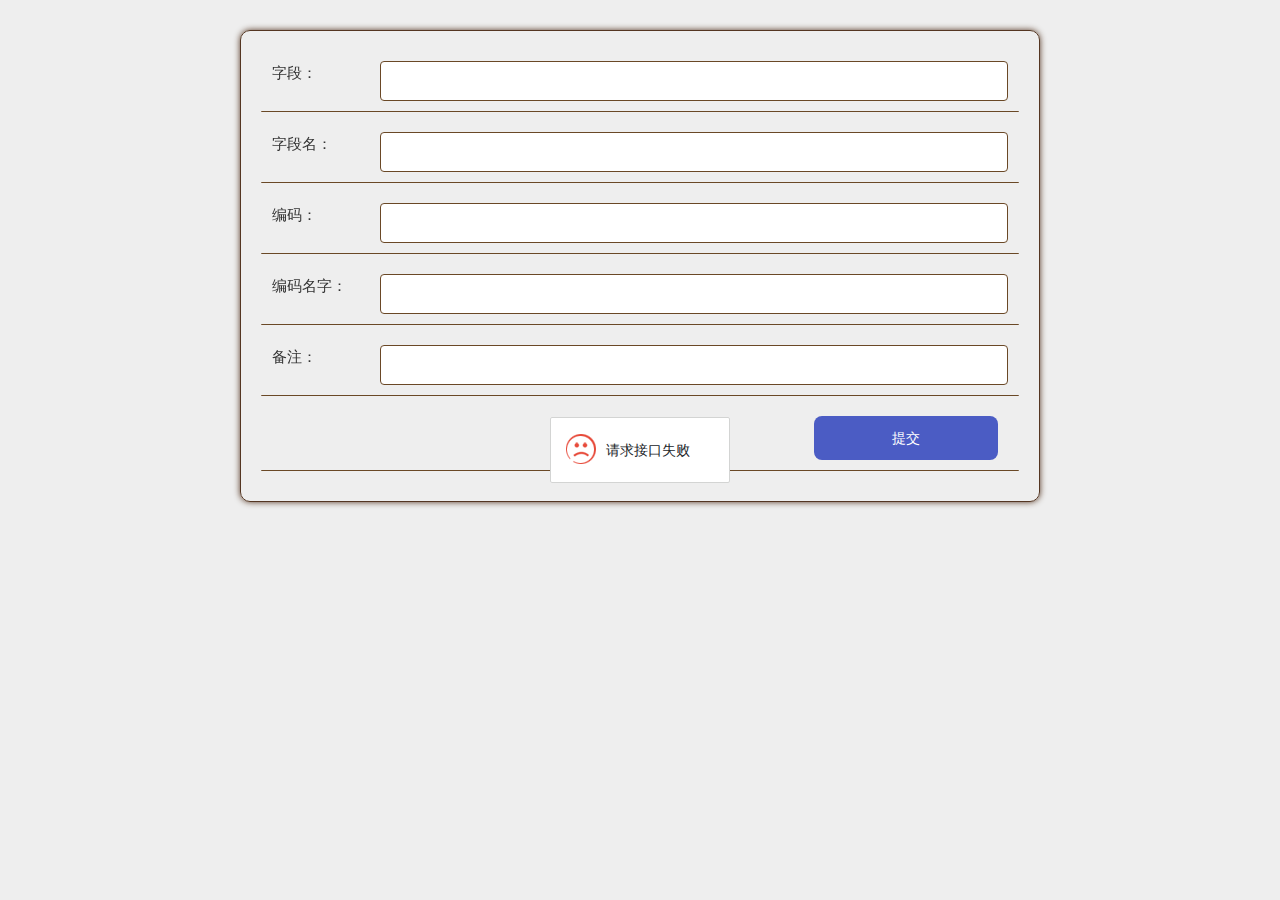
<file: lexiangtianyuan/src/main/resources/front/front/pages/dictionary/add.html>
<!DOCTYPE html>
<html>
<head>
    <meta charset="utf-8">
    <meta name="viewport" content="width=device-width, initial-scale=1, maximum-scale=1">
    <title>字典添加</title>
    <!-- bootstrap样式，地图插件使用 -->
    <link rel="stylesheet" href="../../css/bootstrap.min.css" />
    <link rel="stylesheet" href="../../layui/css/layui.css">
    <!-- 样式 -->
    <link rel="stylesheet" href="../../css/style.css" />
    <!-- 主题（主要颜色设置） -->
    <link rel="stylesheet" href="../../css/theme.css" />
    <!-- 通用的css -->
    <link rel="stylesheet" href="../../css/common.css" />
</head>
<style>
    html::after {
        position: fixed;
        top: 0;
        right: 0;
        left: 0;
        bottom: 0;
        content: '';
        display: block;
        background-attachment: fixed;
        background-size: cover;
        background-position: center;
        z-index: -1;
    }
    #swiper {
        overflow: hidden;
        margin: 0 auto;
    }
    #swiper .layui-carousel-ind li {
        width: 20px;
        height: 10px;
        border-width: 0;
        border-style: solid;
        border-color: rgba(0,0,0,.3);
        border-radius: 6px;
        background-color: #f7f7f7;
        box-shadow: 0 0 6px rgba(255,0,0,.8);
    }
    #swiper .layui-carousel-ind li.layui-this {
        width: 30px;
        height: 10px;
        border-width: 0;
        border-style: solid;
        border-color: rgba(0,0,0,.3);
        border-radius: 6px;
    }

    button, button:focus {
        outline: none;
    }

    .data-add-container .add .layui-select-title .layui-unselect {
        padding: 0 12px;
        height: 40px;
        font-size: 15px;
        border-radius: 4px;
        border-width: 1px;
        border-style: solid;
        text-align: center;
    }
    .data-add-container .add .layui-form-item {
        display: flex;
        align-items: center;
        justify-content: center;
    }
    .data-add-container .layui-form-pane .layui-form-item[pane] .layui-form-label {
        margin: 0;
        position: inherit;
        background: transparent;
        border: 0;
    }
    .data-add-container .add .layui-input-block {
        margin: 0;
        flex: 1;
    }
    .data-add-container .layui-form-pane .layui-form-item[pane] .layui-input-inline {
        margin: 0;
        flex: 1;
        display: flex;
    }
</style>
<body style="background: #EEEEEE; ">
    <div id="app">

        <div class="layui-carousel" id="swiper" :style='{"boxShadow":"0 0 0px rgba(255,0,0,.8)","margin":"0 auto","borderColor":"rgba(0,0,0,.3)","borderRadius":"0px","borderWidth":"0","width":"100%","borderStyle":"solid"}'>
            <div carousel-item id="swiper-item">
                <div v-for="(item,index) in swiperList" :key="index">
                    <img style="width: 100%;height: 100%;object-fit:cover;" :src="item.img" />
                </div>
            </div>
        </div>
        <!-- 轮播图 -->

        <div class="data-add-container  sub_borderColor" :style='{"padding":"20px","margin":"30px auto","backgroundColor":"rgba(255, 255, 255, 0)","borderRadius":"10px","borderWidth":"1px","borderStyle":"solid"}'>

            <form class="layui-form layui-form-pane add" lay-filter="myForm">
    <!-- 当前表的 -->
                <div class="layui-form-item main_borderColor" :style='{"padding":"10px","boxShadow":"0 0 0px rgba(255,0,0,.8)","margin":"0 0 10px 0","backgroundColor":"rgba(255, 255, 255, 0)","borderRadius":"1px","borderWidth":"0 0 1px 0","borderStyle":"solid"}'>
                    <label  :style='{"width":"110px","borderColor": "rgba(255, 255, 255, 0)","padding":"0 12px 0 0","backgroundColor":"rgba(255, 255, 255, 0)","fontSize":"15px","color":"#333","textAlign":"left"}' class="layui-form-label">
                        字段：
                    </label>
                    <div class="layui-input-block">
                        <input class="layui-input main_borderColor" :style='{"padding":"0 12px","boxShadow":"0 0 0px rgba(160, 67, 26, 1)","backgroundColor":"#fff","color":"rgba(135, 206, 250, 1)","borderRadius":"4px","textAlign":"left","borderWidth":"1px","fontSize":"15px","borderStyle":"solid","height":"40px"}'
                           v-model="detail.dicCode" type="text" :readonly="ro.dicCode" name="dicCode" id="dicCode" autocomplete="off">
                    </div>
                </div>
                <div class="layui-form-item main_borderColor" :style='{"padding":"10px","boxShadow":"0 0 0px rgba(255,0,0,.8)","margin":"0 0 10px 0","backgroundColor":"rgba(255, 255, 255, 0)","borderRadius":"1px","borderWidth":"0 0 1px 0","borderStyle":"solid"}'>
                    <label  :style='{"width":"110px","borderColor": "rgba(255, 255, 255, 0)","padding":"0 12px 0 0","backgroundColor":"rgba(255, 255, 255, 0)","fontSize":"15px","color":"#333","textAlign":"left"}' class="layui-form-label">
                        字段名：
                    </label>
                    <div class="layui-input-block">
                        <input class="layui-input main_borderColor" :style='{"padding":"0 12px","boxShadow":"0 0 0px rgba(160, 67, 26, 1)","backgroundColor":"#fff","color":"rgba(135, 206, 250, 1)","borderRadius":"4px","textAlign":"left","borderWidth":"1px","fontSize":"15px","borderStyle":"solid","height":"40px"}'
                           v-model="detail.dicName" type="text" :readonly="ro.dicName" name="dicName" id="dicName" autocomplete="off">
                    </div>
                </div>
                <div class="layui-form-item main_borderColor" :style='{"padding":"10px","boxShadow":"0 0 0px rgba(255,0,0,.8)","margin":"0 0 10px 0","backgroundColor":"rgba(255, 255, 255, 0)","borderRadius":"1px","borderWidth":"0 0 1px 0","borderStyle":"solid"}'>
                    <label  :style='{"width":"110px","borderColor": "rgba(255, 255, 255, 0)","padding":"0 12px 0 0","backgroundColor":"rgba(255, 255, 255, 0)","fontSize":"15px","color":"#333","textAlign":"left"}' class="layui-form-label">
                        编码：
                    </label>
                    <div class="layui-input-block">
                        <input class="layui-input main_borderColor" :style='{"padding":"0 12px","boxShadow":"0 0 0px rgba(160, 67, 26, 1)","backgroundColor":"#fff","color":"rgba(135, 206, 250, 1)","borderRadius":"4px","textAlign":"left","borderWidth":"1px","fontSize":"15px","borderStyle":"solid","height":"40px"}'
                           v-model="detail.codeIndex" lay-verify="integer|required" type="text" :readonly="ro.codeIndex" name="codeIndex" id="codeIndex" autocomplete="off">
                    </div>
                </div>
                <div class="layui-form-item main_borderColor" :style='{"padding":"10px","boxShadow":"0 0 0px rgba(255,0,0,.8)","margin":"0 0 10px 0","backgroundColor":"rgba(255, 255, 255, 0)","borderRadius":"1px","borderWidth":"0 0 1px 0","borderStyle":"solid"}'>
                    <label  :style='{"width":"110px","borderColor": "rgba(255, 255, 255, 0)","padding":"0 12px 0 0","backgroundColor":"rgba(255, 255, 255, 0)","fontSize":"15px","color":"#333","textAlign":"left"}' class="layui-form-label">
                        编码名字：
                    </label>
                    <div class="layui-input-block">
                        <input class="layui-input main_borderColor" :style='{"padding":"0 12px","boxShadow":"0 0 0px rgba(160, 67, 26, 1)","backgroundColor":"#fff","color":"rgba(135, 206, 250, 1)","borderRadius":"4px","textAlign":"left","borderWidth":"1px","fontSize":"15px","borderStyle":"solid","height":"40px"}'
                           v-model="detail.indexName" type="text" :readonly="ro.indexName" name="indexName" id="indexName" autocomplete="off">
                    </div>
                </div>
                <div class="layui-form-item main_borderColor" :style='{"padding":"10px","boxShadow":"0 0 0px rgba(255,0,0,.8)","margin":"0 0 10px 0","backgroundColor":"rgba(255, 255, 255, 0)","borderRadius":"1px","borderWidth":"0 0 1px 0","borderStyle":"solid"}'>
                    <label  :style='{"width":"110px","borderColor": "rgba(255, 255, 255, 0)","padding":"0 12px 0 0","backgroundColor":"rgba(255, 255, 255, 0)","fontSize":"15px","color":"#333","textAlign":"left"}' class="layui-form-label">
                        备注：
                    </label>
                    <div class="layui-input-block">
                        <input class="layui-input main_borderColor" :style='{"padding":"0 12px","boxShadow":"0 0 0px rgba(160, 67, 26, 1)","backgroundColor":"#fff","color":"rgba(135, 206, 250, 1)","borderRadius":"4px","textAlign":"left","borderWidth":"1px","fontSize":"15px","borderStyle":"solid","height":"40px"}'
                           v-model="detail.beizhu" type="text" :readonly="ro.beizhu" name="beizhu" id="beizhu" autocomplete="off">
                    </div>
                </div>
                <div class="layui-form-item main_borderColor" :style='{"padding":"10px","boxShadow":"0 0 0px rgba(255,0,0,.8)","margin":"0 0 10px 0","backgroundColor":"rgba(255, 255, 255, 0)","borderRadius":"1px","borderWidth":"0 0 1px 0","borderStyle":"solid"}'>
                    <div class="layui-input-block" style="text-align: right;">
                        <button :style='{"padding":"0 10px","boxShadow":"0 0 0px rgba(255,0,0,.5)","margin":"0 10px","borderColor":"#ccc","backgroundColor":"rgba(75, 92, 196, 1)","color":"#fff","borderRadius":"8px","borderWidth":"0","width":"25%","fontSize":"14px","borderStyle":"solid","height":"44px"}' class="layui-btn btn-submit" lay-submit lay-filter="thisSubmit">提交</button>
                    </div>
                </div>

            </form>
        </div>
    </div>

    <script src="../../layui/layui.js"></script>
    <script src="../../js/vue.js"></script>
    <!-- 引入element组件库 -->
    <script src="../../xznstatic/js/element.min.js"></script>
    <!-- 引入element样式 -->
    <link rel="stylesheet" href="../../xznstatic/css/element.min.css">
    <!-- 组件配置信息 -->
    <script src="../../js/config.js"></script>
    <!-- 扩展插件配置信息 -->
    <script src="../../modules/config.js"></script>
    <!-- 工具方法 -->
    <script src="../../js/utils.js"></script>
    <!-- 校验格式工具类 -->
    <script src="../../js/validate.js"></script>
    <!-- 地图 -->
    <script type="text/javascript" src="../../js/jquery.js"></script>
    <script type="text/javascript" src="http://webapi.amap.com/maps?v=1.3&key=ca04cee7ac952691aa67a131e6f0cee0"></script>
    <script type="text/javascript" src="../../js/bootstrap.min.js"></script>
    <script type="text/javascript" src="../../js/bootstrap.AMapPositionPicker.js"></script>

    <script>
        var jquery = $;

        var vue = new Vue({
            el: '#app',
            data: {
                // 轮播图
                swiperList: [{
                    img: '../../img/banner.jpg'
                }],
                dataList: [],
                ro:{
                    dicCode: false,
                    dicName: false,
                    codeIndex: false,
                    indexName: false,
                    superId: false,
                    beizhu: false,
                    createTime: false,
                },
                detail: {
                    dicCode: '',
                    dicName: '',
                    codeIndex: '',
                    indexName: '',
                    superId: '',
                    beizhu: '',
                    createTime: '',
                },
                // 级联表的

                // 下拉框

                centerMenu: centerMenu
            },
            updated: function() {
                layui.form.render('select', 'myForm');
            },
            computed: {
            },
            methods: {
                jump(url) {
                    jump(url)
                }
            }
        })


        layui.use(['layer', 'element', 'carousel', 'http', 'jquery', 'form', 'upload', 'laydate','tinymce'], function() {
            var layer = layui.layer;
            var element = layui.element;
            var carousel = layui.carousel;
            var http = layui.http;
            var jquery = layui.jquery;
            var form = layui.form;
            var upload = layui.upload;
            var laydate = layui.laydate;
            var tinymce = layui.tinymce

            // 获取轮播图 数据
            http.request('config/list', 'get', {
                page: 1,
                limit: 5
            }, function (res) {
                if (res.data.list.length > 0) {
                    let swiperList = [];
                    res.data.list.forEach(element => {
                        if(element.value != null){
                            swiperList.push({
                                img: element.value
                            });
                        }
                    });
                    vue.swiperList = swiperList;

                    vue.$nextTick(() => {
                        carousel.render({
                            elem: '#swiper',
                            width: '100%',
                            height: '450px',
                            arrow: 'hover',
                            anim: 'default',
                            autoplay: 'true',
                            interval: '3000',
                            indicator: 'inside'
                        });
                    });
                }
            });

            // 下拉框

           // 上传文件
            // 日期效验规则及格式
            dateTimePick();
            // 表单效验规则
            form.verify({
                // 正整数效验规则
                integer: [
                    /^[1-9][0-9]*$/
                    ,'必须是正整数'
                ]
                // 小数效验规则
                ,double: [
                    /^[1-9][0-9]{0,5}(\.[0-9]{1,2})?$/
                    ,'最大整数位为6为,小数最大两位'
                ]
            });

            // session独取
            let table = localStorage.getItem("userTable");
            http.request(table+"/session", 'get', {}, function (data) {
                // 表单赋值
                //form.val("myForm", data.data);
                // data = data.data;
                for (var key in data) {
                    vue.detail[table+"Id"] = data.id
                }
            });


            // 提交
            form.on('submit(thisSubmit)', function (data) {
                data = data.field;
                data["Id"]= localStorage.getItem("userid");
                // 提交数据
                http.requestJson('dictionary' + '/add', 'post', data, function (res) {
                    layer.msg('提交成功', {
                        time: 2000,
                        icon: 6
                    }, function () {
                        back();
                    });
                });
                return false
            });

        });
        // 日期框初始化
        function dateTimePick(){
            var myDate = new Date();  //获取当前时间
            /*
                ,change: function(value, date, endDate){
                    value       得到日期生成的值，如：2017-08-18
                    date        得到日期时间对象：{year: 2017, month: 8, date: 18, hours: 0, minutes: 0, seconds: 0}
                    endDate     得结束的日期时间对象，开启范围选择（range: true）才会返回。对象成员同上。
            */
        }




    </script>
</body>
</html>
</file>
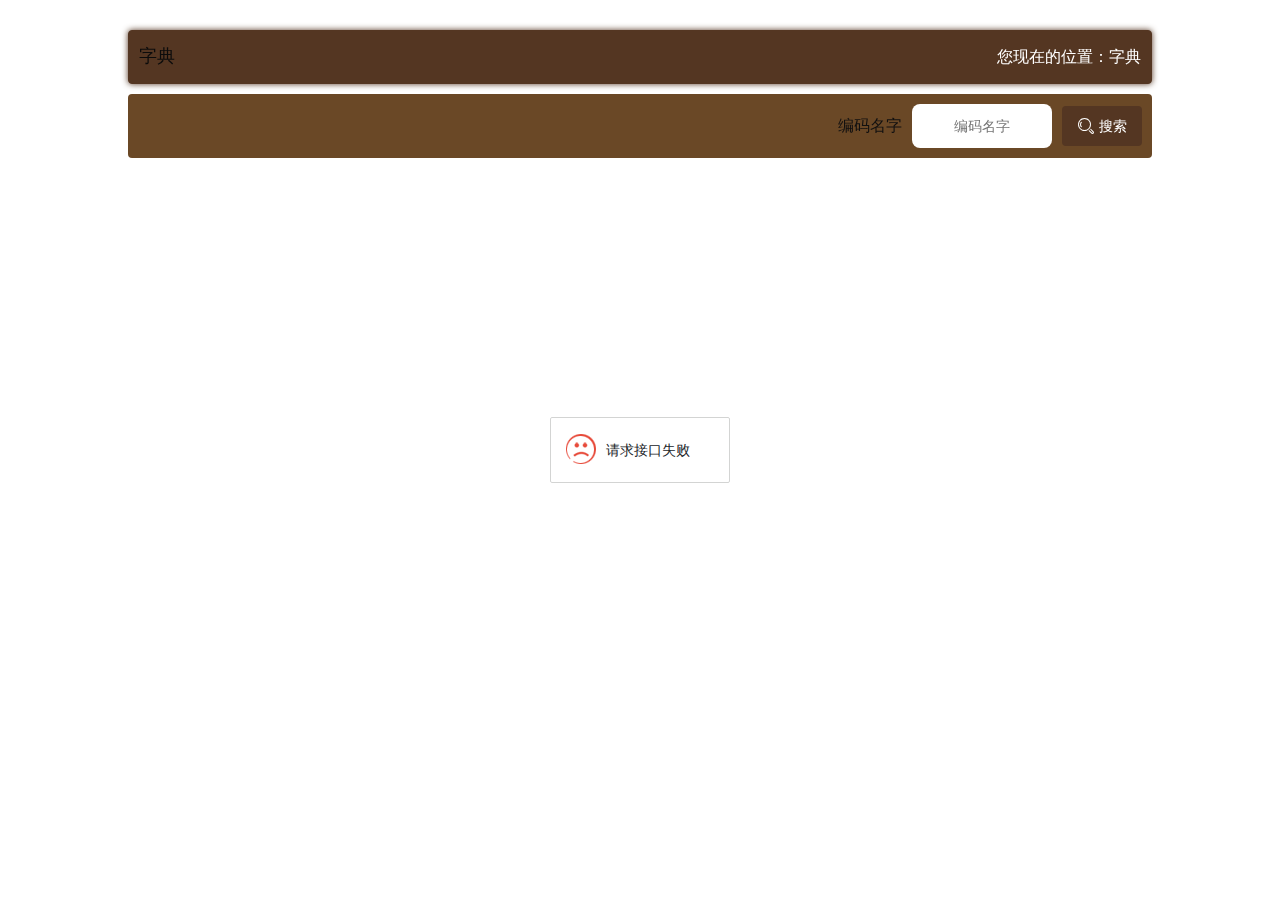
<file: lexiangtianyuan/src/main/resources/front/front/pages/dictionary/list.html>
<!DOCTYPE html>
<html>
<head lang="en">
    <meta charset="utf-8">
    <title>字典</title>
    <meta name="keywords" content=""/>
    <meta name="description" content=""/>
    <meta name="renderer" content="webkit">
    <meta http-equiv="X-UA-Compatible" content="IE=edge"/>
    <meta name="viewport" content="width=device-width, initial-scale=1, maximum-scale=1, user-scalable=no">
    <link rel="stylesheet" href="../../layui/css/layui.css">
    <link rel="stylesheet" href="../../xznstatic/css/common.css"/>
    <link rel="stylesheet" href="../../xznstatic/css/style.css"/>
    <script type="text/javascript" src="../../xznstatic/js/jquery-1.11.3.min.js"></script>
    <script type="text/javascript" src="../../xznstatic/js/jquery.SuperSlide.2.1.1.js"></script>
    <link rel="stylesheet" href="../../xznstatic/css/bootstrap.min.css" />

    <link rel="stylesheet" href="../../css/theme.css"/>
</head>
<style>
    html::after {
        position: fixed;
        top: 0;
        right: 0;
        left: 0;
        bottom: 0;
        content: '';
        display: block;
        background-attachment: fixed;
        background-size: cover;
        background-position: center;
    }

    /*轮播图相关 start*/
    #swiper {
        overflow: hidden;
    }

    #swiper .layui-carousel-ind li {
        width: 20px;
        height: 10px;
        border-width: 0;
        border-style: solid;
        border-color: rgba(0, 0, 0, .3);
        border-radius: 6px;
        background-color: #f7f7f7;
        box-shadow: 0 0 6px rgba(255, 0, 0, .8);
    }

    #swiper .layui-carousel-ind li.layui-this {
        width: 30px;
        height: 10px;
        border-width: 0;
        border-style: solid;
        border-color: rgba(0, 0, 0, .3);
        border-radius: 6px;
    }
    /*轮播图相关 end*/

    /*列表*/
    .recommend {
        padding: 10px 0;
        display: flex;
        justify-content: center;
        background-repeat: no-repeat;
        background-position: center center;
        background-size: cover;
    }

    .recommend .box {
        width: 1002px;
        margin: 0 auto;
    }

    .recommend .box .title {
        padding: 10px 5px;
        display: flex;
        justify-content: space-between;
        align-items: center;
        box-sizing: border-box;
    }

    .recommend .box .title span {
        padding: 0 10px;
        font-size: 16px;
        line-height: 1.4;
    }

    .recommend .box .filter {
        padding: 0 10px;
        display: flex;
        align-items: center;
        box-sizing: border-box;
        width: 100%;
        flex-wrap: wrap;
    }

    .recommend .box .filter .item-list {
        display: flex;
        align-items: center;
    }

    .recommend .box .filter .item-list .lable {
        font-size: 14px;
        color: #333;
        box-sizing: border-box;
    }

    .recommend .box .filter .item-list input {
        padding: 0 10px;
        box-sizing: border-box;
        outline: none;
    }

    .recommend .box .filter button {
        display: flex;
        padding: 0 10px;
        box-sizing: border-box;
        align-items: center;
        justify-content: center;
        outline: none;
    }

    .recommend .box .filter button i {
        margin-right: 4px;
    }

    .recommend .box .list {
        display: flex;
        flex-wrap: wrap;
    }

    .recommend .box .list .list-item {
        flex: 0 0 25%;
        padding: 0 5px;
        box-sizing: border-box;
    }

    .recommend .box .list .list-item .list-item-body {
        cursor: pointer;
        border: 1px solid rgba(0, 0, 0, 3);
        padding: 5px;
        box-sizing: border-box;
    }

    .recommend .box .list .list-item-body img {
        width: 100%;
        height: 100px;
        display: block;
        margin: 0 auto;
    }

    .recommend .box .list .list-item-body .info {
        display: flex;
        flex-wrap: wrap;
    }

    .recommend .box .list .list-item-body .info .price {
        padding-top: 5px;
        color: red;
        font-size: 14px;
        text-align: center;
        box-sizing: border-box;
    }

    .recommend .box .list .list-item-body .info .name {
        padding-top: 5px;
        color: red;
        font-size: 14px;
        text-align: center;
        box-sizing: border-box;
    }

    .recommend .box .list .list-item3 {
        flex: 0 0 33.33%;
    }

    .recommend .box .list .list-item5 {
        flex: 0 0 20%;
    }

    .recommend .box .news {
        display: flex;
        flex-wrap: wrap;
        padding: 0;
        width: 100%;
    }

    .recommend .box .news .list-item {
        flex: 0 0 50%;
        padding: 0 10px;
        box-sizing: border-box;
    }

    .recommend .box .news .list-item .list-item-body {
        cursor: pointer;
        border: 1px solid rgba(0, 0, 0, 3);
        padding: 10px;
        box-sizing: border-box;
        display: flex;
    }

    .recommend .box .news .list-item .list-item-body img {
        width: 120px;
        height: 100%;
        display: block;
        margin: 0 auto;
    }

    .recommend .box .news .list-item .list-item-body .item-info {
        flex: 1;
        display: flex;
        justify-content: space-between;
        flex-direction: column;
        padding-left: 10px;
        box-sizing: border-box;
    }

    .recommend .box .news .list-item .list-item-body .item-info .name {
        padding-top: 5px;
        color: red;
        font-size: 14px;
        box-sizing: border-box;
        overflow: hidden;
        text-overflow: ellipsis;
        display: -webkit-box;
        -webkit-line-clamp: 1;
        -webkit-box-orient: vertical;
    }

    .recommend .box .news .list-item .list-item-body .item-info .time {
        padding-top: 5px;
        color: red;
        font-size: 14px;
        overflow: hidden;
        text-overflow: ellipsis;
        display: -webkit-box;
        -webkit-line-clamp: 1;
        -webkit-box-orient: vertical;
        box-sizing: border-box;
    }

    .recommend .box .news .list-item1 {
        flex: 0 0 100%;
    }

    .recommend .box .news .list-item3 {
        flex: 0 0 33.33%;
    }

     .index-pv1 .animation-box:hover {
         transform: perspective(1000px) translate3d(0px, 0px, 0px) scale(1.01) rotate(0deg) skew(-2deg, 0deg);
         transition: all 0.3s;
     }


    .layui-laypage .layui-laypage-count {
        padding: 0 10px;
    }

    .layui-laypage .layui-laypage-skip {
        padding-left: 10px;
    }
</style>
<body>
<div id="app">
    <div class="banner">
        <div class="layui-carousel" id="swiper"
             :style='{"boxShadow":"0 0 0px rgba(255,0,0,.8)","margin":"0 auto","borderColor":"rgba(0,0,0,.3)","borderRadius":"0px","borderWidth":"0","width":"100%","borderStyle":"solid"}'>
            <div carousel-item>
                <div v-for="(item,index) in swiperList" :key="index">
                    <img style="width: 100%;height: 100%;object-fit:cover;" :src="item.img"/>
                </div>
            </div>
        </div>
    </div>

    <div class="recommend index-pv1"
         :style='{"padding":"10px 0 10px 0","boxShadow":"0 0 0px ","margin":"10px 0 0 0","borderColor":"rgba(0,0,0,.3)","backgroundColor":"rgba(255, 0, 0, 0)","borderRadius":"0","borderWidth":"0","borderStyle":"solid"}'>
        <div class="box" style='width:80%'>

            <div class="title sub_backgroundColor sub_borderColor"
                 :style='{"padding":"10px 0 10px 0","margin":"10px 0 10px 0","borderRadius":"4px","borderWidth":"1px","borderStyle":"solid","justifyContent":"space-between","height":"54px"}'>
                    <span :style='{"padding":"0 10px","boxShadow":"0 0 6px rgba(255,0,0,0)","borderColor":"rgba(255,0,0,1)","backgroundColor":"rgba(0,0,0,0)","color":"rgba(11, 11, 11, 1)","borderRadius":"0 0 2px 0","borderWidth":"0","fontSize":"18px","borderStyle":"solid"}'>
                        字典
                    </span>
                <span :style='{"padding":"0 10px","boxShadow":"0 0 6px rgba(255,0,0,0)","borderColor":"rgba(0,0,0,0)","backgroundColor":"rgba(0,0,0,0)","color":"rgba(255, 255, 255, 1)","borderRadius":"0","borderWidth":"0","fontSize":"16px","borderStyle":"solid"}'>
                        您现在的位置：字典
                    </span>
            </div>

            <form class="layui-form filter main_backgroundColor"
                  :style='{"padding":"0 10px","boxShadow":"0 0 0px rgba(255,0,0,.8)","margin":"10px 0 10px 0","borderColor":"rgba(0,0,0,.3)","borderRadius":"4px","alignItems":"center","borderWidth":"0","borderStyle":"solid","justifyContent":"flex-end","height":"64px"}'>

                                         
                <div class="item-list">
                    <div class="lable"
                         :style='{"padding":"0 10px","boxShadow":"0 0 6px rgba(255,0,0,0)","margin":"0","borderColor":"rgba(0,0,0,0)","backgroundColor":"transparent","color":"rgba(17, 16, 16, 1)","borderRadius":"0","textAlign":"right","borderWidth":"0","width":"auto","fontSize":"16px","borderStyle":"solid"}'>
                        编码名字
                    </div>
                    <input type="text" v-model="searchForm.indexName"
                           :style='{"boxShadow":"0 0 6px rgba(255,0,0,0)","borderColor":"#ccc","backgroundColor":"#fff","color":"rgba(135, 206, 250, 1)","borderRadius":"8px","textAlign":"center","borderWidth":"0","width":"140px","fontSize":"14px","borderStyle":"solid","height":"44px"}'
                           placeholder="编码名字" autocomplete="off"
                           class="layui-input">
                </div>
                        
                <button id="btn-search" :style='{"padding":"0 15px","boxShadow":"0 0 8px rgba(0,0,0,0)","margin":"0 0 0 10px","borderColor":"rgba(135, 206, 250, 1)","color":"#fff","borderRadius":"4px","borderWidth":"0","width":"auto","fontSize":"14px","borderStyle":"solid","height":"40px"}' type="button" class="layui-btn layui-btn-normal sub_backgroundColor">
                    <i v-if="true" class="layui-icon layui-icon-search"></i>搜索
                </button>
                <button v-if="isAuth('dictionary','新增')" @click="jump('../dictionary/add.html')" :style='{"padding":"0 15px","boxShadow":"0 0 8px rgba(0,0,0,0)","margin":"0 0 0 10px","borderColor":"rgba(135, 206, 250, 1)","backgroundColor":"rgba(135, 206, 250, 1)","color":"#fff","borderRadius":"4px","borderWidth":"0","width":"auto","fontSize":"14px","borderStyle":"solid","height":"40px"}' type="button" class="layui-btn btn-theme">
                    <i v-if="true" class="layui-icon">&#xe654;</i>添加
                </button>
            </form>

        </div>
    </div>
    <div class="pager" id="pager" :style="{textAlign:'center'}"></div>
</div>

<script src="../../xznstatic/js/bootstrap.min.js" type="text/javascript" charset="utf-8"></script>
<script src="../../layui/layui.js"></script>
<script src="../../js/vue.js"></script>
<!-- 引入element组件库 -->
<script src="../../xznstatic/js/element.min.js"></script>
<!-- 引入element样式 -->
<link rel="stylesheet" href="../../xznstatic/css/element.min.css">
<script src="../../js/config.js"></script>
<script src="../../modules/config.js"></script>
<script src="../../js/utils.js"></script>

<script type="text/javascript">
    var vue = new Vue({
        el: '#app',
        data: {
            swiperList: [],

            //查询条件
            searchForm: {
                page: 1
                ,limit: 8
                ,indexName: ""
            },


            dataList: [],
        },
        filters: {
            subString: function(val) {
                if (val) {
                    val = val.replace(/<[^<>]+>/g, '').replace(/undefined/g, '');
                    if (val.length > 60) {
                        val = val.substring(0, 60);
                        val+='...';
                    }
                    return val;
                }
                return '';
            }
        },
        computed: {
        },
        methods: {
            isAuth(tablename, button) {
                return isFrontAuth(tablename, button);
            }
            ,jump(url) {
                jump(url);
            }
            ,jumpCheck(url,check1,check2) {
                if(check1 == "2" || check1 == 2){//级联表的逻辑删除字段[1:未删除 2:已删除]
                    layui.layer.msg("已经被删除", {
                        time: 2000,
                        icon: 2
                    });
                    return false;
                }
                if(check2 == "2"  || check2 == 2){//是否下架[1:上架 2:下架]
                    layui.layer.msg("已经下架", {
                        time: 2000,
                        icon: 2
                    });
                    return false;
                }
                this.jump(url);
            }
        }
    });

    layui.use(['layer', 'element', 'carousel', 'laypage', 'http', 'jquery', 'laydate', 'tinymce'], function() {
        var layer = layui.layer;
        var element = layui.element;
        var carousel = layui.carousel;
        var laypage = layui.laypage;
        var http = layui.http;
        var laydate = layui.laydate;
        var tinymce = layui.tinymce;
        window.jQuery = window.$ = jquery = layui.jquery;

        // var id = http.getParam('id');

        // 获取轮播图 数据
        http.request('config/list', 'get', {
            page: 1,
            limit: 5
        }, function (res) {
            if (res.data.list.length > 0) {
                let swiperList = [];
                res.data.list.forEach(element => {
                    if(element.value != null){
                        swiperList.push({
                            img: element.value
                        });
                    }
                });
                vue.swiperList = swiperList;

                vue.$nextTick(() => {
                    carousel.render({
                        elem: '#swiper',
                        width: '100%',
                        height: '450px',
                        arrow: 'hover',
                        anim: 'default',
                        autoplay: 'true',
                        interval: '3000',
                        indicator: 'inside'
                    });
                });
            }
        });




            // 分页列表
            pageList();

            // 搜索按钮
            jquery('#btn-search').click(function (e) {
                pageList();
            });

            function pageList() {
                // 获取列表数据
                http.request('dictionary/list', 'get', vue.searchForm, function (res) {
                    vue.dataList = res.data.list;
                    // 分页
                    laypage.render({
                        elem: 'pager',
                        count: res.data.total,
                        limit: vue.searchForm.limit,
                        groups: 3,
                        layout: ["prev", "page", "next"],
                        jump: function (obj, first) {
                            vue.searchForm.page = obj.curr;//翻页
                            //首次不执行
                            if (!first) {
                                http.request('dictionary/list', 'get', vue.searchForm, function (res1) {
                                    vue.dataList = res1.data.list;
                                })
                            }
                        }
                    });
                });
            }
    });

    window.xznSlide = function () {
        jQuery(".banner").slide({mainCell: ".bd ul", autoPlay: true, interTime: 5000});
        jQuery("#ifocus").slide({
            titCell: "#ifocus_btn li",
            mainCell: "#ifocus_piclist ul",
            effect: "leftLoop",
            delayTime: 200,
            autoPlay: true,
            triggerTime: 0
        });
        jQuery("#ifocus").slide({titCell: "#ifocus_btn li", mainCell: "#ifocus_tx ul", delayTime: 0, autoPlay: true});
        jQuery(".product_list").slide({
            mainCell: ".bd ul",
            autoPage: true,
            effect: "leftLoop",
            autoPlay: true,
            vis: 5,
            trigger: "click",
            interTime: 4000
        });
    };
</script>
</body>
</html>
</file>
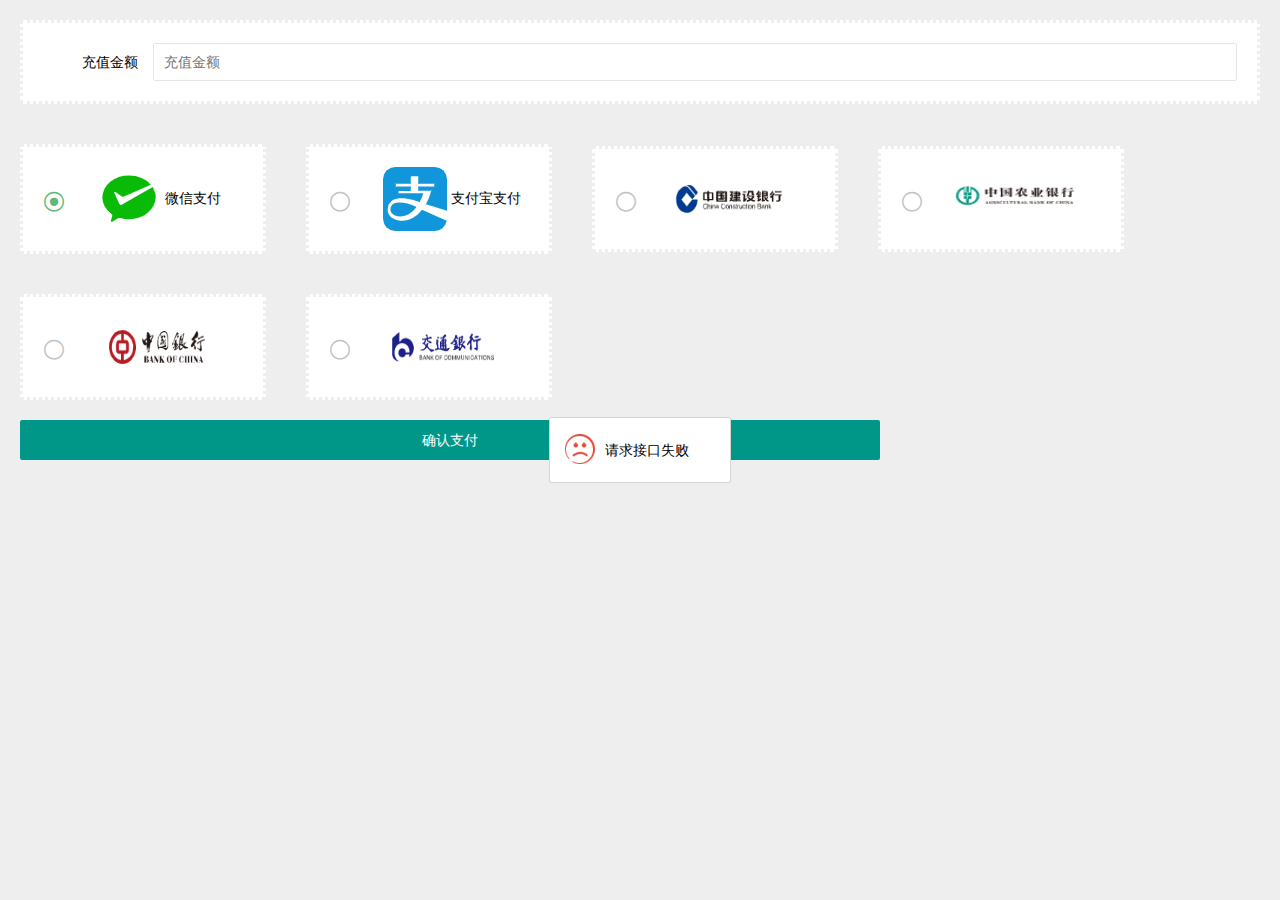
<file: lexiangtianyuan/src/main/resources/front/front/pages/recharge/recharge.html>
<!-- 充值 -->
<!DOCTYPE html>
<html>
	<head>
		<meta charset="utf-8">
		<title>充值</title>
		<link rel="stylesheet" href="../../layui/css/layui.css">
		<!-- 样式 -->
		<link rel="stylesheet" href="../../css/style.css" />
		<!-- 主题（主要颜色设置） -->
		<link rel="stylesheet" href="../../css/theme.css" />
		<!-- 通用的css -->
		<link rel="stylesheet" href="../../css/common.css" />
		<style type="text/css">
			.pay-type-list {
				display: flex;
				align-items: center;
				flex-wrap: wrap;
			}

			.pay-type-item {
				background: #FFFFFF;
				border: 3px dotted #EEEEEE;
				margin: 20px;
				padding: 20px;
				width: 200px;
			}
		</style>
	</head>
	<body style="background: #EEEEEE;">

		<div id="app">

			<form class="layui-form" lay-filter="myForm">
				<div class="layui-form-item" style="margin: 20px;background: #FFFFFF;border:3px dotted #EEEEEE;padding: 20px;">
					<label class="layui-form-label">充值金额</label>
					<div class="layui-input-block">
						<input type="number" name="newMoney" id="newMoney" lay-verify="required|double" placeholder="充值金额" autocomplete="off"
						 class="layui-input">
					</div>
				</div>
				<div class="pay-type-list">
					<div class="pay-type-item">
						<input type="radio" name="type" value="微信支付" checked>
						<img  src="../../img/weixin.png" alt>
						<span>微信支付</span>
					</div>
					<div class="pay-type-item">
						<input type="radio" name="type" value="支付宝支付">
						<img src="../../img/zhifubao.png" alt>
						<span>支付宝支付</span>
					</div>
					<div class="pay-type-item">
						<input type="radio" name="type" value="建设银行">
						<img style="width: 120px;height: 60px;" src="../../img/jianshe.png" alt>
					</div>
					<div class="pay-type-item">
						<input type="radio" name="type" value="农业银行">
						<img style="width: 120px;height: 60px;" src="../../img/nongye.png" alt>
					</div>
					<div class="pay-type-item">
						<input type="radio" name="type" value="中国银行">
						<img style="width: 120px;height: 60px;" src="../../img/zhongguo.png" alt>
					</div>
					<div class="pay-type-item">
						<input type="radio" name="type" value="交通银行">
						<img style="width: 120px;height: 60px;" src="../../img/jiaotong.png" alt>
					</div>
				</div>
				<button style="margin-left: 20px;width:860px;height: 40px;line-height: 40px;" class="layui-btn btn-submit btn-theme"
				 lay-submit lay-filter="*">确认支付</button>
			</form>

		</div>

		<!-- layui -->
		<script src="../../layui/layui.js"></script>
		<!-- vue -->
		<script src="../../js/vue.js"></script>
		<!-- 组件配置信息 -->
		<script src="../../js/config.js"></script>
		<!-- 扩展插件配置信息 -->
		<script src="../../modules/config.js"></script>
		<!-- 工具方法 -->
		<script src="../../js/utils.js"></script>
		<!-- 校验格式工具类 -->
		<script src="../../js/validate.js"></script>

		<script>
			var vue = new Vue({
				el: '#app',
				data: {
					user: {}
				},
				filters: {
					newsDesc: function(val) {
						if (val) {
							if (val.length > 200) {
								return val.substring(0, 200).replace(/<[^>]*>/g).replace(/undefined/g, '');
							} else {
								return val.replace(/<[^>]*>/g).replace(/undefined/g, '');
							}
						}
						return '';
					}
				},
				methods: {
					jump(url) {
						jump(url)
					}
				}
			})

			layui.use(['layer', 'element', 'http', 'jquery', 'form'], function() {
				var layer = layui.layer;
				var element = layui.element;
				var http = layui.http;
				var jquery = layui.jquery;
				var form = layui.form;

				// 查询用户信息
				let table = localStorage.getItem("userTable");
				http.request(`${table}/session`, 'get', {}, function(data) {
					vue.user = data.data;
				});
				
				// 提交表单
				form.on('submit(*)', function(data) {
					// 添加金额
					data = data.field;
					if(Number(data.newMoney)<=0 && String(data.newMoney).indexOf('.') != -1 &&(String(data.newMoney).length - (String(data.newMoney).indexOf('.') + 1))>2) {
						debugger
					    layer.msg('请输入正确金额，只能充值两位小数的正数金额', {
								time: 2000,
								icon:5
						});
						return false;
					}
					vue.user.newMoney = Number(vue.user.newMoney) + Number(data.newMoney);
					http.requestJson(`${table}/update`, 'post', vue.user, function(data) {
						layer.msg('充值成功', {
							time: 2000,
							icon: 6
						}, function() {
							window.parent.location.reload();
						});
					});
					return false
				});

			});
		</script>
	</body>
</html>
</file>
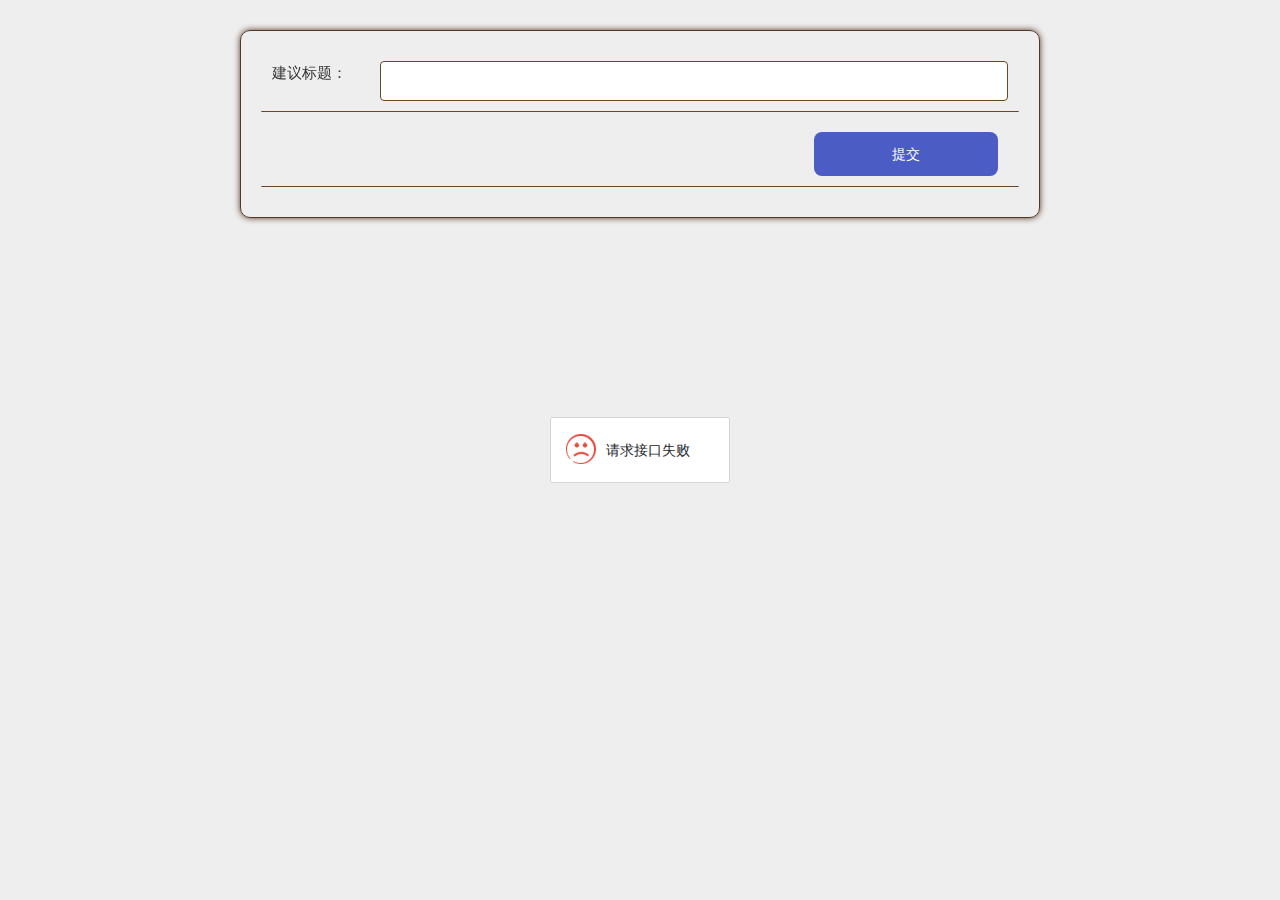
<file: lexiangtianyuan/src/main/resources/front/front/pages/shangjiajianyi/add.html>
<!DOCTYPE html>
<html>
<head>
    <meta charset="utf-8">
    <meta name="viewport" content="width=device-width, initial-scale=1, maximum-scale=1">
    <title>农民建议添加</title>
    <!-- bootstrap样式，地图插件使用 -->
    <link rel="stylesheet" href="../../css/bootstrap.min.css" />
    <link rel="stylesheet" href="../../layui/css/layui.css">
    <!-- 样式 -->
    <link rel="stylesheet" href="../../css/style.css" />
    <!-- 主题（主要颜色设置） -->
    <link rel="stylesheet" href="../../css/theme.css" />
    <!-- 通用的css -->
    <link rel="stylesheet" href="../../css/common.css" />
</head>
<style>
    html::after {
        position: fixed;
        top: 0;
        right: 0;
        left: 0;
        bottom: 0;
        content: '';
        display: block;
        background-attachment: fixed;
        background-size: cover;
        background-position: center;
        z-index: -1;
    }
    #swiper {
        overflow: hidden;
        margin: 0 auto;
    }
    #swiper .layui-carousel-ind li {
        width: 20px;
        height: 10px;
        border-width: 0;
        border-style: solid;
        border-color: rgba(0,0,0,.3);
        border-radius: 6px;
        background-color: #f7f7f7;
        box-shadow: 0 0 6px rgba(255,0,0,.8);
    }
    #swiper .layui-carousel-ind li.layui-this {
        width: 30px;
        height: 10px;
        border-width: 0;
        border-style: solid;
        border-color: rgba(0,0,0,.3);
        border-radius: 6px;
    }

    button, button:focus {
        outline: none;
    }

    .data-add-container .add .layui-select-title .layui-unselect {
        padding: 0 12px;
        height: 40px;
        font-size: 15px;
        border-radius: 4px;
        border-width: 1px;
        border-style: solid;
        text-align: center;
    }
    .data-add-container .add .layui-form-item {
        display: flex;
        align-items: center;
        justify-content: center;
    }
    .data-add-container .layui-form-pane .layui-form-item[pane] .layui-form-label {
        margin: 0;
        position: inherit;
        background: transparent;
        border: 0;
    }
    .data-add-container .add .layui-input-block {
        margin: 0;
        flex: 1;
    }
    .data-add-container .layui-form-pane .layui-form-item[pane] .layui-input-inline {
        margin: 0;
        flex: 1;
        display: flex;
    }
</style>
<body style="background: #EEEEEE; ">
    <div id="app">

        <div class="layui-carousel" id="swiper" :style='{"boxShadow":"0 0 0px rgba(255,0,0,.8)","margin":"0 auto","borderColor":"rgba(0,0,0,.3)","borderRadius":"0px","borderWidth":"0","width":"100%","borderStyle":"solid"}'>
            <div carousel-item id="swiper-item">
                <div v-for="(item,index) in swiperList" :key="index">
                    <img style="width: 100%;height: 100%;object-fit:cover;" :src="item.img" />
                </div>
            </div>
        </div>
        <!-- 轮播图 -->

        <div class="data-add-container  sub_borderColor" :style='{"padding":"20px","margin":"30px auto","backgroundColor":"rgba(255, 255, 255, 0)","borderRadius":"10px","borderWidth":"1px","borderStyle":"solid"}'>

            <form class="layui-form layui-form-pane add" lay-filter="myForm">
    <!-- 当前表的 -->
                <div class="layui-form-item main_borderColor" :style='{"padding":"10px","boxShadow":"0 0 0px rgba(255,0,0,.8)","margin":"0 0 10px 0","backgroundColor":"rgba(255, 255, 255, 0)","borderRadius":"1px","borderWidth":"0 0 1px 0","borderStyle":"solid"}'>
                    <label  :style='{"width":"110px","borderColor": "rgba(255, 255, 255, 0)","padding":"0 12px 0 0","backgroundColor":"rgba(255, 255, 255, 0)","fontSize":"15px","color":"#333","textAlign":"left"}' class="layui-form-label">
                        建议标题：
                    </label>
                    <div class="layui-input-block">
                        <input class="layui-input main_borderColor" :style='{"padding":"0 12px","boxShadow":"0 0 0px rgba(160, 67, 26, 1)","backgroundColor":"#fff","color":"rgba(135, 206, 250, 1)","borderRadius":"4px","textAlign":"left","borderWidth":"1px","fontSize":"15px","borderStyle":"solid","height":"40px"}'
                           v-model="detail.shangjiajianyiName" type="text" :readonly="ro.shangjiajianyiName" name="shangjiajianyiName" id="shangjiajianyiName" autocomplete="off">
                    </div>
                </div>
                <div class="layui-form-item main_borderColor" :style='{"padding":"10px","boxShadow":"0 0 0px rgba(255,0,0,.8)","margin":"0 0 10px 0","backgroundColor":"rgba(255, 255, 255, 0)","borderRadius":"1px","borderWidth":"0 0 1px 0","borderStyle":"solid"}'>
                    <div class="layui-input-block" style="text-align: right;">
                        <button :style='{"padding":"0 10px","boxShadow":"0 0 0px rgba(255,0,0,.5)","margin":"0 10px","borderColor":"#ccc","backgroundColor":"rgba(75, 92, 196, 1)","color":"#fff","borderRadius":"8px","borderWidth":"0","width":"25%","fontSize":"14px","borderStyle":"solid","height":"44px"}' class="layui-btn btn-submit" lay-submit lay-filter="thisSubmit">提交</button>
                    </div>
                </div>

            </form>
        </div>
    </div>

    <script src="../../layui/layui.js"></script>
    <script src="../../js/vue.js"></script>
    <!-- 引入element组件库 -->
    <script src="../../xznstatic/js/element.min.js"></script>
    <!-- 引入element样式 -->
    <link rel="stylesheet" href="../../xznstatic/css/element.min.css">
    <!-- 组件配置信息 -->
    <script src="../../js/config.js"></script>
    <!-- 扩展插件配置信息 -->
    <script src="../../modules/config.js"></script>
    <!-- 工具方法 -->
    <script src="../../js/utils.js"></script>
    <!-- 校验格式工具类 -->
    <script src="../../js/validate.js"></script>
    <!-- 地图 -->
    <script type="text/javascript" src="../../js/jquery.js"></script>
    <script type="text/javascript" src="http://webapi.amap.com/maps?v=1.3&key=ca04cee7ac952691aa67a131e6f0cee0"></script>
    <script type="text/javascript" src="../../js/bootstrap.min.js"></script>
    <script type="text/javascript" src="../../js/bootstrap.AMapPositionPicker.js"></script>

    <script>
        var jquery = $;

        var vue = new Vue({
            el: '#app',
            data: {
                // 轮播图
                swiperList: [{
                    img: '../../img/banner.jpg'
                }],
                dataList: [],
                ro:{
                    shangjiaId: false,
                    shangjiajianyiName: false,
                    shangjiajianyiContent: false,
                    insertTime: false,
                    createTime: false,
                },
                detail: {
                    shangjiaId: '',
                    shangjiajianyiName: '',
                    shangjiajianyiContent: '',
                    insertTime: '',
                    createTime: '',
                },
                // 级联表的

                // 下拉框

                centerMenu: centerMenu
            },
            updated: function() {
                layui.form.render('select', 'myForm');
            },
            computed: {
            },
            methods: {
                jump(url) {
                    jump(url)
                }
            }
        })


        layui.use(['layer', 'element', 'carousel', 'http', 'jquery', 'form', 'upload', 'laydate','tinymce'], function() {
            var layer = layui.layer;
            var element = layui.element;
            var carousel = layui.carousel;
            var http = layui.http;
            var jquery = layui.jquery;
            var form = layui.form;
            var upload = layui.upload;
            var laydate = layui.laydate;
            var tinymce = layui.tinymce

            // 获取轮播图 数据
            http.request('config/list', 'get', {
                page: 1,
                limit: 5
            }, function (res) {
                if (res.data.list.length > 0) {
                    let swiperList = [];
                    res.data.list.forEach(element => {
                        if(element.value != null){
                            swiperList.push({
                                img: element.value
                            });
                        }
                    });
                    vue.swiperList = swiperList;

                    vue.$nextTick(() => {
                        carousel.render({
                            elem: '#swiper',
                            width: '100%',
                            height: '450px',
                            arrow: 'hover',
                            anim: 'default',
                            autoplay: 'true',
                            interval: '3000',
                            indicator: 'inside'
                        });
                    });
                }
            });

            // 下拉框

           // 上传文件
            // 日期效验规则及格式
            dateTimePick();
            // 表单效验规则
            form.verify({
                // 正整数效验规则
                integer: [
                    /^[1-9][0-9]*$/
                    ,'必须是正整数'
                ]
                // 小数效验规则
                ,double: [
                    /^[1-9][0-9]{0,5}(\.[0-9]{1,2})?$/
                    ,'最大整数位为6为,小数最大两位'
                ]
            });

            // session独取
            let table = localStorage.getItem("userTable");
            http.request(table+"/session", 'get', {}, function (data) {
                // 表单赋值
                //form.val("myForm", data.data);
                // data = data.data;
                for (var key in data) {
                    vue.detail[table+"Id"] = data.id
                }
            });


            // 提交
            form.on('submit(thisSubmit)', function (data) {
                data = data.field;
                data["shangjiaId"]= localStorage.getItem("userid");
                // 提交数据
                http.requestJson('shangjiajianyi' + '/add', 'post', data, function (res) {
                    layer.msg('提交成功', {
                        time: 2000,
                        icon: 6
                    }, function () {
                        back();
                    });
                });
                return false
            });

        });
        // 日期框初始化
        function dateTimePick(){
            var myDate = new Date();  //获取当前时间
            /*
                ,change: function(value, date, endDate){
                    value       得到日期生成的值，如：2017-08-18
                    date        得到日期时间对象：{year: 2017, month: 8, date: 18, hours: 0, minutes: 0, seconds: 0}
                    endDate     得结束的日期时间对象，开启范围选择（range: true）才会返回。对象成员同上。
            */
        }




    </script>
</body>
</html>
</file>
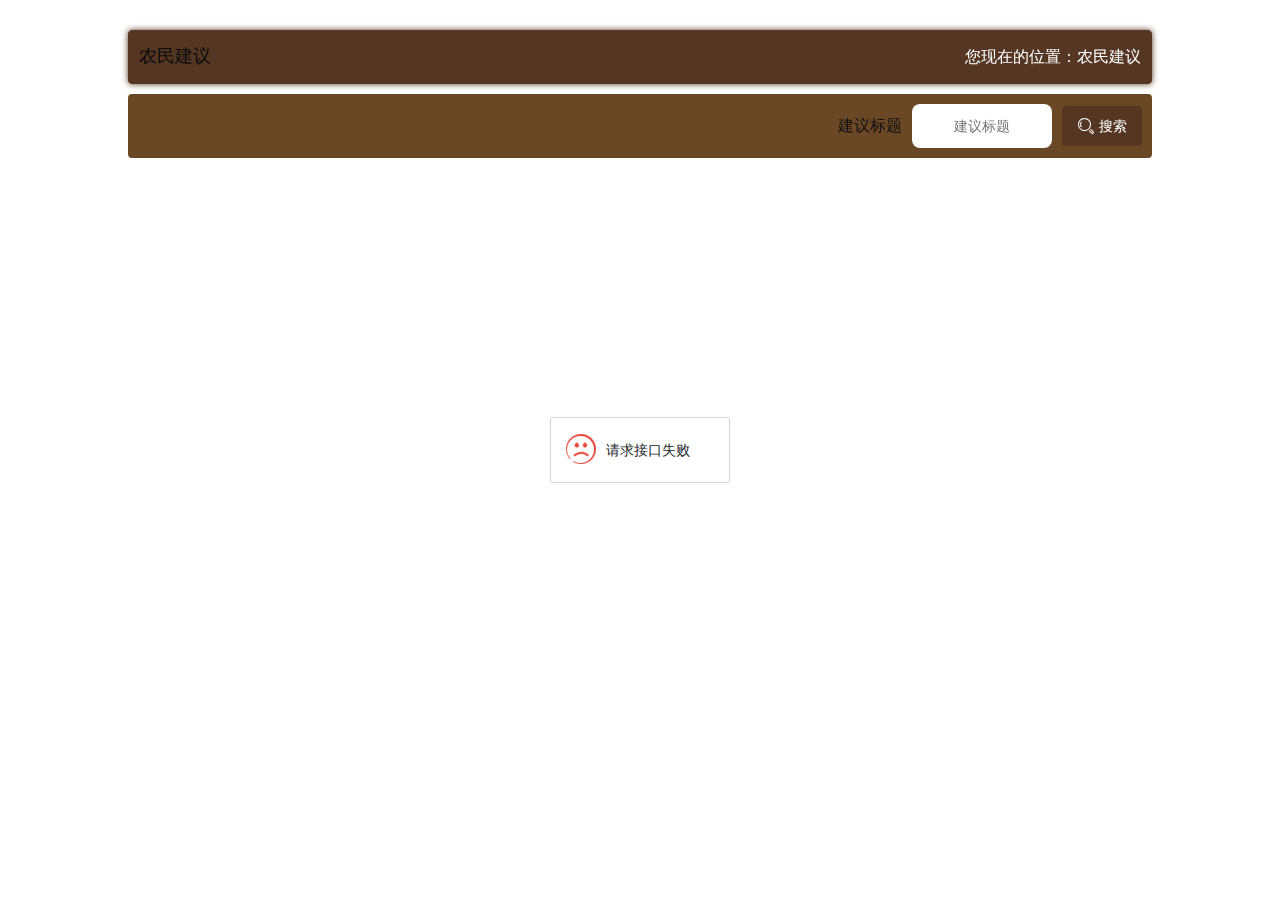
<file: lexiangtianyuan/src/main/resources/front/front/pages/shangjiajianyi/list.html>
<!DOCTYPE html>
<html>
<head lang="en">
    <meta charset="utf-8">
    <title>农民建议</title>
    <meta name="keywords" content=""/>
    <meta name="description" content=""/>
    <meta name="renderer" content="webkit">
    <meta http-equiv="X-UA-Compatible" content="IE=edge"/>
    <meta name="viewport" content="width=device-width, initial-scale=1, maximum-scale=1, user-scalable=no">
    <link rel="stylesheet" href="../../layui/css/layui.css">
    <link rel="stylesheet" href="../../xznstatic/css/common.css"/>
    <link rel="stylesheet" href="../../xznstatic/css/style.css"/>
    <script type="text/javascript" src="../../xznstatic/js/jquery-1.11.3.min.js"></script>
    <script type="text/javascript" src="../../xznstatic/js/jquery.SuperSlide.2.1.1.js"></script>
    <link rel="stylesheet" href="../../xznstatic/css/bootstrap.min.css" />

    <link rel="stylesheet" href="../../css/theme.css"/>
</head>
<style>
    html::after {
        position: fixed;
        top: 0;
        right: 0;
        left: 0;
        bottom: 0;
        content: '';
        display: block;
        background-attachment: fixed;
        background-size: cover;
        background-position: center;
    }

    /*轮播图相关 start*/
    #swiper {
        overflow: hidden;
    }

    #swiper .layui-carousel-ind li {
        width: 20px;
        height: 10px;
        border-width: 0;
        border-style: solid;
        border-color: rgba(0, 0, 0, .3);
        border-radius: 6px;
        background-color: #f7f7f7;
        box-shadow: 0 0 6px rgba(255, 0, 0, .8);
    }

    #swiper .layui-carousel-ind li.layui-this {
        width: 30px;
        height: 10px;
        border-width: 0;
        border-style: solid;
        border-color: rgba(0, 0, 0, .3);
        border-radius: 6px;
    }
    /*轮播图相关 end*/

    /*列表*/
    .recommend {
        padding: 10px 0;
        display: flex;
        justify-content: center;
        background-repeat: no-repeat;
        background-position: center center;
        background-size: cover;
    }

    .recommend .box {
        width: 1002px;
        margin: 0 auto;
    }

    .recommend .box .title {
        padding: 10px 5px;
        display: flex;
        justify-content: space-between;
        align-items: center;
        box-sizing: border-box;
    }

    .recommend .box .title span {
        padding: 0 10px;
        font-size: 16px;
        line-height: 1.4;
    }

    .recommend .box .filter {
        padding: 0 10px;
        display: flex;
        align-items: center;
        box-sizing: border-box;
        width: 100%;
        flex-wrap: wrap;
    }

    .recommend .box .filter .item-list {
        display: flex;
        align-items: center;
    }

    .recommend .box .filter .item-list .lable {
        font-size: 14px;
        color: #333;
        box-sizing: border-box;
    }

    .recommend .box .filter .item-list input {
        padding: 0 10px;
        box-sizing: border-box;
        outline: none;
    }

    .recommend .box .filter button {
        display: flex;
        padding: 0 10px;
        box-sizing: border-box;
        align-items: center;
        justify-content: center;
        outline: none;
    }

    .recommend .box .filter button i {
        margin-right: 4px;
    }

    .recommend .box .list {
        display: flex;
        flex-wrap: wrap;
    }

    .recommend .box .list .list-item {
        flex: 0 0 25%;
        padding: 0 5px;
        box-sizing: border-box;
    }

    .recommend .box .list .list-item .list-item-body {
        cursor: pointer;
        border: 1px solid rgba(0, 0, 0, 3);
        padding: 5px;
        box-sizing: border-box;
    }

    .recommend .box .list .list-item-body img {
        width: 100%;
        height: 100px;
        display: block;
        margin: 0 auto;
    }

    .recommend .box .list .list-item-body .info {
        display: flex;
        flex-wrap: wrap;
    }

    .recommend .box .list .list-item-body .info .price {
        padding-top: 5px;
        color: red;
        font-size: 14px;
        text-align: center;
        box-sizing: border-box;
    }

    .recommend .box .list .list-item-body .info .name {
        padding-top: 5px;
        color: red;
        font-size: 14px;
        text-align: center;
        box-sizing: border-box;
    }

    .recommend .box .list .list-item3 {
        flex: 0 0 33.33%;
    }

    .recommend .box .list .list-item5 {
        flex: 0 0 20%;
    }

    .recommend .box .news {
        display: flex;
        flex-wrap: wrap;
        padding: 0;
        width: 100%;
    }

    .recommend .box .news .list-item {
        flex: 0 0 50%;
        padding: 0 10px;
        box-sizing: border-box;
    }

    .recommend .box .news .list-item .list-item-body {
        cursor: pointer;
        border: 1px solid rgba(0, 0, 0, 3);
        padding: 10px;
        box-sizing: border-box;
        display: flex;
    }

    .recommend .box .news .list-item .list-item-body img {
        width: 120px;
        height: 100%;
        display: block;
        margin: 0 auto;
    }

    .recommend .box .news .list-item .list-item-body .item-info {
        flex: 1;
        display: flex;
        justify-content: space-between;
        flex-direction: column;
        padding-left: 10px;
        box-sizing: border-box;
    }

    .recommend .box .news .list-item .list-item-body .item-info .name {
        padding-top: 5px;
        color: red;
        font-size: 14px;
        box-sizing: border-box;
        overflow: hidden;
        text-overflow: ellipsis;
        display: -webkit-box;
        -webkit-line-clamp: 1;
        -webkit-box-orient: vertical;
    }

    .recommend .box .news .list-item .list-item-body .item-info .time {
        padding-top: 5px;
        color: red;
        font-size: 14px;
        overflow: hidden;
        text-overflow: ellipsis;
        display: -webkit-box;
        -webkit-line-clamp: 1;
        -webkit-box-orient: vertical;
        box-sizing: border-box;
    }

    .recommend .box .news .list-item1 {
        flex: 0 0 100%;
    }

    .recommend .box .news .list-item3 {
        flex: 0 0 33.33%;
    }

     .index-pv1 .animation-box:hover {
         transform: perspective(1000px) translate3d(0px, 0px, 0px) scale(1.01) rotate(0deg) skew(-2deg, 0deg);
         transition: all 0.3s;
     }


    .layui-laypage .layui-laypage-count {
        padding: 0 10px;
    }

    .layui-laypage .layui-laypage-skip {
        padding-left: 10px;
    }
</style>
<body>
<div id="app">
    <div class="banner">
        <div class="layui-carousel" id="swiper"
             :style='{"boxShadow":"0 0 0px rgba(255,0,0,.8)","margin":"0 auto","borderColor":"rgba(0,0,0,.3)","borderRadius":"0px","borderWidth":"0","width":"100%","borderStyle":"solid"}'>
            <div carousel-item>
                <div v-for="(item,index) in swiperList" :key="index">
                    <img style="width: 100%;height: 100%;object-fit:cover;" :src="item.img"/>
                </div>
            </div>
        </div>
    </div>

    <div class="recommend index-pv1"
         :style='{"padding":"10px 0 10px 0","boxShadow":"0 0 0px ","margin":"10px 0 0 0","borderColor":"rgba(0,0,0,.3)","backgroundColor":"rgba(255, 0, 0, 0)","borderRadius":"0","borderWidth":"0","borderStyle":"solid"}'>
        <div class="box" style='width:80%'>

            <div class="title sub_backgroundColor sub_borderColor"
                 :style='{"padding":"10px 0 10px 0","margin":"10px 0 10px 0","borderRadius":"4px","borderWidth":"1px","borderStyle":"solid","justifyContent":"space-between","height":"54px"}'>
                    <span :style='{"padding":"0 10px","boxShadow":"0 0 6px rgba(255,0,0,0)","borderColor":"rgba(255,0,0,1)","backgroundColor":"rgba(0,0,0,0)","color":"rgba(11, 11, 11, 1)","borderRadius":"0 0 2px 0","borderWidth":"0","fontSize":"18px","borderStyle":"solid"}'>
                        农民建议
                    </span>
                <span :style='{"padding":"0 10px","boxShadow":"0 0 6px rgba(255,0,0,0)","borderColor":"rgba(0,0,0,0)","backgroundColor":"rgba(0,0,0,0)","color":"rgba(255, 255, 255, 1)","borderRadius":"0","borderWidth":"0","fontSize":"16px","borderStyle":"solid"}'>
                        您现在的位置：农民建议
                    </span>
            </div>

            <form class="layui-form filter main_backgroundColor"
                  :style='{"padding":"0 10px","boxShadow":"0 0 0px rgba(255,0,0,.8)","margin":"10px 0 10px 0","borderColor":"rgba(0,0,0,.3)","borderRadius":"4px","alignItems":"center","borderWidth":"0","borderStyle":"solid","justifyContent":"flex-end","height":"64px"}'>

                         
                <div class="item-list">
                    <div class="lable"
                         :style='{"padding":"0 10px","boxShadow":"0 0 6px rgba(255,0,0,0)","margin":"0","borderColor":"rgba(0,0,0,0)","backgroundColor":"transparent","color":"rgba(17, 16, 16, 1)","borderRadius":"0","textAlign":"right","borderWidth":"0","width":"auto","fontSize":"16px","borderStyle":"solid"}'>
                        建议标题
                    </div>
                    <input type="text" v-model="searchForm.shangjiajianyiName"
                           :style='{"boxShadow":"0 0 6px rgba(255,0,0,0)","borderColor":"#ccc","backgroundColor":"#fff","color":"rgba(135, 206, 250, 1)","borderRadius":"8px","textAlign":"center","borderWidth":"0","width":"140px","fontSize":"14px","borderStyle":"solid","height":"44px"}'
                           placeholder="建议标题" autocomplete="off"
                           class="layui-input">
                </div>
                        
                <button id="btn-search" :style='{"padding":"0 15px","boxShadow":"0 0 8px rgba(0,0,0,0)","margin":"0 0 0 10px","borderColor":"rgba(135, 206, 250, 1)","color":"#fff","borderRadius":"4px","borderWidth":"0","width":"auto","fontSize":"14px","borderStyle":"solid","height":"40px"}' type="button" class="layui-btn layui-btn-normal sub_backgroundColor">
                    <i v-if="true" class="layui-icon layui-icon-search"></i>搜索
                </button>
                <button v-if="isAuth('shangjiajianyi','新增')" @click="jump('../shangjiajianyi/add.html')" :style='{"padding":"0 15px","boxShadow":"0 0 8px rgba(0,0,0,0)","margin":"0 0 0 10px","borderColor":"rgba(135, 206, 250, 1)","backgroundColor":"rgba(135, 206, 250, 1)","color":"#fff","borderRadius":"4px","borderWidth":"0","width":"auto","fontSize":"14px","borderStyle":"solid","height":"40px"}' type="button" class="layui-btn btn-theme">
                    <i v-if="true" class="layui-icon">&#xe654;</i>添加
                </button>
            </form>

        </div>
    </div>
    <div class="pager" id="pager" :style="{textAlign:'center'}"></div>
</div>

<script src="../../xznstatic/js/bootstrap.min.js" type="text/javascript" charset="utf-8"></script>
<script src="../../layui/layui.js"></script>
<script src="../../js/vue.js"></script>
<!-- 引入element组件库 -->
<script src="../../xznstatic/js/element.min.js"></script>
<!-- 引入element样式 -->
<link rel="stylesheet" href="../../xznstatic/css/element.min.css">
<script src="../../js/config.js"></script>
<script src="../../modules/config.js"></script>
<script src="../../js/utils.js"></script>

<script type="text/javascript">
    var vue = new Vue({
        el: '#app',
        data: {
            swiperList: [],

            //查询条件
            searchForm: {
                page: 1
                ,limit: 8
                ,shangjiajianyiName: ""
            },


            dataList: [],
        },
        filters: {
            subString: function(val) {
                if (val) {
                    val = val.replace(/<[^<>]+>/g, '').replace(/undefined/g, '');
                    if (val.length > 60) {
                        val = val.substring(0, 60);
                        val+='...';
                    }
                    return val;
                }
                return '';
            }
        },
        computed: {
        },
        methods: {
            isAuth(tablename, button) {
                return isFrontAuth(tablename, button);
            }
            ,jump(url) {
                jump(url);
            }
            ,jumpCheck(url,check1,check2) {
                if(check1 == "2" || check1 == 2){//级联表的逻辑删除字段[1:未删除 2:已删除]
                    layui.layer.msg("已经被删除", {
                        time: 2000,
                        icon: 2
                    });
                    return false;
                }
                if(check2 == "2"  || check2 == 2){//是否下架[1:上架 2:下架]
                    layui.layer.msg("已经下架", {
                        time: 2000,
                        icon: 2
                    });
                    return false;
                }
                this.jump(url);
            }
        }
    });

    layui.use(['layer', 'element', 'carousel', 'laypage', 'http', 'jquery', 'laydate', 'tinymce'], function() {
        var layer = layui.layer;
        var element = layui.element;
        var carousel = layui.carousel;
        var laypage = layui.laypage;
        var http = layui.http;
        var laydate = layui.laydate;
        var tinymce = layui.tinymce;
        window.jQuery = window.$ = jquery = layui.jquery;

        // var id = http.getParam('id');

        // 获取轮播图 数据
        http.request('config/list', 'get', {
            page: 1,
            limit: 5
        }, function (res) {
            if (res.data.list.length > 0) {
                let swiperList = [];
                res.data.list.forEach(element => {
                    if(element.value != null){
                        swiperList.push({
                            img: element.value
                        });
                    }
                });
                vue.swiperList = swiperList;

                vue.$nextTick(() => {
                    carousel.render({
                        elem: '#swiper',
                        width: '100%',
                        height: '450px',
                        arrow: 'hover',
                        anim: 'default',
                        autoplay: 'true',
                        interval: '3000',
                        indicator: 'inside'
                    });
                });
            }
        });




            // 分页列表
            pageList();

            // 搜索按钮
            jquery('#btn-search').click(function (e) {
                pageList();
            });

            function pageList() {
                // 获取列表数据
                http.request('shangjiajianyi/list', 'get', vue.searchForm, function (res) {
                    vue.dataList = res.data.list;
                    // 分页
                    laypage.render({
                        elem: 'pager',
                        count: res.data.total,
                        limit: vue.searchForm.limit,
                        groups: 3,
                        layout: ["prev", "page", "next"],
                        jump: function (obj, first) {
                            vue.searchForm.page = obj.curr;//翻页
                            //首次不执行
                            if (!first) {
                                http.request('shangjiajianyi/list', 'get', vue.searchForm, function (res1) {
                                    vue.dataList = res1.data.list;
                                })
                            }
                        }
                    });
                });
            }
    });

    window.xznSlide = function () {
        jQuery(".banner").slide({mainCell: ".bd ul", autoPlay: true, interTime: 5000});
        jQuery("#ifocus").slide({
            titCell: "#ifocus_btn li",
            mainCell: "#ifocus_piclist ul",
            effect: "leftLoop",
            delayTime: 200,
            autoPlay: true,
            triggerTime: 0
        });
        jQuery("#ifocus").slide({titCell: "#ifocus_btn li", mainCell: "#ifocus_tx ul", delayTime: 0, autoPlay: true});
        jQuery(".product_list").slide({
            mainCell: ".bd ul",
            autoPage: true,
            effect: "leftLoop",
            autoPlay: true,
            vis: 5,
            trigger: "click",
            interTime: 4000
        });
    };
</script>
</body>
</html>
</file>
<file: lexiangtianyuan/src/main/resources/front/front/layui/css/layui.css>
/** layui-v2.5.6 MIT License By https://www.layui.com */
 .layui-inline,img{display:inline-block;vertical-align:middle}h1,h2,h3,h4,h5,h6{font-weight:400}.layui-edge,.layui-header,.layui-inline,.layui-main{position:relative}.layui-body,.layui-edge,.layui-elip{overflow:hidden}.layui-btn,.layui-edge,.layui-inline,img{vertical-align:middle}.layui-btn,.layui-disabled,.layui-icon,.layui-unselect{-moz-user-select:none;-webkit-user-select:none;-ms-user-select:none}.layui-elip,.layui-form-checkbox span,.layui-form-pane .layui-form-label{text-overflow:ellipsis;white-space:nowrap}.layui-breadcrumb,.layui-tree-btnGroup{visibility:hidden}blockquote,body,button,dd,div,dl,dt,form,h1,h2,h3,h4,h5,h6,input,li,ol,p,pre,td,textarea,th,ul{margin:0;padding:0;-webkit-tap-highlight-color:rgba(0,0,0,0)}a:active,a:hover{outline:0}img{border:none}li{list-style:none}table{border-collapse:collapse;border-spacing:0}h4,h5,h6{font-size:100%}button,input,optgroup,option,select,textarea{font-family:inherit;font-size:inherit;font-style:inherit;font-weight:inherit;outline:0}pre{white-space:pre-wrap;white-space:-moz-pre-wrap;white-space:-pre-wrap;white-space:-o-pre-wrap;word-wrap:break-word}body{line-height:24px;font:14px Helvetica Neue,Helvetica,PingFang SC,Tahoma,Arial,sans-serif}hr{height:1px;margin:10px 0;border:0;clear:both}a{color:#333;text-decoration:none}a:hover{color:#777}a cite{font-style:normal;*cursor:pointer}.layui-border-box,.layui-border-box *{box-sizing:border-box}.layui-box,.layui-box *{box-sizing:content-box}.layui-clear{clear:both;*zoom:1}.layui-clear:after{content:'\20';clear:both;*zoom:1;display:block;height:0}.layui-inline{*display:inline;*zoom:1}.layui-edge{display:inline-block;width:0;height:0;border-width:6px;border-style:dashed;border-color:transparent}.layui-edge-top{top:-4px;border-bottom-color:#999;border-bottom-style:solid}.layui-edge-right{border-left-color:#999;border-left-style:solid}.layui-edge-bottom{top:2px;border-top-color:#999;border-top-style:solid}.layui-edge-left{border-right-color:#999;border-right-style:solid}.layui-disabled,.layui-disabled:hover{color:#d2d2d2!important;cursor:not-allowed!important}.layui-circle{border-radius:100%}.layui-show{display:block!important}.layui-hide{display:none!important}@font-face{font-family:layui-icon;src:url(../font/iconfont.eot?v=256);src:url(../font/iconfont.eot?v=256#iefix) format('embedded-opentype'),url(../font/iconfont.woff2?v=256) format('woff2'),url(../font/iconfont.woff?v=256) format('woff'),url(../font/iconfont.ttf?v=256) format('truetype'),url(../font/iconfont.svg?v=256#layui-icon) format('svg')}.layui-icon{font-family:layui-icon!important;font-size:16px;font-style:normal;-webkit-font-smoothing:antialiased;-moz-osx-font-smoothing:grayscale}.layui-icon-reply-fill:before{content:"\e611"}.layui-icon-set-fill:before{content:"\e614"}.layui-icon-menu-fill:before{content:"\e60f"}.layui-icon-search:before{content:"\e615"}.layui-icon-share:before{content:"\e641"}.layui-icon-set-sm:before{content:"\e620"}.layui-icon-engine:before{content:"\e628"}.layui-icon-close:before{content:"\1006"}.layui-icon-close-fill:before{content:"\1007"}.layui-icon-chart-screen:before{content:"\e629"}.layui-icon-star:before{content:"\e600"}.layui-icon-circle-dot:before{content:"\e617"}.layui-icon-chat:before{content:"\e606"}.layui-icon-release:before{content:"\e609"}.layui-icon-list:before{content:"\e60a"}.layui-icon-chart:before{content:"\e62c"}.layui-icon-ok-circle:before{content:"\1005"}.layui-icon-layim-theme:before{content:"\e61b"}.layui-icon-table:before{content:"\e62d"}.layui-icon-right:before{content:"\e602"}.layui-icon-left:before{content:"\e603"}.layui-icon-cart-simple:before{content:"\e698"}.layui-icon-face-cry:before{content:"\e69c"}.layui-icon-face-smile:before{content:"\e6af"}.layui-icon-survey:before{content:"\e6b2"}.layui-icon-tree:before{content:"\e62e"}.layui-icon-ie:before{content:"\e7bb"}.layui-icon-upload-circle:before{content:"\e62f"}.layui-icon-add-circle:before{content:"\e61f"}.layui-icon-download-circle:before{content:"\e601"}.layui-icon-templeate-1:before{content:"\e630"}.layui-icon-util:before{content:"\e631"}.layui-icon-face-surprised:before{content:"\e664"}.layui-icon-edit:before{content:"\e642"}.layui-icon-speaker:before{content:"\e645"}.layui-icon-down:before{content:"\e61a"}.layui-icon-file:before{content:"\e621"}.layui-icon-layouts:before{content:"\e632"}.layui-icon-rate-half:before{content:"\e6c9"}.layui-icon-add-circle-fine:before{content:"\e608"}.layui-icon-prev-circle:before{content:"\e633"}.layui-icon-read:before{content:"\e705"}.layui-icon-404:before{content:"\e61c"}.layui-icon-carousel:before{content:"\e634"}.layui-icon-help:before{content:"\e607"}.layui-icon-code-circle:before{content:"\e635"}.layui-icon-windows:before{content:"\e67f"}.layui-icon-water:before{content:"\e636"}.layui-icon-username:before{content:"\e66f"}.layui-icon-find-fill:before{content:"\e670"}.layui-icon-about:before{content:"\e60b"}.layui-icon-location:before{content:"\e715"}.layui-icon-up:before{content:"\e619"}.layui-icon-pause:before{content:"\e651"}.layui-icon-date:before{content:"\e637"}.layui-icon-layim-uploadfile:before{content:"\e61d"}.layui-icon-delete:before{content:"\e640"}.layui-icon-play:before{content:"\e652"}.layui-icon-top:before{content:"\e604"}.layui-icon-firefox:before{content:"\e686"}.layui-icon-friends:before{content:"\e612"}.layui-icon-refresh-3:before{content:"\e9aa"}.layui-icon-ok:before{content:"\e605"}.layui-icon-layer:before{content:"\e638"}.layui-icon-face-smile-fine:before{content:"\e60c"}.layui-icon-dollar:before{content:"\e659"}.layui-icon-group:before{content:"\e613"}.layui-icon-layim-download:before{content:"\e61e"}.layui-icon-picture-fine:before{content:"\e60d"}.layui-icon-link:before{content:"\e64c"}.layui-icon-diamond:before{content:"\e735"}.layui-icon-log:before{content:"\e60e"}.layui-icon-key:before{content:"\e683"}.layui-icon-rate-solid:before{content:"\e67a"}.layui-icon-fonts-del:before{content:"\e64f"}.layui-icon-unlink:before{content:"\e64d"}.layui-icon-fonts-clear:before{content:"\e639"}.layui-icon-triangle-r:before{content:"\e623"}.layui-icon-circle:before{content:"\e63f"}.layui-icon-radio:before{content:"\e643"}.layui-icon-align-center:before{content:"\e647"}.layui-icon-align-right:before{content:"\e648"}.layui-icon-align-left:before{content:"\e649"}.layui-icon-loading-1:before{content:"\e63e"}.layui-icon-return:before{content:"\e65c"}.layui-icon-fonts-strong:before{content:"\e62b"}.layui-icon-upload:before{content:"\e67c"}.layui-icon-dialogue:before{content:"\e63a"}.layui-icon-video:before{content:"\e6ed"}.layui-icon-headset:before{content:"\e6fc"}.layui-icon-cellphone-fine:before{content:"\e63b"}.layui-icon-add-1:before{content:"\e654"}.layui-icon-face-smile-b:before{content:"\e650"}.layui-icon-fonts-html:before{content:"\e64b"}.layui-icon-screen-full:before{content:"\e622"}.layui-icon-form:before{content:"\e63c"}.layui-icon-cart:before{content:"\e657"}.layui-icon-camera-fill:before{content:"\e65d"}.layui-icon-tabs:before{content:"\e62a"}.layui-icon-heart-fill:before{content:"\e68f"}.layui-icon-fonts-code:before{content:"\e64e"}.layui-icon-ios:before{content:"\e680"}.layui-icon-at:before{content:"\e687"}.layui-icon-fire:before{content:"\e756"}.layui-icon-set:before{content:"\e716"}.layui-icon-fonts-u:before{content:"\e646"}.layui-icon-triangle-d:before{content:"\e625"}.layui-icon-tips:before{content:"\e702"}.layui-icon-picture:before{content:"\e64a"}.layui-icon-more-vertical:before{content:"\e671"}.layui-icon-bluetooth:before{content:"\e689"}.layui-icon-flag:before{content:"\e66c"}.layui-icon-loading:before{content:"\e63d"}.layui-icon-fonts-i:before{content:"\e644"}.layui-icon-refresh-1:before{content:"\e666"}.layui-icon-rmb:before{content:"\e65e"}.layui-icon-addition:before{content:"\e624"}.layui-icon-home:before{content:"\e68e"}.layui-icon-time:before{content:"\e68d"}.layui-icon-user:before{content:"\e770"}.layui-icon-notice:before{content:"\e667"}.layui-icon-chrome:before{content:"\e68a"}.layui-icon-edge:before{content:"\e68b"}.layui-icon-login-weibo:before{content:"\e675"}.layui-icon-voice:before{content:"\e688"}.layui-icon-upload-drag:before{content:"\e681"}.layui-icon-login-qq:before{content:"\e676"}.layui-icon-snowflake:before{content:"\e6b1"}.layui-icon-heart:before{content:"\e68c"}.layui-icon-logout:before{content:"\e682"}.layui-icon-file-b:before{content:"\e655"}.layui-icon-template:before{content:"\e663"}.layui-icon-transfer:before{content:"\e691"}.layui-icon-auz:before{content:"\e672"}.layui-icon-console:before{content:"\e665"}.layui-icon-app:before{content:"\e653"}.layui-icon-prev:before{content:"\e65a"}.layui-icon-website:before{content:"\e7ae"}.layui-icon-next:before{content:"\e65b"}.layui-icon-component:before{content:"\e857"}.layui-icon-android:before{content:"\e684"}.layui-icon-more:before{content:"\e65f"}.layui-icon-login-wechat:before{content:"\e677"}.layui-icon-shrink-right:before{content:"\e668"}.layui-icon-spread-left:before{content:"\e66b"}.layui-icon-camera:before{content:"\e660"}.layui-icon-note:before{content:"\e66e"}.layui-icon-refresh:before{content:"\e669"}.layui-icon-female:before{content:"\e661"}.layui-icon-male:before{content:"\e662"}.layui-icon-screen-restore:before{content:"\e758"}.layui-icon-password:before{content:"\e673"}.layui-icon-senior:before{content:"\e674"}.layui-icon-theme:before{content:"\e66a"}.layui-icon-tread:before{content:"\e6c5"}.layui-icon-praise:before{content:"\e6c6"}.layui-icon-star-fill:before{content:"\e658"}.layui-icon-rate:before{content:"\e67b"}.layui-icon-template-1:before{content:"\e656"}.layui-icon-vercode:before{content:"\e679"}.layui-icon-service:before{content:"\e626"}.layui-icon-cellphone:before{content:"\e678"}.layui-icon-print:before{content:"\e66d"}.layui-icon-cols:before{content:"\e610"}.layui-icon-wifi:before{content:"\e7e0"}.layui-icon-export:before{content:"\e67d"}.layui-icon-rss:before{content:"\e808"}.layui-icon-slider:before{content:"\e714"}.layui-icon-email:before{content:"\e618"}.layui-icon-subtraction:before{content:"\e67e"}.layui-icon-mike:before{content:"\e6dc"}.layui-icon-light:before{content:"\e748"}.layui-icon-gift:before{content:"\e627"}.layui-icon-mute:before{content:"\e685"}.layui-icon-reduce-circle:before{content:"\e616"}.layui-icon-music:before{content:"\e690"}.layui-main{width:1140px;margin:0 auto}.layui-header{z-index:1000;height:60px}.layui-header a:hover{transition:all .5s;-webkit-transition:all .5s}.layui-side{position:fixed;left:0;top:0;bottom:0;z-index:999;width:200px;overflow-x:hidden}.layui-side-scroll{position:relative;width:220px;height:100%;overflow-x:hidden}.layui-body{position:absolute;left:200px;right:0;top:0;bottom:0;z-index:998;width:auto;overflow-y:auto;box-sizing:border-box}.layui-layout-body{overflow:hidden}.layui-layout-admin .layui-header{background-color:#23262E}.layui-layout-admin .layui-side{top:60px;width:200px;overflow-x:hidden}.layui-layout-admin .layui-body{position:fixed;top:60px;bottom:44px}.layui-layout-admin .layui-main{width:auto;margin:0 15px}.layui-layout-admin .layui-footer{position:fixed;left:200px;right:0;bottom:0;height:44px;line-height:44px;padding:0 15px;background-color:#eee}.layui-layout-admin .layui-logo{position:absolute;left:0;top:0;width:200px;height:100%;line-height:60px;text-align:center;color:#009688;font-size:16px}.layui-layout-admin .layui-header .layui-nav{background:0 0}.layui-layout-left{position:absolute!important;left:200px;top:0}.layui-layout-right{position:absolute!important;right:0;top:0}.layui-container{position:relative;margin:0 auto;padding:0 15px;box-sizing:border-box}.layui-fluid{position:relative;margin:0 auto;padding:0 15px}.layui-row:after,.layui-row:before{content:'';display:block;clear:both}.layui-col-lg1,.layui-col-lg10,.layui-col-lg11,.layui-col-lg12,.layui-col-lg2,.layui-col-lg3,.layui-col-lg4,.layui-col-lg5,.layui-col-lg6,.layui-col-lg7,.layui-col-lg8,.layui-col-lg9,.layui-col-md1,.layui-col-md10,.layui-col-md11,.layui-col-md12,.layui-col-md2,.layui-col-md3,.layui-col-md4,.layui-col-md5,.layui-col-md6,.layui-col-md7,.layui-col-md8,.layui-col-md9,.layui-col-sm1,.layui-col-sm10,.layui-col-sm11,.layui-col-sm12,.layui-col-sm2,.layui-col-sm3,.layui-col-sm4,.layui-col-sm5,.layui-col-sm6,.layui-col-sm7,.layui-col-sm8,.layui-col-sm9,.layui-col-xs1,.layui-col-xs10,.layui-col-xs11,.layui-col-xs12,.layui-col-xs2,.layui-col-xs3,.layui-col-xs4,.layui-col-xs5,.layui-col-xs6,.layui-col-xs7,.layui-col-xs8,.layui-col-xs9{position:relative;display:block;box-sizing:border-box}.layui-col-xs1,.layui-col-xs10,.layui-col-xs11,.layui-col-xs12,.layui-col-xs2,.layui-col-xs3,.layui-col-xs4,.layui-col-xs5,.layui-col-xs6,.layui-col-xs7,.layui-col-xs8,.layui-col-xs9{float:left}.layui-col-xs1{width:8.33333333%}.layui-col-xs2{width:16.66666667%}.layui-col-xs3{width:25%}.layui-col-xs4{width:33.33333333%}.layui-col-xs5{width:41.66666667%}.layui-col-xs6{width:50%}.layui-col-xs7{width:58.33333333%}.layui-col-xs8{width:66.66666667%}.layui-col-xs9{width:75%}.layui-col-xs10{width:83.33333333%}.layui-col-xs11{width:91.66666667%}.layui-col-xs12{width:100%}.layui-col-xs-offset1{margin-left:8.33333333%}.layui-col-xs-offset2{margin-left:16.66666667%}.layui-col-xs-offset3{margin-left:25%}.layui-col-xs-offset4{margin-left:33.33333333%}.layui-col-xs-offset5{margin-left:41.66666667%}.layui-col-xs-offset6{margin-left:50%}.layui-col-xs-offset7{margin-left:58.33333333%}.layui-col-xs-offset8{margin-left:66.66666667%}.layui-col-xs-offset9{margin-left:75%}.layui-col-xs-offset10{margin-left:83.33333333%}.layui-col-xs-offset11{margin-left:91.66666667%}.layui-col-xs-offset12{margin-left:100%}@media screen and (max-width:768px){.layui-hide-xs{display:none!important}.layui-show-xs-block{display:block!important}.layui-show-xs-inline{display:inline!important}.layui-show-xs-inline-block{display:inline-block!important}}@media screen and (min-width:768px){.layui-container{width:750px}.layui-hide-sm{display:none!important}.layui-show-sm-block{display:block!important}.layui-show-sm-inline{display:inline!important}.layui-show-sm-inline-block{display:inline-block!important}.layui-col-sm1,.layui-col-sm10,.layui-col-sm11,.layui-col-sm12,.layui-col-sm2,.layui-col-sm3,.layui-col-sm4,.layui-col-sm5,.layui-col-sm6,.layui-col-sm7,.layui-col-sm8,.layui-col-sm9{float:left}.layui-col-sm1{width:8.33333333%}.layui-col-sm2{width:16.66666667%}.layui-col-sm3{width:25%}.layui-col-sm4{width:33.33333333%}.layui-col-sm5{width:41.66666667%}.layui-col-sm6{width:50%}.layui-col-sm7{width:58.33333333%}.layui-col-sm8{width:66.66666667%}.layui-col-sm9{width:75%}.layui-col-sm10{width:83.33333333%}.layui-col-sm11{width:91.66666667%}.layui-col-sm12{width:100%}.layui-col-sm-offset1{margin-left:8.33333333%}.layui-col-sm-offset2{margin-left:16.66666667%}.layui-col-sm-offset3{margin-left:25%}.layui-col-sm-offset4{margin-left:33.33333333%}.layui-col-sm-offset5{margin-left:41.66666667%}.layui-col-sm-offset6{margin-left:50%}.layui-col-sm-offset7{margin-left:58.33333333%}.layui-col-sm-offset8{margin-left:66.66666667%}.layui-col-sm-offset9{margin-left:75%}.layui-col-sm-offset10{margin-left:83.33333333%}.layui-col-sm-offset11{margin-left:91.66666667%}.layui-col-sm-offset12{margin-left:100%}}@media screen and (min-width:992px){.layui-container{width:970px}.layui-hide-md{display:none!important}.layui-show-md-block{display:block!important}.layui-show-md-inline{display:inline!important}.layui-show-md-inline-block{display:inline-block!important}.layui-col-md1,.layui-col-md10,.layui-col-md11,.layui-col-md12,.layui-col-md2,.layui-col-md3,.layui-col-md4,.layui-col-md5,.layui-col-md6,.layui-col-md7,.layui-col-md8,.layui-col-md9{float:left}.layui-col-md1{width:8.33333333%}.layui-col-md2{width:16.66666667%}.layui-col-md3{width:25%}.layui-col-md4{width:33.33333333%}.layui-col-md5{width:41.66666667%}.layui-col-md6{width:50%}.layui-col-md7{width:58.33333333%}.layui-col-md8{width:66.66666667%}.layui-col-md9{width:75%}.layui-col-md10{width:83.33333333%}.layui-col-md11{width:91.66666667%}.layui-col-md12{width:100%}.layui-col-md-offset1{margin-left:8.33333333%}.layui-col-md-offset2{margin-left:16.66666667%}.layui-col-md-offset3{margin-left:25%}.layui-col-md-offset4{margin-left:33.33333333%}.layui-col-md-offset5{margin-left:41.66666667%}.layui-col-md-offset6{margin-left:50%}.layui-col-md-offset7{margin-left:58.33333333%}.layui-col-md-offset8{margin-left:66.66666667%}.layui-col-md-offset9{margin-left:75%}.layui-col-md-offset10{margin-left:83.33333333%}.layui-col-md-offset11{margin-left:91.66666667%}.layui-col-md-offset12{margin-left:100%}}@media screen and (min-width:1200px){.layui-container{width:1170px}.layui-hide-lg{display:none!important}.layui-show-lg-block{display:block!important}.layui-show-lg-inline{display:inline!important}.layui-show-lg-inline-block{display:inline-block!important}.layui-col-lg1,.layui-col-lg10,.layui-col-lg11,.layui-col-lg12,.layui-col-lg2,.layui-col-lg3,.layui-col-lg4,.layui-col-lg5,.layui-col-lg6,.layui-col-lg7,.layui-col-lg8,.layui-col-lg9{float:left}.layui-col-lg1{width:8.33333333%}.layui-col-lg2{width:16.66666667%}.layui-col-lg3{width:25%}.layui-col-lg4{width:33.33333333%}.layui-col-lg5{width:41.66666667%}.layui-col-lg6{width:50%}.layui-col-lg7{width:58.33333333%}.layui-col-lg8{width:66.66666667%}.layui-col-lg9{width:75%}.layui-col-lg10{width:83.33333333%}.layui-col-lg11{width:91.66666667%}.layui-col-lg12{width:100%}.layui-col-lg-offset1{margin-left:8.33333333%}.layui-col-lg-offset2{margin-left:16.66666667%}.layui-col-lg-offset3{margin-left:25%}.layui-col-lg-offset4{margin-left:33.33333333%}.layui-col-lg-offset5{margin-left:41.66666667%}.layui-col-lg-offset6{margin-left:50%}.layui-col-lg-offset7{margin-left:58.33333333%}.layui-col-lg-offset8{margin-left:66.66666667%}.layui-col-lg-offset9{margin-left:75%}.layui-col-lg-offset10{margin-left:83.33333333%}.layui-col-lg-offset11{margin-left:91.66666667%}.layui-col-lg-offset12{margin-left:100%}}.layui-col-space1{margin:-.5px}.layui-col-space1>*{padding:.5px}.layui-col-space2{margin:-1px}.layui-col-space2>*{padding:1px}.layui-col-space4{margin:-2px}.layui-col-space4>*{padding:2px}.layui-col-space5{margin:-2.5px}.layui-col-space5>*{padding:2.5px}.layui-col-space6{margin:-3px}.layui-col-space6>*{padding:3px}.layui-col-space8{margin:-4px}.layui-col-space8>*{padding:4px}.layui-col-space10{margin:-5px}.layui-col-space10>*{padding:5px}.layui-col-space12{margin:-6px}.layui-col-space12>*{padding:6px}.layui-col-space14{margin:-7px}.layui-col-space14>*{padding:7px}.layui-col-space15{margin:-7.5px}.layui-col-space15>*{padding:7.5px}.layui-col-space16{margin:-8px}.layui-col-space16>*{padding:8px}.layui-col-space18{margin:-9px}.layui-col-space18>*{padding:9px}.layui-col-space20{margin:-10px}.layui-col-space20>*{padding:10px}.layui-col-space22{margin:-11px}.layui-col-space22>*{padding:11px}.layui-col-space24{margin:-12px}.layui-col-space24>*{padding:12px}.layui-col-space25{margin:-12.5px}.layui-col-space25>*{padding:12.5px}.layui-col-space26{margin:-13px}.layui-col-space26>*{padding:13px}.layui-col-space28{margin:-14px}.layui-col-space28>*{padding:14px}.layui-col-space30{margin:-15px}.layui-col-space30>*{padding:15px}.layui-btn,.layui-input,.layui-select,.layui-textarea,.layui-upload-button{outline:0;-webkit-appearance:none;transition:all .3s;-webkit-transition:all .3s;box-sizing:border-box}.layui-elem-quote{margin-bottom:10px;padding:15px;line-height:22px;border-left:5px solid #009688;border-radius:0 2px 2px 0;background-color:#f2f2f2}.layui-quote-nm{border-style:solid;border-width:1px 1px 1px 5px;background:0 0}.layui-elem-field{margin-bottom:10px;padding:0;border-width:1px;border-style:solid}.layui-elem-field legend{margin-left:20px;padding:0 10px;font-size:20px;font-weight:300}.layui-field-title{margin:10px 0 20px;border-width:1px 0 0}.layui-field-box{padding:10px 15px}.layui-field-title .layui-field-box{padding:10px 0}.layui-progress{position:relative;height:6px;border-radius:20px;background-color:#e2e2e2}.layui-progress-bar{position:absolute;left:0;top:0;width:0;max-width:100%;height:6px;border-radius:20px;text-align:right;background-color:#5FB878;transition:all .3s;-webkit-transition:all .3s}.layui-progress-big,.layui-progress-big .layui-progress-bar{height:18px;line-height:18px}.layui-progress-text{position:relative;top:-20px;line-height:18px;font-size:12px;color:#666}.layui-progress-big .layui-progress-text{position:static;padding:0 10px;color:#fff}.layui-collapse{border-width:1px;border-style:solid;border-radius:2px}.layui-colla-content,.layui-colla-item{border-top-width:1px;border-top-style:solid}.layui-colla-item:first-child{border-top:none}.layui-colla-title{position:relative;height:42px;line-height:42px;padding:0 15px 0 35px;color:#333;background-color:#f2f2f2;cursor:pointer;font-size:14px;overflow:hidden}.layui-colla-content{display:none;padding:10px 15px;line-height:22px;color:#666}.layui-colla-icon{position:absolute;left:15px;top:0;font-size:14px}.layui-card{margin-bottom:15px;border-radius:2px;background-color:#fff;box-shadow:0 1px 2px 0 rgba(0,0,0,.05)}.layui-card:last-child{margin-bottom:0}.layui-card-header{position:relative;height:42px;line-height:42px;padding:0 15px;border-bottom:1px solid #f6f6f6;color:#333;border-radius:2px 2px 0 0;font-size:14px}.layui-bg-black,.layui-bg-blue,.layui-bg-cyan,.layui-bg-green,.layui-bg-orange,.layui-bg-red{color:#fff!important}.layui-card-body{position:relative;padding:10px 15px;line-height:24px}.layui-card-body[pad15]{padding:15px}.layui-card-body[pad20]{padding:20px}.layui-card-body .layui-table{margin:5px 0}.layui-card .layui-tab{margin:0}.layui-panel-window{position:relative;padding:15px;border-radius:0;border-top:5px solid #E6E6E6;background-color:#fff}.layui-auxiliar-moving{position:fixed;left:0;right:0;top:0;bottom:0;width:100%;height:100%;background:0 0;z-index:9999999999}.layui-form-label,.layui-form-mid,.layui-form-select,.layui-input-block,.layui-input-inline,.layui-textarea{position:relative}.layui-bg-red{background-color:#FF5722!important}.layui-bg-orange{background-color:#FFB800!important}.layui-bg-green{background-color:#009688!important}.layui-bg-cyan{background-color:#2F4056!important}.layui-bg-blue{background-color:#1E9FFF!important}.layui-bg-black{background-color:#393D49!important}.layui-bg-gray{background-color:#eee!important;color:#666!important}.layui-badge-rim,.layui-colla-content,.layui-colla-item,.layui-collapse,.layui-elem-field,.layui-form-pane .layui-form-item[pane],.layui-form-pane .layui-form-label,.layui-input,.layui-layedit,.layui-layedit-tool,.layui-quote-nm,.layui-select,.layui-tab-bar,.layui-tab-card,.layui-tab-title,.layui-tab-title .layui-this:after,.layui-textarea{border-color:#e6e6e6}.layui-timeline-item:before,hr{background-color:#e6e6e6}.layui-text{line-height:22px;font-size:14px;color:#666}.layui-text h1,.layui-text h2,.layui-text h3{font-weight:500;color:#333}.layui-text h1{font-size:30px}.layui-text h2{font-size:24px}.layui-text h3{font-size:18px}.layui-text a:not(.layui-btn){color:#01AAED}.layui-text a:not(.layui-btn):hover{text-decoration:underline}.layui-text ul{padding:5px 0 5px 15px}.layui-text ul li{margin-top:5px;list-style-type:disc}.layui-text em,.layui-word-aux{color:#999!important;padding:0 5px!important}.layui-btn{display:inline-block;height:38px;line-height:38px;padding:0 18px;background-color:#009688;color:#fff;white-space:nowrap;text-align:center;font-size:14px;border:none;border-radius:2px;cursor:pointer}.layui-btn:hover{opacity:.8;filter:alpha(opacity=80);color:#fff}.layui-btn:active{opacity:1;filter:alpha(opacity=100)}.layui-btn+.layui-btn{margin-left:10px}.layui-btn-container{font-size:0}.layui-btn-container .layui-btn{margin-right:10px;margin-bottom:10px}.layui-btn-container .layui-btn+.layui-btn{margin-left:0}.layui-table .layui-btn-container .layui-btn{margin-bottom:9px}.layui-btn-radius{border-radius:100px}.layui-btn .layui-icon{margin-right:3px;font-size:18px;vertical-align:bottom;vertical-align:middle\9}.layui-btn-primary{border:1px solid #C9C9C9;background-color:#fff;color:#555}.layui-btn-primary:hover{border-color:#009688;color:#333}.layui-btn-normal{background-color:#1E9FFF}.layui-btn-warm{background-color:#FFB800}.layui-btn-danger{background-color:#FF5722}.layui-btn-checked{background-color:#5FB878}.layui-btn-disabled,.layui-btn-disabled:active,.layui-btn-disabled:hover{border:1px solid #e6e6e6;background-color:#FBFBFB;color:#C9C9C9;cursor:not-allowed;opacity:1}.layui-btn-lg{height:44px;line-height:44px;padding:0 25px;font-size:16px}.layui-btn-sm{height:30px;line-height:30px;padding:0 10px;font-size:12px}.layui-btn-sm i{font-size:16px!important}.layui-btn-xs{height:22px;line-height:22px;padding:0 5px;font-size:12px}.layui-btn-xs i{font-size:14px!important}.layui-btn-group{display:inline-block;vertical-align:middle;font-size:0}.layui-btn-group .layui-btn{margin-left:0!important;margin-right:0!important;border-left:1px solid rgba(255,255,255,.5);border-radius:0}.layui-btn-group .layui-btn-primary{border-left:none}.layui-btn-group .layui-btn-primary:hover{border-color:#C9C9C9;color:#009688}.layui-btn-group .layui-btn:first-child{border-left:none;border-radius:2px 0 0 2px}.layui-btn-group .layui-btn-primary:first-child{border-left:1px solid #c9c9c9}.layui-btn-group .layui-btn:last-child{border-radius:0 2px 2px 0}.layui-btn-group .layui-btn+.layui-btn{margin-left:0}.layui-btn-group+.layui-btn-group{margin-left:10px}.layui-btn-fluid{width:100%}.layui-input,.layui-select,.layui-textarea{height:38px;line-height:1.3;line-height:38px\9;border-width:1px;border-style:solid;background-color:#fff;border-radius:2px}.layui-input::-webkit-input-placeholder,.layui-select::-webkit-input-placeholder,.layui-textarea::-webkit-input-placeholder{line-height:1.3}.layui-input,.layui-textarea{display:block;width:100%;padding-left:10px}.layui-input:hover,.layui-textarea:hover{border-color:#D2D2D2!important}.layui-input:focus,.layui-textarea:focus{border-color:#C9C9C9!important}.layui-textarea{min-height:100px;height:auto;line-height:20px;padding:6px 10px;resize:vertical}.layui-select{padding:0 10px}.layui-form input[type=checkbox],.layui-form input[type=radio],.layui-form select{display:none}.layui-form [lay-ignore]{display:initial}.layui-form-item{margin-bottom:15px;clear:both;*zoom:1}.layui-form-item:after{content:'\20';clear:both;*zoom:1;display:block;height:0}.layui-form-label{float:left;display:block;padding:9px 15px;width:80px;font-weight:400;line-height:20px;text-align:right}.layui-form-label-col{display:block;float:none;padding:9px 0;line-height:20px;text-align:left}.layui-form-item .layui-inline{margin-bottom:5px;margin-right:10px}.layui-input-block{margin-left:110px;min-height:36px}.layui-input-inline{display:inline-block;vertical-align:middle}.layui-form-item .layui-input-inline{float:left;width:190px;margin-right:10px}.layui-form-text .layui-input-inline{width:auto}.layui-form-mid{float:left;display:block;padding:9px 0!important;line-height:20px;margin-right:10px}.layui-form-danger+.layui-form-select .layui-input,.layui-form-danger:focus{border-color:#FF5722!important}.layui-form-select .layui-input{padding-right:30px;cursor:pointer}.layui-form-select .layui-edge{position:absolute;right:10px;top:50%;margin-top:-3px;cursor:pointer;border-width:6px;border-top-color:#c2c2c2;border-top-style:solid;transition:all .3s;-webkit-transition:all .3s}.layui-form-select dl{display:none;position:absolute;left:0;top:42px;padding:5px 0;z-index:899;min-width:100%;border:1px solid #d2d2d2;max-height:300px;overflow-y:auto;background-color:#fff;border-radius:2px;box-shadow:0 2px 4px rgba(0,0,0,.12);box-sizing:border-box}.layui-form-select dl dd,.layui-form-select dl dt{padding:0 10px;line-height:36px;white-space:nowrap;overflow:hidden;text-overflow:ellipsis}.layui-form-select dl dt{font-size:12px;color:#999}.layui-form-select dl dd{cursor:pointer}.layui-form-select dl dd:hover{background-color:#f2f2f2;-webkit-transition:.5s all;transition:.5s all}.layui-form-select .layui-select-group dd{padding-left:20px}.layui-form-select dl dd.layui-select-tips{padding-left:10px!important;color:#999}.layui-form-select dl dd.layui-this{background-color:#5FB878;color:#fff}.layui-form-checkbox,.layui-form-select dl dd.layui-disabled{background-color:#fff}.layui-form-selected dl{display:block}.layui-form-checkbox,.layui-form-checkbox *,.layui-form-switch{display:inline-block;vertical-align:middle}.layui-form-selected .layui-edge{margin-top:-9px;-webkit-transform:rotate(180deg);transform:rotate(180deg);margin-top:-3px\9}:root .layui-form-selected .layui-edge{margin-top:-9px\0/IE9}.layui-form-selectup dl{top:auto;bottom:42px}.layui-select-none{margin:5px 0;text-align:center;color:#999}.layui-select-disabled .layui-disabled{border-color:#eee!important}.layui-select-disabled .layui-edge{border-top-color:#d2d2d2}.layui-form-checkbox{position:relative;height:30px;line-height:30px;margin-right:10px;padding-right:30px;cursor:pointer;font-size:0;-webkit-transition:.1s linear;transition:.1s linear;box-sizing:border-box}.layui-form-checkbox span{padding:0 10px;height:100%;font-size:14px;border-radius:2px 0 0 2px;background-color:#d2d2d2;color:#fff;overflow:hidden}.layui-form-checkbox:hover span{background-color:#c2c2c2}.layui-form-checkbox i{position:absolute;right:0;top:0;width:30px;height:28px;border:1px solid #d2d2d2;border-left:none;border-radius:0 2px 2px 0;color:#fff;font-size:20px;text-align:center}.layui-form-checkbox:hover i{border-color:#c2c2c2;color:#c2c2c2}.layui-form-checked,.layui-form-checked:hover{border-color:#5FB878}.layui-form-checked span,.layui-form-checked:hover span{background-color:#5FB878}.layui-form-checked i,.layui-form-checked:hover i{color:#5FB878}.layui-form-item .layui-form-checkbox{margin-top:4px}.layui-form-checkbox[lay-skin=primary]{height:auto!important;line-height:normal!important;min-width:18px;min-height:18px;border:none!important;margin-right:0;padding-left:28px;padding-right:0;background:0 0}.layui-form-checkbox[lay-skin=primary] span{padding-left:0;padding-right:15px;line-height:18px;background:0 0;color:#666}.layui-form-checkbox[lay-skin=primary] i{right:auto;left:0;width:16px;height:16px;line-height:16px;border:1px solid #d2d2d2;font-size:12px;border-radius:2px;background-color:#fff;-webkit-transition:.1s linear;transition:.1s linear}.layui-form-checkbox[lay-skin=primary]:hover i{border-color:#5FB878;color:#fff}.layui-form-checked[lay-skin=primary] i{border-color:#5FB878!important;background-color:#5FB878;color:#fff}.layui-checkbox-disbaled[lay-skin=primary] span{background:0 0!important;color:#c2c2c2}.layui-checkbox-disbaled[lay-skin=primary]:hover i{border-color:#d2d2d2}.layui-form-item .layui-form-checkbox[lay-skin=primary]{margin-top:10px}.layui-form-switch{position:relative;height:22px;line-height:22px;min-width:35px;padding:0 5px;margin-top:8px;border:1px solid #d2d2d2;border-radius:20px;cursor:pointer;background-color:#fff;-webkit-transition:.1s linear;transition:.1s linear}.layui-form-switch i{position:absolute;left:5px;top:3px;width:16px;height:16px;border-radius:20px;background-color:#d2d2d2;-webkit-transition:.1s linear;transition:.1s linear}.layui-form-switch em{position:relative;top:0;width:25px;margin-left:21px;padding:0!important;text-align:center!important;color:#999!important;font-style:normal!important;font-size:12px}.layui-form-onswitch{border-color:#5FB878;background-color:#5FB878}.layui-checkbox-disbaled,.layui-checkbox-disbaled i{border-color:#e2e2e2!important}.layui-form-onswitch i{left:100%;margin-left:-21px;background-color:#fff}.layui-form-onswitch em{margin-left:5px;margin-right:21px;color:#fff!important}.layui-checkbox-disbaled span{background-color:#e2e2e2!important}.layui-checkbox-disbaled:hover i{color:#fff!important}[lay-radio]{display:none}.layui-form-radio,.layui-form-radio *{display:inline-block;vertical-align:middle}.layui-form-radio{line-height:28px;margin:6px 10px 0 0;padding-right:10px;cursor:pointer;font-size:0}.layui-form-radio *{font-size:14px}.layui-form-radio>i{margin-right:8px;font-size:22px;color:#c2c2c2}.layui-form-radio>i:hover,.layui-form-radioed>i{color:#5FB878}.layui-radio-disbaled>i{color:#e2e2e2!important}.layui-form-pane .layui-form-label{width:110px;padding:8px 15px;height:38px;line-height:20px;border-width:1px;border-style:solid;border-radius:2px 0 0 2px;text-align:center;background-color:#FBFBFB;overflow:hidden;box-sizing:border-box}.layui-form-pane .layui-input-inline{margin-left:-1px}.layui-form-pane .layui-input-block{margin-left:110px;left:-1px}.layui-form-pane .layui-input{border-radius:0 2px 2px 0}.layui-form-pane .layui-form-text .layui-form-label{float:none;width:100%;border-radius:2px;box-sizing:border-box;text-align:left}.layui-form-pane .layui-form-text .layui-input-inline{display:block;margin:0;top:-1px;clear:both}.layui-form-pane .layui-form-text .layui-input-block{margin:0;left:0;top:-1px}.layui-form-pane .layui-form-text .layui-textarea{min-height:100px;border-radius:0 0 2px 2px}.layui-form-pane .layui-form-checkbox{margin:4px 0 4px 10px}.layui-form-pane .layui-form-radio,.layui-form-pane .layui-form-switch{margin-top:6px;margin-left:10px}.layui-form-pane .layui-form-item[pane]{position:relative;border-width:1px;border-style:solid}.layui-form-pane .layui-form-item[pane] .layui-form-label{position:absolute;left:0;top:0;height:100%;border-width:0 1px 0 0}.layui-form-pane .layui-form-item[pane] .layui-input-inline{margin-left:110px}@media screen and (max-width:450px){.layui-form-item .layui-form-label{text-overflow:ellipsis;overflow:hidden;white-space:nowrap}.layui-form-item .layui-inline{display:block;margin-right:0;margin-bottom:20px;clear:both}.layui-form-item .layui-inline:after{content:'\20';clear:both;display:block;height:0}.layui-form-item .layui-input-inline{display:block;float:none;left:-3px;width:auto;margin:0 0 10px 112px}.layui-form-item .layui-input-inline+.layui-form-mid{margin-left:110px;top:-5px;padding:0}.layui-form-item .layui-form-checkbox{margin-right:5px;margin-bottom:5px}}.layui-layedit{border-width:1px;border-style:solid;border-radius:2px}.layui-layedit-tool{padding:3px 5px;border-bottom-width:1px;border-bottom-style:solid;font-size:0}.layedit-tool-fixed{position:fixed;top:0;border-top:1px solid #e2e2e2}.layui-layedit-tool .layedit-tool-mid,.layui-layedit-tool .layui-icon{display:inline-block;vertical-align:middle;text-align:center;font-size:14px}.layui-layedit-tool .layui-icon{position:relative;width:32px;height:30px;line-height:30px;margin:3px 5px;color:#777;cursor:pointer;border-radius:2px}.layui-layedit-tool .layui-icon:hover{color:#393D49}.layui-layedit-tool .layui-icon:active{color:#000}.layui-layedit-tool .layedit-tool-active{background-color:#e2e2e2;color:#000}.layui-layedit-tool .layui-disabled,.layui-layedit-tool .layui-disabled:hover{color:#d2d2d2;cursor:not-allowed}.layui-layedit-tool .layedit-tool-mid{width:1px;height:18px;margin:0 10px;background-color:#d2d2d2}.layedit-tool-html{width:50px!important;font-size:30px!important}.layedit-tool-b,.layedit-tool-code,.layedit-tool-help{font-size:16px!important}.layedit-tool-d,.layedit-tool-face,.layedit-tool-image,.layedit-tool-unlink{font-size:18px!important}.layedit-tool-image input{position:absolute;font-size:0;left:0;top:0;width:100%;height:100%;opacity:.01;filter:Alpha(opacity=1);cursor:pointer}.layui-layedit-iframe iframe{display:block;width:100%}#LAY_layedit_code{overflow:hidden}.layui-laypage{display:inline-block;*display:inline;*zoom:1;vertical-align:middle;margin:10px 0;font-size:0}.layui-laypage>a:first-child,.layui-laypage>a:first-child em{border-radius:2px 0 0 2px}.layui-laypage>a:last-child,.layui-laypage>a:last-child em{border-radius:0 2px 2px 0}.layui-laypage>:first-child{margin-left:0!important}.layui-laypage>:last-child{margin-right:0!important}.layui-laypage a,.layui-laypage button,.layui-laypage input,.layui-laypage select,.layui-laypage span{border:1px solid #e2e2e2}.layui-laypage a,.layui-laypage span{display:inline-block;*display:inline;*zoom:1;vertical-align:middle;padding:0 15px;height:28px;line-height:28px;margin:0 -1px 5px 0;background-color:#fff;color:#333;font-size:12px}.layui-flow-more a *,.layui-laypage input,.layui-table-view select[lay-ignore]{display:inline-block}.layui-laypage a:hover{color:#009688}.layui-laypage em{font-style:normal}.layui-laypage .layui-laypage-spr{color:#999;font-weight:700}.layui-laypage a{text-decoration:none}.layui-laypage .layui-laypage-curr{position:relative}.layui-laypage .layui-laypage-curr em{position:relative;color:#fff}.layui-laypage .layui-laypage-curr .layui-laypage-em{position:absolute;left:-1px;top:-1px;padding:1px;width:100%;height:100%;background-color:#009688}.layui-laypage-em{border-radius:2px}.layui-laypage-next em,.layui-laypage-prev em{font-family:Sim sun;font-size:16px}.layui-laypage .layui-laypage-count,.layui-laypage .layui-laypage-limits,.layui-laypage .layui-laypage-refresh,.layui-laypage .layui-laypage-skip{margin-left:10px;margin-right:10px;padding:0;border:none}.layui-laypage .layui-laypage-limits,.layui-laypage .layui-laypage-refresh{vertical-align:top}.layui-laypage .layui-laypage-refresh i{font-size:18px;cursor:pointer}.layui-laypage select{height:22px;padding:3px;border-radius:2px;cursor:pointer}.layui-laypage .layui-laypage-skip{height:30px;line-height:30px;color:#999}.layui-laypage button,.layui-laypage input{height:30px;line-height:30px;border-radius:2px;vertical-align:top;background-color:#fff;box-sizing:border-box}.layui-laypage input{width:40px;margin:0 10px;padding:0 3px;text-align:center}.layui-laypage input:focus,.layui-laypage select:focus{border-color:#009688!important}.layui-laypage button{margin-left:10px;padding:0 10px;cursor:pointer}.layui-table,.layui-table-view{margin:10px 0}.layui-flow-more{margin:10px 0;text-align:center;color:#999;font-size:14px}.layui-flow-more a{height:32px;line-height:32px}.layui-flow-more a *{vertical-align:top}.layui-flow-more a cite{padding:0 20px;border-radius:3px;background-color:#eee;color:#333;font-style:normal}.layui-flow-more a cite:hover{opacity:.8}.layui-flow-more a i{font-size:30px;color:#737383}.layui-table{width:100%;background-color:#fff;color:#666}.layui-table tr{transition:all .3s;-webkit-transition:all .3s}.layui-table th{text-align:left;font-weight:400}.layui-table tbody tr:hover,.layui-table thead tr,.layui-table-click,.layui-table-header,.layui-table-hover,.layui-table-mend,.layui-table-patch,.layui-table-tool,.layui-table-total,.layui-table-total tr,.layui-table[lay-even] tr:nth-child(even){background-color:#f2f2f2}.layui-table td,.layui-table th,.layui-table-col-set,.layui-table-fixed-r,.layui-table-grid-down,.layui-table-header,.layui-table-page,.layui-table-tips-main,.layui-table-tool,.layui-table-total,.layui-table-view,.layui-table[lay-skin=line],.layui-table[lay-skin=row]{border-width:1px;border-style:solid;border-color:#e6e6e6}.layui-table td,.layui-table th{position:relative;padding:9px 15px;min-height:20px;line-height:20px;font-size:14px}.layui-table[lay-skin=line] td,.layui-table[lay-skin=line] th{border-width:0 0 1px}.layui-table[lay-skin=row] td,.layui-table[lay-skin=row] th{border-width:0 1px 0 0}.layui-table[lay-skin=nob] td,.layui-table[lay-skin=nob] th{border:none}.layui-table img{max-width:100px}.layui-table[lay-size=lg] td,.layui-table[lay-size=lg] th{padding:15px 30px}.layui-table-view .layui-table[lay-size=lg] .layui-table-cell{height:40px;line-height:40px}.layui-table[lay-size=sm] td,.layui-table[lay-size=sm] th{font-size:12px;padding:5px 10px}.layui-table-view .layui-table[lay-size=sm] .layui-table-cell{height:20px;line-height:20px}.layui-table[lay-data]{display:none}.layui-table-box{position:relative;overflow:hidden}.layui-table-view .layui-table{position:relative;width:auto;margin:0}.layui-table-view .layui-table[lay-skin=line]{border-width:0 1px 0 0}.layui-table-view .layui-table[lay-skin=row]{border-width:0 0 1px}.layui-table-view .layui-table td,.layui-table-view .layui-table th{padding:5px 0;border-top:none;border-left:none}.layui-table-view .layui-table th.layui-unselect .layui-table-cell span{cursor:pointer}.layui-table-view .layui-table td{cursor:default}.layui-table-view .layui-table td[data-edit=text]{cursor:text}.layui-table-view .layui-form-checkbox[lay-skin=primary] i{width:18px;height:18px}.layui-table-view .layui-form-radio{line-height:0;padding:0}.layui-table-view .layui-form-radio>i{margin:0;font-size:20px}.layui-table-init{position:absolute;left:0;top:0;width:100%;height:100%;text-align:center;z-index:110}.layui-table-init .layui-icon{position:absolute;left:50%;top:50%;margin:-15px 0 0 -15px;font-size:30px;color:#c2c2c2}.layui-table-header{border-width:0 0 1px;overflow:hidden}.layui-table-header .layui-table{margin-bottom:-1px}.layui-table-tool .layui-inline[lay-event]{position:relative;width:26px;height:26px;padding:5px;line-height:16px;margin-right:10px;text-align:center;color:#333;border:1px solid #ccc;cursor:pointer;-webkit-transition:.5s all;transition:.5s all}.layui-table-tool .layui-inline[lay-event]:hover{border:1px solid #999}.layui-table-tool-temp{padding-right:120px}.layui-table-tool-self{position:absolute;right:17px;top:10px}.layui-table-tool .layui-table-tool-self .layui-inline[lay-event]{margin:0 0 0 10px}.layui-table-tool-panel{position:absolute;top:29px;left:-1px;padding:5px 0;min-width:150px;min-height:40px;border:1px solid #d2d2d2;text-align:left;overflow-y:auto;background-color:#fff;box-shadow:0 2px 4px rgba(0,0,0,.12)}.layui-table-cell,.layui-table-tool-panel li{overflow:hidden;text-overflow:ellipsis;white-space:nowrap}.layui-table-tool-panel li{padding:0 10px;line-height:30px;-webkit-transition:.5s all;transition:.5s all}.layui-table-tool-panel li .layui-form-checkbox[lay-skin=primary]{width:100%;padding-left:28px}.layui-table-tool-panel li:hover{background-color:#f2f2f2}.layui-table-tool-panel li .layui-form-checkbox[lay-skin=primary] i{position:absolute;left:0;top:0}.layui-table-tool-panel li .layui-form-checkbox[lay-skin=primary] span{padding:0}.layui-table-tool .layui-table-tool-self .layui-table-tool-panel{left:auto;right:-1px}.layui-table-col-set{position:absolute;right:0;top:0;width:20px;height:100%;border-width:0 0 0 1px;background-color:#fff}.layui-table-sort{width:10px;height:20px;margin-left:5px;cursor:pointer!important}.layui-table-sort .layui-edge{position:absolute;left:5px;border-width:5px}.layui-table-sort .layui-table-sort-asc{top:3px;border-top:none;border-bottom-style:solid;border-bottom-color:#b2b2b2}.layui-table-sort .layui-table-sort-asc:hover{border-bottom-color:#666}.layui-table-sort .layui-table-sort-desc{bottom:5px;border-bottom:none;border-top-style:solid;border-top-color:#b2b2b2}.layui-table-sort .layui-table-sort-desc:hover{border-top-color:#666}.layui-table-sort[lay-sort=asc] .layui-table-sort-asc{border-bottom-color:#000}.layui-table-sort[lay-sort=desc] .layui-table-sort-desc{border-top-color:#000}.layui-table-cell{height:28px;line-height:28px;padding:0 15px;position:relative;box-sizing:border-box}.layui-table-cell .layui-form-checkbox[lay-skin=primary]{top:-1px;padding:0}.layui-table-cell .layui-table-link{color:#01AAED}.laytable-cell-checkbox,.laytable-cell-numbers,.laytable-cell-radio,.laytable-cell-space{padding:0;text-align:center}.layui-table-body{position:relative;overflow:auto;margin-right:-1px;margin-bottom:-1px}.layui-table-body .layui-none{line-height:26px;padding:15px;text-align:center;color:#999}.layui-table-fixed{position:absolute;left:0;top:0;z-index:101}.layui-table-fixed .layui-table-body{overflow:hidden}.layui-table-fixed-l{box-shadow:0 -1px 8px rgba(0,0,0,.08)}.layui-table-fixed-r{left:auto;right:-1px;border-width:0 0 0 1px;box-shadow:-1px 0 8px rgba(0,0,0,.08)}.layui-table-fixed-r .layui-table-header{position:relative;overflow:visible}.layui-table-mend{position:absolute;right:-49px;top:0;height:100%;width:50px}.layui-table-tool{position:relative;z-index:890;width:100%;min-height:50px;line-height:30px;padding:10px 15px;border-width:0 0 1px}.layui-table-tool .layui-btn-container{margin-bottom:-10px}.layui-table-page,.layui-table-total{border-width:1px 0 0;margin-bottom:-1px;overflow:hidden}.layui-table-page{position:relative;width:100%;padding:7px 7px 0;height:41px;font-size:12px;white-space:nowrap}.layui-table-page>div{height:26px}.layui-table-page .layui-laypage{margin:0}.layui-table-page .layui-laypage a,.layui-table-page .layui-laypage span{height:26px;line-height:26px;margin-bottom:10px;border:none;background:0 0}.layui-table-page .layui-laypage a,.layui-table-page .layui-laypage span.layui-laypage-curr{padding:0 12px}.layui-table-page .layui-laypage span{margin-left:0;padding:0}.layui-table-page .layui-laypage .layui-laypage-prev{margin-left:-7px!important}.layui-table-page .layui-laypage .layui-laypage-curr .layui-laypage-em{left:0;top:0;padding:0}.layui-table-page .layui-laypage button,.layui-table-page .layui-laypage input{height:26px;line-height:26px}.layui-table-page .layui-laypage input{width:40px}.layui-table-page .layui-laypage button{padding:0 10px}.layui-table-page select{height:18px}.layui-table-patch .layui-table-cell{padding:0;width:30px}.layui-table-edit{position:absolute;left:0;top:0;width:100%;height:100%;padding:0 14px 1px;border-radius:0;box-shadow:1px 1px 20px rgba(0,0,0,.15)}.layui-table-edit:focus{border-color:#5FB878!important}select.layui-table-edit{padding:0 0 0 10px;border-color:#C9C9C9}.layui-table-view .layui-form-checkbox,.layui-table-view .layui-form-radio,.layui-table-view .layui-form-switch{top:0;margin:0;box-sizing:content-box}.layui-table-view .layui-form-checkbox{top:-1px;height:26px;line-height:26px}.layui-table-view .layui-form-checkbox i{height:26px}.layui-table-grid .layui-table-cell{overflow:visible}.layui-table-grid-down{position:absolute;top:0;right:0;width:26px;height:100%;padding:5px 0;border-width:0 0 0 1px;text-align:center;background-color:#fff;color:#999;cursor:pointer}.layui-table-grid-down .layui-icon{position:absolute;top:50%;left:50%;margin:-8px 0 0 -8px}.layui-table-grid-down:hover{background-color:#fbfbfb}body .layui-table-tips .layui-layer-content{background:0 0;padding:0;box-shadow:0 1px 6px rgba(0,0,0,.12)}.layui-table-tips-main{margin:-44px 0 0 -1px;max-height:150px;padding:8px 15px;font-size:14px;overflow-y:scroll;background-color:#fff;color:#666}.layui-table-tips-c{position:absolute;right:-3px;top:-13px;width:20px;height:20px;padding:3px;cursor:pointer;background-color:#666;border-radius:50%;color:#fff}.layui-table-tips-c:hover{background-color:#777}.layui-table-tips-c:before{position:relative;right:-2px}.layui-upload-file{display:none!important;opacity:.01;filter:Alpha(opacity=1)}.layui-upload-drag,.layui-upload-form,.layui-upload-wrap{display:inline-block}.layui-upload-list{margin:10px 0}.layui-upload-choose{padding:0 10px;color:#999}.layui-upload-drag{position:relative;padding:30px;border:1px dashed #e2e2e2;background-color:#fff;text-align:center;cursor:pointer;color:#999}.layui-upload-drag .layui-icon{font-size:50px;color:#009688}.layui-upload-drag[lay-over]{border-color:#009688}.layui-upload-iframe{position:absolute;width:0;height:0;border:0;visibility:hidden}.layui-upload-wrap{position:relative;vertical-align:middle}.layui-upload-wrap .layui-upload-file{display:block!important;position:absolute;left:0;top:0;z-index:10;font-size:100px;width:100%;height:100%;opacity:.01;filter:Alpha(opacity=1);cursor:pointer}.layui-transfer-active,.layui-transfer-box{display:inline-block;vertical-align:middle}.layui-transfer-box,.layui-transfer-header,.layui-transfer-search{border-width:0;border-style:solid;border-color:#e6e6e6}.layui-transfer-box{position:relative;border-width:1px;width:200px;height:360px;border-radius:2px;background-color:#fff}.layui-transfer-box .layui-form-checkbox{width:100%;margin:0!important}.layui-transfer-header{height:38px;line-height:38px;padding:0 10px;border-bottom-width:1px}.layui-transfer-search{position:relative;padding:10px;border-bottom-width:1px}.layui-transfer-search .layui-input{height:32px;padding-left:30px;font-size:12px}.layui-transfer-search .layui-icon-search{position:absolute;left:20px;top:50%;margin-top:-8px;color:#666}.layui-transfer-active{margin:0 15px}.layui-transfer-active .layui-btn{display:block;margin:0;padding:0 15px;background-color:#5FB878;border-color:#5FB878;color:#fff}.layui-transfer-active .layui-btn-disabled{background-color:#FBFBFB;border-color:#e6e6e6;color:#C9C9C9}.layui-transfer-active .layui-btn:first-child{margin-bottom:15px}.layui-transfer-active .layui-btn .layui-icon{margin:0;font-size:14px!important}.layui-transfer-data{padding:5px 0;overflow:auto}.layui-transfer-data li{height:32px;line-height:32px;padding:0 10px}.layui-transfer-data li:hover{background-color:#f2f2f2;transition:.5s all}.layui-transfer-data .layui-none{padding:15px 10px;text-align:center;color:#999}.layui-nav{position:relative;padding:0 20px;background-color:#393D49;color:#fff;border-radius:2px;font-size:0;box-sizing:border-box}.layui-nav *{font-size:14px}.layui-nav .layui-nav-item{position:relative;display:inline-block;*display:inline;*zoom:1;vertical-align:middle;line-height:60px}.layui-nav .layui-nav-item a{display:block;padding:0 20px;color:#fff;color:rgba(255,255,255,.7);transition:all .3s;-webkit-transition:all .3s}.layui-nav .layui-this:after,.layui-nav-bar,.layui-nav-tree .layui-nav-itemed:after{position:absolute;left:0;top:0;width:0;height:5px;background-color:#5FB878;transition:all .2s;-webkit-transition:all .2s}.layui-nav-bar{z-index:1000}.layui-nav .layui-nav-item a:hover,.layui-nav .layui-this a{color:#fff}.layui-nav .layui-this:after{content:'';top:auto;bottom:0;width:100%}.layui-nav-img{width:30px;height:30px;margin-right:10px;border-radius:50%}.layui-nav .layui-nav-more{content:'';width:0;height:0;border-style:solid dashed dashed;border-color:#fff transparent transparent;overflow:hidden;cursor:pointer;transition:all .2s;-webkit-transition:all .2s;position:absolute;top:50%;right:3px;margin-top:-3px;border-width:6px;border-top-color:rgba(255,255,255,.7)}.layui-nav .layui-nav-mored,.layui-nav-itemed>a .layui-nav-more{margin-top:-9px;border-style:dashed dashed solid;border-color:transparent transparent #fff}.layui-nav-child{display:none;position:absolute;left:0;top:65px;min-width:100%;line-height:36px;padding:5px 0;box-shadow:0 2px 4px rgba(0,0,0,.12);border:1px solid #d2d2d2;background-color:#fff;z-index:100;border-radius:2px;white-space:nowrap}.layui-nav .layui-nav-child a{color:#333}.layui-nav .layui-nav-child a:hover{background-color:#f2f2f2;color:#000}.layui-nav-child dd{position:relative}.layui-nav .layui-nav-child dd.layui-this a,.layui-nav-child dd.layui-this{background-color:#5FB878;color:#fff}.layui-nav-child dd.layui-this:after{display:none}.layui-nav-tree{width:200px;padding:0}.layui-nav-tree .layui-nav-item{display:block;width:100%;line-height:45px}.layui-nav-tree .layui-nav-item a{position:relative;height:45px;line-height:45px;text-overflow:ellipsis;overflow:hidden;white-space:nowrap}.layui-nav-tree .layui-nav-item a:hover{background-color:#4E5465}.layui-nav-tree .layui-nav-bar{width:5px;height:0;background-color:#009688}.layui-nav-tree .layui-nav-child dd.layui-this,.layui-nav-tree .layui-nav-child dd.layui-this a,.layui-nav-tree .layui-this,.layui-nav-tree .layui-this>a,.layui-nav-tree .layui-this>a:hover{background-color:#009688;color:#fff}.layui-nav-tree .layui-this:after{display:none}.layui-nav-itemed>a,.layui-nav-tree .layui-nav-title a,.layui-nav-tree .layui-nav-title a:hover{color:#fff!important}.layui-nav-tree .layui-nav-child{position:relative;z-index:0;top:0;border:none;box-shadow:none}.layui-nav-tree .layui-nav-child a{height:40px;line-height:40px;color:#fff;color:rgba(255,255,255,.7)}.layui-nav-tree .layui-nav-child,.layui-nav-tree .layui-nav-child a:hover{background:0 0;color:#fff}.layui-nav-tree .layui-nav-more{right:10px}.layui-nav-itemed>.layui-nav-child{display:block;padding:0;background-color:rgba(0,0,0,.3)!important}.layui-nav-itemed>.layui-nav-child>.layui-this>.layui-nav-child{display:block}.layui-nav-side{position:fixed;top:0;bottom:0;left:0;overflow-x:hidden;z-index:999}.layui-bg-blue .layui-nav-bar,.layui-bg-blue .layui-nav-itemed:after,.layui-bg-blue .layui-this:after{background-color:#93D1FF}.layui-bg-blue .layui-nav-child dd.layui-this{background-color:#1E9FFF}.layui-bg-blue .layui-nav-itemed>a,.layui-nav-tree.layui-bg-blue .layui-nav-title a,.layui-nav-tree.layui-bg-blue .layui-nav-title a:hover{background-color:#007DDB!important}.layui-breadcrumb{font-size:0}.layui-breadcrumb>*{font-size:14px}.layui-breadcrumb a{color:#999!important}.layui-breadcrumb a:hover{color:#5FB878!important}.layui-breadcrumb a cite{color:#666;font-style:normal}.layui-breadcrumb span[lay-separator]{margin:0 10px;color:#999}.layui-tab{margin:10px 0;text-align:left!important}.layui-tab[overflow]>.layui-tab-title{overflow:hidden}.layui-tab-title{position:relative;left:0;height:40px;white-space:nowrap;font-size:0;border-bottom-width:1px;border-bottom-style:solid;transition:all .2s;-webkit-transition:all .2s}.layui-tab-title li{display:inline-block;*display:inline;*zoom:1;vertical-align:middle;font-size:14px;transition:all .2s;-webkit-transition:all .2s;position:relative;line-height:40px;min-width:65px;padding:0 15px;text-align:center;cursor:pointer}.layui-tab-title li a{display:block}.layui-tab-title .layui-this{color:#000}.layui-tab-title .layui-this:after{position:absolute;left:0;top:0;content:'';width:100%;height:41px;border-width:1px;border-style:solid;border-bottom-color:#fff;border-radius:2px 2px 0 0;box-sizing:border-box;pointer-events:none}.layui-tab-bar{position:absolute;right:0;top:0;z-index:10;width:30px;height:39px;line-height:39px;border-width:1px;border-style:solid;border-radius:2px;text-align:center;background-color:#fff;cursor:pointer}.layui-tab-bar .layui-icon{position:relative;display:inline-block;top:3px;transition:all .3s;-webkit-transition:all .3s}.layui-tab-item{display:none}.layui-tab-more{padding-right:30px;height:auto!important;white-space:normal!important}.layui-tab-more li.layui-this:after{border-bottom-color:#e2e2e2;border-radius:2px}.layui-tab-more .layui-tab-bar .layui-icon{top:-2px;top:3px\9;-webkit-transform:rotate(180deg);transform:rotate(180deg)}:root .layui-tab-more .layui-tab-bar .layui-icon{top:-2px\0/IE9}.layui-tab-content{padding:10px}.layui-tab-title li .layui-tab-close{position:relative;display:inline-block;width:18px;height:18px;line-height:20px;margin-left:8px;top:1px;text-align:center;font-size:14px;color:#c2c2c2;transition:all .2s;-webkit-transition:all .2s}.layui-tab-title li .layui-tab-close:hover{border-radius:2px;background-color:#FF5722;color:#fff}.layui-tab-brief>.layui-tab-title .layui-this{color:#009688}.layui-tab-brief>.layui-tab-more li.layui-this:after,.layui-tab-brief>.layui-tab-title .layui-this:after{border:none;border-radius:0;border-bottom:2px solid #5FB878}.layui-tab-brief[overflow]>.layui-tab-title .layui-this:after{top:-1px}.layui-tab-card{border-width:1px;border-style:solid;border-radius:2px;box-shadow:0 2px 5px 0 rgba(0,0,0,.1)}.layui-tab-card>.layui-tab-title{background-color:#f2f2f2}.layui-tab-card>.layui-tab-title li{margin-right:-1px;margin-left:-1px}.layui-tab-card>.layui-tab-title .layui-this{background-color:#fff}.layui-tab-card>.layui-tab-title .layui-this:after{border-top:none;border-width:1px;border-bottom-color:#fff}.layui-tab-card>.layui-tab-title .layui-tab-bar{height:40px;line-height:40px;border-radius:0;border-top:none;border-right:none}.layui-tab-card>.layui-tab-more .layui-this{background:0 0;color:#5FB878}.layui-tab-card>.layui-tab-more .layui-this:after{border:none}.layui-timeline{padding-left:5px}.layui-timeline-item{position:relative;padding-bottom:20px}.layui-timeline-axis{position:absolute;left:-5px;top:0;z-index:10;width:20px;height:20px;line-height:20px;background-color:#fff;color:#5FB878;border-radius:50%;text-align:center;cursor:pointer}.layui-timeline-axis:hover{color:#FF5722}.layui-timeline-item:before{content:'';position:absolute;left:5px;top:0;z-index:0;width:1px;height:100%}.layui-timeline-item:last-child:before{display:none}.layui-timeline-item:first-child:before{display:block}.layui-timeline-content{padding-left:25px}.layui-timeline-title{position:relative;margin-bottom:10px}.layui-badge,.layui-badge-dot,.layui-badge-rim{position:relative;display:inline-block;padding:0 6px;font-size:12px;text-align:center;background-color:#FF5722;color:#fff;border-radius:2px}.layui-badge{height:18px;line-height:18px}.layui-badge-dot{width:8px;height:8px;padding:0;border-radius:50%}.layui-badge-rim{height:18px;line-height:18px;border-width:1px;border-style:solid;background-color:#fff;color:#666}.layui-btn .layui-badge,.layui-btn .layui-badge-dot{margin-left:5px}.layui-nav .layui-badge,.layui-nav .layui-badge-dot{position:absolute;top:50%;margin:-8px 6px 0}.layui-tab-title .layui-badge,.layui-tab-title .layui-badge-dot{left:5px;top:-2px}.layui-carousel{position:relative;left:0;top:0;background-color:#f8f8f8}.layui-carousel>[carousel-item]{position:relative;width:100%;height:100%;overflow:hidden}.layui-carousel>[carousel-item]:before{position:absolute;content:'\e63d';left:50%;top:50%;width:100px;line-height:20px;margin:-10px 0 0 -50px;text-align:center;color:#c2c2c2;font-family:layui-icon!important;font-size:30px;font-style:normal;-webkit-font-smoothing:antialiased;-moz-osx-font-smoothing:grayscale}.layui-carousel>[carousel-item]>*{display:none;position:absolute;left:0;top:0;width:100%;height:100%;background-color:#f8f8f8;transition-duration:.3s;-webkit-transition-duration:.3s}.layui-carousel-updown>*{-webkit-transition:.3s ease-in-out up;transition:.3s ease-in-out up}.layui-carousel-arrow{display:none\9;opacity:0;position:absolute;left:10px;top:50%;margin-top:-18px;width:36px;height:36px;line-height:36px;text-align:center;font-size:20px;border:0;border-radius:50%;background-color:rgba(0,0,0,.2);color:#fff;-webkit-transition-duration:.3s;transition-duration:.3s;cursor:pointer}.layui-carousel-arrow[lay-type=add]{left:auto!important;right:10px}.layui-carousel:hover .layui-carousel-arrow[lay-type=add],.layui-carousel[lay-arrow=always] .layui-carousel-arrow[lay-type=add]{right:20px}.layui-carousel[lay-arrow=always] .layui-carousel-arrow{opacity:1;left:20px}.layui-carousel[lay-arrow=none] .layui-carousel-arrow{display:none}.layui-carousel-arrow:hover,.layui-carousel-ind ul:hover{background-color:rgba(0,0,0,.35)}.layui-carousel:hover .layui-carousel-arrow{display:block\9;opacity:1;left:20px}.layui-carousel-ind{position:relative;top:-35px;width:100%;line-height:0!important;text-align:center;font-size:0}.layui-carousel[lay-indicator=outside]{margin-bottom:30px}.layui-carousel[lay-indicator=outside] .layui-carousel-ind{top:10px}.layui-carousel[lay-indicator=outside] .layui-carousel-ind ul{background-color:rgba(0,0,0,.5)}.layui-carousel[lay-indicator=none] .layui-carousel-ind{display:none}.layui-carousel-ind ul{display:inline-block;padding:5px;background-color:rgba(0,0,0,.2);border-radius:10px;-webkit-transition-duration:.3s;transition-duration:.3s}.layui-carousel-ind li{display:inline-block;width:10px;height:10px;margin:0 3px;font-size:14px;background-color:#e2e2e2;background-color:rgba(255,255,255,.5);border-radius:50%;cursor:pointer;-webkit-transition-duration:.3s;transition-duration:.3s}.layui-carousel-ind li:hover{background-color:rgba(255,255,255,.7)}.layui-carousel-ind li.layui-this{background-color:#fff}.layui-carousel>[carousel-item]>.layui-carousel-next,.layui-carousel>[carousel-item]>.layui-carousel-prev,.layui-carousel>[carousel-item]>.layui-this{display:block}.layui-carousel>[carousel-item]>.layui-this{left:0}.layui-carousel>[carousel-item]>.layui-carousel-prev{left:-100%}.layui-carousel>[carousel-item]>.layui-carousel-next{left:100%}.layui-carousel>[carousel-item]>.layui-carousel-next.layui-carousel-left,.layui-carousel>[carousel-item]>.layui-carousel-prev.layui-carousel-right{left:0}.layui-carousel>[carousel-item]>.layui-this.layui-carousel-left{left:-100%}.layui-carousel>[carousel-item]>.layui-this.layui-carousel-right{left:100%}.layui-carousel[lay-anim=updown] .layui-carousel-arrow{left:50%!important;top:20px;margin:0 0 0 -18px}.layui-carousel[lay-anim=updown]>[carousel-item]>*,.layui-carousel[lay-anim=fade]>[carousel-item]>*{left:0!important}.layui-carousel[lay-anim=updown] .layui-carousel-arrow[lay-type=add]{top:auto!important;bottom:20px}.layui-carousel[lay-anim=updown] .layui-carousel-ind{position:absolute;top:50%;right:20px;width:auto;height:auto}.layui-carousel[lay-anim=updown] .layui-carousel-ind ul{padding:3px 5px}.layui-carousel[lay-anim=updown] .layui-carousel-ind li{display:block;margin:6px 0}.layui-carousel[lay-anim=updown]>[carousel-item]>.layui-this{top:0}.layui-carousel[lay-anim=updown]>[carousel-item]>.layui-carousel-prev{top:-100%}.layui-carousel[lay-anim=updown]>[carousel-item]>.layui-carousel-next{top:100%}.layui-carousel[lay-anim=updown]>[carousel-item]>.layui-carousel-next.layui-carousel-left,.layui-carousel[lay-anim=updown]>[carousel-item]>.layui-carousel-prev.layui-carousel-right{top:0}.layui-carousel[lay-anim=updown]>[carousel-item]>.layui-this.layui-carousel-left{top:-100%}.layui-carousel[lay-anim=updown]>[carousel-item]>.layui-this.layui-carousel-right{top:100%}.layui-carousel[lay-anim=fade]>[carousel-item]>.layui-carousel-next,.layui-carousel[lay-anim=fade]>[carousel-item]>.layui-carousel-prev{opacity:0}.layui-carousel[lay-anim=fade]>[carousel-item]>.layui-carousel-next.layui-carousel-left,.layui-carousel[lay-anim=fade]>[carousel-item]>.layui-carousel-prev.layui-carousel-right{opacity:1}.layui-carousel[lay-anim=fade]>[carousel-item]>.layui-this.layui-carousel-left,.layui-carousel[lay-anim=fade]>[carousel-item]>.layui-this.layui-carousel-right{opacity:0}.layui-fixbar{position:fixed;right:15px;bottom:15px;z-index:999999}.layui-fixbar li{width:50px;height:50px;line-height:50px;margin-bottom:1px;text-align:center;cursor:pointer;font-size:30px;background-color:#9F9F9F;color:#fff;border-radius:2px;opacity:.95}.layui-fixbar li:hover{opacity:.85}.layui-fixbar li:active{opacity:1}.layui-fixbar .layui-fixbar-top{display:none;font-size:40px}body .layui-util-face{border:none;background:0 0}body .layui-util-face .layui-layer-content{padding:0;background-color:#fff;color:#666;box-shadow:none}.layui-util-face .layui-layer-TipsG{display:none}.layui-util-face ul{position:relative;width:372px;padding:10px;border:1px solid #D9D9D9;background-color:#fff;box-shadow:0 0 20px rgba(0,0,0,.2)}.layui-util-face ul li{cursor:pointer;float:left;border:1px solid #e8e8e8;height:22px;width:26px;overflow:hidden;margin:-1px 0 0 -1px;padding:4px 2px;text-align:center}.layui-util-face ul li:hover{position:relative;z-index:2;border:1px solid #eb7350;background:#fff9ec}.layui-code{position:relative;margin:10px 0;padding:15px;line-height:20px;border:1px solid #ddd;border-left-width:6px;background-color:#F2F2F2;color:#333;font-family:Courier New;font-size:12px}.layui-rate,.layui-rate *{display:inline-block;vertical-align:middle}.layui-rate{padding:10px 5px 10px 0;font-size:0}.layui-rate li i.layui-icon{font-size:20px;color:#FFB800;margin-right:5px;transition:all .3s;-webkit-transition:all .3s}.layui-rate li i:hover{cursor:pointer;transform:scale(1.12);-webkit-transform:scale(1.12)}.layui-rate[readonly] li i:hover{cursor:default;transform:scale(1)}.layui-colorpicker{width:26px;height:26px;border:1px solid #e6e6e6;padding:5px;border-radius:2px;line-height:24px;display:inline-block;cursor:pointer;transition:all .3s;-webkit-transition:all .3s}.layui-colorpicker:hover{border-color:#d2d2d2}.layui-colorpicker.layui-colorpicker-lg{width:34px;height:34px;line-height:32px}.layui-colorpicker.layui-colorpicker-sm{width:24px;height:24px;line-height:22px}.layui-colorpicker.layui-colorpicker-xs{width:22px;height:22px;line-height:20px}.layui-colorpicker-trigger-bgcolor{display:block;background:url([data-uri]);border-radius:2px}.layui-colorpicker-trigger-span{display:block;height:100%;box-sizing:border-box;border:1px solid rgba(0,0,0,.15);border-radius:2px;text-align:center}.layui-colorpicker-trigger-i{display:inline-block;color:#FFF;font-size:12px}.layui-colorpicker-trigger-i.layui-icon-close{color:#999}.layui-colorpicker-main{position:absolute;z-index:66666666;width:280px;padding:7px;background:#FFF;border:1px solid #d2d2d2;border-radius:2px;box-shadow:0 2px 4px rgba(0,0,0,.12)}.layui-colorpicker-main-wrapper{height:180px;position:relative}.layui-colorpicker-basis{width:260px;height:100%;position:relative}.layui-colorpicker-basis-white{width:100%;height:100%;position:absolute;top:0;left:0;background:linear-gradient(90deg,#FFF,hsla(0,0%,100%,0))}.layui-colorpicker-basis-black{width:100%;height:100%;position:absolute;top:0;left:0;background:linear-gradient(0deg,#000,transparent)}.layui-colorpicker-basis-cursor{width:10px;height:10px;border:1px solid #FFF;border-radius:50%;position:absolute;top:-3px;right:-3px;cursor:pointer}.layui-colorpicker-side{position:absolute;top:0;right:0;width:12px;height:100%;background:linear-gradient(red,#FF0,#0F0,#0FF,#00F,#F0F,red)}.layui-colorpicker-side-slider{width:100%;height:5px;box-shadow:0 0 1px #888;box-sizing:border-box;background:#FFF;border-radius:1px;border:1px solid #f0f0f0;cursor:pointer;position:absolute;left:0}.layui-colorpicker-main-alpha{display:none;height:12px;margin-top:7px;background:url([data-uri])}.layui-colorpicker-alpha-bgcolor{height:100%;position:relative}.layui-colorpicker-alpha-slider{width:5px;height:100%;box-shadow:0 0 1px #888;box-sizing:border-box;background:#FFF;border-radius:1px;border:1px solid #f0f0f0;cursor:pointer;position:absolute;top:0}.layui-colorpicker-main-pre{padding-top:7px;font-size:0}.layui-colorpicker-pre{width:20px;height:20px;border-radius:2px;display:inline-block;margin-left:6px;margin-bottom:7px;cursor:pointer}.layui-colorpicker-pre:nth-child(11n+1){margin-left:0}.layui-colorpicker-pre-isalpha{background:url([data-uri])}.layui-colorpicker-pre.layui-this{box-shadow:0 0 3px 2px rgba(0,0,0,.15)}.layui-colorpicker-pre>div{height:100%;border-radius:2px}.layui-colorpicker-main-input{text-align:right;padding-top:7px}.layui-colorpicker-main-input .layui-btn-container .layui-btn{margin:0 0 0 10px}.layui-colorpicker-main-input div.layui-inline{float:left;margin-right:10px;font-size:14px}.layui-colorpicker-main-input input.layui-input{width:150px;height:30px;color:#666}.layui-slider{height:4px;background:#e2e2e2;border-radius:3px;position:relative;cursor:pointer}.layui-slider-bar{border-radius:3px;position:absolute;height:100%}.layui-slider-step{position:absolute;top:0;width:4px;height:4px;border-radius:50%;background:#FFF;-webkit-transform:translateX(-50%);transform:translateX(-50%)}.layui-slider-wrap{width:36px;height:36px;position:absolute;top:-16px;-webkit-transform:translateX(-50%);transform:translateX(-50%);z-index:10;text-align:center}.layui-slider-wrap-btn{width:12px;height:12px;border-radius:50%;background:#FFF;display:inline-block;vertical-align:middle;cursor:pointer;transition:.3s}.layui-slider-wrap:after{content:"";height:100%;display:inline-block;vertical-align:middle}.layui-slider-wrap-btn.layui-slider-hover,.layui-slider-wrap-btn:hover{transform:scale(1.2)}.layui-slider-wrap-btn.layui-disabled:hover{transform:scale(1)!important}.layui-slider-tips{position:absolute;top:-42px;z-index:66666666;white-space:nowrap;display:none;-webkit-transform:translateX(-50%);transform:translateX(-50%);color:#FFF;background:#000;border-radius:3px;height:25px;line-height:25px;padding:0 10px}.layui-slider-tips:after{content:'';position:absolute;bottom:-12px;left:50%;margin-left:-6px;width:0;height:0;border-width:6px;border-style:solid;border-color:#000 transparent transparent}.layui-slider-input{width:70px;height:32px;border:1px solid #e6e6e6;border-radius:3px;font-size:16px;line-height:32px;position:absolute;right:0;top:-15px}.layui-slider-input-btn{display:none;position:absolute;top:0;right:0;width:20px;height:100%;border-left:1px solid #d2d2d2}.layui-slider-input-btn i{cursor:pointer;position:absolute;right:0;bottom:0;width:20px;height:50%;font-size:12px;line-height:16px;text-align:center;color:#999}.layui-slider-input-btn i:first-child{top:0;border-bottom:1px solid #d2d2d2}.layui-slider-input-txt{height:100%;font-size:14px}.layui-slider-input-txt input{height:100%;border:none}.layui-slider-input-btn i:hover{color:#009688}.layui-slider-vertical{width:4px;margin-left:34px}.layui-slider-vertical .layui-slider-bar{width:4px}.layui-slider-vertical .layui-slider-step{top:auto;left:0;-webkit-transform:translateY(50%);transform:translateY(50%)}.layui-slider-vertical .layui-slider-wrap{top:auto;left:-16px;-webkit-transform:translateY(50%);transform:translateY(50%)}.layui-slider-vertical .layui-slider-tips{top:auto;left:2px}@media \0screen{.layui-slider-wrap-btn{margin-left:-20px}.layui-slider-vertical .layui-slider-wrap-btn{margin-left:0;margin-bottom:-20px}.layui-slider-vertical .layui-slider-tips{margin-left:-8px}.layui-slider>span{margin-left:8px}}.layui-tree{line-height:22px}.layui-tree .layui-form-checkbox{margin:0!important}.layui-tree-set{width:100%;position:relative}.layui-tree-pack{display:none;padding-left:20px;position:relative}.layui-tree-iconClick,.layui-tree-main{display:inline-block;vertical-align:middle}.layui-tree-line .layui-tree-pack{padding-left:27px}.layui-tree-line .layui-tree-set .layui-tree-set:after{content:'';position:absolute;top:14px;left:-9px;width:17px;height:0;border-top:1px dotted #c0c4cc}.layui-tree-entry{position:relative;padding:3px 0;height:20px;white-space:nowrap}.layui-tree-entry:hover{background-color:#eee}.layui-tree-line .layui-tree-entry:hover{background-color:rgba(0,0,0,0)}.layui-tree-line .layui-tree-entry:hover .layui-tree-txt{color:#999;text-decoration:underline;transition:.3s}.layui-tree-main{cursor:pointer;padding-right:10px}.layui-tree-line .layui-tree-set:before{content:'';position:absolute;top:0;left:-9px;width:0;height:100%;border-left:1px dotted #c0c4cc}.layui-tree-line .layui-tree-set.layui-tree-setLineShort:before{height:13px}.layui-tree-line .layui-tree-set.layui-tree-setHide:before{height:0}.layui-tree-iconClick{position:relative;height:20px;line-height:20px;margin:0 10px;color:#c0c4cc}.layui-tree-icon{height:12px;line-height:12px;width:12px;text-align:center;border:1px solid #c0c4cc}.layui-tree-iconClick .layui-icon{font-size:18px}.layui-tree-icon .layui-icon{font-size:12px;color:#666}.layui-tree-iconArrow{padding:0 5px}.layui-tree-iconArrow:after{content:'';position:absolute;left:4px;top:3px;z-index:100;width:0;height:0;border-width:5px;border-style:solid;border-color:transparent transparent transparent #c0c4cc;transition:.5s}.layui-tree-btnGroup,.layui-tree-editInput{position:relative;vertical-align:middle;display:inline-block}.layui-tree-spread>.layui-tree-entry>.layui-tree-iconClick>.layui-tree-iconArrow:after{transform:rotate(90deg) translate(3px,4px)}.layui-tree-txt{display:inline-block;vertical-align:middle;color:#555}.layui-tree-search{margin-bottom:15px;color:#666}.layui-tree-btnGroup .layui-icon{display:inline-block;vertical-align:middle;padding:0 2px;cursor:pointer}.layui-tree-btnGroup .layui-icon:hover{color:#999;transition:.3s}.layui-tree-entry:hover .layui-tree-btnGroup{visibility:visible}.layui-tree-editInput{height:20px;line-height:20px;padding:0 3px;border:none;background-color:rgba(0,0,0,.05)}.layui-tree-emptyText{text-align:center;color:#999}.layui-anim{-webkit-animation-duration:.3s;animation-duration:.3s;-webkit-animation-fill-mode:both;animation-fill-mode:both}.layui-anim.layui-icon{display:inline-block}.layui-anim-loop{-webkit-animation-iteration-count:infinite;animation-iteration-count:infinite}.layui-trans,.layui-trans a{transition:all .3s;-webkit-transition:all .3s}@-webkit-keyframes layui-rotate{from{-webkit-transform:rotate(0)}to{-webkit-transform:rotate(360deg)}}@keyframes layui-rotate{from{transform:rotate(0)}to{transform:rotate(360deg)}}.layui-anim-rotate{-webkit-animation-name:layui-rotate;animation-name:layui-rotate;-webkit-animation-duration:1s;animation-duration:1s;-webkit-animation-timing-function:linear;animation-timing-function:linear}@-webkit-keyframes layui-up{from{-webkit-transform:translate3d(0,100%,0);opacity:.3}to{-webkit-transform:translate3d(0,0,0);opacity:1}}@keyframes layui-up{from{transform:translate3d(0,100%,0);opacity:.3}to{transform:translate3d(0,0,0);opacity:1}}.layui-anim-up{-webkit-animation-name:layui-up;animation-name:layui-up}@-webkit-keyframes layui-upbit{from{-webkit-transform:translate3d(0,30px,0);opacity:.3}to{-webkit-transform:translate3d(0,0,0);opacity:1}}@keyframes layui-upbit{from{transform:translate3d(0,30px,0);opacity:.3}to{transform:translate3d(0,0,0);opacity:1}}.layui-anim-upbit{-webkit-animation-name:layui-upbit;animation-name:layui-upbit}@-webkit-keyframes layui-scale{0%{opacity:.3;-webkit-transform:scale(.5)}100%{opacity:1;-webkit-transform:scale(1)}}@keyframes layui-scale{0%{opacity:.3;-ms-transform:scale(.5);transform:scale(.5)}100%{opacity:1;-ms-transform:scale(1);transform:scale(1)}}.layui-anim-scale{-webkit-animation-name:layui-scale;animation-name:layui-scale}@-webkit-keyframes layui-scale-spring{0%{opacity:.5;-webkit-transform:scale(.5)}80%{opacity:.8;-webkit-transform:scale(1.1)}100%{opacity:1;-webkit-transform:scale(1)}}@keyframes layui-scale-spring{0%{opacity:.5;transform:scale(.5)}80%{opacity:.8;transform:scale(1.1)}100%{opacity:1;transform:scale(1)}}.layui-anim-scaleSpring{-webkit-animation-name:layui-scale-spring;animation-name:layui-scale-spring}@-webkit-keyframes layui-fadein{0%{opacity:0}100%{opacity:1}}@keyframes layui-fadein{0%{opacity:0}100%{opacity:1}}.layui-anim-fadein{-webkit-animation-name:layui-fadein;animation-name:layui-fadein}@-webkit-keyframes layui-fadeout{0%{opacity:1}100%{opacity:0}}@keyframes layui-fadeout{0%{opacity:1}100%{opacity:0}}.layui-anim-fadeout{-webkit-animation-name:layui-fadeout;animation-name:layui-fadeout}
</file>
<file: lexiangtianyuan/src/main/resources/front/front/css/theme.css>
/*定义全局css*/
body {

	/* 咖啡色 */
	/* 1 全局公共主颜色 */
	--publicMainColor: #6a4826;
	/* 1 全局公共副颜色 */
	--publicSubColor:  #543622;

}

/*开始==================================导航栏样式3=========================================开始*/
#iframe {
    width: 100%;
    margin-top: 87px;
    padding-top: 50px;
}
#header {
	height: auto;
	background: #fff;
	border-bottom: 0;
	position: fixed;
	top: 0;
	left: 0;
	width: 100%;
}
#header .nav-top {
	display: flex;
	align-items: center;
	padding: 0 20px;
	font-size: 16px;
	color: #2a8a15;
	box-sizing: border-box;
	height: 38px;
	background-color: var(--publicSubColor);
	box-shadow: 0 1px 6px rgba(0,0,0,.3);
	justify-content: center;
	position: relative;
}

#header .nav-top-img {
	width: 124px;
	height: 40px;
	padding: 0;
	margin: 0;
	border-radius: 6px;
	border-width: 0;
	border-style: solid;
	border-color: rgba(0,0,0,.3);
	box-shadow: 0 0 6px rgba(0,0,0,.3);
}

#header .nav-top-title {
	line-height: 40px;
	font-size: 25px;
	color: rgba(255, 255, 255, 1);
	padding: 0 10px;
	margin: 0 10px;
	border-radius: 6px;
	border-width: 0;
	border-style: solid;
	border-color: rgba(127, 78, 22, 1);
	box-shadow: 0 0 0px rgba(0,0,0,.3);
}

#header .nav-top-tel {
	line-height: 40px;
	font-size: 25px;
	color: rgba(222, 222, 222, 1);
	padding: 0 10px;
	margin: 0;
	border-radius: 6px;
	border-width: 0;
	border-style: solid;
	border-color: rgba(179, 172, 172, 1);
	box-shadow: 0 0 0px rgba(0,0,0,.3);
}

#header .navs {
	display: flex;
	padding: 0 20px;
	align-items: center;
	box-sizing: border-box;
	height: 100px;
	background-color: var(--publicMainColor);
	box-shadow: 0 1px 6px rgba(0,0,0,0);
	justify-content: center;
}
#header .navs .title {
	width: auto;
	line-height: 40px;
	font-size: 16px;
	color: #333;
	padding: 0 10px;
	margin: 0 5px;
	border-radius: 6px;
	border-width: 0;
	border-style: solid;
	border-color: rgba(0,0,0,.3);
	box-shadow: 0 0 6px rgba(0,0,0,0);
}
#header .navs li {
	display: inline-block;
	width: auto;
	line-height: 34px;
	padding: 0 10px;
	margin: 0 5px;
	color: rgba(255, 255, 255, 1);
	font-size: 20px;
	border-radius: 6px;
	border-width: 0;
	border-style: solid;
	border-color: rgba(0,0,0,.3);
	background-color: $template2.front.base.nav.list.item.backgroundColor;
	box-shadow: 0 0 6px rgba(0,0,0,.1);
	text-align: center;
}
#header .navs li a{
	color: inherit;
}
#header .navs li.current a{
	color: inherit;
}
#header .navs li a:hover{
	color: inherit;
}
#header .navs li.current {
	color: #fff;
	font-size: 21px;
	border-radius: 6px;
	border-width: 0;
	border-style: solid;
	border-color: $template2.front.base.nav.list.activeBox.borderColor;
	background-color: var(--publicSubColor);
	box-shadow: 0 0 0px rgba(255,0,0,.8);
}
#header .navs li:hover {
	color: #fff;
	font-size: 20px;
	border-radius: 6px;
	border-width: 0;
	border-style: solid;
	border-color: rgba(0,0,0,.3);
	background-color: var(--publicSubColor);
	box-shadow: 0 0 0px rgba(0,0,0,.3);
}
/*结束==================================导航栏样式3=========================================结束*/

/*home页面数据样式 开始*/
	/*home页面数据样式 普通数据样式 开始*/
.list-grid h4 {
	font-size: 1.5em;
	color: #93a804;
	margin: 1em 0 0.5em;
	font-weight: 600;
}
.list-grid p {
	font-size: 15px;
	color: #999;
	line-height: 28px;
}
.list-img{
	position:relative;
	overflow: hidden;
}
.list-img .textbox {
	width: 100%;
	height: 100%;
	position: absolute;
	top: 0;
	left: 0;
	-webkit-transform: scale(0);
	transform: scale(0);
	background-color:rgba(239, 209, 47, 0.65);
	border-radius: 50%;
	-webkit-border-radius: 50%;
	-moz-border-radius: 50%;
	-o-border-radius: 50%;
	-ms-border-radius: 50%;
}
.textbox {
	-webkit-transition: all 0.5s ease;
	transition: all 0.5s ease;
	text-align:center;
}
.list-img:hover .textbox {
	-webkit-transform: scale(1.5);
	transform: scale(1.5);
}
	/*home页面数据样式 普通数据样式 结束*/
/*home页面数据样式 结束*/

/*list页面数据样式 开始*/
	/*list页面数据样式 普通数据样式 开始*/
	/*list页面数据样式 普通数据样式 结束*/
/*list页面数据样式 结束*/


/* 主页 轮播图选择框颜色 主*/
#test1 .layui-carousel-ind li.layui-this {
	background-color: var(--publicMainColor, #808080);
	box-shadow: 0 0 6px var(--publicMainColor, #808080);
}
/* 个人中心轮播图 */
#swiper .layui-carousel-ind li.layui-this {
	background-color: var(--publicMainColor, #808080);
	box-shadow: 0 0 6px var(--publicMainColor, #808080);
}

/* 大部分颜色 主 */
.main_color {
	color: var(--publicMainColor, #808080);
}
/* 边框颜色 主 */
.main_borderColor{
	border-color: var(--publicMainColor, #808080);
	box-shadow: 0 0 6px var(--publicMainColor, #808080);
}
/* 背景颜色 主 */
.main_backgroundColor {
	background-color: var(--publicMainColor, #808080);
}
/* 登录页面单选按钮颜色 主 */
.l-redio .layui-form-radioed>i {
	font-size: 16px;
	color: var(--publicMainColor, #808080);
}
.l-redio .layui-form-radioed>div {
	font-size: 14px;
	color: var(--publicMainColor, #808080);
}

/* 大部分颜色 副 */
.sub_color {
	color: var(--publicSubColor, #808080);
}
/* 边框颜色 副 */
.sub_borderColor{
	border-color: var(--publicSubColor, #808080);
	box-shadow: 0 0 6px var(--publicSubColor, #808080);
}
/* 背景颜色 副 */
.sub_backgroundColor {
	background-color: var(--publicSubColor, #808080);
}

/* 分页颜色 */
.layui-laypage .layui-laypage-curr .layui-laypage-em {
	background-color: var(--publicMainColor, #808080);
}

/* 评论和简介背景颜色 */
.detail-tab .layui-tab-card>.layui-tab-title .layui-this {
	background-color: var(--publicMainColor, #808080);
	color: #fff;
	font-size: 14px;
}
#swiper .layui-carousel-ind li.layui-this {
	background-color: var(--publicMainColor, #808080);
}

/* 个人中心 菜单点击颜色*/
.center-container .layui-nav-tree .layui-nav-item.layui-this {
	background-color: var(--publicSubColor, #808080);
}
/*个人中心 菜单鼠标移上颜色*/
.center-container .layui-nav-tree .layui-nav-item:hover {
	background-color:var(--publicMainColor, #808080);
}
/*个人中心 菜单下线颜色*/
.center-container .layui-nav-tree .layui-nav-item {
	border-color: var(--publicMainColor, #808080);
	box-shadow: 0 0 0px var(--publicMainColor, #808080);
}
/*个人中心 输入框中字体颜色和边框颜色*/
.right-container .input .layui-input {
	color: var(--publicMainColor, #808080);
	border-color: var(--publicMainColor, #808080);
	box-shadow: 0 0 0px var(--publicMainColor, #808080);
}
/*个人中心 下拉框中字体颜色和边框颜色*/
.right-container .select .layui-input {
	color: var(--publicMainColor, #808080);
	border-color: var(--publicMainColor, #808080);
	box-shadow: 0 0 0px var(--publicMainColor, #808080);
}
/*个人中心 未知颜色*/
.right-container .date .layui-input {
	border-color: var(--publicMainColor, #808080);
	box-shadow: 0 0 0px var(--publicMainColor, #808080);
}

/* 前台elementUI得下拉框内容颜色和边框颜色修改 */
/* start */
.el-select-dropdown__item.selected {
	color: var(--publicMainColor, #808080);
	font-weight: bold;
}
.el-select .el-input.is-focus .el-input__inner {
	border-color: var(--publicMainColor, #808080);
}
.el-input--suffix .el-input__inner{
	color:var(--publicMainColor, #808080);
	border-color: var(--publicMainColor, #808080);
}
.el-select .el-input__inner:focus {
	border-color: var(--publicMainColor, #808080);
}
/* end */
/*=====================富文本框字体样式===========================================================================*/

.ql-size-small {
	font-size: 10px;
}
.ql-size-large {
	font-size: 18px;
}
.ql-size-huge {
	font-size: 32px;
}
</file>
<file: lexiangtianyuan/src/main/resources/front/front/css/common.css>
/**
 * 工具类css
 */
/* 嵌套文字横线 */
.line-container {
    width: 100%;
    background: url(../img/line.jpg) left center repeat-x;
    text-align: center;
}
.line {
    display: inline-block;
    padding: 0 10px;
    text-align: center;
    font-family: 'Microsoft Yahei';
    font-size: 24px;
    background: #fff;
    color: #000000;
    line-height: 1.3;
}
/**
 * 工具类css end
 */
</file>
<file: lexiangtianyuan/src/main/resources/front/front/xznstatic/css/common.css>
﻿/* 模板秀（mobanxiu.cn）做最好的织梦整站模板下载网站 */
html, body, ul, li, ol, dl, dd, dt, p, h1, h2, h3, h4, h5, h6, form, fieldset, legend, img {
	margin: 0 auto;
	padding: 0;
}
h1, h2, h3, h4, h5, h6 {
	font-size: 100%;
	font-weight: bold;
}
fieldset, img {
	vertical-align: middle;
	border: none;
}
address, caption, cite, code, dfn, th, var {
	font-style: normal;
	font-weight: normal;
}
ul, ol {
	list-style: none;
}
li {
	list-style-type: none;
}
input {
	padding-top: 0;
	padding-bottom: 0;
	font-family: "????????????", Arial, sans-serif;
}
select, input {
	vertical-align: middle;
}
select, input, textarea {
	font-size: 12px;
	margin: 0;
}
input[type="text"], input[type="submit"], textarea {
	outline-style: none;
}
textarea {
	resize: none;
	font-family: "????????????", Arial, sans-serif;
}
body {
	color: #333;
	font: 12px "????????????", Arial, sans-serif;
	background: #ffffff;
	overflow-x: hidden
}
a {
	color: #333;
	text-decoration: none;
}
a:link {
	text-decoration: none;   /* ????????????????????????????????????*/
}
a:visited {
	text-decoration: none; /*???????????????????????????*/
}
a:hover {
	text-decoration: none;/*??????????????????*/
}
a:active {
	text-decoration: none;/* ?????????????????????*/
}
i, em {
	font-style: normal;
}
.clear {
	clear: both;
}
.fl {
	float: left;
}
.fr {
	float: right;
}
.auto {
	margin-left: auto;
	margin-right: auto;
}
#app {
	position: relative;
    z-index: 1;
}
/*transition*/
.tran200 {
	-webkit-transition: all 0.2s ease;
	-moz-transition: all 0.2s ease;
	transition: all 0.2s ease;
}
.tran400 {
	-webkit-transition: all 0.4s ease;
	-moz-transition: all 0.4s ease;
	transition: all 0.4s ease;
}
/*??????????????????*/
.con_1000 {
	margin: 0 auto;
	position: relative;
	width: 1002px;
}
.con_1000:after {
	content: "";
	display: block;
	height: 0;
	clear: both;
}
.detail .tit {
	height: 40px;
	line-height: 40px;
	text-align: center;
	font-weight: bold;
	border-bottom: 1px solid #ccc;
	overflow: hidden;
}
.detail .related {
	padding: 6px 0;
	text-align: center;
}
.detail .related span {
	padding: 0 10px;
}
.detail .text {
	padding: 10px;
	line-height: 23px;
}
.detail .text .photo {
	text-align: center;
}
.detail .other {
	padding: 8px 0;
	width: 100%;
}
.detail .other li {
	line-height: 24px;
}
.detail .print {
	padding: 8px 0;
	text-align: right;
	clear: both;
}
.detail .print a {
	margin-right: 20px;
}
.detail .text .pro_photo {
	text-align: center;
}
.ny_right .content .photo img {
	max-width: 100%;
	display: block;
	margin: 0 auto
}
#header {
	height: 90px;
	background: #d42e3b;
	border-bottom: 19px solid #06897d
}
#header .top {
	width: 1002px;
	margin: 0 auto;
	height: 90px;
	position: relative
}
#header .top .logo {
	position: absolute;
	left: 0;
	top: 74px;
}
#header .top .rexian {
	position: absolute;
	top: 45px;
	right: 190px;
	line-height: 26px;
	font-size: 24px;
	font-family: Arial;
	color: #fff;
	background: url(img/index_03.gif) left center no-repeat;
	padding-left: 30px;
}
#header .top .search {
	width: 155px;
	height: 24px;
	position: absolute;
	top: 31px;
	right: 0;
	background: #fff;
	border-radius: 8px;
}
.search .input {
	float: left;
	width: 125px;
	height: 24px;
	line-height: 24px;
	text-align: right;
	background: none;
	border: none;
	color: #d42e3b
}
.search .button {
	float: left;
	background: url(img/index_07.gif) no-repeat;
	width: 9px;
	height: 9px;
	border: none;
	margin: 9px 0 0 12px;
}
#header .nav {
	height: 26px;
	position: absolute;
	top: 32px;
	right: 0;
}
.nav ul li {
	float: left;
	height: 26px;
	line-height: 26px;
	margin-left: 54px;
}
.nav li a {
	color: #fff;
	font-size: 14px;
}
.nav li a:hover, .nav li.current a {
	color: #fff500
}
#footer {
	width: 100%;
	background: url(img/index_42.gif) center center no-repeat;
	height: 300px;
	overflow: hidden
}
.f_top {
	width: 1002px;
	margin: 0 auto;
	padding-top: 12px;
	height: 208px;
	overflow: hidden
}
.f_top .f_left {
	float: left;
	width: 217px;
	border-right: 1px dashed #ae1a25;
	height: 143px;
	overflow: hidden;
	background: url(img/index_49.jpg) left 43px no-repeat;
	padding: 34px 0 0 133px;
	color: #fff;
	line-height: 22px;
	color: #fff
}
.f_top .f_left span {
	color: #fff600;
	font-size: 26px;
	height: 38px;
	line-height: 38px;
	display: block
}
.f_top .f_right {
	float: right;
	width: 600px;
	color: #fff;
	padding-top: 24px;
}
.f_top .f_right dl {
	float: left;
	width: 162px;
	margin-left: 30px;
}
.f_top .f_right dl dt {
	height: 30px;
	line-height: 30px;
	font-size: 16px;
	margin-bottom: 10px;
}
.f_top .f_right dl dd {
	line-height: 18px;
}
.f_top .f_right dl dd span {
	color: #fff600;
	font-size: 18px;
	display: block;
	margin-top: 12px;
}
.copyright {
	text-align: center;
	line-height: 26px;
	color: #f47982;
}
.copyright a {
	color: #f47982
}
/*?????????*/
.ny_left {
	float: left;
	width: 196px;
	font-size: 16px;
}
.ny_left ul {
	margin-bottom: 57px;
	margin-top: 15px;
}
.ny_left ul li {
	margin: -2px;
	width: 191px;
	height: 48px;
	border: solid 2px #d42e3b;
}
.ny_left ul li p {
	margin-top: 12px;
	margin-left: 33px;
	float: left;
}
.ny_left li:hover, .ny_left li.hover {
	background: url(../img/service_btn.png) #d42e3b 140px center no-repeat;
}
.ny_left li:hover a, .ny_left li.hover a {
	color: #fff
}
.ny_left ul .hover {
	margin: -2px;
	width: 191px;
	height: 48px;
	border: solid 2px #d42e3b;
	background: url(../img/service_btn.png) #d42e3b 140px center no-repeat;
}
.ny_left ul .hover p {
	color: #fff;
}
.ny_left .service_tel {
	color: #d42e3b;
	margin-top: 36px;
}
.ny_left .service_tel p {
	background: url(img/service_tel.png) left center no-repeat;
	padding-left: 29px;
	font-size: 21px;
	margin-left: 5px;
	font-family: Arial;
	margin-top: 5px;
}
.ny_left .service_tel span {
	display: block;
	font-family: "Microsoft YaHei";
	color: #d42e3b;
	font-size: 13px;
}
/*????????????*/
.ny_right {
	float: right;
	width: 754px;
	height: auto !important;
	height: 500px;
	min-height: 500px;
	margin-bottom: 120px;
}
.ny_right .title {
	height: 46px;
	line-height: 46px;
	border-bottom: 1px solid #dcdcdc;
	margin-bottom: 40px
}
.ny_right .title p {
	float: right;
	color: #6c6c6c
}
.ny_right .title h3 {
	height: 45px;
	border-bottom: 2px solid #d42e3b;
	display: inline-block;
	float: left;
	padding-right: 13px;
	font-size: 18px;
	font-weight: normal
}
/*??????*/
#full .qq_info a, #full .qq_info span {
	display: block
}
#full .qq_info span {
	width: 86px;
	background: #fff;
	text-align: center;
	padding-top: 6px;
	line-height: 24px;
	border: 1px solid #968f96;
	border-top: none
}
.single_con {
	margin-top: 20px
}
.news_con {
	margin-top: 20px
}
.pro_con {
	margin-top: 20px
}
</file>
<file: lexiangtianyuan/src/main/resources/front/front/xznstatic/css/style.css>
/* 模板秀（mobanxiu.cn）做最好的织梦整站模板下载网站 */
@charset "utf-8";
.banner {
	position: relative;
	/* left: 50%; */
	/* width: 1920px; */
	/* height: 492px; */
	/* text-align: center; */
	/* margin: 0 82px 0 -960px; */
	/* margin-bottom: 30px; */
}
.banner .bd li {
	width: 100%;
	text-align: center
}
.banner .hd {
	position: absolute;
	bottom: 46px;
	width: 100%;
	text-align: center;
	z-index: 10000
}
.banner .hd ul {
	width: 100%;
	text-align: center;
}
.banner .hd li {
	display: inline-block;
*display:inline;
	width: 10px;
	height: 10px;
	background: #1e0f00;
	border-radius: 5px;
	margin: 0 3px;
}
.banner .hd li.on {
	background: #fff;
}
.section {
	width: 1014px;
	margin: 0 auto;
	overflow: hidden;
	margin-bottom: 57px;
}
.section .title {
	text-align: center;
	margin-bottom: 26px;
}
.section li .photo {
	display: block;
	width: 312px;
	height: 312px;
	border-radius: 156px;
	overflow: hidden
}
.section li .tit {
	display: block;
	height: 44px;
	color: #037066;
	font-size: 16px;
	line-height: 44px;
}
.section li {
	float: left;
	width: 312px;
	margin: 0 13px;
	text-align: center
}
.section1 {
	background: url(../img/index_24.gif) center center no-repeat;
	width: 100%;
	height: 551px;
	margin-bottom: 38px;
}
.news {
	width: 1002px;
	margin: 0 auto;
	padding-top: 72px;
}
.news .title {
	text-align: center;
	margin-bottom: 62px;
}
.news .n_left {
	float: left;
	width: 305px;
	height: 271px;
	padding: 7px 7px 0;
	background: #e75f6a;
	position: relative
}
#ifocus_pic {
	position: relative;
	width: 305px;
	height: 271px;
	overflow: hidden
}
#ifocus #ifocus_pic {
	width: 305px;
	height: 271px;
}
#ifocus_tx {
	width: 293px;
	height: 34px;
	line-height: 34px;
	text-align: right;
	padding-right: 12px;
	position: absolute;
	left: 0;
	bottom: 0;
}
#ifocus_tx a {
	color: #fff
}
#ifocus_btn {
	position: absolute;
	width: 305px;
	bottom: 40px;
	z-index: 1000000
}
#ifocus_btn ul {
	width: 305px;
	text-align: right;
	zomm: 1;
}
#ifocus_btn ul li {
	display: inline-block;
*display:inline;
	width: 8px;
	height: 8px;
	margin: 0 2px;
	background: #fff;
	border-radius: 4px;
	font-size: 0
}
#ifocus_btn ul li.on {
	background: #e75f6a
}
.n_right {
	float: right;
	width: 602px;
}
.n_right li .date {
	float: left;
	width: 78px;
	height: 70px;
	border-right: 1px solid #ea979d;
	color: #ffd800;
	font-size: 50px;
	font-family: Arial;
	line-height: 70px;
}
.n_right li .info {
	float: right;
	width: 495px;
	line-height: 22px;
	color: #c2c0be
}
.n_right li .info a {
	display: block;
	height: 28px;
	line-height: 28px;
	color: #fff
}
.n_right li {
	height: 72px;
	overflow: hidden;
	margin-bottom: 22px;
}
.student {
	width: 1002px;
	margin: 0 auto;
	background: url(../img/index_35.gif) #fffefa 145px bottom no-repeat;
	height: 572px;
	overflow: hidden
}
.student .title {
	text-align: center;
	margin-bottom: 28px;
}
.student .list {
	width: 100%;
	text-align: center;
	height: 25px;
	overflow: hidden;
	margin-bottom: 48px;
}
.student .list a {
	display: inline-block;
	width: 84px;
	height: 25px;
	line-height: 25px;
	text-align: center;
	background: #f7eedc;
	color: #d42e3b;
	font-size: 14px;
	border-radius: 6px
}
.student .list a:hover {
	background: #d42e3b;
	color: #fff
}
.student li .photo {
	display: block;
	width: 166px;
	height: 166px;
}
.student li .name {
	display: block;
	height: 45px;
	line-height: 45px;
	text-align: center
}
.student li {
	float: left;
	width: 166px;
	height: 211px;
	padding: 5px 5px 0;
	border: 1px solid #fcf9f3;
	margin: 0 8px;
	background: #fff
}
.student li:hover {
	background: #d42e3b;
	border-color: #d42e3b
}
.student li:hover a {
	color: #fff
}
.student .bd {
	width: 970px;
	margin: 0 auto;
	overflow: hidden
}
.student .hd {
	width: 100%;
	margin-top: 46px;
	text-align: center;
}
.student .hd a {
	display: inline-block;
	width: 57px;
	height: 33px;
	margin: 0 20px;
	cursor: pointer
}
.student .hd .prev {
	background: url(../img/index_44.gif) no-repeat
}
.student .hd .next {
	background: url(../img/index_41.gif) no-repeat
}
/*??????*/
.single_con .ny_right .content {
	line-height: 27px
}
/*????????????*/
.news_con .ny_right .content_title {
	margin-bottom: 30px;
	padding-bottom: 20px;
	text-align: center;
	border-bottom: 1px #ddd dotted;
}
.news_con .ny_right .content_title h3 {
	font-size: 17px;
	color: #4d5260;
}
.news_con .ny_right .content_title .info {
	margin-top: 15px;
	font-size: 12px;
	color: #aaa;
}
.news_con .ny_right .content_title .info span {
	display: inline-block;
	margin: 0 10px;
}
.news_con .ny_right .content {
	line-height: 27px
}
.first_list {
	height: 125px;
	overflow: hidden;
	margin-bottom: 26px;
}
.first_list img {
	border: solid 1px #c2c2c2;
	float: left;
	width: 210px;
	height: 123px;
}
.first_list .right {
	float: right;
	color: #8c8573;
	line-height: 20px;
	width: 516px;
}
.first_list .right .tit {
	display: block;
	height: 31px;
	color: #d42e3b;
	font-size: 14px;
}
.first_list .right .text {
	height: 40px;
	overflow: hidden;
	margin-bottom: 4px;
}
.first_list .right a {
	color: #cf281f;
	display: block
}
.first_list .right .date {
	display: block;
	height: 20px;
	line-height: 20px;
	background: url(../img/news_list_time.jpg) left center no-repeat;
	padding-left: 20px;
	margin-top: 10px;
}
.other_list {
	margin-bottom: 67px;
}
.other_list li {
	height: 37px;
	line-height: 37px;
	border-bottom: dotted 1px #dddddd;
}
.other_list a:hover, .other_list li:hover {
	color: #d42e3b
}
.other_list li span {
	float: right;
}
/*????????????*/
.list_btn {
	margin: 20px auto;
	width: 752px;
}
.list_btn_l_r {
	float: left;
	width: 20px;
	height: 20px;
	border: solid 1px #d3d3d3;
	text-align: center;
	color: #d3d3d3;
	-webkit-transition: all 0.5s;
	-moz-transition: all 0.5s;
	-o-transition: all 0.5s;
	transition: all 0.5s;
}
.list_btn_l_r:hover {
	color: #8c8573;
	border-color: #8c8573;
}
.list_btn_line {
	float: left;
	width: 85px;
	height: 1px;
	background-color: #d3d3d3;
	margin-top: 11px;
}
.list_btn_num {
	width: 120px;
	float: left;
	margin: 0 9px;
	text-align: center;
}
.list_btn_num a {
	display: inline-block;
	width: 20px;
	height: 20px;
	text-align: center;
	border: solid 1px #d3d3d3;
	margin: 0 2px;
	color: #606060;
	-webkit-transition: all 0.5s;
	-moz-transition: all 0.5s;
	-o-transition: all 0.5s;
	transition: all 0.5s;
}
.list_btn_num a:hover, .list_btn_num .hover {
	color: #d42e3b;
	border-color: #d42e3b;
}
/*????????????*/
.news_con .ny_right .content_tit {
	height: 40px;
	line-height: 40px;
	text-align: center;
	font-weight: bold;
	border-bottom: 1px solid #ccc;
	overflow: hidden;
}
.news_con .ny_right .content_related {
	padding: 6px 0;
	text-align: center;
	margin-bottom: 30px;
}
.news_con .ny_right .content {
	line-height: 27px
}
.news_con .ny_right .content_btn {
	line-height: 27px
}
.news_con .ny_right .content_btn a {
	color: #2d3140
}
/*????????????*/
.pro_con .ny_right .content {
	line-height: 27px
}
.pro_con .ny_right .content ul {
	float: left;
	margin: 0 -24px 0 -23px;
}
.pro_con .ny_right .content li {
	float: left;
	width: 212px;
	height: 310px;
	border: solid 3px transparent;
	;
	margin: 0 24px 67px;
	-webkit-transition: all 0.3s;
	-moz-transition: all 0.3s;
	-o-transition: all 0.3s;
	transition: all 0.3s;
}
.pro_con .ny_right .content li .photo {
	display: block;
	width: 213px;
	height: 200px;
}
.pro_con .ny_right .content li .info {
	width: 213px;
	height: 110px;
	background: #f5f5f5;
}
.pro_con .ny_right .content li .info .name {
	height: 40px;
	line-height: 40px;
	padding-left: 19px;
	font-size: 14px;
	font-weight: bold;
}
.pro_con .ny_right .content li .info .text {
	line-height: 18px;
	padding: 0 19px;
	height: 36px;
	overflow: hidden;
	margin-bottom: 10px;
}
.pro_con .ny_right .content li .info .more {
	display: block;
	height: 24px;
	line-height: 24px;
	background: #adadad;
	padding-left: 20px;
	color: #fff;
	-webkit-transition: all 0.3s;
	-moz-transition: all 0.3s;
	-o-transition: all 0.3s;
	transition: all 0.3s;
}
.pro_con .ny_right .content li:hover {
	border-color: #d42e3b
}
.pro_con .ny_right .content li:hover .more {
	background: #d42e3b
}
.pagelink {
	height: 26px;
	width: 350px;
	line-height: 26px;
	TEXT-ALIGN: center;
	float: left;
}
.pagelink li {
	float: left;
	margin-right: 3px;
	list-style-type: none;
	border: solid 1px;
}
.pagelink a, .pagelink span {
	padding: 0 3px;
}
.pagelink .thisclass {
	padding: -5px auto 3px;
	color: #F00;
	border: solid 1px #FF0000;
}
.pagelink .thisclass a {
	padding: -5px auto 3px;
	color: #F00;
	;
}
.pagelink a.on, .pagelink a:hover {
	color: #F9003B;
}
</file>
<file: lexiangtianyuan/src/main/resources/front/front/css/style.css>
.container {
	margin: 0 auto;
	width: 980px;
}

label {
	margin: 0;
}

/* 导航栏 */
.nav {
	text-align: center;
}

.layui-nav * {
	font-size: 18px;
}

/* 轮播图 */
.swiper-item {
	width: 100%;
}

.layui-carousel-ind li {
	width: 80px;
	height: 5px;
	border-radius: 0;
}

/* 商品推荐标题 */
.recommend-container {
	margin-top: 20px;
}

.index-title {
	margin: 0 auto;
	width: 980px;
	text-align: center;
	font-size: 42px;
	font-family: "Times New Roman", Times, serif;
	text-transform: uppercase;
}

.recommend-list {
	width: 1000px;
	margin: 0 auto;
	height: 360px;
	padding: 0px 0 0 0;
}

.recommend-item {
	float: left;
	width: 1000px;
	padding: 20px 0 0 0;
}

.recommend-item li {
	float: left;
	width: 218px;
	position: relative;
	display: inline;
	margin: 0 15px;
}

.recommend-item li a.img {
	float: left;
	width: 218px;
	height: 218px;
	position: absolute;
	left: 0;
	top: 0;
	background: url(../img/yuan.png) left top no-repeat;
}

.recommend-item li a.wor {
	float: left;
	width: 218px;
	height: 30px;
	line-height: 30px;
	text-align: center;
	text-overflow: ellipsis;
	overflow: hidden;
	white-space: nowrap;
	font-size: 14px;
	color: #000;
	display: inline;
	margin: 10px 0 0 0;
}

/* 首页新闻样式（手风琴） */
.news-home-container {
	padding-top: 20px;
	margin-bottom: 20px;
	padding-bottom: 20px;
}

.news-home-container .layui-collapse {
	border: 0;
	margin: 0 20px;
}

.news-home-container .layui-colla-item {
	margin-top: 14px;
}

.news-home-container .layui-colla-content {
	font-size: 16px;
	line-height: 40px;
	height: 115px;
}

.news-home-container .layui-colla-title {
	height: 50px;
	line-height: 50px;
	font-size: 16px;
	font-weight: 500;
}

.news-home-container .card-container {
	margin-top: 18px;
}

.news-home-container .layui-card-header {
	height: 50px;
	line-height: 50px;
}

/* 底部导航 */
.nav-bottom {
	text-align: center;
}

/* 底部栏 */
.footer {
	margin: 10px;
	text-align: center;
}

.footer-item {
	color: #515151;
	margin-top: 10px;
}

/* 留言 */
.message-container {
	width: 980px;
	margin: 0 auto;
	text-align: center;
}

.message-container .message-form {
	margin-top: 20px;
	border-bottom: 1px dotted #888888;
}

.message-container .message-list {
	text-align: left;
}


.message-container .message-list .message-item {
	margin-top: 20px;
	border-bottom: 1px solid #EEEEEE;
}

.message-container .message-list .message-item .username-container {
	font-size: 18px;
}

.message-container .message-list .message-item .username-container .avator {
	width: 60px;
	height: 60px;
	border-radius: 50%;
}

.message-container .message-list .message-item .content {
	margin: 10px;
}

.message-container .message-list .message-item .replay {
	background: #EEEEEE;
	margin: 10px;
	padding: 20px;
	border-radius: 20px;
}

/* 论坛 */
.forum-container {
	width: 980px;
	margin: 0 auto;
	text-align: center;
}

.forum-container .forum-list {
	text-align: left;
	margin-top: 20px;
}

.forum-container .forum-list .forum-item {
	display: flex;
	justify-content: space-between;
	align-items: center;
	padding: 20px;
	border-bottom: 3px dotted #EEEEEE;
	border-top: 3px dotted #EEEEEE;
}

.forum-container .forum-list .forum-item.line {
	background: #EEEEEE;
}


.forum-container .forum-list .forum-item .h2 {
	font-size: 14px;
}

.forum-container .forum-list .forum-item .create-time {
	font-size: 14px;
}

.forum-container {
	margin-top: 20px;
}

.forum-container .title {
	font-size: 22px;
	font-weight: bold;
}

.forum-container .content {
	width: 980px;
	margin: 0 auto;
	text-align: left;
	margin-top: 30px;
	font-size: 16px;
	line-height: 30px;
}

.forum-container .auth-container {
	margin-top: 20px;
	color: #888888;
	border-bottom: 1px dotted #888888;
	padding-bottom: 20px;
}

.forum-container .bottom-container {
	display: flex;
	justify-content: space-between;
	width: 980px;
	margin: 0 auto;
	background: #EEEEEE;
	height: 60px;
	line-height: 60px;
	margin-top: 30px;
}

.forum-container .bottom-container .title {
	margin-left: 30px;
	font-size: 20px;
	color: #515151;
}

.forum-container .bottom-container .btn {
	font-size: 20px;
	padding: 0 20px;
}

.forum-container .message-list {
	text-align: left;
}


.forum-container .message-list .message-item {
	margin-top: 20px;
	border-bottom: 1px solid #EEEEEE;
}

.forum-container .message-list .message-item .username-container {
	font-size: 18px;
}

.forum-container .message-list .message-item .username-container .avator {
	width: 60px;
	height: 60px;
	border-radius: 50%;
}

.forum-container .message-list .message-item .content {
	margin: 10px;
}

.forum-container .message-list .message-item .replay {
	background: #EEEEEE;
	margin: 10px;
	padding: 20px;
	border-radius: 20px;
}

/* 考试 */
.paper-container {
	width: 980px;
	margin: 0 auto;
	margin-top: 20px;
	text-align: center;
}

.paper-container thead {
	border-radius: 100px;
}

.paper-container thead tr th {
	font-size: 16px;
	font-weight: blod;
	line-height: 50px;
	height: 50px;
	text-align: center;
}

.paper-container tbody tr td {
	font-size: 16px;
	height: 50px;
	border-bottom: 5px dotted #EEEEEE;
}

.paper-container tbody tr {
	border: 3px dotted #EEEEEE;
}

/* 个人中心 */
.center-container {
	width: 980px;
	margin: 0 auto;
	margin-top: 20px;
	text-align: center;
	display: flex;
	margin-bottom: 20px;
}

.center-container .left-container {
	border: 2px dotted #EEEEEE;
	background: #FFFFFF;
	width: 200px;
	padding-top: 20px;
	height: 600px;
}

.center-container .right-container {
	flex: 1;
	border: 2px dotted #EEEEEE;
	background: #FFFFFF;
	text-align: left;
	padding: 20px;
	padding-top: 40px;
}

/* 购物车 */
.btn-container {
	margin-top: 20px;
	text-align: right;
	margin-bottom: 60px;
	border: 2px dotted #EEEEEE;
	padding: 20px;
}

/* 登陆注册 */
.login-container {
	background: #FFFFFF;
	z-index: 9;
	position: relative;
	width: 480px;
	margin: 0 auto;
	border-radius: 20px;
	margin-top: 100px;
	padding-top: 30px;
}

.login-form {
	text-align: center;
	padding: 20px;
}

.login-bg {
	position: fixed;
	top: 0;
	left: 0;
	width: 100%;
	height: 100%;
	opacity: 0.8;
	background-size: 100% 100%;
	background-repeat: no-repeat;
}

.login-container .bottom-container {
	text-align: center;
	color: #888888;
	padding: 20px;
}

.login-container .bottom-container a {
	margin-left: 10px;
	border: 2px dotted #888888;
	padding: 10px;
}

/* 确认下单页面 */
.address-table {
	border: 3px dotted #EEEEEE;
}

/* 图文列表 */
.data-container {
	margin: 20px 0;
	text-align: center;
	display: flex;
	flex-direction: column;
}

.data-container .data-list .data-item {
	padding: 20px;
	text-align: left;
	margin-bottom: 10px;
	min-height: 330px;
}

.data-container .data-list .data-item:hover {
	padding: 10px;
}


.data-container .data-list .data-item .cover {
	width: 100%;
	height: 200px;
	object-fit: cover;
	border: 1px solid #EEEEEE;
}

.data-container .data-list .data-item .title {
	text-align: center;
	padding: 10px;
	white-space: nowrap;
	overflow: hidden;
	text-overflow: ellipsis;
}

.data-container .data-list .data-item .price {
	font-size: 20px;
	text-align: right;
}

.data-container .data-list .data-item .data {
	font-size: 16px;
	border: 1px solid #EEEEEE;
	display: flex;
	justify-content: space-between;
	align-items: center;
	flex-wrap: wrap;
}

.data-container .data-list .data-item .data .item {
	width: 40%;
	text-align: center;
	margin: 10px;
}

.search-container {
	border: 0;
	font-size: 16px;
	width: 980px;
	margin: 0 auto;
	text-align: left;
	margin-top: 10px;
	margin-bottom: 10px;
}

/* 数据详情页 */

.data-detail {
	width: 980px;
	margin: 0 auto;
	margin-top: 20px;
	text-align: left;
	margin-bottom: 20px;
}

.data-detail-breadcrumb {
	margin: 10px 0;
	padding: 20px;
	display: flex;
	justify-content: space-between;
	align-items: center;
}

.data-detail .title {
	font-size: 20px;
	font-weight: bold;
	border: 3px dotted #EEEEEE;
	padding: 10px;
}

.data-detail .count-container {
	background: url(../img/seckilling.jpg);
	margin-top: 20px;
	padding: 15px;
	display: flex;
	justify-content: space-between;
	align-items: center;
}

.data-detail .count-container .text {
	font-size: 18px;
	font-weight: blod;
}

.data-detail .count-container .number {
	padding: 10px;
	font-size: 16px;
	font-weight: blod;
}

.data-detail .tool-container {
	display: flex;
	justify-content: space-between;
	align-items: center;
	margin-top: 20px;
	font-size: 16px;
	font-weight: bolder;
	padding: 10px;
}

.data-detail .price {
	color: red;
	font-size: 16px;
	font-weight: bolder;
	font-size: 20px;
	font-weight: bolder;
}

.data-detail .detail-item {
	background: #EEEEEE;
	padding: 10px;
	display: flex;
	align-items: center;
}

.data-detail .desc {
	font-size: 16px;
	color: #515151;
}

.video-container {
	width: 100%;
	margin-top: 20px;
}

.num-picker {
	display: flex;
	align-items: center;
	margin-right: 20px;
}

.num-picker button {
	border: 0;
	font-size: 20px;
}

.num-picker input {
	width: 50px;
	text-align: center;
	height: 40px;
}

.data-add-container{
	width: 800px;
	margin: 0 auto;
	margin-top: 20px;
	text-align: left;
	margin-bottom: 20px;
	background: #FFFFFF;
	padding: 20px;
	padding-top: 30px;
}

/* 详情页选座 */
.seat-list {
	display: flex;
	align-items: center;
	flex-wrap: wrap;
	background: #FFFFFF;
	margin: 20px;
	border-radius: 20px;
	padding: 20px;
	font-size: 16px;
}

.seat-item {
	width: 10%;
	display: flex;
	align-items: center;
	flex-direction: column;
	margin-bottom: 20px;
}

.seat-icon {
	width: 30px;
	height: 30px;
	margin-bottom: 10px;
}

/* banner */
.banner {
	width: 100%;
	height: 50px;
	margin-top: 30px;
}

/* 新闻列表 */
.news-container {
	text-align: center;
	margin: 0 auto;
	margin: 40px 0;
}

.news-container .pager {
	margin: 20px 0;
}

.news-container .news-list {
	width: 980px;
	margin: 0 auto;
	text-align: left;
}

.news-container .news-list .news-item {
	display: flex;
	border-bottom: 1px solid #EEEEEE;
	padding: 10px;
}

.news-container .news-list .news-item .cover-container {
	margin: 0 20px;
}

.news-container .news-list .news-item .cover-container .cover {
	width: 200px;
	height: 200px;
	object-fit: cover;
}

.news-container .news-list .news-item .detail-container .h2 {
	font-size: 18px;
	font-weight: bold;
}

.news-container .news-list .news-item .detail-container .desc {
	height: 140px;
	padding-top: 20px;
}

.news-container .title {
	font-size: 22px;
	font-weight: bold;
}

.news-container .content {
	width: 980px;
	margin: 0 auto;
	text-align: left;
	margin-top: 30px;
	font-size: 16px;
	line-height: 30px;
}

.news-container .auth-container {
	margin-top: 20px;
	color: #888888;
	border-bottom: 1px dotted #888888;
	padding-bottom: 20px;
}


.news-container .bottom-container {
	display: flex;
	justify-content: space-between;
	width: 980px;
	margin: 0 auto;
	background: #EEEEEE;
	height: 60px;
	line-height: 60px;
	margin-top: 30px;
}

.news-container .bottom-container .title {
	margin-left: 30px;
	font-size: 20px;
	color: #515151;
}

.news-container .bottom-container .btn {
	font-size: 20px;
	padding: 0 20px;
}
</file>
<file: lexiangtianyuan/src/main/resources/front/front/xznstatic/css/element.min.css>
@charset "UTF-8";.el-pagination--small .arrow.disabled,.el-table .el-table__cell.is-hidden>*,.el-table .hidden-columns,.el-table--hidden{visibility:hidden}.el-dropdown .el-dropdown-selfdefine:focus:active,.el-dropdown .el-dropdown-selfdefine:focus:not(.focusing),.el-message__closeBtn:focus,.el-message__content:focus,.el-popover:focus,.el-popover:focus:active,.el-popover__reference:focus:hover,.el-popover__reference:focus:not(.focusing),.el-rate:active,.el-rate:focus,.el-tooltip:focus:hover,.el-tooltip:focus:not(.focusing),.el-upload-list__item.is-success:active,.el-upload-list__item.is-success:not(.focusing):focus{outline-width:0}.el-input__suffix,.el-tree.is-dragging .el-tree-node__content *{pointer-events:none}@font-face{font-family:element-icons;src:url(fonts/element-icons.woff) format("woff"),url(fonts/element-icons.ttf) format("truetype");font-weight:400;font-display:"auto";font-style:normal}[class*=" el-icon-"],[class^=el-icon-]{font-family:element-icons!important;speak:none;font-style:normal;font-weight:400;font-variant:normal;text-transform:none;line-height:1;vertical-align:baseline;display:inline-block;-webkit-font-smoothing:antialiased;-moz-osx-font-smoothing:grayscale}.el-icon-ice-cream-round:before{content:"\e6a0"}.el-icon-ice-cream-square:before{content:"\e6a3"}.el-icon-lollipop:before{content:"\e6a4"}.el-icon-potato-strips:before{content:"\e6a5"}.el-icon-milk-tea:before{content:"\e6a6"}.el-icon-ice-drink:before{content:"\e6a7"}.el-icon-ice-tea:before{content:"\e6a9"}.el-icon-coffee:before{content:"\e6aa"}.el-icon-orange:before{content:"\e6ab"}.el-icon-pear:before{content:"\e6ac"}.el-icon-apple:before{content:"\e6ad"}.el-icon-cherry:before{content:"\e6ae"}.el-icon-watermelon:before{content:"\e6af"}.el-icon-grape:before{content:"\e6b0"}.el-icon-refrigerator:before{content:"\e6b1"}.el-icon-goblet-square-full:before{content:"\e6b2"}.el-icon-goblet-square:before{content:"\e6b3"}.el-icon-goblet-full:before{content:"\e6b4"}.el-icon-goblet:before{content:"\e6b5"}.el-icon-cold-drink:before{content:"\e6b6"}.el-icon-coffee-cup:before{content:"\e6b8"}.el-icon-water-cup:before{content:"\e6b9"}.el-icon-hot-water:before{content:"\e6ba"}.el-icon-ice-cream:before{content:"\e6bb"}.el-icon-dessert:before{content:"\e6bc"}.el-icon-sugar:before{content:"\e6bd"}.el-icon-tableware:before{content:"\e6be"}.el-icon-burger:before{content:"\e6bf"}.el-icon-knife-fork:before{content:"\e6c1"}.el-icon-fork-spoon:before{content:"\e6c2"}.el-icon-chicken:before{content:"\e6c3"}.el-icon-food:before{content:"\e6c4"}.el-icon-dish-1:before{content:"\e6c5"}.el-icon-dish:before{content:"\e6c6"}.el-icon-moon-night:before{content:"\e6ee"}.el-icon-moon:before{content:"\e6f0"}.el-icon-cloudy-and-sunny:before{content:"\e6f1"}.el-icon-partly-cloudy:before{content:"\e6f2"}.el-icon-cloudy:before{content:"\e6f3"}.el-icon-sunny:before{content:"\e6f6"}.el-icon-sunset:before{content:"\e6f7"}.el-icon-sunrise-1:before{content:"\e6f8"}.el-icon-sunrise:before{content:"\e6f9"}.el-icon-heavy-rain:before{content:"\e6fa"}.el-icon-lightning:before{content:"\e6fb"}.el-icon-light-rain:before{content:"\e6fc"}.el-icon-wind-power:before{content:"\e6fd"}.el-icon-baseball:before{content:"\e712"}.el-icon-soccer:before{content:"\e713"}.el-icon-football:before{content:"\e715"}.el-icon-basketball:before{content:"\e716"}.el-icon-ship:before{content:"\e73f"}.el-icon-truck:before{content:"\e740"}.el-icon-bicycle:before{content:"\e741"}.el-icon-mobile-phone:before{content:"\e6d3"}.el-icon-service:before{content:"\e6d4"}.el-icon-key:before{content:"\e6e2"}.el-icon-unlock:before{content:"\e6e4"}.el-icon-lock:before{content:"\e6e5"}.el-icon-watch:before{content:"\e6fe"}.el-icon-watch-1:before{content:"\e6ff"}.el-icon-timer:before{content:"\e702"}.el-icon-alarm-clock:before{content:"\e703"}.el-icon-map-location:before{content:"\e704"}.el-icon-delete-location:before{content:"\e705"}.el-icon-add-location:before{content:"\e706"}.el-icon-location-information:before{content:"\e707"}.el-icon-location-outline:before{content:"\e708"}.el-icon-location:before{content:"\e79e"}.el-icon-place:before{content:"\e709"}.el-icon-discover:before{content:"\e70a"}.el-icon-first-aid-kit:before{content:"\e70b"}.el-icon-trophy-1:before{content:"\e70c"}.el-icon-trophy:before{content:"\e70d"}.el-icon-medal:before{content:"\e70e"}.el-icon-medal-1:before{content:"\e70f"}.el-icon-stopwatch:before{content:"\e710"}.el-icon-mic:before{content:"\e711"}.el-icon-copy-document:before{content:"\e718"}.el-icon-full-screen:before{content:"\e719"}.el-icon-switch-button:before{content:"\e71b"}.el-icon-aim:before{content:"\e71c"}.el-icon-crop:before{content:"\e71d"}.el-icon-odometer:before{content:"\e71e"}.el-icon-time:before{content:"\e71f"}.el-icon-bangzhu:before{content:"\e724"}.el-icon-close-notification:before{content:"\e726"}.el-icon-microphone:before{content:"\e727"}.el-icon-turn-off-microphone:before{content:"\e728"}.el-icon-position:before{content:"\e729"}.el-icon-postcard:before{content:"\e72a"}.el-icon-message:before{content:"\e72b"}.el-icon-chat-line-square:before{content:"\e72d"}.el-icon-chat-dot-square:before{content:"\e72e"}.el-icon-chat-dot-round:before{content:"\e72f"}.el-icon-chat-square:before{content:"\e730"}.el-icon-chat-line-round:before{content:"\e731"}.el-icon-chat-round:before{content:"\e732"}.el-icon-set-up:before{content:"\e733"}.el-icon-turn-off:before{content:"\e734"}.el-icon-open:before{content:"\e735"}.el-icon-connection:before{content:"\e736"}.el-icon-link:before{content:"\e737"}.el-icon-cpu:before{content:"\e738"}.el-icon-thumb:before{content:"\e739"}.el-icon-female:before{content:"\e73a"}.el-icon-male:before{content:"\e73b"}.el-icon-guide:before{content:"\e73c"}.el-icon-news:before{content:"\e73e"}.el-icon-price-tag:before{content:"\e744"}.el-icon-discount:before{content:"\e745"}.el-icon-wallet:before{content:"\e747"}.el-icon-coin:before{content:"\e748"}.el-icon-money:before{content:"\e749"}.el-icon-bank-card:before{content:"\e74a"}.el-icon-box:before{content:"\e74b"}.el-icon-present:before{content:"\e74c"}.el-icon-sell:before{content:"\e6d5"}.el-icon-sold-out:before{content:"\e6d6"}.el-icon-shopping-bag-2:before{content:"\e74d"}.el-icon-shopping-bag-1:before{content:"\e74e"}.el-icon-shopping-cart-2:before{content:"\e74f"}.el-icon-shopping-cart-1:before{content:"\e750"}.el-icon-shopping-cart-full:before{content:"\e751"}.el-icon-smoking:before{content:"\e752"}.el-icon-no-smoking:before{content:"\e753"}.el-icon-house:before{content:"\e754"}.el-icon-table-lamp:before{content:"\e755"}.el-icon-school:before{content:"\e756"}.el-icon-office-building:before{content:"\e757"}.el-icon-toilet-paper:before{content:"\e758"}.el-icon-notebook-2:before{content:"\e759"}.el-icon-notebook-1:before{content:"\e75a"}.el-icon-files:before{content:"\e75b"}.el-icon-collection:before{content:"\e75c"}.el-icon-receiving:before{content:"\e75d"}.el-icon-suitcase-1:before{content:"\e760"}.el-icon-suitcase:before{content:"\e761"}.el-icon-film:before{content:"\e763"}.el-icon-collection-tag:before{content:"\e765"}.el-icon-data-analysis:before{content:"\e766"}.el-icon-pie-chart:before{content:"\e767"}.el-icon-data-board:before{content:"\e768"}.el-icon-data-line:before{content:"\e76d"}.el-icon-reading:before{content:"\e769"}.el-icon-magic-stick:before{content:"\e76a"}.el-icon-coordinate:before{content:"\e76b"}.el-icon-mouse:before{content:"\e76c"}.el-icon-brush:before{content:"\e76e"}.el-icon-headset:before{content:"\e76f"}.el-icon-umbrella:before{content:"\e770"}.el-icon-scissors:before{content:"\e771"}.el-icon-mobile:before{content:"\e773"}.el-icon-attract:before{content:"\e774"}.el-icon-monitor:before{content:"\e775"}.el-icon-search:before{content:"\e778"}.el-icon-takeaway-box:before{content:"\e77a"}.el-icon-paperclip:before{content:"\e77d"}.el-icon-printer:before{content:"\e77e"}.el-icon-document-add:before{content:"\e782"}.el-icon-document:before{content:"\e785"}.el-icon-document-checked:before{content:"\e786"}.el-icon-document-copy:before{content:"\e787"}.el-icon-document-delete:before{content:"\e788"}.el-icon-document-remove:before{content:"\e789"}.el-icon-tickets:before{content:"\e78b"}.el-icon-folder-checked:before{content:"\e77f"}.el-icon-folder-delete:before{content:"\e780"}.el-icon-folder-remove:before{content:"\e781"}.el-icon-folder-add:before{content:"\e783"}.el-icon-folder-opened:before{content:"\e784"}.el-icon-folder:before{content:"\e78a"}.el-icon-edit-outline:before{content:"\e764"}.el-icon-edit:before{content:"\e78c"}.el-icon-date:before{content:"\e78e"}.el-icon-c-scale-to-original:before{content:"\e7c6"}.el-icon-view:before{content:"\e6ce"}.el-icon-loading:before{content:"\e6cf"}.el-icon-rank:before{content:"\e6d1"}.el-icon-sort-down:before{content:"\e7c4"}.el-icon-sort-up:before{content:"\e7c5"}.el-icon-sort:before{content:"\e6d2"}.el-icon-finished:before{content:"\e6cd"}.el-icon-refresh-left:before{content:"\e6c7"}.el-icon-refresh-right:before{content:"\e6c8"}.el-icon-refresh:before{content:"\e6d0"}.el-icon-video-play:before{content:"\e7c0"}.el-icon-video-pause:before{content:"\e7c1"}.el-icon-d-arrow-right:before{content:"\e6dc"}.el-icon-d-arrow-left:before{content:"\e6dd"}.el-icon-arrow-up:before{content:"\e6e1"}.el-icon-arrow-down:before{content:"\e6df"}.el-icon-arrow-right:before{content:"\e6e0"}.el-icon-arrow-left:before{content:"\e6de"}.el-icon-top-right:before{content:"\e6e7"}.el-icon-top-left:before{content:"\e6e8"}.el-icon-top:before{content:"\e6e6"}.el-icon-bottom:before{content:"\e6eb"}.el-icon-right:before{content:"\e6e9"}.el-icon-back:before{content:"\e6ea"}.el-icon-bottom-right:before{content:"\e6ec"}.el-icon-bottom-left:before{content:"\e6ed"}.el-icon-caret-top:before{content:"\e78f"}.el-icon-caret-bottom:before{content:"\e790"}.el-icon-caret-right:before{content:"\e791"}.el-icon-caret-left:before{content:"\e792"}.el-icon-d-caret:before{content:"\e79a"}.el-icon-share:before{content:"\e793"}.el-icon-menu:before{content:"\e798"}.el-icon-s-grid:before{content:"\e7a6"}.el-icon-s-check:before{content:"\e7a7"}.el-icon-s-data:before{content:"\e7a8"}.el-icon-s-opportunity:before{content:"\e7aa"}.el-icon-s-custom:before{content:"\e7ab"}.el-icon-s-claim:before{content:"\e7ad"}.el-icon-s-finance:before{content:"\e7ae"}.el-icon-s-comment:before{content:"\e7af"}.el-icon-s-flag:before{content:"\e7b0"}.el-icon-s-marketing:before{content:"\e7b1"}.el-icon-s-shop:before{content:"\e7b4"}.el-icon-s-open:before{content:"\e7b5"}.el-icon-s-management:before{content:"\e7b6"}.el-icon-s-ticket:before{content:"\e7b7"}.el-icon-s-release:before{content:"\e7b8"}.el-icon-s-home:before{content:"\e7b9"}.el-icon-s-promotion:before{content:"\e7ba"}.el-icon-s-operation:before{content:"\e7bb"}.el-icon-s-unfold:before{content:"\e7bc"}.el-icon-s-fold:before{content:"\e7a9"}.el-icon-s-platform:before{content:"\e7bd"}.el-icon-s-order:before{content:"\e7be"}.el-icon-s-cooperation:before{content:"\e7bf"}.el-icon-bell:before{content:"\e725"}.el-icon-message-solid:before{content:"\e799"}.el-icon-video-camera:before{content:"\e772"}.el-icon-video-camera-solid:before{content:"\e796"}.el-icon-camera:before{content:"\e779"}.el-icon-camera-solid:before{content:"\e79b"}.el-icon-download:before{content:"\e77c"}.el-icon-upload2:before{content:"\e77b"}.el-icon-upload:before{content:"\e7c3"}.el-icon-picture-outline-round:before{content:"\e75f"}.el-icon-picture-outline:before{content:"\e75e"}.el-icon-picture:before{content:"\e79f"}.el-icon-close:before{content:"\e6db"}.el-icon-check:before{content:"\e6da"}.el-icon-plus:before{content:"\e6d9"}.el-icon-minus:before{content:"\e6d8"}.el-icon-help:before{content:"\e73d"}.el-icon-s-help:before{content:"\e7b3"}.el-icon-circle-close:before{content:"\e78d"}.el-icon-circle-check:before{content:"\e720"}.el-icon-circle-plus-outline:before{content:"\e723"}.el-icon-remove-outline:before{content:"\e722"}.el-icon-zoom-out:before{content:"\e776"}.el-icon-zoom-in:before{content:"\e777"}.el-icon-error:before{content:"\e79d"}.el-icon-success:before{content:"\e79c"}.el-icon-circle-plus:before{content:"\e7a0"}.el-icon-remove:before{content:"\e7a2"}.el-icon-info:before{content:"\e7a1"}.el-icon-question:before{content:"\e7a4"}.el-icon-warning-outline:before{content:"\e6c9"}.el-icon-warning:before{content:"\e7a3"}.el-icon-goods:before{content:"\e7c2"}.el-icon-s-goods:before{content:"\e7b2"}.el-icon-star-off:before{content:"\e717"}.el-icon-star-on:before{content:"\e797"}.el-icon-more-outline:before{content:"\e6cc"}.el-icon-more:before{content:"\e794"}.el-icon-phone-outline:before{content:"\e6cb"}.el-icon-phone:before{content:"\e795"}.el-icon-user:before{content:"\e6e3"}.el-icon-user-solid:before{content:"\e7a5"}.el-icon-setting:before{content:"\e6ca"}.el-icon-s-tools:before{content:"\e7ac"}.el-icon-delete:before{content:"\e6d7"}.el-icon-delete-solid:before{content:"\e7c9"}.el-icon-eleme:before{content:"\e7c7"}.el-icon-platform-eleme:before{content:"\e7ca"}.el-icon-loading{-webkit-animation:rotating 2s linear infinite;animation:rotating 2s linear infinite}.el-icon--right{margin-left:5px}.el-icon--left{margin-right:5px}@-webkit-keyframes rotating{0%{-webkit-transform:rotateZ(0);transform:rotateZ(0)}100%{-webkit-transform:rotateZ(360deg);transform:rotateZ(360deg)}}@keyframes rotating{0%{-webkit-transform:rotateZ(0);transform:rotateZ(0)}100%{-webkit-transform:rotateZ(360deg);transform:rotateZ(360deg)}}.el-pagination{white-space:nowrap;padding:2px 5px;color:#303133;font-weight:700}.el-pagination::after,.el-pagination::before{display:table;content:""}.el-pagination::after{clear:both}.el-pagination button,.el-pagination span:not([class*=suffix]){display:inline-block;font-size:13px;min-width:35.5px;height:28px;line-height:28px;vertical-align:top;-webkit-box-sizing:border-box;box-sizing:border-box}.el-pagination .el-input__inner{text-align:center;-moz-appearance:textfield;line-height:normal}.el-pagination .el-input__suffix{right:0;-webkit-transform:scale(.8);transform:scale(.8)}.el-pagination .el-select .el-input{width:100px;margin:0 5px}.el-pagination .el-select .el-input .el-input__inner{padding-right:25px;border-radius:3px}.el-pagination button{border:none;padding:0 6px;background:0 0}.el-pagination button:focus{outline:0}.el-pagination button:hover{color:#409EFF}.el-pagination button:disabled{color:#C0C4CC;background-color:#FFF;cursor:not-allowed}.el-pagination .btn-next,.el-pagination .btn-prev{background:center center no-repeat #FFF;background-size:16px;cursor:pointer;margin:0;color:#303133}.el-pagination .btn-next .el-icon,.el-pagination .btn-prev .el-icon{display:block;font-size:12px;font-weight:700}.el-pagination .btn-prev{padding-right:12px}.el-pagination .btn-next{padding-left:12px}.el-pagination .el-pager li.disabled{color:#C0C4CC;cursor:not-allowed}.el-pager li,.el-pager li.btn-quicknext:hover,.el-pager li.btn-quickprev:hover{cursor:pointer}.el-pagination--small .btn-next,.el-pagination--small .btn-prev,.el-pagination--small .el-pager li,.el-pagination--small .el-pager li.btn-quicknext,.el-pagination--small .el-pager li.btn-quickprev,.el-pagination--small .el-pager li:last-child{border-color:transparent;font-size:12px;line-height:22px;height:22px;min-width:22px}.el-pagination--small .more::before,.el-pagination--small li.more::before{line-height:24px}.el-pagination--small button,.el-pagination--small span:not([class*=suffix]){height:22px;line-height:22px}.el-pagination--small .el-pagination__editor,.el-pagination--small .el-pagination__editor.el-input .el-input__inner{height:22px}.el-pagination__sizes{margin:0 10px 0 0;font-weight:400;color:#606266}.el-pagination__sizes .el-input .el-input__inner{font-size:13px;padding-left:8px}.el-pagination__sizes .el-input .el-input__inner:hover{border-color:#409EFF}.el-pagination__total{margin-right:10px;font-weight:400;color:#606266}.el-pagination__jump{margin-left:24px;font-weight:400;color:#606266}.el-pagination__jump .el-input__inner{padding:0 3px}.el-pagination__rightwrapper{float:right}.el-pagination__editor{line-height:18px;padding:0 2px;height:28px;text-align:center;margin:0 2px;-webkit-box-sizing:border-box;box-sizing:border-box;border-radius:3px}.el-pager,.el-pagination.is-background .btn-next,.el-pagination.is-background .btn-prev{padding:0}.el-pagination__editor.el-input{width:50px}.el-pagination__editor.el-input .el-input__inner{height:28px}.el-pagination__editor .el-input__inner::-webkit-inner-spin-button,.el-pagination__editor .el-input__inner::-webkit-outer-spin-button{-webkit-appearance:none;margin:0}.el-pagination.is-background .btn-next,.el-pagination.is-background .btn-prev,.el-pagination.is-background .el-pager li{margin:0 5px;background-color:#f4f4f5;color:#606266;min-width:30px;border-radius:2px}.el-pagination.is-background .btn-next.disabled,.el-pagination.is-background .btn-next:disabled,.el-pagination.is-background .btn-prev.disabled,.el-pagination.is-background .btn-prev:disabled,.el-pagination.is-background .el-pager li.disabled{color:#C0C4CC}.el-pagination.is-background .el-pager li:not(.disabled):hover{color:#409EFF}.el-pagination.is-background .el-pager li:not(.disabled).active{background-color:#409EFF;color:#FFF}.el-dialog,.el-pager li{background:#FFF;-webkit-box-sizing:border-box}.el-pagination.is-background.el-pagination--small .btn-next,.el-pagination.is-background.el-pagination--small .btn-prev,.el-pagination.is-background.el-pagination--small .el-pager li{margin:0 3px;min-width:22px}.el-pager,.el-pager li{vertical-align:top;margin:0;display:inline-block}.el-pager{-webkit-user-select:none;-moz-user-select:none;-ms-user-select:none;user-select:none;list-style:none;font-size:0}.el-date-table,.el-table th.el-table__cell{-webkit-user-select:none;-moz-user-select:none}.el-pager .more::before{line-height:30px}.el-pager li{padding:0 4px;font-size:13px;min-width:35.5px;height:28px;line-height:28px;box-sizing:border-box;text-align:center}.el-menu--collapse .el-menu .el-submenu,.el-menu--popup{min-width:200px}.el-pager li.btn-quicknext,.el-pager li.btn-quickprev{line-height:28px;color:#303133}.el-pager li.btn-quicknext.disabled,.el-pager li.btn-quickprev.disabled{color:#C0C4CC}.el-pager li.active+li{border-left:0}.el-pager li:hover{color:#409EFF}.el-pager li.active{color:#409EFF;cursor:default}@-webkit-keyframes v-modal-in{0%{opacity:0}}@-webkit-keyframes v-modal-out{100%{opacity:0}}.el-dialog{position:relative;margin:0 auto 50px;border-radius:2px;-webkit-box-shadow:0 1px 3px rgba(0,0,0,.3);box-shadow:0 1px 3px rgba(0,0,0,.3);box-sizing:border-box;width:50%}.el-dialog.is-fullscreen{width:100%;margin-top:0;margin-bottom:0;height:100%;overflow:auto}.el-dialog__wrapper{position:fixed;top:0;right:0;bottom:0;left:0;overflow:auto;margin:0}.el-dialog__header{padding:20px 20px 10px}.el-dialog__headerbtn{position:absolute;top:20px;right:20px;padding:0;background:0 0;border:none;outline:0;cursor:pointer;font-size:16px}.el-dialog__headerbtn .el-dialog__close{color:#909399}.el-dialog__headerbtn:focus .el-dialog__close,.el-dialog__headerbtn:hover .el-dialog__close{color:#409EFF}.el-dialog__title{line-height:24px;font-size:18px;color:#303133}.el-dialog__body{padding:30px 20px;color:#606266;font-size:14px;word-break:break-all}.el-dialog__footer{padding:10px 20px 20px;text-align:right;-webkit-box-sizing:border-box;box-sizing:border-box}.el-dialog--center{text-align:center}.el-dialog--center .el-dialog__body{text-align:initial;padding:25px 25px 30px}.el-dialog--center .el-dialog__footer{text-align:inherit}.dialog-fade-enter-active{-webkit-animation:dialog-fade-in .3s;animation:dialog-fade-in .3s}.dialog-fade-leave-active{-webkit-animation:dialog-fade-out .3s;animation:dialog-fade-out .3s}@-webkit-keyframes dialog-fade-in{0%{-webkit-transform:translate3d(0,-20px,0);transform:translate3d(0,-20px,0);opacity:0}100%{-webkit-transform:translate3d(0,0,0);transform:translate3d(0,0,0);opacity:1}}@keyframes dialog-fade-in{0%{-webkit-transform:translate3d(0,-20px,0);transform:translate3d(0,-20px,0);opacity:0}100%{-webkit-transform:translate3d(0,0,0);transform:translate3d(0,0,0);opacity:1}}@-webkit-keyframes dialog-fade-out{0%{-webkit-transform:translate3d(0,0,0);transform:translate3d(0,0,0);opacity:1}100%{-webkit-transform:translate3d(0,-20px,0);transform:translate3d(0,-20px,0);opacity:0}}@keyframes dialog-fade-out{0%{-webkit-transform:translate3d(0,0,0);transform:translate3d(0,0,0);opacity:1}100%{-webkit-transform:translate3d(0,-20px,0);transform:translate3d(0,-20px,0);opacity:0}}.el-autocomplete{position:relative;display:inline-block}.el-autocomplete-suggestion{margin:5px 0;-webkit-box-shadow:0 2px 12px 0 rgba(0,0,0,.1);box-shadow:0 2px 12px 0 rgba(0,0,0,.1);border-radius:4px;border:1px solid #E4E7ED;-webkit-box-sizing:border-box;box-sizing:border-box;background-color:#FFF}.el-dropdown-menu,.el-menu--collapse .el-submenu .el-menu{z-index:10;-webkit-box-shadow:0 2px 12px 0 rgba(0,0,0,.1)}.el-autocomplete-suggestion__wrap{max-height:280px;padding:10px 0;-webkit-box-sizing:border-box;box-sizing:border-box}.el-autocomplete-suggestion__list{margin:0;padding:0}.el-autocomplete-suggestion li{padding:0 20px;margin:0;line-height:34px;cursor:pointer;color:#606266;font-size:14px;list-style:none;white-space:nowrap;overflow:hidden;text-overflow:ellipsis}.el-autocomplete-suggestion li.highlighted,.el-autocomplete-suggestion li:hover{background-color:#F5F7FA}.el-autocomplete-suggestion li.divider{margin-top:6px;border-top:1px solid #000}.el-autocomplete-suggestion li.divider:last-child{margin-bottom:-6px}.el-autocomplete-suggestion.is-loading li{text-align:center;height:100px;line-height:100px;font-size:20px;color:#999}.el-autocomplete-suggestion.is-loading li::after{display:inline-block;content:"";height:100%;vertical-align:middle}.el-autocomplete-suggestion.is-loading li:hover{background-color:#FFF}.el-autocomplete-suggestion.is-loading .el-icon-loading{vertical-align:middle}.el-dropdown{display:inline-block;position:relative;color:#606266;font-size:14px}.el-dropdown .el-button-group{display:block}.el-dropdown .el-button-group .el-button{float:none}.el-dropdown .el-dropdown__caret-button{padding-left:5px;padding-right:5px;position:relative;border-left:none}.el-dropdown .el-dropdown__caret-button::before{content:'';position:absolute;display:block;width:1px;top:5px;bottom:5px;left:0;background:rgba(255,255,255,.5)}.el-dropdown .el-dropdown__caret-button.el-button--default::before{background:rgba(220,223,230,.5)}.el-dropdown .el-dropdown__caret-button:hover:not(.is-disabled)::before{top:0;bottom:0}.el-dropdown .el-dropdown__caret-button .el-dropdown__icon{padding-left:0}.el-dropdown__icon{font-size:12px;margin:0 3px}.el-dropdown [disabled]{cursor:not-allowed;color:#bbb}.el-dropdown-menu{position:absolute;top:0;left:0;padding:10px 0;margin:5px 0;background-color:#FFF;border:1px solid #EBEEF5;border-radius:4px;box-shadow:0 2px 12px 0 rgba(0,0,0,.1)}.el-dropdown-menu__item{list-style:none;line-height:36px;padding:0 20px;margin:0;font-size:14px;color:#606266;cursor:pointer;outline:0}.el-dropdown-menu__item:focus,.el-dropdown-menu__item:not(.is-disabled):hover{background-color:#ecf5ff;color:#66b1ff}.el-dropdown-menu__item i{margin-right:5px}.el-dropdown-menu__item--divided{position:relative;margin-top:6px;border-top:1px solid #EBEEF5}.el-dropdown-menu__item--divided:before{content:'';height:6px;display:block;margin:0 -20px;background-color:#FFF}.el-dropdown-menu__item.is-disabled{cursor:default;color:#bbb;pointer-events:none}.el-dropdown-menu--medium{padding:6px 0}.el-dropdown-menu--medium .el-dropdown-menu__item{line-height:30px;padding:0 17px;font-size:14px}.el-dropdown-menu--medium .el-dropdown-menu__item.el-dropdown-menu__item--divided{margin-top:6px}.el-dropdown-menu--medium .el-dropdown-menu__item.el-dropdown-menu__item--divided:before{height:6px;margin:0 -17px}.el-dropdown-menu--small{padding:6px 0}.el-dropdown-menu--small .el-dropdown-menu__item{line-height:27px;padding:0 15px;font-size:13px}.el-dropdown-menu--small .el-dropdown-menu__item.el-dropdown-menu__item--divided{margin-top:4px}.el-dropdown-menu--small .el-dropdown-menu__item.el-dropdown-menu__item--divided:before{height:4px;margin:0 -15px}.el-dropdown-menu--mini{padding:3px 0}.el-dropdown-menu--mini .el-dropdown-menu__item{line-height:24px;padding:0 10px;font-size:12px}.el-dropdown-menu--mini .el-dropdown-menu__item.el-dropdown-menu__item--divided{margin-top:3px}.el-dropdown-menu--mini .el-dropdown-menu__item.el-dropdown-menu__item--divided:before{height:3px;margin:0 -10px}.el-menu{border-right:solid 1px #e6e6e6;list-style:none;position:relative;margin:0;padding-left:0;background-color:#FFF}.el-menu--horizontal>.el-menu-item:not(.is-disabled):focus,.el-menu--horizontal>.el-menu-item:not(.is-disabled):hover,.el-menu--horizontal>.el-submenu .el-submenu__title:hover{background-color:#fff}.el-menu::after,.el-menu::before{display:table;content:""}.el-menu::after{clear:both}.el-menu.el-menu--horizontal{border-bottom:solid 1px #e6e6e6}.el-menu--horizontal{border-right:none}.el-menu--horizontal>.el-menu-item{float:left;height:60px;line-height:60px;margin:0;border-bottom:2px solid transparent;color:#909399}.el-menu--horizontal>.el-menu-item a,.el-menu--horizontal>.el-menu-item a:hover{color:inherit}.el-menu--horizontal>.el-submenu{float:left}.el-menu--horizontal>.el-submenu:focus,.el-menu--horizontal>.el-submenu:hover{outline:0}.el-menu--horizontal>.el-submenu:focus .el-submenu__title,.el-menu--horizontal>.el-submenu:hover .el-submenu__title{color:#303133}.el-menu--horizontal>.el-submenu.is-active .el-submenu__title{border-bottom:2px solid #409EFF;color:#303133}.el-menu--horizontal>.el-submenu .el-submenu__title{height:60px;line-height:60px;border-bottom:2px solid transparent;color:#909399}.el-menu--horizontal>.el-submenu .el-submenu__icon-arrow{position:static;vertical-align:middle;margin-left:8px;margin-top:-3px}.el-menu--horizontal .el-menu .el-menu-item,.el-menu--horizontal .el-menu .el-submenu__title{background-color:#FFF;float:none;height:36px;line-height:36px;padding:0 10px;color:#909399}.el-menu--horizontal .el-menu .el-menu-item.is-active,.el-menu--horizontal .el-menu .el-submenu.is-active>.el-submenu__title{color:#303133}.el-menu--horizontal .el-menu-item:not(.is-disabled):focus,.el-menu--horizontal .el-menu-item:not(.is-disabled):hover{outline:0;color:#303133}.el-menu--horizontal>.el-menu-item.is-active{border-bottom:2px solid #409EFF;color:#303133}.el-menu--collapse{width:64px}.el-menu--collapse>.el-menu-item [class^=el-icon-],.el-menu--collapse>.el-submenu>.el-submenu__title [class^=el-icon-]{margin:0;vertical-align:middle;width:24px;text-align:center}.el-menu--collapse>.el-menu-item .el-submenu__icon-arrow,.el-menu--collapse>.el-submenu>.el-submenu__title .el-submenu__icon-arrow{display:none}.el-menu--collapse>.el-menu-item span,.el-menu--collapse>.el-submenu>.el-submenu__title span{height:0;width:0;overflow:hidden;visibility:hidden;display:inline-block}.el-menu--collapse>.el-menu-item.is-active i{color:inherit}.el-menu--collapse .el-submenu{position:relative}.el-menu--collapse .el-submenu .el-menu{position:absolute;margin-left:5px;top:0;left:100%;border:1px solid #E4E7ED;border-radius:2px;box-shadow:0 2px 12px 0 rgba(0,0,0,.1)}.el-menu-item,.el-submenu__title{height:56px;line-height:56px;position:relative;-webkit-box-sizing:border-box;white-space:nowrap;list-style:none}.el-menu--collapse .el-submenu.is-opened>.el-submenu__title .el-submenu__icon-arrow{-webkit-transform:none;transform:none}.el-menu--popup{z-index:100;border:none;padding:5px 0;border-radius:2px;-webkit-box-shadow:0 2px 12px 0 rgba(0,0,0,.1);box-shadow:0 2px 12px 0 rgba(0,0,0,.1)}.el-menu--popup-bottom-start{margin-top:5px}.el-menu--popup-right-start{margin-left:5px;margin-right:5px}.el-menu-item{font-size:14px;color:#303133;padding:0 20px;cursor:pointer;-webkit-transition:border-color .3s,background-color .3s,color .3s;transition:border-color .3s,background-color .3s,color .3s;box-sizing:border-box}.el-menu-item *{vertical-align:middle}.el-menu-item i{color:#909399}.el-menu-item:focus,.el-menu-item:hover{outline:0;background-color:#ecf5ff}.el-menu-item.is-disabled{opacity:.25;cursor:not-allowed;background:0 0!important}.el-menu-item [class^=el-icon-]{margin-right:5px;width:24px;text-align:center;font-size:18px;vertical-align:middle}.el-menu-item.is-active{color:#409EFF}.el-menu-item.is-active i{color:inherit}.el-submenu{list-style:none;margin:0;padding-left:0}.el-submenu__title{font-size:14px;color:#303133;padding:0 20px;cursor:pointer;-webkit-transition:border-color .3s,background-color .3s,color .3s;transition:border-color .3s,background-color .3s,color .3s;box-sizing:border-box}.el-submenu__title *{vertical-align:middle}.el-submenu__title i{color:#909399}.el-submenu__title:focus,.el-submenu__title:hover{outline:0;background-color:#ecf5ff}.el-submenu__title.is-disabled{opacity:.25;cursor:not-allowed;background:0 0!important}.el-submenu__title:hover{background-color:#ecf5ff}.el-submenu .el-menu{border:none}.el-submenu .el-menu-item{height:50px;line-height:50px;padding:0 45px;min-width:200px}.el-submenu__icon-arrow{position:absolute;top:50%;right:20px;margin-top:-7px;-webkit-transition:-webkit-transform .3s;transition:-webkit-transform .3s;transition:transform .3s;transition:transform .3s,-webkit-transform .3s;font-size:12px}.el-submenu.is-active .el-submenu__title{border-bottom-color:#409EFF}.el-submenu.is-opened>.el-submenu__title .el-submenu__icon-arrow{-webkit-transform:rotateZ(180deg);transform:rotateZ(180deg)}.el-submenu.is-disabled .el-menu-item,.el-submenu.is-disabled .el-submenu__title{opacity:.25;cursor:not-allowed;background:0 0!important}.el-submenu [class^=el-icon-]{vertical-align:middle;margin-right:5px;width:24px;text-align:center;font-size:18px}.el-menu-item-group>ul{padding:0}.el-menu-item-group__title{padding:7px 0 7px 20px;line-height:normal;font-size:12px;color:#909399}.el-radio-button__inner,.el-radio-group{display:inline-block;line-height:1;vertical-align:middle}.horizontal-collapse-transition .el-submenu__title .el-submenu__icon-arrow{-webkit-transition:.2s;transition:.2s;opacity:0}.el-radio-group{font-size:0}.el-radio-button{position:relative;display:inline-block;outline:0}.el-radio-button__inner{white-space:nowrap;background:#FFF;border:1px solid #DCDFE6;font-weight:500;border-left:0;color:#606266;-webkit-appearance:none;text-align:center;-webkit-box-sizing:border-box;box-sizing:border-box;outline:0;margin:0;position:relative;cursor:pointer;-webkit-transition:all .3s cubic-bezier(.645,.045,.355,1);transition:all .3s cubic-bezier(.645,.045,.355,1);padding:12px 20px;font-size:14px;border-radius:0}.el-radio-button__inner.is-round{padding:12px 20px}.el-radio-button__inner:hover{color:#409EFF}.el-radio-button__inner [class*=el-icon-]{line-height:.9}.el-radio-button__inner [class*=el-icon-]+span{margin-left:5px}.el-radio-button:first-child .el-radio-button__inner{border-left:1px solid #DCDFE6;border-radius:4px 0 0 4px;-webkit-box-shadow:none!important;box-shadow:none!important}.el-radio-button__orig-radio{opacity:0;outline:0;position:absolute;z-index:-1}.el-radio-button__orig-radio:checked+.el-radio-button__inner{color:#FFF;background-color:#409EFF;border-color:#409EFF;-webkit-box-shadow:-1px 0 0 0 #409EFF;box-shadow:-1px 0 0 0 #409EFF}.el-radio-button__orig-radio:disabled+.el-radio-button__inner{color:#C0C4CC;cursor:not-allowed;background-image:none;background-color:#FFF;border-color:#EBEEF5;-webkit-box-shadow:none;box-shadow:none}.el-radio-button__orig-radio:disabled:checked+.el-radio-button__inner{background-color:#F2F6FC}.el-radio-button:last-child .el-radio-button__inner{border-radius:0 4px 4px 0}.el-popover,.el-radio-button:first-child:last-child .el-radio-button__inner{border-radius:4px}.el-radio-button--medium .el-radio-button__inner{padding:10px 20px;font-size:14px;border-radius:0}.el-radio-button--medium .el-radio-button__inner.is-round{padding:10px 20px}.el-radio-button--small .el-radio-button__inner{padding:9px 15px;font-size:12px;border-radius:0}.el-radio-button--small .el-radio-button__inner.is-round{padding:9px 15px}.el-radio-button--mini .el-radio-button__inner{padding:7px 15px;font-size:12px;border-radius:0}.el-radio-button--mini .el-radio-button__inner.is-round{padding:7px 15px}.el-radio-button:focus:not(.is-focus):not(:active):not(.is-disabled){-webkit-box-shadow:0 0 2px 2px #409EFF;box-shadow:0 0 2px 2px #409EFF}.el-switch{display:-webkit-inline-box;display:-ms-inline-flexbox;display:inline-flex;-webkit-box-align:center;-ms-flex-align:center;align-items:center;position:relative;font-size:14px;line-height:20px;height:20px;vertical-align:middle}.el-switch__core,.el-switch__label{display:inline-block;cursor:pointer}.el-switch.is-disabled .el-switch__core,.el-switch.is-disabled .el-switch__label{cursor:not-allowed}.el-switch__label{-webkit-transition:.2s;transition:.2s;height:20px;font-size:14px;font-weight:500;vertical-align:middle;color:#303133}.el-switch__label.is-active{color:#409EFF}.el-switch__label--left{margin-right:10px}.el-switch__label--right{margin-left:10px}.el-switch__label *{line-height:1;font-size:14px;display:inline-block}.el-switch__input{position:absolute;width:0;height:0;opacity:0;margin:0}.el-switch__core{margin:0;position:relative;width:40px;height:20px;border:1px solid #DCDFE6;outline:0;border-radius:10px;-webkit-box-sizing:border-box;box-sizing:border-box;background:#DCDFE6;-webkit-transition:border-color .3s,background-color .3s;transition:border-color .3s,background-color .3s;vertical-align:middle}.el-switch__core:after{content:"";position:absolute;top:1px;left:1px;border-radius:100%;-webkit-transition:all .3s;transition:all .3s;width:16px;height:16px;background-color:#FFF}.el-switch.is-checked .el-switch__core{border-color:#409EFF;background-color:#409EFF}.el-switch.is-checked .el-switch__core::after{left:100%;margin-left:-17px}.el-switch.is-disabled{opacity:.6}.el-switch--wide .el-switch__label.el-switch__label--left span{left:10px}.el-switch--wide .el-switch__label.el-switch__label--right span{right:10px}.el-switch .label-fade-enter,.el-switch .label-fade-leave-active{opacity:0}.el-select-dropdown{position:absolute;z-index:1001;border:1px solid #E4E7ED;border-radius:4px;background-color:#FFF;-webkit-box-shadow:0 2px 12px 0 rgba(0,0,0,.1);box-shadow:0 2px 12px 0 rgba(0,0,0,.1);-webkit-box-sizing:border-box;box-sizing:border-box;margin:5px 0}.el-select-dropdown.is-multiple .el-select-dropdown__item{padding-right:40px}.el-select-dropdown.is-multiple .el-select-dropdown__item.selected{color:#409EFF;background-color:#FFF}.el-select-dropdown.is-multiple .el-select-dropdown__item.selected.hover{background-color:#F5F7FA}.el-select-dropdown.is-multiple .el-select-dropdown__item.selected::after{position:absolute;right:20px;font-family:element-icons;content:"\e6da";font-size:12px;font-weight:700;-webkit-font-smoothing:antialiased;-moz-osx-font-smoothing:grayscale}.el-select-dropdown .el-scrollbar.is-empty .el-select-dropdown__list{padding:0}.el-select-dropdown__empty{padding:10px 0;margin:0;text-align:center;color:#999;font-size:14px}.el-select-dropdown__wrap{max-height:274px}.el-select-dropdown__list{list-style:none;padding:6px 0;margin:0;-webkit-box-sizing:border-box;box-sizing:border-box}.el-select-dropdown__item{font-size:14px;padding:0 20px;position:relative;white-space:nowrap;overflow:hidden;text-overflow:ellipsis;color:#606266;height:34px;line-height:34px;-webkit-box-sizing:border-box;box-sizing:border-box;cursor:pointer}.el-select-dropdown__item.is-disabled{color:#C0C4CC;cursor:not-allowed}.el-select-dropdown__item.is-disabled:hover{background-color:#FFF}.el-select-dropdown__item.hover,.el-select-dropdown__item:hover{background-color:#F5F7FA}.el-select-dropdown__item.selected{color:#409EFF;font-weight:700}.el-select-group{margin:0;padding:0}.el-select-group__wrap{position:relative;list-style:none;margin:0;padding:0}.el-select-group__wrap:not(:last-of-type){padding-bottom:24px}.el-select-group__wrap:not(:last-of-type)::after{content:'';position:absolute;display:block;left:20px;right:20px;bottom:12px;height:1px;background:#E4E7ED}.el-select-group__title{padding-left:20px;font-size:12px;color:#909399;line-height:30px}.el-select-group .el-select-dropdown__item{padding-left:20px}.el-select{display:inline-block;position:relative}.el-select .el-select__tags>span{display:contents}.el-select:hover .el-input__inner{border-color:#C0C4CC}.el-select .el-input__inner{cursor:pointer;padding-right:35px}.el-select .el-input__inner:focus{border-color:#409EFF}.el-select .el-input .el-select__caret{color:#C0C4CC;font-size:14px;-webkit-transition:-webkit-transform .3s;transition:-webkit-transform .3s;transition:transform .3s;transition:transform .3s,-webkit-transform .3s;-webkit-transform:rotateZ(180deg);transform:rotateZ(180deg);cursor:pointer}.el-select .el-input .el-select__caret.is-reverse{-webkit-transform:rotateZ(0);transform:rotateZ(0)}.el-select .el-input .el-select__caret.is-show-close{font-size:14px;text-align:center;-webkit-transform:rotateZ(180deg);transform:rotateZ(180deg);border-radius:100%;color:#C0C4CC;-webkit-transition:color .2s cubic-bezier(.645,.045,.355,1);transition:color .2s cubic-bezier(.645,.045,.355,1)}.el-select .el-input .el-select__caret.is-show-close:hover{color:#909399}.el-select .el-input.is-disabled .el-input__inner{cursor:not-allowed}.el-select .el-input.is-disabled .el-input__inner:hover{border-color:#E4E7ED}.el-select .el-input.is-focus .el-input__inner{border-color:#409EFF}.el-select>.el-input{display:block}.el-select__input{border:none;outline:0;padding:0;margin-left:15px;color:#666;font-size:14px;-webkit-appearance:none;-moz-appearance:none;appearance:none;height:28px;background-color:transparent}.el-select__input.is-mini{height:14px}.el-select__close{cursor:pointer;position:absolute;top:8px;z-index:1000;right:25px;color:#C0C4CC;line-height:18px;font-size:14px}.el-select__close:hover{color:#909399}.el-select__tags{position:absolute;line-height:normal;white-space:normal;z-index:1;top:50%;-webkit-transform:translateY(-50%);transform:translateY(-50%);display:-webkit-box;display:-ms-flexbox;display:flex;-webkit-box-align:center;-ms-flex-align:center;align-items:center;-ms-flex-wrap:wrap;flex-wrap:wrap}.el-select__tags-text{overflow:hidden;text-overflow:ellipsis}.el-select .el-tag{-webkit-box-sizing:border-box;box-sizing:border-box;border-color:transparent;margin:2px 0 2px 6px;background-color:#f0f2f5;display:-webkit-box;display:-ms-flexbox;display:flex;max-width:100%;-webkit-box-align:center;-ms-flex-align:center;align-items:center}.el-select .el-tag__close.el-icon-close{background-color:#C0C4CC;top:0;color:#FFF;-ms-flex-negative:0;flex-shrink:0}.el-select .el-tag__close.el-icon-close:hover{background-color:#909399}.el-table,.el-table__expanded-cell{background-color:#FFF}.el-select .el-tag__close.el-icon-close::before{display:block;-webkit-transform:translate(0,.5px);transform:translate(0,.5px)}.el-table{position:relative;overflow:hidden;-webkit-box-sizing:border-box;box-sizing:border-box;-webkit-box-flex:1;-ms-flex:1;flex:1;width:100%;max-width:100%;font-size:14px;color:#606266}.el-table--mini,.el-table--small,.el-table__expand-icon{font-size:12px}.el-table__empty-block{min-height:60px;text-align:center;width:100%;display:-webkit-box;display:-ms-flexbox;display:flex;-webkit-box-pack:center;-ms-flex-pack:center;justify-content:center;-webkit-box-align:center;-ms-flex-align:center;align-items:center}.el-table__empty-text{line-height:60px;width:50%;color:#909399}.el-table__expand-column .cell{padding:0;text-align:center}.el-table__expand-icon{position:relative;cursor:pointer;color:#666;-webkit-transition:-webkit-transform .2s ease-in-out;transition:-webkit-transform .2s ease-in-out;transition:transform .2s ease-in-out;transition:transform .2s ease-in-out,-webkit-transform .2s ease-in-out;height:20px}.el-table__expand-icon--expanded{-webkit-transform:rotate(90deg);transform:rotate(90deg)}.el-table__expand-icon>.el-icon{position:absolute;left:50%;top:50%;margin-left:-5px;margin-top:-5px}.el-table__expanded-cell[class*=cell]{padding:20px 50px}.el-table__expanded-cell:hover{background-color:transparent!important}.el-table__placeholder{display:inline-block;width:20px}.el-table__append-wrapper{overflow:hidden}.el-table--fit{border-right:0;border-bottom:0}.el-table--fit .el-table__cell.gutter{border-right-width:1px}.el-table--scrollable-x .el-table__body-wrapper{overflow-x:auto}.el-table--scrollable-y .el-table__body-wrapper{overflow-y:auto}.el-table thead{color:#909399;font-weight:500}.el-table thead.is-group th.el-table__cell{background:#F5F7FA}.el-table .el-table__cell{padding:12px 0;min-width:0;-webkit-box-sizing:border-box;box-sizing:border-box;text-overflow:ellipsis;vertical-align:middle;position:relative;text-align:left}.el-table .el-table__cell.is-center{text-align:center}.el-table .el-table__cell.is-right{text-align:right}.el-table .el-table__cell.gutter{width:15px;border-right-width:0;border-bottom-width:0;padding:0}.el-table--medium .el-table__cell{padding:10px 0}.el-table--small .el-table__cell{padding:8px 0}.el-table--mini .el-table__cell{padding:6px 0}.el-table .cell,.el-table--border .el-table__cell:first-child .cell{padding-left:10px}.el-table tr{background-color:#FFF}.el-table tr input[type=checkbox]{margin:0}.el-table td.el-table__cell,.el-table th.el-table__cell.is-leaf{border-bottom:1px solid #EBEEF5}.el-table th.el-table__cell.is-sortable{cursor:pointer}.el-table th.el-table__cell{overflow:hidden;-ms-user-select:none;user-select:none;background-color:#FFF}.el-table th.el-table__cell>.cell{display:inline-block;-webkit-box-sizing:border-box;box-sizing:border-box;position:relative;vertical-align:middle;padding-left:10px;padding-right:10px;width:100%}.el-table th.el-table__cell>.cell.highlight{color:#409EFF}.el-table th.el-table__cell.required>div::before{display:inline-block;content:"";width:8px;height:8px;border-radius:50%;background:#ff4d51;margin-right:5px;vertical-align:middle}.el-table td.el-table__cell div{-webkit-box-sizing:border-box;box-sizing:border-box}.el-table td.el-table__cell.gutter{width:0}.el-table .cell{-webkit-box-sizing:border-box;box-sizing:border-box;overflow:hidden;text-overflow:ellipsis;white-space:normal;word-break:break-all;line-height:23px;padding-right:10px}.el-table .cell.el-tooltip{white-space:nowrap;min-width:50px}.el-table--border,.el-table--group{border:1px solid #EBEEF5}.el-table--border::after,.el-table--group::after,.el-table::before{content:'';position:absolute;background-color:#EBEEF5;z-index:1}.el-table--border::after,.el-table--group::after{top:0;right:0;width:1px;height:100%}.el-table::before{left:0;bottom:0;width:100%;height:1px}.el-table--border{border-right:none;border-bottom:none}.el-table--border.el-loading-parent--relative{border-color:transparent}.el-table--border .el-table__cell,.el-table__body-wrapper .el-table--border.is-scrolling-left~.el-table__fixed{border-right:1px solid #EBEEF5}.el-table--border th.el-table__cell.gutter:last-of-type{border-bottom:1px solid #EBEEF5;border-bottom-width:1px}.el-table--border th.el-table__cell,.el-table__fixed-right-patch{border-bottom:1px solid #EBEEF5}.el-table__fixed,.el-table__fixed-right{position:absolute;top:0;left:0;overflow-x:hidden;overflow-y:hidden;-webkit-box-shadow:0 0 10px rgba(0,0,0,.12);box-shadow:0 0 10px rgba(0,0,0,.12)}.el-table__fixed-right::before,.el-table__fixed::before{content:'';position:absolute;left:0;bottom:0;width:100%;height:1px;background-color:#EBEEF5;z-index:4}.el-table__fixed-right-patch{position:absolute;top:-1px;right:0;background-color:#FFF}.el-table__fixed-right{top:0;left:auto;right:0}.el-table__fixed-right .el-table__fixed-body-wrapper,.el-table__fixed-right .el-table__fixed-footer-wrapper,.el-table__fixed-right .el-table__fixed-header-wrapper{left:auto;right:0}.el-table__fixed-header-wrapper{position:absolute;left:0;top:0;z-index:3}.el-table__fixed-footer-wrapper{position:absolute;left:0;bottom:0;z-index:3}.el-table__fixed-footer-wrapper tbody td.el-table__cell{border-top:1px solid #EBEEF5;background-color:#F5F7FA;color:#606266}.el-table__fixed-body-wrapper{position:absolute;left:0;top:37px;overflow:hidden;z-index:3}.el-table__body-wrapper,.el-table__footer-wrapper,.el-table__header-wrapper{width:100%}.el-table__footer-wrapper{margin-top:-1px}.el-table__footer-wrapper td.el-table__cell{border-top:1px solid #EBEEF5}.el-table__body,.el-table__footer,.el-table__header{table-layout:fixed;border-collapse:separate}.el-table__footer-wrapper,.el-table__header-wrapper{overflow:hidden}.el-table__footer-wrapper tbody td.el-table__cell,.el-table__header-wrapper tbody td.el-table__cell{background-color:#F5F7FA;color:#606266}.el-table__body-wrapper{overflow:hidden;position:relative}.el-table__body-wrapper.is-scrolling-left~.el-table__fixed,.el-table__body-wrapper.is-scrolling-none~.el-table__fixed,.el-table__body-wrapper.is-scrolling-none~.el-table__fixed-right,.el-table__body-wrapper.is-scrolling-right~.el-table__fixed-right{-webkit-box-shadow:none;box-shadow:none}.el-picker-panel,.el-table-filter{-webkit-box-shadow:0 2px 12px 0 rgba(0,0,0,.1)}.el-table__body-wrapper .el-table--border.is-scrolling-right~.el-table__fixed-right{border-left:1px solid #EBEEF5}.el-table .caret-wrapper{display:-webkit-inline-box;display:-ms-inline-flexbox;display:inline-flex;-webkit-box-orient:vertical;-webkit-box-direction:normal;-ms-flex-direction:column;flex-direction:column;-webkit-box-align:center;-ms-flex-align:center;align-items:center;height:34px;width:24px;vertical-align:middle;cursor:pointer;overflow:initial;position:relative}.el-table .sort-caret{width:0;height:0;border:5px solid transparent;position:absolute;left:7px}.el-table .sort-caret.ascending{border-bottom-color:#C0C4CC;top:5px}.el-table .sort-caret.descending{border-top-color:#C0C4CC;bottom:7px}.el-table .ascending .sort-caret.ascending{border-bottom-color:#409EFF}.el-table .descending .sort-caret.descending{border-top-color:#409EFF}.el-table .hidden-columns{position:absolute;z-index:-1}.el-table--striped .el-table__body tr.el-table__row--striped td.el-table__cell{background:#FAFAFA}.el-table--striped .el-table__body tr.el-table__row--striped.current-row td.el-table__cell{background-color:#ecf5ff}.el-table__body tr.hover-row.current-row>td.el-table__cell,.el-table__body tr.hover-row.el-table__row--striped.current-row>td.el-table__cell,.el-table__body tr.hover-row.el-table__row--striped>td.el-table__cell,.el-table__body tr.hover-row>td.el-table__cell{background-color:#F5F7FA}.el-table__body tr.current-row>td.el-table__cell{background-color:#ecf5ff}.el-table__column-resize-proxy{position:absolute;left:200px;top:0;bottom:0;width:0;border-left:1px solid #EBEEF5;z-index:10}.el-table__column-filter-trigger{display:inline-block;line-height:34px;cursor:pointer}.el-table__column-filter-trigger i{color:#909399;font-size:12px;-webkit-transform:scale(.75);transform:scale(.75)}.el-table--enable-row-transition .el-table__body td.el-table__cell{-webkit-transition:background-color .25s ease;transition:background-color .25s ease}.el-table--enable-row-hover .el-table__body tr:hover>td.el-table__cell{background-color:#F5F7FA}.el-table--fluid-height .el-table__fixed,.el-table--fluid-height .el-table__fixed-right{bottom:0;overflow:hidden}.el-table [class*=el-table__row--level] .el-table__expand-icon{display:inline-block;width:20px;line-height:20px;height:20px;text-align:center;margin-right:3px}.el-table-column--selection .cell{padding-left:14px;padding-right:14px}.el-table-filter{border:1px solid #EBEEF5;border-radius:2px;background-color:#FFF;box-shadow:0 2px 12px 0 rgba(0,0,0,.1);-webkit-box-sizing:border-box;box-sizing:border-box;margin:2px 0}.el-date-table td,.el-date-table td div{height:30px;-webkit-box-sizing:border-box}.el-table-filter__list{padding:5px 0;margin:0;list-style:none;min-width:100px}.el-table-filter__list-item{line-height:36px;padding:0 10px;cursor:pointer;font-size:14px}.el-table-filter__list-item:hover{background-color:#ecf5ff;color:#66b1ff}.el-table-filter__list-item.is-active{background-color:#409EFF;color:#FFF}.el-table-filter__content{min-width:100px}.el-table-filter__bottom{border-top:1px solid #EBEEF5;padding:8px}.el-table-filter__bottom button{background:0 0;border:none;color:#606266;cursor:pointer;font-size:13px;padding:0 3px}.el-date-table td.in-range div,.el-date-table td.in-range div:hover,.el-date-table.is-week-mode .el-date-table__row.current div,.el-date-table.is-week-mode .el-date-table__row:hover div{background-color:#F2F6FC}.el-table-filter__bottom button:hover{color:#409EFF}.el-table-filter__bottom button:focus{outline:0}.el-table-filter__bottom button.is-disabled{color:#C0C4CC;cursor:not-allowed}.el-table-filter__wrap{max-height:280px}.el-table-filter__checkbox-group{padding:10px}.el-table-filter__checkbox-group label.el-checkbox{display:block;margin-right:5px;margin-bottom:8px;margin-left:5px}.el-table-filter__checkbox-group .el-checkbox:last-child{margin-bottom:0}.el-date-table{font-size:12px;-ms-user-select:none;user-select:none}.el-date-table.is-week-mode .el-date-table__row:hover td.available:hover{color:#606266}.el-date-table.is-week-mode .el-date-table__row:hover td:first-child div{margin-left:5px;border-top-left-radius:15px;border-bottom-left-radius:15px}.el-date-table.is-week-mode .el-date-table__row:hover td:last-child div{margin-right:5px;border-top-right-radius:15px;border-bottom-right-radius:15px}.el-date-table td{width:32px;padding:4px 0;box-sizing:border-box;text-align:center;cursor:pointer;position:relative}.el-date-table td div{padding:3px 0;box-sizing:border-box}.el-date-table td span{width:24px;height:24px;display:block;margin:0 auto;line-height:24px;position:absolute;left:50%;-webkit-transform:translateX(-50%);transform:translateX(-50%);border-radius:50%}.el-date-table td.next-month,.el-date-table td.prev-month{color:#C0C4CC}.el-date-table td.today{position:relative}.el-date-table td.today span{color:#409EFF;font-weight:700}.el-date-table td.today.end-date span,.el-date-table td.today.start-date span{color:#FFF}.el-date-table td.available:hover{color:#409EFF}.el-date-table td.current:not(.disabled) span{color:#FFF;background-color:#409EFF}.el-date-table td.end-date div,.el-date-table td.start-date div{color:#FFF}.el-date-table td.end-date span,.el-date-table td.start-date span{background-color:#409EFF}.el-date-table td.start-date div{margin-left:5px;border-top-left-radius:15px;border-bottom-left-radius:15px}.el-date-table td.end-date div{margin-right:5px;border-top-right-radius:15px;border-bottom-right-radius:15px}.el-date-table td.disabled div{background-color:#F5F7FA;opacity:1;cursor:not-allowed;color:#C0C4CC}.el-date-table td.selected div{margin-left:5px;margin-right:5px;background-color:#F2F6FC;border-radius:15px}.el-date-table td.selected div:hover{background-color:#F2F6FC}.el-date-table td.selected span{background-color:#409EFF;color:#FFF;border-radius:15px}.el-date-table td.week{font-size:80%;color:#606266}.el-month-table,.el-year-table{font-size:12px;border-collapse:collapse}.el-date-table th{padding:5px;color:#606266;font-weight:400;border-bottom:solid 1px #EBEEF5}.el-month-table{margin:-1px}.el-month-table td{text-align:center;padding:8px 0;cursor:pointer}.el-month-table td div{height:48px;padding:6px 0;-webkit-box-sizing:border-box;box-sizing:border-box}.el-month-table td.today .cell{color:#409EFF;font-weight:700}.el-month-table td.today.end-date .cell,.el-month-table td.today.start-date .cell{color:#FFF}.el-month-table td.disabled .cell{background-color:#F5F7FA;cursor:not-allowed;color:#C0C4CC}.el-month-table td.disabled .cell:hover{color:#C0C4CC}.el-month-table td .cell{width:60px;height:36px;display:block;line-height:36px;color:#606266;margin:0 auto;border-radius:18px}.el-month-table td .cell:hover{color:#409EFF}.el-month-table td.in-range div,.el-month-table td.in-range div:hover{background-color:#F2F6FC}.el-month-table td.end-date div,.el-month-table td.start-date div{color:#FFF}.el-month-table td.end-date .cell,.el-month-table td.start-date .cell{color:#FFF;background-color:#409EFF}.el-month-table td.start-date div{border-top-left-radius:24px;border-bottom-left-radius:24px}.el-month-table td.end-date div{border-top-right-radius:24px;border-bottom-right-radius:24px}.el-month-table td.current:not(.disabled) .cell{color:#409EFF}.el-year-table{margin:-1px}.el-year-table .el-icon{color:#303133}.el-year-table td{text-align:center;padding:20px 3px;cursor:pointer}.el-year-table td.today .cell{color:#409EFF;font-weight:700}.el-year-table td.disabled .cell{background-color:#F5F7FA;cursor:not-allowed;color:#C0C4CC}.el-year-table td.disabled .cell:hover{color:#C0C4CC}.el-year-table td .cell{width:48px;height:32px;display:block;line-height:32px;color:#606266;margin:0 auto}.el-year-table td .cell:hover,.el-year-table td.current:not(.disabled) .cell{color:#409EFF}.el-date-range-picker{width:646px}.el-date-range-picker.has-sidebar{width:756px}.el-date-range-picker table{table-layout:fixed;width:100%}.el-date-range-picker .el-picker-panel__body{min-width:513px}.el-date-range-picker .el-picker-panel__content{margin:0}.el-date-range-picker__header{position:relative;text-align:center;height:28px}.el-date-range-picker__header [class*=arrow-left]{float:left}.el-date-range-picker__header [class*=arrow-right]{float:right}.el-date-range-picker__header div{font-size:16px;font-weight:500;margin-right:50px}.el-date-range-picker__content{float:left;width:50%;-webkit-box-sizing:border-box;box-sizing:border-box;margin:0;padding:16px}.el-date-range-picker__content.is-left{border-right:1px solid #e4e4e4}.el-date-range-picker__content .el-date-range-picker__header div{margin-left:50px;margin-right:50px}.el-date-range-picker__editors-wrap{-webkit-box-sizing:border-box;box-sizing:border-box;display:table-cell}.el-date-range-picker__editors-wrap.is-right{text-align:right}.el-date-range-picker__time-header{position:relative;border-bottom:1px solid #e4e4e4;font-size:12px;padding:8px 5px 5px;display:table;width:100%;-webkit-box-sizing:border-box;box-sizing:border-box}.el-date-range-picker__time-header>.el-icon-arrow-right{font-size:20px;vertical-align:middle;display:table-cell;color:#303133}.el-date-range-picker__time-picker-wrap{position:relative;display:table-cell;padding:0 5px}.el-date-range-picker__time-picker-wrap .el-picker-panel{position:absolute;top:13px;right:0;z-index:1;background:#FFF}.el-date-picker{width:322px}.el-date-picker.has-sidebar.has-time{width:434px}.el-date-picker.has-sidebar{width:438px}.el-date-picker.has-time .el-picker-panel__body-wrapper{position:relative}.el-date-picker .el-picker-panel__content{width:292px}.el-date-picker table{table-layout:fixed;width:100%}.el-date-picker__editor-wrap{position:relative;display:table-cell;padding:0 5px}.el-date-picker__time-header{position:relative;border-bottom:1px solid #e4e4e4;font-size:12px;padding:8px 5px 5px;display:table;width:100%;-webkit-box-sizing:border-box;box-sizing:border-box}.el-date-picker__header{margin:12px;text-align:center}.el-date-picker__header--bordered{margin-bottom:0;padding-bottom:12px;border-bottom:solid 1px #EBEEF5}.el-date-picker__header--bordered+.el-picker-panel__content{margin-top:0}.el-date-picker__header-label{font-size:16px;font-weight:500;padding:0 5px;line-height:22px;text-align:center;cursor:pointer;color:#606266}.el-date-picker__header-label.active,.el-date-picker__header-label:hover{color:#409EFF}.el-date-picker__prev-btn{float:left}.el-date-picker__next-btn{float:right}.el-date-picker__time-wrap{padding:10px;text-align:center}.el-date-picker__time-label{float:left;cursor:pointer;line-height:30px;margin-left:10px}.time-select{margin:5px 0;min-width:0}.time-select .el-picker-panel__content{max-height:200px;margin:0}.time-select-item{padding:8px 10px;font-size:14px;line-height:20px}.time-select-item.selected:not(.disabled){color:#409EFF;font-weight:700}.time-select-item.disabled{color:#E4E7ED;cursor:not-allowed}.time-select-item:hover{background-color:#F5F7FA;font-weight:700;cursor:pointer}.el-date-editor{position:relative;display:inline-block;text-align:left}.el-date-editor.el-input,.el-date-editor.el-input__inner{width:220px}.el-date-editor--monthrange.el-input,.el-date-editor--monthrange.el-input__inner{width:300px}.el-date-editor--daterange.el-input,.el-date-editor--daterange.el-input__inner,.el-date-editor--timerange.el-input,.el-date-editor--timerange.el-input__inner{width:350px}.el-date-editor--datetimerange.el-input,.el-date-editor--datetimerange.el-input__inner{width:400px}.el-date-editor--dates .el-input__inner{text-overflow:ellipsis;white-space:nowrap}.el-date-editor .el-icon-circle-close{cursor:pointer}.el-date-editor .el-range__icon{font-size:14px;margin-left:-5px;color:#C0C4CC;float:left;line-height:32px}.el-date-editor .el-range-input,.el-date-editor .el-range-separator{height:100%;margin:0;text-align:center;display:inline-block;font-size:14px}.el-date-editor .el-range-input{-webkit-appearance:none;-moz-appearance:none;appearance:none;border:none;outline:0;padding:0;width:39%;color:#606266}.el-date-editor .el-range-input::-webkit-input-placeholder{color:#C0C4CC}.el-date-editor .el-range-input:-ms-input-placeholder{color:#C0C4CC}.el-date-editor .el-range-input::-ms-input-placeholder{color:#C0C4CC}.el-date-editor .el-range-input::placeholder{color:#C0C4CC}.el-date-editor .el-range-separator{padding:0 5px;line-height:32px;width:5%;color:#303133}.el-date-editor .el-range__close-icon{font-size:14px;color:#C0C4CC;width:25px;display:inline-block;float:right;line-height:32px}.el-range-editor.el-input__inner{display:-webkit-inline-box;display:-ms-inline-flexbox;display:inline-flex;-webkit-box-align:center;-ms-flex-align:center;align-items:center;padding:3px 10px}.el-range-editor .el-range-input{line-height:1}.el-range-editor.is-active,.el-range-editor.is-active:hover{border-color:#409EFF}.el-range-editor--medium.el-input__inner{height:36px}.el-range-editor--medium .el-range-separator{line-height:28px;font-size:14px}.el-range-editor--medium .el-range-input{font-size:14px}.el-range-editor--medium .el-range__close-icon,.el-range-editor--medium .el-range__icon{line-height:28px}.el-range-editor--small.el-input__inner{height:32px}.el-range-editor--small .el-range-separator{line-height:24px;font-size:13px}.el-range-editor--small .el-range-input{font-size:13px}.el-range-editor--small .el-range__close-icon,.el-range-editor--small .el-range__icon{line-height:24px}.el-range-editor--mini.el-input__inner{height:28px}.el-range-editor--mini .el-range-separator{line-height:20px;font-size:12px}.el-range-editor--mini .el-range-input{font-size:12px}.el-range-editor--mini .el-range__close-icon,.el-range-editor--mini .el-range__icon{line-height:20px}.el-range-editor.is-disabled{background-color:#F5F7FA;border-color:#E4E7ED;color:#C0C4CC;cursor:not-allowed}.el-range-editor.is-disabled:focus,.el-range-editor.is-disabled:hover{border-color:#E4E7ED}.el-range-editor.is-disabled input{background-color:#F5F7FA;color:#C0C4CC;cursor:not-allowed}.el-range-editor.is-disabled input::-webkit-input-placeholder{color:#C0C4CC}.el-range-editor.is-disabled input:-ms-input-placeholder{color:#C0C4CC}.el-range-editor.is-disabled input::-ms-input-placeholder{color:#C0C4CC}.el-range-editor.is-disabled input::placeholder{color:#C0C4CC}.el-range-editor.is-disabled .el-range-separator{color:#C0C4CC}.el-picker-panel{color:#606266;border:1px solid #E4E7ED;box-shadow:0 2px 12px 0 rgba(0,0,0,.1);background:#FFF;border-radius:4px;line-height:30px;margin:5px 0}.el-popover,.el-time-panel{-webkit-box-shadow:0 2px 12px 0 rgba(0,0,0,.1)}.el-picker-panel__body-wrapper::after,.el-picker-panel__body::after{content:"";display:table;clear:both}.el-picker-panel__content{position:relative;margin:15px}.el-picker-panel__footer{border-top:1px solid #e4e4e4;padding:4px;text-align:right;background-color:#FFF;position:relative;font-size:0}.el-picker-panel__shortcut{display:block;width:100%;border:0;background-color:transparent;line-height:28px;font-size:14px;color:#606266;padding-left:12px;text-align:left;outline:0;cursor:pointer}.el-picker-panel__shortcut:hover{color:#409EFF}.el-picker-panel__shortcut.active{background-color:#e6f1fe;color:#409EFF}.el-picker-panel__btn{border:1px solid #dcdcdc;color:#333;line-height:24px;border-radius:2px;padding:0 20px;cursor:pointer;background-color:transparent;outline:0;font-size:12px}.el-picker-panel__btn[disabled]{color:#ccc;cursor:not-allowed}.el-picker-panel__icon-btn{font-size:12px;color:#303133;border:0;background:0 0;cursor:pointer;outline:0;margin-top:8px}.el-picker-panel__icon-btn:hover{color:#409EFF}.el-picker-panel__icon-btn.is-disabled{color:#bbb}.el-picker-panel__icon-btn.is-disabled:hover{cursor:not-allowed}.el-picker-panel__link-btn{vertical-align:middle}.el-picker-panel [slot=sidebar],.el-picker-panel__sidebar{position:absolute;top:0;bottom:0;width:110px;border-right:1px solid #e4e4e4;-webkit-box-sizing:border-box;box-sizing:border-box;padding-top:6px;background-color:#FFF;overflow:auto}.el-picker-panel [slot=sidebar]+.el-picker-panel__body,.el-picker-panel__sidebar+.el-picker-panel__body{margin-left:110px}.el-time-spinner.has-seconds .el-time-spinner__wrapper{width:33.3%}.el-time-spinner__wrapper{max-height:190px;overflow:auto;display:inline-block;width:50%;vertical-align:top;position:relative}.el-time-spinner__wrapper .el-scrollbar__wrap:not(.el-scrollbar__wrap--hidden-default){padding-bottom:15px}.el-time-spinner__input.el-input .el-input__inner,.el-time-spinner__list{padding:0;text-align:center}.el-time-spinner__wrapper.is-arrow{-webkit-box-sizing:border-box;box-sizing:border-box;text-align:center;overflow:hidden}.el-time-spinner__wrapper.is-arrow .el-time-spinner__list{-webkit-transform:translateY(-32px);transform:translateY(-32px)}.el-time-spinner__wrapper.is-arrow .el-time-spinner__item:hover:not(.disabled):not(.active){background:#FFF;cursor:default}.el-time-spinner__arrow{font-size:12px;color:#909399;position:absolute;left:0;width:100%;z-index:1;text-align:center;height:30px;line-height:30px;cursor:pointer}.el-time-spinner__arrow:hover{color:#409EFF}.el-time-spinner__arrow.el-icon-arrow-up{top:10px}.el-time-spinner__arrow.el-icon-arrow-down{bottom:10px}.el-time-spinner__input.el-input{width:70%}.el-time-spinner__list{margin:0;list-style:none}.el-time-spinner__list::after,.el-time-spinner__list::before{content:'';display:block;width:100%;height:80px}.el-time-spinner__item{height:32px;line-height:32px;font-size:12px;color:#606266}.el-time-spinner__item:hover:not(.disabled):not(.active){background:#F5F7FA;cursor:pointer}.el-time-spinner__item.active:not(.disabled){color:#303133;font-weight:700}.el-time-spinner__item.disabled{color:#C0C4CC;cursor:not-allowed}.el-time-panel{margin:5px 0;border:1px solid #E4E7ED;background-color:#FFF;box-shadow:0 2px 12px 0 rgba(0,0,0,.1);border-radius:2px;position:absolute;width:180px;left:0;z-index:1000;-webkit-user-select:none;-moz-user-select:none;-ms-user-select:none;user-select:none;-webkit-box-sizing:content-box;box-sizing:content-box}.el-slider__button,.el-slider__button-wrapper{-webkit-user-select:none;-moz-user-select:none;-ms-user-select:none}.el-time-panel__content{font-size:0;position:relative;overflow:hidden}.el-time-panel__content::after,.el-time-panel__content::before{content:"";top:50%;position:absolute;margin-top:-15px;height:32px;z-index:-1;left:0;right:0;-webkit-box-sizing:border-box;box-sizing:border-box;padding-top:6px;text-align:left;border-top:1px solid #E4E7ED;border-bottom:1px solid #E4E7ED}.el-time-panel__content::after{left:50%;margin-left:12%;margin-right:12%}.el-time-panel__content::before{padding-left:50%;margin-right:12%;margin-left:12%}.el-time-panel__content.has-seconds::after{left:calc(100% / 3 * 2)}.el-time-panel__content.has-seconds::before{padding-left:calc(100% / 3)}.el-time-panel__footer{border-top:1px solid #e4e4e4;padding:4px;height:36px;line-height:25px;text-align:right;-webkit-box-sizing:border-box;box-sizing:border-box}.el-time-panel__btn{border:none;line-height:28px;padding:0 5px;margin:0 5px;cursor:pointer;background-color:transparent;outline:0;font-size:12px;color:#303133}.el-time-panel__btn.confirm{font-weight:800;color:#409EFF}.el-time-range-picker{width:354px;overflow:visible}.el-time-range-picker__content{position:relative;text-align:center;padding:10px}.el-time-range-picker__cell{-webkit-box-sizing:border-box;box-sizing:border-box;margin:0;padding:4px 7px 7px;width:50%;display:inline-block}.el-time-range-picker__header{margin-bottom:5px;text-align:center;font-size:14px}.el-time-range-picker__body{border-radius:2px;border:1px solid #E4E7ED}.el-popover{position:absolute;background:#FFF;min-width:150px;border:1px solid #EBEEF5;padding:12px;z-index:2000;color:#606266;line-height:1.4;text-align:justify;font-size:14px;box-shadow:0 2px 12px 0 rgba(0,0,0,.1);word-break:break-all}.el-popover--plain{padding:18px 20px}.el-popover__title{color:#303133;font-size:16px;line-height:1;margin-bottom:12px}.v-modal-enter{-webkit-animation:v-modal-in .2s ease;animation:v-modal-in .2s ease}.v-modal-leave{-webkit-animation:v-modal-out .2s ease forwards;animation:v-modal-out .2s ease forwards}@keyframes v-modal-in{0%{opacity:0}}@keyframes v-modal-out{100%{opacity:0}}.v-modal{position:fixed;left:0;top:0;width:100%;height:100%;opacity:.5;background:#000}.el-popup-parent--hidden{overflow:hidden}.el-message-box{display:inline-block;width:420px;padding-bottom:10px;vertical-align:middle;background-color:#FFF;border-radius:4px;border:1px solid #EBEEF5;font-size:18px;-webkit-box-shadow:0 2px 12px 0 rgba(0,0,0,.1);box-shadow:0 2px 12px 0 rgba(0,0,0,.1);text-align:left;overflow:hidden;-webkit-backface-visibility:hidden;backface-visibility:hidden}.el-message-box__wrapper{position:fixed;top:0;bottom:0;left:0;right:0;text-align:center}.el-message-box__wrapper::after{content:"";display:inline-block;height:100%;width:0;vertical-align:middle}.el-message-box__header{position:relative;padding:15px 15px 10px}.el-message-box__title{padding-left:0;margin-bottom:0;font-size:18px;line-height:1;color:#303133}.el-message-box__headerbtn{position:absolute;top:15px;right:15px;padding:0;border:none;outline:0;background:0 0;font-size:16px;cursor:pointer}.el-form-item.is-error .el-input__inner,.el-form-item.is-error .el-input__inner:focus,.el-form-item.is-error .el-textarea__inner,.el-form-item.is-error .el-textarea__inner:focus,.el-message-box__input input.invalid,.el-message-box__input input.invalid:focus{border-color:#F56C6C}.el-message-box__headerbtn .el-message-box__close{color:#909399}.el-message-box__headerbtn:focus .el-message-box__close,.el-message-box__headerbtn:hover .el-message-box__close{color:#409EFF}.el-message-box__content{padding:10px 15px;color:#606266;font-size:14px}.el-message-box__container{position:relative}.el-message-box__input{padding-top:15px}.el-message-box__status{position:absolute;top:50%;-webkit-transform:translateY(-50%);transform:translateY(-50%);font-size:24px!important}.el-message-box__status::before{padding-left:1px}.el-message-box__status+.el-message-box__message{padding-left:36px;padding-right:12px}.el-message-box__status.el-icon-success{color:#67C23A}.el-message-box__status.el-icon-info{color:#909399}.el-message-box__status.el-icon-warning{color:#E6A23C}.el-message-box__status.el-icon-error{color:#F56C6C}.el-message-box__message{margin:0}.el-message-box__message p{margin:0;line-height:24px}.el-message-box__errormsg{color:#F56C6C;font-size:12px;min-height:18px;margin-top:2px}.el-message-box__btns{padding:5px 15px 0;text-align:right}.el-message-box__btns button:nth-child(2){margin-left:10px}.el-message-box__btns-reverse{-webkit-box-orient:horizontal;-webkit-box-direction:reverse;-ms-flex-direction:row-reverse;flex-direction:row-reverse}.el-message-box--center{padding-bottom:30px}.el-message-box--center .el-message-box__header{padding-top:30px}.el-message-box--center .el-message-box__title{position:relative;display:-webkit-box;display:-ms-flexbox;display:flex;-webkit-box-align:center;-ms-flex-align:center;align-items:center;-webkit-box-pack:center;-ms-flex-pack:center;justify-content:center}.el-message-box--center .el-message-box__status{position:relative;top:auto;padding-right:5px;text-align:center;-webkit-transform:translateY(-1px);transform:translateY(-1px)}.el-message-box--center .el-message-box__message{margin-left:0}.el-message-box--center .el-message-box__btns,.el-message-box--center .el-message-box__content{text-align:center}.el-message-box--center .el-message-box__content{padding-left:27px;padding-right:27px}.msgbox-fade-enter-active{-webkit-animation:msgbox-fade-in .3s;animation:msgbox-fade-in .3s}.msgbox-fade-leave-active{-webkit-animation:msgbox-fade-out .3s;animation:msgbox-fade-out .3s}@-webkit-keyframes msgbox-fade-in{0%{-webkit-transform:translate3d(0,-20px,0);transform:translate3d(0,-20px,0);opacity:0}100%{-webkit-transform:translate3d(0,0,0);transform:translate3d(0,0,0);opacity:1}}@keyframes msgbox-fade-in{0%{-webkit-transform:translate3d(0,-20px,0);transform:translate3d(0,-20px,0);opacity:0}100%{-webkit-transform:translate3d(0,0,0);transform:translate3d(0,0,0);opacity:1}}@-webkit-keyframes msgbox-fade-out{0%{-webkit-transform:translate3d(0,0,0);transform:translate3d(0,0,0);opacity:1}100%{-webkit-transform:translate3d(0,-20px,0);transform:translate3d(0,-20px,0);opacity:0}}@keyframes msgbox-fade-out{0%{-webkit-transform:translate3d(0,0,0);transform:translate3d(0,0,0);opacity:1}100%{-webkit-transform:translate3d(0,-20px,0);transform:translate3d(0,-20px,0);opacity:0}}.el-breadcrumb{font-size:14px;line-height:1}.el-breadcrumb::after,.el-breadcrumb::before{display:table;content:""}.el-breadcrumb::after{clear:both}.el-breadcrumb__separator{margin:0 9px;font-weight:700;color:#C0C4CC}.el-breadcrumb__separator[class*=icon]{margin:0 6px;font-weight:400}.el-breadcrumb__item{float:left}.el-breadcrumb__inner{color:#606266}.el-breadcrumb__inner a,.el-breadcrumb__inner.is-link{font-weight:700;text-decoration:none;-webkit-transition:color .2s cubic-bezier(.645,.045,.355,1);transition:color .2s cubic-bezier(.645,.045,.355,1);color:#303133}.el-breadcrumb__inner a:hover,.el-breadcrumb__inner.is-link:hover{color:#409EFF;cursor:pointer}.el-breadcrumb__item:last-child .el-breadcrumb__inner,.el-breadcrumb__item:last-child .el-breadcrumb__inner a,.el-breadcrumb__item:last-child .el-breadcrumb__inner a:hover,.el-breadcrumb__item:last-child .el-breadcrumb__inner:hover{font-weight:400;color:#606266;cursor:text}.el-breadcrumb__item:last-child .el-breadcrumb__separator{display:none}.el-form--label-left .el-form-item__label{text-align:left}.el-form--label-top .el-form-item__label{float:none;display:inline-block;text-align:left;padding:0 0 10px}.el-form--inline .el-form-item{display:inline-block;margin-right:10px;vertical-align:top}.el-form--inline .el-form-item__label{float:none;display:inline-block}.el-form--inline .el-form-item__content{display:inline-block;vertical-align:top}.el-form--inline.el-form--label-top .el-form-item__content{display:block}.el-form-item{margin-bottom:22px}.el-form-item::after,.el-form-item::before{display:table;content:""}.el-form-item::after{clear:both}.el-form-item .el-form-item{margin-bottom:0}.el-form-item--mini.el-form-item,.el-form-item--small.el-form-item{margin-bottom:18px}.el-form-item .el-input__validateIcon{display:none}.el-form-item--medium .el-form-item__content,.el-form-item--medium .el-form-item__label{line-height:36px}.el-form-item--small .el-form-item__content,.el-form-item--small .el-form-item__label{line-height:32px}.el-form-item--small .el-form-item__error{padding-top:2px}.el-form-item--mini .el-form-item__content,.el-form-item--mini .el-form-item__label{line-height:28px}.el-form-item--mini .el-form-item__error{padding-top:1px}.el-form-item__label-wrap{float:left}.el-form-item__label-wrap .el-form-item__label{display:inline-block;float:none}.el-form-item__label{text-align:right;vertical-align:middle;float:left;font-size:14px;color:#606266;line-height:40px;padding:0 12px 0 0;-webkit-box-sizing:border-box;box-sizing:border-box}.el-form-item__content{line-height:40px;position:relative;font-size:14px}.el-form-item__content::after,.el-form-item__content::before{display:table;content:""}.el-form-item__content::after{clear:both}.el-form-item__content .el-input-group{vertical-align:top}.el-form-item__error{color:#F56C6C;font-size:12px;line-height:1;padding-top:4px;position:absolute;top:100%;left:0}.el-form-item__error--inline{position:relative;top:auto;left:auto;display:inline-block;margin-left:10px}.el-form-item.is-required:not(.is-no-asterisk) .el-form-item__label-wrap>.el-form-item__label:before,.el-form-item.is-required:not(.is-no-asterisk)>.el-form-item__label:before{content:'*';color:#F56C6C;margin-right:4px}.el-form-item.is-error .el-input-group__append .el-input__inner,.el-form-item.is-error .el-input-group__prepend .el-input__inner{border-color:transparent}.el-form-item.is-error .el-input__validateIcon{color:#F56C6C}.el-form-item--feedback .el-input__validateIcon{display:inline-block}.el-tabs__header{padding:0;position:relative;margin:0 0 15px}.el-tabs__active-bar{position:absolute;bottom:0;left:0;height:2px;background-color:#409EFF;z-index:1;-webkit-transition:-webkit-transform .3s cubic-bezier(.645,.045,.355,1);transition:-webkit-transform .3s cubic-bezier(.645,.045,.355,1);transition:transform .3s cubic-bezier(.645,.045,.355,1);transition:transform .3s cubic-bezier(.645,.045,.355,1),-webkit-transform .3s cubic-bezier(.645,.045,.355,1);list-style:none}.el-tabs__new-tab{float:right;border:1px solid #d3dce6;height:18px;width:18px;line-height:18px;margin:12px 0 9px 10px;border-radius:3px;text-align:center;font-size:12px;color:#d3dce6;cursor:pointer;-webkit-transition:all .15s;transition:all .15s}.el-collapse-item__arrow,.el-tabs__nav{-webkit-transition:-webkit-transform .3s}.el-tabs__new-tab .el-icon-plus{-webkit-transform:scale(.8,.8);transform:scale(.8,.8)}.el-tabs__new-tab:hover{color:#409EFF}.el-tabs__nav-wrap{overflow:hidden;margin-bottom:-1px;position:relative}.el-tabs__nav-wrap::after{content:"";position:absolute;left:0;bottom:0;width:100%;height:2px;background-color:#E4E7ED;z-index:1}.el-tabs--border-card>.el-tabs__header .el-tabs__nav-wrap::after,.el-tabs--card>.el-tabs__header .el-tabs__nav-wrap::after{content:none}.el-tabs__nav-wrap.is-scrollable{padding:0 20px;-webkit-box-sizing:border-box;box-sizing:border-box}.el-tabs__nav-scroll{overflow:hidden}.el-tabs__nav-next,.el-tabs__nav-prev{position:absolute;cursor:pointer;line-height:44px;font-size:12px;color:#909399}.el-tabs__nav-next{right:0}.el-tabs__nav-prev{left:0}.el-tabs__nav{white-space:nowrap;position:relative;transition:-webkit-transform .3s;transition:transform .3s;transition:transform .3s,-webkit-transform .3s;float:left;z-index:2}.el-tabs__nav.is-stretch{min-width:100%;display:-webkit-box;display:-ms-flexbox;display:flex}.el-tabs__nav.is-stretch>*{-webkit-box-flex:1;-ms-flex:1;flex:1;text-align:center}.el-tabs__item{padding:0 20px;height:40px;-webkit-box-sizing:border-box;box-sizing:border-box;line-height:40px;display:inline-block;list-style:none;font-size:14px;font-weight:500;color:#303133;position:relative}.el-tabs__item:focus,.el-tabs__item:focus:active{outline:0}.el-tabs__item:focus.is-active.is-focus:not(:active){-webkit-box-shadow:0 0 2px 2px #409EFF inset;box-shadow:0 0 2px 2px #409EFF inset;border-radius:3px}.el-tabs__item .el-icon-close{border-radius:50%;text-align:center;-webkit-transition:all .3s cubic-bezier(.645,.045,.355,1);transition:all .3s cubic-bezier(.645,.045,.355,1);margin-left:5px}.el-tabs__item .el-icon-close:before{-webkit-transform:scale(.9);transform:scale(.9);display:inline-block}.el-tabs__item .el-icon-close:hover{background-color:#C0C4CC;color:#FFF}.el-tabs__item.is-active{color:#409EFF}.el-tabs__item:hover{color:#409EFF;cursor:pointer}.el-tabs__item.is-disabled{color:#C0C4CC;cursor:default}.el-tabs__content{overflow:hidden;position:relative}.el-tabs--card>.el-tabs__header{border-bottom:1px solid #E4E7ED}.el-tabs--card>.el-tabs__header .el-tabs__nav{border:1px solid #E4E7ED;border-bottom:none;border-radius:4px 4px 0 0;-webkit-box-sizing:border-box;box-sizing:border-box}.el-tabs--card>.el-tabs__header .el-tabs__active-bar{display:none}.el-tabs--card>.el-tabs__header .el-tabs__item .el-icon-close{position:relative;font-size:12px;width:0;height:14px;vertical-align:middle;line-height:15px;overflow:hidden;top:-1px;right:-2px;-webkit-transform-origin:100% 50%;transform-origin:100% 50%}.el-tabs--card>.el-tabs__header .el-tabs__item.is-active.is-closable .el-icon-close,.el-tabs--card>.el-tabs__header .el-tabs__item.is-closable:hover .el-icon-close{width:14px}.el-tabs--card>.el-tabs__header .el-tabs__item{border-bottom:1px solid transparent;border-left:1px solid #E4E7ED;-webkit-transition:color .3s cubic-bezier(.645,.045,.355,1),padding .3s cubic-bezier(.645,.045,.355,1);transition:color .3s cubic-bezier(.645,.045,.355,1),padding .3s cubic-bezier(.645,.045,.355,1)}.el-tabs--card>.el-tabs__header .el-tabs__item:first-child{border-left:none}.el-tabs--card>.el-tabs__header .el-tabs__item.is-closable:hover{padding-left:13px;padding-right:13px}.el-tabs--card>.el-tabs__header .el-tabs__item.is-active{border-bottom-color:#FFF}.el-tabs--card>.el-tabs__header .el-tabs__item.is-active.is-closable{padding-left:20px;padding-right:20px}.el-tabs--border-card{background:#FFF;border:1px solid #DCDFE6;-webkit-box-shadow:0 2px 4px 0 rgba(0,0,0,.12),0 0 6px 0 rgba(0,0,0,.04);box-shadow:0 2px 4px 0 rgba(0,0,0,.12),0 0 6px 0 rgba(0,0,0,.04)}.el-tabs--border-card>.el-tabs__content{padding:15px}.el-tabs--border-card>.el-tabs__header{background-color:#F5F7FA;border-bottom:1px solid #E4E7ED;margin:0}.el-tabs--border-card>.el-tabs__header .el-tabs__item{-webkit-transition:all .3s cubic-bezier(.645,.045,.355,1);transition:all .3s cubic-bezier(.645,.045,.355,1);border:1px solid transparent;margin-top:-1px;color:#909399}.el-tabs--border-card>.el-tabs__header .el-tabs__item+.el-tabs__item,.el-tabs--border-card>.el-tabs__header .el-tabs__item:first-child{margin-left:-1px}.el-tabs--border-card>.el-tabs__header .el-tabs__item.is-active{color:#409EFF;background-color:#FFF;border-right-color:#DCDFE6;border-left-color:#DCDFE6}.el-tabs--border-card>.el-tabs__header .el-tabs__item:not(.is-disabled):hover{color:#409EFF}.el-tabs--border-card>.el-tabs__header .el-tabs__item.is-disabled{color:#C0C4CC}.el-tabs--border-card>.el-tabs__header .is-scrollable .el-tabs__item:first-child{margin-left:0}.el-tabs--bottom .el-tabs__item.is-bottom:nth-child(2),.el-tabs--bottom .el-tabs__item.is-top:nth-child(2),.el-tabs--top .el-tabs__item.is-bottom:nth-child(2),.el-tabs--top .el-tabs__item.is-top:nth-child(2){padding-left:0}.el-tabs--bottom .el-tabs__item.is-bottom:last-child,.el-tabs--bottom .el-tabs__item.is-top:last-child,.el-tabs--top .el-tabs__item.is-bottom:last-child,.el-tabs--top .el-tabs__item.is-top:last-child{padding-right:0}.el-tabs--bottom .el-tabs--left>.el-tabs__header .el-tabs__item:nth-child(2),.el-tabs--bottom .el-tabs--right>.el-tabs__header .el-tabs__item:nth-child(2),.el-tabs--bottom.el-tabs--border-card>.el-tabs__header .el-tabs__item:nth-child(2),.el-tabs--bottom.el-tabs--card>.el-tabs__header .el-tabs__item:nth-child(2),.el-tabs--top .el-tabs--left>.el-tabs__header .el-tabs__item:nth-child(2),.el-tabs--top .el-tabs--right>.el-tabs__header .el-tabs__item:nth-child(2),.el-tabs--top.el-tabs--border-card>.el-tabs__header .el-tabs__item:nth-child(2),.el-tabs--top.el-tabs--card>.el-tabs__header .el-tabs__item:nth-child(2){padding-left:20px}.el-tabs--bottom .el-tabs--left>.el-tabs__header .el-tabs__item:last-child,.el-tabs--bottom .el-tabs--right>.el-tabs__header .el-tabs__item:last-child,.el-tabs--bottom.el-tabs--border-card>.el-tabs__header .el-tabs__item:last-child,.el-tabs--bottom.el-tabs--card>.el-tabs__header .el-tabs__item:last-child,.el-tabs--top .el-tabs--left>.el-tabs__header .el-tabs__item:last-child,.el-tabs--top .el-tabs--right>.el-tabs__header .el-tabs__item:last-child,.el-tabs--top.el-tabs--border-card>.el-tabs__header .el-tabs__item:last-child,.el-tabs--top.el-tabs--card>.el-tabs__header .el-tabs__item:last-child{padding-right:20px}.el-tabs--bottom .el-tabs__header.is-bottom{margin-bottom:0;margin-top:10px}.el-tabs--bottom.el-tabs--border-card .el-tabs__header.is-bottom{border-bottom:0;border-top:1px solid #DCDFE6}.el-tabs--bottom.el-tabs--border-card .el-tabs__nav-wrap.is-bottom{margin-top:-1px;margin-bottom:0}.el-tabs--bottom.el-tabs--border-card .el-tabs__item.is-bottom:not(.is-active){border:1px solid transparent}.el-tabs--bottom.el-tabs--border-card .el-tabs__item.is-bottom{margin:0 -1px -1px}.el-tabs--left,.el-tabs--right{overflow:hidden}.el-tabs--left .el-tabs__header.is-left,.el-tabs--left .el-tabs__header.is-right,.el-tabs--left .el-tabs__nav-scroll,.el-tabs--left .el-tabs__nav-wrap.is-left,.el-tabs--left .el-tabs__nav-wrap.is-right,.el-tabs--right .el-tabs__header.is-left,.el-tabs--right .el-tabs__header.is-right,.el-tabs--right .el-tabs__nav-scroll,.el-tabs--right .el-tabs__nav-wrap.is-left,.el-tabs--right .el-tabs__nav-wrap.is-right{height:100%}.el-tabs--left .el-tabs__active-bar.is-left,.el-tabs--left .el-tabs__active-bar.is-right,.el-tabs--right .el-tabs__active-bar.is-left,.el-tabs--right .el-tabs__active-bar.is-right{top:0;bottom:auto;width:2px;height:auto}.el-tabs--left .el-tabs__nav-wrap.is-left,.el-tabs--left .el-tabs__nav-wrap.is-right,.el-tabs--right .el-tabs__nav-wrap.is-left,.el-tabs--right .el-tabs__nav-wrap.is-right{margin-bottom:0}.el-tabs--left .el-tabs__nav-wrap.is-left>.el-tabs__nav-next,.el-tabs--left .el-tabs__nav-wrap.is-left>.el-tabs__nav-prev,.el-tabs--left .el-tabs__nav-wrap.is-right>.el-tabs__nav-next,.el-tabs--left .el-tabs__nav-wrap.is-right>.el-tabs__nav-prev,.el-tabs--right .el-tabs__nav-wrap.is-left>.el-tabs__nav-next,.el-tabs--right .el-tabs__nav-wrap.is-left>.el-tabs__nav-prev,.el-tabs--right .el-tabs__nav-wrap.is-right>.el-tabs__nav-next,.el-tabs--right .el-tabs__nav-wrap.is-right>.el-tabs__nav-prev{height:30px;line-height:30px;width:100%;text-align:center;cursor:pointer}.el-tabs--left .el-tabs__nav-wrap.is-left>.el-tabs__nav-next i,.el-tabs--left .el-tabs__nav-wrap.is-left>.el-tabs__nav-prev i,.el-tabs--left .el-tabs__nav-wrap.is-right>.el-tabs__nav-next i,.el-tabs--left .el-tabs__nav-wrap.is-right>.el-tabs__nav-prev i,.el-tabs--right .el-tabs__nav-wrap.is-left>.el-tabs__nav-next i,.el-tabs--right .el-tabs__nav-wrap.is-left>.el-tabs__nav-prev i,.el-tabs--right .el-tabs__nav-wrap.is-right>.el-tabs__nav-next i,.el-tabs--right .el-tabs__nav-wrap.is-right>.el-tabs__nav-prev i{-webkit-transform:rotateZ(90deg);transform:rotateZ(90deg)}.el-tabs--left .el-tabs__nav-wrap.is-left>.el-tabs__nav-prev,.el-tabs--left .el-tabs__nav-wrap.is-right>.el-tabs__nav-prev,.el-tabs--right .el-tabs__nav-wrap.is-left>.el-tabs__nav-prev,.el-tabs--right .el-tabs__nav-wrap.is-right>.el-tabs__nav-prev{left:auto;top:0}.el-tabs--left .el-tabs__nav-wrap.is-left>.el-tabs__nav-next,.el-tabs--left .el-tabs__nav-wrap.is-right>.el-tabs__nav-next,.el-tabs--right .el-tabs__nav-wrap.is-left>.el-tabs__nav-next,.el-tabs--right .el-tabs__nav-wrap.is-right>.el-tabs__nav-next{right:auto;bottom:0}.el-tabs--left .el-tabs__active-bar.is-left,.el-tabs--left .el-tabs__nav-wrap.is-left::after{right:0;left:auto}.el-tabs--left .el-tabs__nav-wrap.is-left.is-scrollable,.el-tabs--left .el-tabs__nav-wrap.is-right.is-scrollable,.el-tabs--right .el-tabs__nav-wrap.is-left.is-scrollable,.el-tabs--right .el-tabs__nav-wrap.is-right.is-scrollable{padding:30px 0}.el-tabs--left .el-tabs__nav-wrap.is-left::after,.el-tabs--left .el-tabs__nav-wrap.is-right::after,.el-tabs--right .el-tabs__nav-wrap.is-left::after,.el-tabs--right .el-tabs__nav-wrap.is-right::after{height:100%;width:2px;bottom:auto;top:0}.el-tabs--left .el-tabs__nav.is-left,.el-tabs--left .el-tabs__nav.is-right,.el-tabs--right .el-tabs__nav.is-left,.el-tabs--right .el-tabs__nav.is-right{float:none}.el-tabs--left .el-tabs__item.is-left,.el-tabs--left .el-tabs__item.is-right,.el-tabs--right .el-tabs__item.is-left,.el-tabs--right .el-tabs__item.is-right{display:block}.el-tabs--left.el-tabs--card .el-tabs__active-bar.is-left,.el-tabs--right.el-tabs--card .el-tabs__active-bar.is-right{display:none}.el-tabs--left .el-tabs__header.is-left{float:left;margin-bottom:0;margin-right:10px}.el-tabs--left .el-tabs__nav-wrap.is-left{margin-right:-1px}.el-tabs--left .el-tabs__item.is-left{text-align:right}.el-tabs--left.el-tabs--card .el-tabs__item.is-left{border-left:none;border-right:1px solid #E4E7ED;border-bottom:none;border-top:1px solid #E4E7ED;text-align:left}.el-tabs--left.el-tabs--card .el-tabs__item.is-left:first-child{border-right:1px solid #E4E7ED;border-top:none}.el-tabs--left.el-tabs--card .el-tabs__item.is-left.is-active{border:1px solid #E4E7ED;border-right-color:#fff;border-left:none;border-bottom:none}.el-tabs--left.el-tabs--card .el-tabs__item.is-left.is-active:first-child{border-top:none}.el-tabs--left.el-tabs--card .el-tabs__item.is-left.is-active:last-child{border-bottom:none}.el-tabs--left.el-tabs--card .el-tabs__nav{border-radius:4px 0 0 4px;border-bottom:1px solid #E4E7ED;border-right:none}.el-tabs--left.el-tabs--card .el-tabs__new-tab{float:none}.el-tabs--left.el-tabs--border-card .el-tabs__header.is-left{border-right:1px solid #dfe4ed}.el-tabs--left.el-tabs--border-card .el-tabs__item.is-left{border:1px solid transparent;margin:-1px 0 -1px -1px}.el-tabs--left.el-tabs--border-card .el-tabs__item.is-left.is-active{border-color:#d1dbe5 transparent}.el-tabs--right .el-tabs__header.is-right{float:right;margin-bottom:0;margin-left:10px}.el-tabs--right .el-tabs__nav-wrap.is-right{margin-left:-1px}.el-tabs--right .el-tabs__nav-wrap.is-right::after{left:0;right:auto}.el-tabs--right .el-tabs__active-bar.is-right{left:0}.el-tabs--right.el-tabs--card .el-tabs__item.is-right{border-bottom:none;border-top:1px solid #E4E7ED}.el-tabs--right.el-tabs--card .el-tabs__item.is-right:first-child{border-left:1px solid #E4E7ED;border-top:none}.el-tabs--right.el-tabs--card .el-tabs__item.is-right.is-active{border:1px solid #E4E7ED;border-left-color:#fff;border-right:none;border-bottom:none}.el-tabs--right.el-tabs--card .el-tabs__item.is-right.is-active:first-child{border-top:none}.el-tabs--right.el-tabs--card .el-tabs__item.is-right.is-active:last-child{border-bottom:none}.el-tabs--right.el-tabs--card .el-tabs__nav{border-radius:0 4px 4px 0;border-bottom:1px solid #E4E7ED;border-left:none}.el-tabs--right.el-tabs--border-card .el-tabs__header.is-right{border-left:1px solid #dfe4ed}.el-tabs--right.el-tabs--border-card .el-tabs__item.is-right{border:1px solid transparent;margin:-1px -1px -1px 0}.el-tabs--right.el-tabs--border-card .el-tabs__item.is-right.is-active{border-color:#d1dbe5 transparent}.slideInLeft-transition,.slideInRight-transition{display:inline-block}.slideInRight-enter{-webkit-animation:slideInRight-enter .3s;animation:slideInRight-enter .3s}.slideInRight-leave{position:absolute;left:0;right:0;-webkit-animation:slideInRight-leave .3s;animation:slideInRight-leave .3s}.slideInLeft-enter{-webkit-animation:slideInLeft-enter .3s;animation:slideInLeft-enter .3s}.slideInLeft-leave{position:absolute;left:0;right:0;-webkit-animation:slideInLeft-leave .3s;animation:slideInLeft-leave .3s}@-webkit-keyframes slideInRight-enter{0%{opacity:0;-webkit-transform-origin:0 0;transform-origin:0 0;-webkit-transform:translateX(100%);transform:translateX(100%)}to{opacity:1;-webkit-transform-origin:0 0;transform-origin:0 0;-webkit-transform:translateX(0);transform:translateX(0)}}@keyframes slideInRight-enter{0%{opacity:0;-webkit-transform-origin:0 0;transform-origin:0 0;-webkit-transform:translateX(100%);transform:translateX(100%)}to{opacity:1;-webkit-transform-origin:0 0;transform-origin:0 0;-webkit-transform:translateX(0);transform:translateX(0)}}@-webkit-keyframes slideInRight-leave{0%{-webkit-transform-origin:0 0;transform-origin:0 0;-webkit-transform:translateX(0);transform:translateX(0);opacity:1}100%{-webkit-transform-origin:0 0;transform-origin:0 0;-webkit-transform:translateX(100%);transform:translateX(100%);opacity:0}}@keyframes slideInRight-leave{0%{-webkit-transform-origin:0 0;transform-origin:0 0;-webkit-transform:translateX(0);transform:translateX(0);opacity:1}100%{-webkit-transform-origin:0 0;transform-origin:0 0;-webkit-transform:translateX(100%);transform:translateX(100%);opacity:0}}@-webkit-keyframes slideInLeft-enter{0%{opacity:0;-webkit-transform-origin:0 0;transform-origin:0 0;-webkit-transform:translateX(-100%);transform:translateX(-100%)}to{opacity:1;-webkit-transform-origin:0 0;transform-origin:0 0;-webkit-transform:translateX(0);transform:translateX(0)}}@keyframes slideInLeft-enter{0%{opacity:0;-webkit-transform-origin:0 0;transform-origin:0 0;-webkit-transform:translateX(-100%);transform:translateX(-100%)}to{opacity:1;-webkit-transform-origin:0 0;transform-origin:0 0;-webkit-transform:translateX(0);transform:translateX(0)}}@-webkit-keyframes slideInLeft-leave{0%{-webkit-transform-origin:0 0;transform-origin:0 0;-webkit-transform:translateX(0);transform:translateX(0);opacity:1}100%{-webkit-transform-origin:0 0;transform-origin:0 0;-webkit-transform:translateX(-100%);transform:translateX(-100%);opacity:0}}@keyframes slideInLeft-leave{0%{-webkit-transform-origin:0 0;transform-origin:0 0;-webkit-transform:translateX(0);transform:translateX(0);opacity:1}100%{-webkit-transform-origin:0 0;transform-origin:0 0;-webkit-transform:translateX(-100%);transform:translateX(-100%);opacity:0}}.el-tree{position:relative;cursor:default;background:#FFF;color:#606266}.el-tree__empty-block{position:relative;min-height:60px;text-align:center;width:100%;height:100%}.el-tree__empty-text{position:absolute;left:50%;top:50%;-webkit-transform:translate(-50%,-50%);transform:translate(-50%,-50%);color:#909399;font-size:14px}.el-tree__drop-indicator{position:absolute;left:0;right:0;height:1px;background-color:#409EFF}.el-tree-node{white-space:nowrap;outline:0}.el-tree-node:focus>.el-tree-node__content{background-color:#F5F7FA}.el-tree-node.is-drop-inner>.el-tree-node__content .el-tree-node__label{background-color:#409EFF;color:#fff}.el-tree-node__content{display:-webkit-box;display:-ms-flexbox;display:flex;-webkit-box-align:center;-ms-flex-align:center;align-items:center;height:26px;cursor:pointer}.el-tree-node__content>.el-tree-node__expand-icon{padding:6px}.el-tree-node__content>label.el-checkbox{margin-right:8px}.el-tree-node__content:hover{background-color:#F5F7FA}.el-tree.is-dragging .el-tree-node__content{cursor:move}.el-tree.is-dragging.is-drop-not-allow .el-tree-node__content{cursor:not-allowed}.el-tree-node__expand-icon{cursor:pointer;color:#C0C4CC;font-size:12px;-webkit-transform:rotate(0);transform:rotate(0);-webkit-transition:-webkit-transform .3s ease-in-out;transition:-webkit-transform .3s ease-in-out;transition:transform .3s ease-in-out;transition:transform .3s ease-in-out,-webkit-transform .3s ease-in-out}.el-tree-node__expand-icon.expanded{-webkit-transform:rotate(90deg);transform:rotate(90deg)}.el-tree-node__expand-icon.is-leaf{color:transparent;cursor:default}.el-tree-node__label{font-size:14px}.el-tree-node__loading-icon{margin-right:8px;font-size:14px;color:#C0C4CC}.el-tree-node>.el-tree-node__children{overflow:hidden;background-color:transparent}.el-tree-node.is-expanded>.el-tree-node__children{display:block}.el-tree--highlight-current .el-tree-node.is-current>.el-tree-node__content{background-color:#f0f7ff}.el-alert{width:100%;padding:8px 16px;margin:0;-webkit-box-sizing:border-box;box-sizing:border-box;border-radius:4px;position:relative;background-color:#FFF;overflow:hidden;opacity:1;display:-webkit-box;display:-ms-flexbox;display:flex;-webkit-box-align:center;-ms-flex-align:center;align-items:center;-webkit-transition:opacity .2s;transition:opacity .2s}.el-alert.is-light .el-alert__closebtn{color:#C0C4CC}.el-alert.is-dark .el-alert__closebtn,.el-alert.is-dark .el-alert__description{color:#FFF}.el-alert.is-center{-webkit-box-pack:center;-ms-flex-pack:center;justify-content:center}.el-alert--success.is-light{background-color:#f0f9eb;color:#67C23A}.el-alert--success.is-light .el-alert__description{color:#67C23A}.el-alert--success.is-dark{background-color:#67C23A;color:#FFF}.el-alert--info.is-light{background-color:#f4f4f5;color:#909399}.el-alert--info.is-dark{background-color:#909399;color:#FFF}.el-alert--info .el-alert__description{color:#909399}.el-alert--warning.is-light{background-color:#fdf6ec;color:#E6A23C}.el-alert--warning.is-light .el-alert__description{color:#E6A23C}.el-alert--warning.is-dark{background-color:#E6A23C;color:#FFF}.el-alert--error.is-light{background-color:#fef0f0;color:#F56C6C}.el-alert--error.is-light .el-alert__description{color:#F56C6C}.el-alert--error.is-dark{background-color:#F56C6C;color:#FFF}.el-alert__content{display:table-cell;padding:0 8px}.el-alert__icon{font-size:16px;width:16px}.el-alert__icon.is-big{font-size:28px;width:28px}.el-alert__title{font-size:13px;line-height:18px}.el-alert__title.is-bold{font-weight:700}.el-alert .el-alert__description{font-size:12px;margin:5px 0 0}.el-alert__closebtn{font-size:12px;opacity:1;position:absolute;top:12px;right:15px;cursor:pointer}.el-alert-fade-enter,.el-alert-fade-leave-active,.el-loading-fade-enter,.el-loading-fade-leave-active,.el-notification-fade-leave-active{opacity:0}.el-alert__closebtn.is-customed{font-style:normal;font-size:13px;top:9px}.el-notification{display:-webkit-box;display:-ms-flexbox;display:flex;width:330px;padding:14px 26px 14px 13px;border-radius:8px;-webkit-box-sizing:border-box;box-sizing:border-box;border:1px solid #EBEEF5;position:fixed;background-color:#FFF;-webkit-box-shadow:0 2px 12px 0 rgba(0,0,0,.1);box-shadow:0 2px 12px 0 rgba(0,0,0,.1);-webkit-transition:opacity .3s,left .3s,right .3s,top .4s,bottom .3s,-webkit-transform .3s;transition:opacity .3s,left .3s,right .3s,top .4s,bottom .3s,-webkit-transform .3s;transition:opacity .3s,transform .3s,left .3s,right .3s,top .4s,bottom .3s;transition:opacity .3s,transform .3s,left .3s,right .3s,top .4s,bottom .3s,-webkit-transform .3s;overflow:hidden}.el-notification.right{right:16px}.el-notification.left{left:16px}.el-notification__group{margin-left:13px;margin-right:8px}.el-notification__title{font-weight:700;font-size:16px;color:#303133;margin:0}.el-notification__content{font-size:14px;line-height:21px;margin:6px 0 0;color:#606266;text-align:justify}.el-notification__content p{margin:0}.el-notification__icon{height:24px;width:24px;font-size:24px}.el-notification__closeBtn{position:absolute;top:18px;right:15px;cursor:pointer;color:#909399;font-size:16px}.el-notification__closeBtn:hover{color:#606266}.el-notification .el-icon-success{color:#67C23A}.el-notification .el-icon-error{color:#F56C6C}.el-notification .el-icon-info{color:#909399}.el-notification .el-icon-warning{color:#E6A23C}.el-notification-fade-enter.right{right:0;-webkit-transform:translateX(100%);transform:translateX(100%)}.el-notification-fade-enter.left{left:0;-webkit-transform:translateX(-100%);transform:translateX(-100%)}.el-input-number{position:relative;display:inline-block;width:180px;line-height:38px}.el-input-number .el-input{display:block}.el-input-number .el-input__inner{-webkit-appearance:none;padding-left:50px;padding-right:50px;text-align:center}.el-input-number__decrease,.el-input-number__increase{position:absolute;z-index:1;top:1px;width:40px;height:auto;text-align:center;background:#F5F7FA;color:#606266;cursor:pointer;font-size:13px}.el-input-number__decrease:hover,.el-input-number__increase:hover{color:#409EFF}.el-input-number__decrease:hover:not(.is-disabled)~.el-input .el-input__inner:not(.is-disabled),.el-input-number__increase:hover:not(.is-disabled)~.el-input .el-input__inner:not(.is-disabled){border-color:#409EFF}.el-input-number__decrease.is-disabled,.el-input-number__increase.is-disabled{color:#C0C4CC;cursor:not-allowed}.el-input-number__increase{right:1px;border-radius:0 4px 4px 0;border-left:1px solid #DCDFE6}.el-input-number__decrease{left:1px;border-radius:4px 0 0 4px;border-right:1px solid #DCDFE6}.el-input-number.is-disabled .el-input-number__decrease,.el-input-number.is-disabled .el-input-number__increase{border-color:#E4E7ED;color:#E4E7ED}.el-input-number.is-disabled .el-input-number__decrease:hover,.el-input-number.is-disabled .el-input-number__increase:hover{color:#E4E7ED;cursor:not-allowed}.el-input-number--medium{width:200px;line-height:34px}.el-input-number--medium .el-input-number__decrease,.el-input-number--medium .el-input-number__increase{width:36px;font-size:14px}.el-input-number--medium .el-input__inner{padding-left:43px;padding-right:43px}.el-input-number--small{width:130px;line-height:30px}.el-input-number--small .el-input-number__decrease,.el-input-number--small .el-input-number__increase{width:32px;font-size:13px}.el-input-number--small .el-input-number__decrease [class*=el-icon],.el-input-number--small .el-input-number__increase [class*=el-icon]{-webkit-transform:scale(.9);transform:scale(.9)}.el-input-number--small .el-input__inner{padding-left:39px;padding-right:39px}.el-input-number--mini{width:130px;line-height:26px}.el-input-number--mini .el-input-number__decrease,.el-input-number--mini .el-input-number__increase{width:28px;font-size:12px}.el-input-number--mini .el-input-number__decrease [class*=el-icon],.el-input-number--mini .el-input-number__increase [class*=el-icon]{-webkit-transform:scale(.8);transform:scale(.8)}.el-input-number--mini .el-input__inner{padding-left:35px;padding-right:35px}.el-input-number.is-without-controls .el-input__inner{padding-left:15px;padding-right:15px}.el-input-number.is-controls-right .el-input__inner{padding-left:15px;padding-right:50px}.el-input-number.is-controls-right .el-input-number__decrease,.el-input-number.is-controls-right .el-input-number__increase{height:auto;line-height:19px}.el-input-number.is-controls-right .el-input-number__decrease [class*=el-icon],.el-input-number.is-controls-right .el-input-number__increase [class*=el-icon]{-webkit-transform:scale(.8);transform:scale(.8)}.el-input-number.is-controls-right .el-input-number__increase{border-radius:0 4px 0 0;border-bottom:1px solid #DCDFE6}.el-input-number.is-controls-right .el-input-number__decrease{right:1px;bottom:1px;top:auto;left:auto;border-right:none;border-left:1px solid #DCDFE6;border-radius:0 0 4px}.el-input-number.is-controls-right[class*=medium] [class*=decrease],.el-input-number.is-controls-right[class*=medium] [class*=increase]{line-height:17px}.el-input-number.is-controls-right[class*=small] [class*=decrease],.el-input-number.is-controls-right[class*=small] [class*=increase]{line-height:15px}.el-input-number.is-controls-right[class*=mini] [class*=decrease],.el-input-number.is-controls-right[class*=mini] [class*=increase]{line-height:13px}.el-tooltip__popper{position:absolute;border-radius:4px;padding:10px;z-index:2000;font-size:12px;line-height:1.2;min-width:10px;word-wrap:break-word}.el-tooltip__popper .popper__arrow,.el-tooltip__popper .popper__arrow::after{position:absolute;display:block;width:0;height:0;border-color:transparent;border-style:solid}.el-tooltip__popper .popper__arrow{border-width:6px}.el-tooltip__popper .popper__arrow::after{content:" ";border-width:5px}.el-progress-bar__inner::after,.el-row::after,.el-row::before,.el-slider::after,.el-slider::before,.el-slider__button-wrapper::after,.el-upload-cover::after{content:""}.el-tooltip__popper[x-placement^=top]{margin-bottom:12px}.el-tooltip__popper[x-placement^=top] .popper__arrow{bottom:-6px;border-top-color:#303133;border-bottom-width:0}.el-tooltip__popper[x-placement^=top] .popper__arrow::after{bottom:1px;margin-left:-5px;border-top-color:#303133;border-bottom-width:0}.el-tooltip__popper[x-placement^=bottom]{margin-top:12px}.el-tooltip__popper[x-placement^=bottom] .popper__arrow{top:-6px;border-top-width:0;border-bottom-color:#303133}.el-tooltip__popper[x-placement^=bottom] .popper__arrow::after{top:1px;margin-left:-5px;border-top-width:0;border-bottom-color:#303133}.el-tooltip__popper[x-placement^=right]{margin-left:12px}.el-tooltip__popper[x-placement^=right] .popper__arrow{left:-6px;border-right-color:#303133;border-left-width:0}.el-tooltip__popper[x-placement^=right] .popper__arrow::after{bottom:-5px;left:1px;border-right-color:#303133;border-left-width:0}.el-tooltip__popper[x-placement^=left]{margin-right:12px}.el-tooltip__popper[x-placement^=left] .popper__arrow{right:-6px;border-right-width:0;border-left-color:#303133}.el-tooltip__popper[x-placement^=left] .popper__arrow::after{right:1px;bottom:-5px;margin-left:-5px;border-right-width:0;border-left-color:#303133}.el-tooltip__popper.is-dark{background:#303133;color:#FFF}.el-tooltip__popper.is-light{background:#FFF;border:1px solid #303133}.el-tooltip__popper.is-light[x-placement^=top] .popper__arrow{border-top-color:#303133}.el-tooltip__popper.is-light[x-placement^=top] .popper__arrow::after{border-top-color:#FFF}.el-tooltip__popper.is-light[x-placement^=bottom] .popper__arrow{border-bottom-color:#303133}.el-tooltip__popper.is-light[x-placement^=bottom] .popper__arrow::after{border-bottom-color:#FFF}.el-tooltip__popper.is-light[x-placement^=left] .popper__arrow{border-left-color:#303133}.el-tooltip__popper.is-light[x-placement^=left] .popper__arrow::after{border-left-color:#FFF}.el-tooltip__popper.is-light[x-placement^=right] .popper__arrow{border-right-color:#303133}.el-tooltip__popper.is-light[x-placement^=right] .popper__arrow::after{border-right-color:#FFF}.el-slider::after,.el-slider::before{display:table}.el-slider__button-wrapper .el-tooltip,.el-slider__button-wrapper::after{vertical-align:middle;display:inline-block}.el-slider::after{clear:both}.el-slider__runway{width:100%;height:6px;margin:16px 0;background-color:#E4E7ED;border-radius:3px;position:relative;cursor:pointer;vertical-align:middle}.el-slider__runway.show-input{margin-right:160px;width:auto}.el-slider__runway.disabled{cursor:default}.el-slider__runway.disabled .el-slider__bar{background-color:#C0C4CC}.el-slider__runway.disabled .el-slider__button{border-color:#C0C4CC}.el-slider__runway.disabled .el-slider__button-wrapper.dragging,.el-slider__runway.disabled .el-slider__button-wrapper.hover,.el-slider__runway.disabled .el-slider__button-wrapper:hover{cursor:not-allowed}.el-slider__runway.disabled .el-slider__button.dragging,.el-slider__runway.disabled .el-slider__button.hover,.el-slider__runway.disabled .el-slider__button:hover{-webkit-transform:scale(1);transform:scale(1);cursor:not-allowed}.el-slider__button-wrapper,.el-slider__stop{-webkit-transform:translateX(-50%);position:absolute}.el-slider__input{float:right;margin-top:3px;width:130px}.el-slider__input.el-input-number--mini{margin-top:5px}.el-slider__input.el-input-number--medium{margin-top:0}.el-slider__input.el-input-number--large{margin-top:-2px}.el-slider__bar{height:6px;background-color:#409EFF;border-top-left-radius:3px;border-bottom-left-radius:3px;position:absolute}.el-slider__button-wrapper{height:36px;width:36px;z-index:1001;top:-15px;transform:translateX(-50%);background-color:transparent;text-align:center;user-select:none;line-height:normal}.el-slider__button-wrapper::after{height:100%}.el-slider__button-wrapper.hover,.el-slider__button-wrapper:hover{cursor:-webkit-grab;cursor:grab}.el-slider__button-wrapper.dragging{cursor:-webkit-grabbing;cursor:grabbing}.el-slider__button{width:16px;height:16px;border:2px solid #409EFF;background-color:#FFF;border-radius:50%;-webkit-transition:.2s;transition:.2s;user-select:none}.el-image-viewer__btn,.el-step__icon-inner{-webkit-user-select:none;-moz-user-select:none;-ms-user-select:none}.el-slider__button.dragging,.el-slider__button.hover,.el-slider__button:hover{-webkit-transform:scale(1.2);transform:scale(1.2)}.el-slider__button.hover,.el-slider__button:hover{cursor:-webkit-grab;cursor:grab}.el-slider__button.dragging{cursor:-webkit-grabbing;cursor:grabbing}.el-slider__stop{height:6px;width:6px;border-radius:100%;background-color:#FFF;transform:translateX(-50%)}.el-slider__marks{top:0;left:12px;width:18px;height:100%}.el-slider__marks-text{position:absolute;-webkit-transform:translateX(-50%);transform:translateX(-50%);font-size:14px;color:#909399;margin-top:15px}.el-slider.is-vertical{position:relative}.el-slider.is-vertical .el-slider__runway{width:6px;height:100%;margin:0 16px}.el-slider.is-vertical .el-slider__bar{width:6px;height:auto;border-radius:0 0 3px 3px}.el-slider.is-vertical .el-slider__button-wrapper{top:auto;left:-15px;-webkit-transform:translateY(50%);transform:translateY(50%)}.el-slider.is-vertical .el-slider__stop{-webkit-transform:translateY(50%);transform:translateY(50%)}.el-slider.is-vertical.el-slider--with-input{padding-bottom:58px}.el-slider.is-vertical.el-slider--with-input .el-slider__input{overflow:visible;float:none;position:absolute;bottom:22px;width:36px;margin-top:15px}.el-slider.is-vertical.el-slider--with-input .el-slider__input .el-input__inner{text-align:center;padding-left:5px;padding-right:5px}.el-slider.is-vertical.el-slider--with-input .el-slider__input .el-input-number__decrease,.el-slider.is-vertical.el-slider--with-input .el-slider__input .el-input-number__increase{top:32px;margin-top:-1px;border:1px solid #DCDFE6;line-height:20px;-webkit-box-sizing:border-box;box-sizing:border-box;-webkit-transition:border-color .2s cubic-bezier(.645,.045,.355,1);transition:border-color .2s cubic-bezier(.645,.045,.355,1)}.el-slider.is-vertical.el-slider--with-input .el-slider__input .el-input-number__decrease{width:18px;right:18px;border-bottom-left-radius:4px}.el-slider.is-vertical.el-slider--with-input .el-slider__input .el-input-number__increase{width:19px;border-bottom-right-radius:4px}.el-slider.is-vertical.el-slider--with-input .el-slider__input .el-input-number__increase~.el-input .el-input__inner{border-bottom-left-radius:0;border-bottom-right-radius:0}.el-slider.is-vertical.el-slider--with-input .el-slider__input:hover .el-input-number__decrease,.el-slider.is-vertical.el-slider--with-input .el-slider__input:hover .el-input-number__increase{border-color:#C0C4CC}.el-slider.is-vertical.el-slider--with-input .el-slider__input:active .el-input-number__decrease,.el-slider.is-vertical.el-slider--with-input .el-slider__input:active .el-input-number__increase{border-color:#409EFF}.el-slider.is-vertical .el-slider__marks-text{margin-top:0;left:15px;-webkit-transform:translateY(50%);transform:translateY(50%)}.el-loading-parent--relative{position:relative!important}.el-loading-parent--hidden{overflow:hidden!important}.el-loading-mask{position:absolute;z-index:2000;background-color:rgba(255,255,255,.9);margin:0;top:0;right:0;bottom:0;left:0;-webkit-transition:opacity .3s;transition:opacity .3s}.el-loading-mask.is-fullscreen{position:fixed}.el-loading-mask.is-fullscreen .el-loading-spinner{margin-top:-25px}.el-loading-mask.is-fullscreen .el-loading-spinner .circular{height:50px;width:50px}.el-loading-spinner{top:50%;margin-top:-21px;width:100%;text-align:center;position:absolute}.el-col-pull-0,.el-col-pull-1,.el-col-pull-10,.el-col-pull-11,.el-col-pull-13,.el-col-pull-14,.el-col-pull-15,.el-col-pull-16,.el-col-pull-17,.el-col-pull-18,.el-col-pull-19,.el-col-pull-2,.el-col-pull-20,.el-col-pull-21,.el-col-pull-22,.el-col-pull-23,.el-col-pull-24,.el-col-pull-3,.el-col-pull-4,.el-col-pull-5,.el-col-pull-6,.el-col-pull-7,.el-col-pull-8,.el-col-pull-9,.el-col-push-0,.el-col-push-1,.el-col-push-10,.el-col-push-11,.el-col-push-12,.el-col-push-13,.el-col-push-14,.el-col-push-15,.el-col-push-16,.el-col-push-17,.el-col-push-18,.el-col-push-19,.el-col-push-2,.el-col-push-20,.el-col-push-21,.el-col-push-22,.el-col-push-23,.el-col-push-24,.el-col-push-3,.el-col-push-4,.el-col-push-5,.el-col-push-6,.el-col-push-7,.el-col-push-8,.el-col-push-9,.el-row{position:relative}.el-loading-spinner .el-loading-text{color:#409EFF;margin:3px 0;font-size:14px}.el-loading-spinner .circular{height:42px;width:42px;-webkit-animation:loading-rotate 2s linear infinite;animation:loading-rotate 2s linear infinite}.el-loading-spinner .path{-webkit-animation:loading-dash 1.5s ease-in-out infinite;animation:loading-dash 1.5s ease-in-out infinite;stroke-dasharray:90,150;stroke-dashoffset:0;stroke-width:2;stroke:#409EFF;stroke-linecap:round}.el-loading-spinner i{color:#409EFF}@-webkit-keyframes loading-rotate{100%{-webkit-transform:rotate(360deg);transform:rotate(360deg)}}@keyframes loading-rotate{100%{-webkit-transform:rotate(360deg);transform:rotate(360deg)}}@-webkit-keyframes loading-dash{0%{stroke-dasharray:1,200;stroke-dashoffset:0}50%{stroke-dasharray:90,150;stroke-dashoffset:-40px}100%{stroke-dasharray:90,150;stroke-dashoffset:-120px}}@keyframes loading-dash{0%{stroke-dasharray:1,200;stroke-dashoffset:0}50%{stroke-dasharray:90,150;stroke-dashoffset:-40px}100%{stroke-dasharray:90,150;stroke-dashoffset:-120px}}.el-row{-webkit-box-sizing:border-box;box-sizing:border-box}.el-row::after,.el-row::before{display:table}.el-row::after{clear:both}.el-row--flex{display:-webkit-box;display:-ms-flexbox;display:flex}.el-col-0,.el-row--flex:after,.el-row--flex:before{display:none}.el-row--flex.is-justify-center{-webkit-box-pack:center;-ms-flex-pack:center;justify-content:center}.el-row--flex.is-justify-end{-webkit-box-pack:end;-ms-flex-pack:end;justify-content:flex-end}.el-row--flex.is-justify-space-between{-webkit-box-pack:justify;-ms-flex-pack:justify;justify-content:space-between}.el-row--flex.is-justify-space-around{-ms-flex-pack:distribute;justify-content:space-around}.el-row--flex.is-align-top{-webkit-box-align:start;-ms-flex-align:start;align-items:flex-start}.el-row--flex.is-align-middle{-webkit-box-align:center;-ms-flex-align:center;align-items:center}.el-row--flex.is-align-bottom{-webkit-box-align:end;-ms-flex-align:end;align-items:flex-end}[class*=el-col-]{float:left;-webkit-box-sizing:border-box;box-sizing:border-box}.el-upload--picture-card,.el-upload-dragger{-webkit-box-sizing:border-box;cursor:pointer}.el-col-0{width:0%}.el-col-offset-0{margin-left:0}.el-col-pull-0{right:0}.el-col-push-0{left:0}.el-col-1{width:4.16667%}.el-col-offset-1{margin-left:4.16667%}.el-col-pull-1{right:4.16667%}.el-col-push-1{left:4.16667%}.el-col-2{width:8.33333%}.el-col-offset-2{margin-left:8.33333%}.el-col-pull-2{right:8.33333%}.el-col-push-2{left:8.33333%}.el-col-3{width:12.5%}.el-col-offset-3{margin-left:12.5%}.el-col-pull-3{right:12.5%}.el-col-push-3{left:12.5%}.el-col-4{width:16.66667%}.el-col-offset-4{margin-left:16.66667%}.el-col-pull-4{right:16.66667%}.el-col-push-4{left:16.66667%}.el-col-5{width:20.83333%}.el-col-offset-5{margin-left:20.83333%}.el-col-pull-5{right:20.83333%}.el-col-push-5{left:20.83333%}.el-col-6{width:25%}.el-col-offset-6{margin-left:25%}.el-col-pull-6{right:25%}.el-col-push-6{left:25%}.el-col-7{width:29.16667%}.el-col-offset-7{margin-left:29.16667%}.el-col-pull-7{right:29.16667%}.el-col-push-7{left:29.16667%}.el-col-8{width:33.33333%}.el-col-offset-8{margin-left:33.33333%}.el-col-pull-8{right:33.33333%}.el-col-push-8{left:33.33333%}.el-col-9{width:37.5%}.el-col-offset-9{margin-left:37.5%}.el-col-pull-9{right:37.5%}.el-col-push-9{left:37.5%}.el-col-10{width:41.66667%}.el-col-offset-10{margin-left:41.66667%}.el-col-pull-10{right:41.66667%}.el-col-push-10{left:41.66667%}.el-col-11{width:45.83333%}.el-col-offset-11{margin-left:45.83333%}.el-col-pull-11{right:45.83333%}.el-col-push-11{left:45.83333%}.el-col-12{width:50%}.el-col-offset-12{margin-left:50%}.el-col-pull-12{position:relative;right:50%}.el-col-push-12{left:50%}.el-col-13{width:54.16667%}.el-col-offset-13{margin-left:54.16667%}.el-col-pull-13{right:54.16667%}.el-col-push-13{left:54.16667%}.el-col-14{width:58.33333%}.el-col-offset-14{margin-left:58.33333%}.el-col-pull-14{right:58.33333%}.el-col-push-14{left:58.33333%}.el-col-15{width:62.5%}.el-col-offset-15{margin-left:62.5%}.el-col-pull-15{right:62.5%}.el-col-push-15{left:62.5%}.el-col-16{width:66.66667%}.el-col-offset-16{margin-left:66.66667%}.el-col-pull-16{right:66.66667%}.el-col-push-16{left:66.66667%}.el-col-17{width:70.83333%}.el-col-offset-17{margin-left:70.83333%}.el-col-pull-17{right:70.83333%}.el-col-push-17{left:70.83333%}.el-col-18{width:75%}.el-col-offset-18{margin-left:75%}.el-col-pull-18{right:75%}.el-col-push-18{left:75%}.el-col-19{width:79.16667%}.el-col-offset-19{margin-left:79.16667%}.el-col-pull-19{right:79.16667%}.el-col-push-19{left:79.16667%}.el-col-20{width:83.33333%}.el-col-offset-20{margin-left:83.33333%}.el-col-pull-20{right:83.33333%}.el-col-push-20{left:83.33333%}.el-col-21{width:87.5%}.el-col-offset-21{margin-left:87.5%}.el-col-pull-21{right:87.5%}.el-col-push-21{left:87.5%}.el-col-22{width:91.66667%}.el-col-offset-22{margin-left:91.66667%}.el-col-pull-22{right:91.66667%}.el-col-push-22{left:91.66667%}.el-col-23{width:95.83333%}.el-col-offset-23{margin-left:95.83333%}.el-col-pull-23{right:95.83333%}.el-col-push-23{left:95.83333%}.el-col-24{width:100%}.el-col-offset-24{margin-left:100%}.el-col-pull-24{right:100%}.el-col-push-24{left:100%}@media only screen and (max-width:767px){.el-col-xs-0{display:none;width:0%}.el-col-xs-offset-0{margin-left:0}.el-col-xs-pull-0{position:relative;right:0}.el-col-xs-push-0{position:relative;left:0}.el-col-xs-1{width:4.16667%}.el-col-xs-offset-1{margin-left:4.16667%}.el-col-xs-pull-1{position:relative;right:4.16667%}.el-col-xs-push-1{position:relative;left:4.16667%}.el-col-xs-2{width:8.33333%}.el-col-xs-offset-2{margin-left:8.33333%}.el-col-xs-pull-2{position:relative;right:8.33333%}.el-col-xs-push-2{position:relative;left:8.33333%}.el-col-xs-3{width:12.5%}.el-col-xs-offset-3{margin-left:12.5%}.el-col-xs-pull-3{position:relative;right:12.5%}.el-col-xs-push-3{position:relative;left:12.5%}.el-col-xs-4{width:16.66667%}.el-col-xs-offset-4{margin-left:16.66667%}.el-col-xs-pull-4{position:relative;right:16.66667%}.el-col-xs-push-4{position:relative;left:16.66667%}.el-col-xs-5{width:20.83333%}.el-col-xs-offset-5{margin-left:20.83333%}.el-col-xs-pull-5{position:relative;right:20.83333%}.el-col-xs-push-5{position:relative;left:20.83333%}.el-col-xs-6{width:25%}.el-col-xs-offset-6{margin-left:25%}.el-col-xs-pull-6{position:relative;right:25%}.el-col-xs-push-6{position:relative;left:25%}.el-col-xs-7{width:29.16667%}.el-col-xs-offset-7{margin-left:29.16667%}.el-col-xs-pull-7{position:relative;right:29.16667%}.el-col-xs-push-7{position:relative;left:29.16667%}.el-col-xs-8{width:33.33333%}.el-col-xs-offset-8{margin-left:33.33333%}.el-col-xs-pull-8{position:relative;right:33.33333%}.el-col-xs-push-8{position:relative;left:33.33333%}.el-col-xs-9{width:37.5%}.el-col-xs-offset-9{margin-left:37.5%}.el-col-xs-pull-9{position:relative;right:37.5%}.el-col-xs-push-9{position:relative;left:37.5%}.el-col-xs-10{width:41.66667%}.el-col-xs-offset-10{margin-left:41.66667%}.el-col-xs-pull-10{position:relative;right:41.66667%}.el-col-xs-push-10{position:relative;left:41.66667%}.el-col-xs-11{width:45.83333%}.el-col-xs-offset-11{margin-left:45.83333%}.el-col-xs-pull-11{position:relative;right:45.83333%}.el-col-xs-push-11{position:relative;left:45.83333%}.el-col-xs-12{width:50%}.el-col-xs-offset-12{margin-left:50%}.el-col-xs-pull-12{position:relative;right:50%}.el-col-xs-push-12{position:relative;left:50%}.el-col-xs-13{width:54.16667%}.el-col-xs-offset-13{margin-left:54.16667%}.el-col-xs-pull-13{position:relative;right:54.16667%}.el-col-xs-push-13{position:relative;left:54.16667%}.el-col-xs-14{width:58.33333%}.el-col-xs-offset-14{margin-left:58.33333%}.el-col-xs-pull-14{position:relative;right:58.33333%}.el-col-xs-push-14{position:relative;left:58.33333%}.el-col-xs-15{width:62.5%}.el-col-xs-offset-15{margin-left:62.5%}.el-col-xs-pull-15{position:relative;right:62.5%}.el-col-xs-push-15{position:relative;left:62.5%}.el-col-xs-16{width:66.66667%}.el-col-xs-offset-16{margin-left:66.66667%}.el-col-xs-pull-16{position:relative;right:66.66667%}.el-col-xs-push-16{position:relative;left:66.66667%}.el-col-xs-17{width:70.83333%}.el-col-xs-offset-17{margin-left:70.83333%}.el-col-xs-pull-17{position:relative;right:70.83333%}.el-col-xs-push-17{position:relative;left:70.83333%}.el-col-xs-18{width:75%}.el-col-xs-offset-18{margin-left:75%}.el-col-xs-pull-18{position:relative;right:75%}.el-col-xs-push-18{position:relative;left:75%}.el-col-xs-19{width:79.16667%}.el-col-xs-offset-19{margin-left:79.16667%}.el-col-xs-pull-19{position:relative;right:79.16667%}.el-col-xs-push-19{position:relative;left:79.16667%}.el-col-xs-20{width:83.33333%}.el-col-xs-offset-20{margin-left:83.33333%}.el-col-xs-pull-20{position:relative;right:83.33333%}.el-col-xs-push-20{position:relative;left:83.33333%}.el-col-xs-21{width:87.5%}.el-col-xs-offset-21{margin-left:87.5%}.el-col-xs-pull-21{position:relative;right:87.5%}.el-col-xs-push-21{position:relative;left:87.5%}.el-col-xs-22{width:91.66667%}.el-col-xs-offset-22{margin-left:91.66667%}.el-col-xs-pull-22{position:relative;right:91.66667%}.el-col-xs-push-22{position:relative;left:91.66667%}.el-col-xs-23{width:95.83333%}.el-col-xs-offset-23{margin-left:95.83333%}.el-col-xs-pull-23{position:relative;right:95.83333%}.el-col-xs-push-23{position:relative;left:95.83333%}.el-col-xs-24{width:100%}.el-col-xs-offset-24{margin-left:100%}.el-col-xs-pull-24{position:relative;right:100%}.el-col-xs-push-24{position:relative;left:100%}}@media only screen and (min-width:768px){.el-col-sm-0{display:none;width:0%}.el-col-sm-offset-0{margin-left:0}.el-col-sm-pull-0{position:relative;right:0}.el-col-sm-push-0{position:relative;left:0}.el-col-sm-1{width:4.16667%}.el-col-sm-offset-1{margin-left:4.16667%}.el-col-sm-pull-1{position:relative;right:4.16667%}.el-col-sm-push-1{position:relative;left:4.16667%}.el-col-sm-2{width:8.33333%}.el-col-sm-offset-2{margin-left:8.33333%}.el-col-sm-pull-2{position:relative;right:8.33333%}.el-col-sm-push-2{position:relative;left:8.33333%}.el-col-sm-3{width:12.5%}.el-col-sm-offset-3{margin-left:12.5%}.el-col-sm-pull-3{position:relative;right:12.5%}.el-col-sm-push-3{position:relative;left:12.5%}.el-col-sm-4{width:16.66667%}.el-col-sm-offset-4{margin-left:16.66667%}.el-col-sm-pull-4{position:relative;right:16.66667%}.el-col-sm-push-4{position:relative;left:16.66667%}.el-col-sm-5{width:20.83333%}.el-col-sm-offset-5{margin-left:20.83333%}.el-col-sm-pull-5{position:relative;right:20.83333%}.el-col-sm-push-5{position:relative;left:20.83333%}.el-col-sm-6{width:25%}.el-col-sm-offset-6{margin-left:25%}.el-col-sm-pull-6{position:relative;right:25%}.el-col-sm-push-6{position:relative;left:25%}.el-col-sm-7{width:29.16667%}.el-col-sm-offset-7{margin-left:29.16667%}.el-col-sm-pull-7{position:relative;right:29.16667%}.el-col-sm-push-7{position:relative;left:29.16667%}.el-col-sm-8{width:33.33333%}.el-col-sm-offset-8{margin-left:33.33333%}.el-col-sm-pull-8{position:relative;right:33.33333%}.el-col-sm-push-8{position:relative;left:33.33333%}.el-col-sm-9{width:37.5%}.el-col-sm-offset-9{margin-left:37.5%}.el-col-sm-pull-9{position:relative;right:37.5%}.el-col-sm-push-9{position:relative;left:37.5%}.el-col-sm-10{width:41.66667%}.el-col-sm-offset-10{margin-left:41.66667%}.el-col-sm-pull-10{position:relative;right:41.66667%}.el-col-sm-push-10{position:relative;left:41.66667%}.el-col-sm-11{width:45.83333%}.el-col-sm-offset-11{margin-left:45.83333%}.el-col-sm-pull-11{position:relative;right:45.83333%}.el-col-sm-push-11{position:relative;left:45.83333%}.el-col-sm-12{width:50%}.el-col-sm-offset-12{margin-left:50%}.el-col-sm-pull-12{position:relative;right:50%}.el-col-sm-push-12{position:relative;left:50%}.el-col-sm-13{width:54.16667%}.el-col-sm-offset-13{margin-left:54.16667%}.el-col-sm-pull-13{position:relative;right:54.16667%}.el-col-sm-push-13{position:relative;left:54.16667%}.el-col-sm-14{width:58.33333%}.el-col-sm-offset-14{margin-left:58.33333%}.el-col-sm-pull-14{position:relative;right:58.33333%}.el-col-sm-push-14{position:relative;left:58.33333%}.el-col-sm-15{width:62.5%}.el-col-sm-offset-15{margin-left:62.5%}.el-col-sm-pull-15{position:relative;right:62.5%}.el-col-sm-push-15{position:relative;left:62.5%}.el-col-sm-16{width:66.66667%}.el-col-sm-offset-16{margin-left:66.66667%}.el-col-sm-pull-16{position:relative;right:66.66667%}.el-col-sm-push-16{position:relative;left:66.66667%}.el-col-sm-17{width:70.83333%}.el-col-sm-offset-17{margin-left:70.83333%}.el-col-sm-pull-17{position:relative;right:70.83333%}.el-col-sm-push-17{position:relative;left:70.83333%}.el-col-sm-18{width:75%}.el-col-sm-offset-18{margin-left:75%}.el-col-sm-pull-18{position:relative;right:75%}.el-col-sm-push-18{position:relative;left:75%}.el-col-sm-19{width:79.16667%}.el-col-sm-offset-19{margin-left:79.16667%}.el-col-sm-pull-19{position:relative;right:79.16667%}.el-col-sm-push-19{position:relative;left:79.16667%}.el-col-sm-20{width:83.33333%}.el-col-sm-offset-20{margin-left:83.33333%}.el-col-sm-pull-20{position:relative;right:83.33333%}.el-col-sm-push-20{position:relative;left:83.33333%}.el-col-sm-21{width:87.5%}.el-col-sm-offset-21{margin-left:87.5%}.el-col-sm-pull-21{position:relative;right:87.5%}.el-col-sm-push-21{position:relative;left:87.5%}.el-col-sm-22{width:91.66667%}.el-col-sm-offset-22{margin-left:91.66667%}.el-col-sm-pull-22{position:relative;right:91.66667%}.el-col-sm-push-22{position:relative;left:91.66667%}.el-col-sm-23{width:95.83333%}.el-col-sm-offset-23{margin-left:95.83333%}.el-col-sm-pull-23{position:relative;right:95.83333%}.el-col-sm-push-23{position:relative;left:95.83333%}.el-col-sm-24{width:100%}.el-col-sm-offset-24{margin-left:100%}.el-col-sm-pull-24{position:relative;right:100%}.el-col-sm-push-24{position:relative;left:100%}}@media only screen and (min-width:992px){.el-col-md-0{display:none;width:0%}.el-col-md-offset-0{margin-left:0}.el-col-md-pull-0{position:relative;right:0}.el-col-md-push-0{position:relative;left:0}.el-col-md-1{width:4.16667%}.el-col-md-offset-1{margin-left:4.16667%}.el-col-md-pull-1{position:relative;right:4.16667%}.el-col-md-push-1{position:relative;left:4.16667%}.el-col-md-2{width:8.33333%}.el-col-md-offset-2{margin-left:8.33333%}.el-col-md-pull-2{position:relative;right:8.33333%}.el-col-md-push-2{position:relative;left:8.33333%}.el-col-md-3{width:12.5%}.el-col-md-offset-3{margin-left:12.5%}.el-col-md-pull-3{position:relative;right:12.5%}.el-col-md-push-3{position:relative;left:12.5%}.el-col-md-4{width:16.66667%}.el-col-md-offset-4{margin-left:16.66667%}.el-col-md-pull-4{position:relative;right:16.66667%}.el-col-md-push-4{position:relative;left:16.66667%}.el-col-md-5{width:20.83333%}.el-col-md-offset-5{margin-left:20.83333%}.el-col-md-pull-5{position:relative;right:20.83333%}.el-col-md-push-5{position:relative;left:20.83333%}.el-col-md-6{width:25%}.el-col-md-offset-6{margin-left:25%}.el-col-md-pull-6{position:relative;right:25%}.el-col-md-push-6{position:relative;left:25%}.el-col-md-7{width:29.16667%}.el-col-md-offset-7{margin-left:29.16667%}.el-col-md-pull-7{position:relative;right:29.16667%}.el-col-md-push-7{position:relative;left:29.16667%}.el-col-md-8{width:33.33333%}.el-col-md-offset-8{margin-left:33.33333%}.el-col-md-pull-8{position:relative;right:33.33333%}.el-col-md-push-8{position:relative;left:33.33333%}.el-col-md-9{width:37.5%}.el-col-md-offset-9{margin-left:37.5%}.el-col-md-pull-9{position:relative;right:37.5%}.el-col-md-push-9{position:relative;left:37.5%}.el-col-md-10{width:41.66667%}.el-col-md-offset-10{margin-left:41.66667%}.el-col-md-pull-10{position:relative;right:41.66667%}.el-col-md-push-10{position:relative;left:41.66667%}.el-col-md-11{width:45.83333%}.el-col-md-offset-11{margin-left:45.83333%}.el-col-md-pull-11{position:relative;right:45.83333%}.el-col-md-push-11{position:relative;left:45.83333%}.el-col-md-12{width:50%}.el-col-md-offset-12{margin-left:50%}.el-col-md-pull-12{position:relative;right:50%}.el-col-md-push-12{position:relative;left:50%}.el-col-md-13{width:54.16667%}.el-col-md-offset-13{margin-left:54.16667%}.el-col-md-pull-13{position:relative;right:54.16667%}.el-col-md-push-13{position:relative;left:54.16667%}.el-col-md-14{width:58.33333%}.el-col-md-offset-14{margin-left:58.33333%}.el-col-md-pull-14{position:relative;right:58.33333%}.el-col-md-push-14{position:relative;left:58.33333%}.el-col-md-15{width:62.5%}.el-col-md-offset-15{margin-left:62.5%}.el-col-md-pull-15{position:relative;right:62.5%}.el-col-md-push-15{position:relative;left:62.5%}.el-col-md-16{width:66.66667%}.el-col-md-offset-16{margin-left:66.66667%}.el-col-md-pull-16{position:relative;right:66.66667%}.el-col-md-push-16{position:relative;left:66.66667%}.el-col-md-17{width:70.83333%}.el-col-md-offset-17{margin-left:70.83333%}.el-col-md-pull-17{position:relative;right:70.83333%}.el-col-md-push-17{position:relative;left:70.83333%}.el-col-md-18{width:75%}.el-col-md-offset-18{margin-left:75%}.el-col-md-pull-18{position:relative;right:75%}.el-col-md-push-18{position:relative;left:75%}.el-col-md-19{width:79.16667%}.el-col-md-offset-19{margin-left:79.16667%}.el-col-md-pull-19{position:relative;right:79.16667%}.el-col-md-push-19{position:relative;left:79.16667%}.el-col-md-20{width:83.33333%}.el-col-md-offset-20{margin-left:83.33333%}.el-col-md-pull-20{position:relative;right:83.33333%}.el-col-md-push-20{position:relative;left:83.33333%}.el-col-md-21{width:87.5%}.el-col-md-offset-21{margin-left:87.5%}.el-col-md-pull-21{position:relative;right:87.5%}.el-col-md-push-21{position:relative;left:87.5%}.el-col-md-22{width:91.66667%}.el-col-md-offset-22{margin-left:91.66667%}.el-col-md-pull-22{position:relative;right:91.66667%}.el-col-md-push-22{position:relative;left:91.66667%}.el-col-md-23{width:95.83333%}.el-col-md-offset-23{margin-left:95.83333%}.el-col-md-pull-23{position:relative;right:95.83333%}.el-col-md-push-23{position:relative;left:95.83333%}.el-col-md-24{width:100%}.el-col-md-offset-24{margin-left:100%}.el-col-md-pull-24{position:relative;right:100%}.el-col-md-push-24{position:relative;left:100%}}@media only screen and (min-width:1200px){.el-col-lg-0{display:none;width:0%}.el-col-lg-offset-0{margin-left:0}.el-col-lg-pull-0{position:relative;right:0}.el-col-lg-push-0{position:relative;left:0}.el-col-lg-1{width:4.16667%}.el-col-lg-offset-1{margin-left:4.16667%}.el-col-lg-pull-1{position:relative;right:4.16667%}.el-col-lg-push-1{position:relative;left:4.16667%}.el-col-lg-2{width:8.33333%}.el-col-lg-offset-2{margin-left:8.33333%}.el-col-lg-pull-2{position:relative;right:8.33333%}.el-col-lg-push-2{position:relative;left:8.33333%}.el-col-lg-3{width:12.5%}.el-col-lg-offset-3{margin-left:12.5%}.el-col-lg-pull-3{position:relative;right:12.5%}.el-col-lg-push-3{position:relative;left:12.5%}.el-col-lg-4{width:16.66667%}.el-col-lg-offset-4{margin-left:16.66667%}.el-col-lg-pull-4{position:relative;right:16.66667%}.el-col-lg-push-4{position:relative;left:16.66667%}.el-col-lg-5{width:20.83333%}.el-col-lg-offset-5{margin-left:20.83333%}.el-col-lg-pull-5{position:relative;right:20.83333%}.el-col-lg-push-5{position:relative;left:20.83333%}.el-col-lg-6{width:25%}.el-col-lg-offset-6{margin-left:25%}.el-col-lg-pull-6{position:relative;right:25%}.el-col-lg-push-6{position:relative;left:25%}.el-col-lg-7{width:29.16667%}.el-col-lg-offset-7{margin-left:29.16667%}.el-col-lg-pull-7{position:relative;right:29.16667%}.el-col-lg-push-7{position:relative;left:29.16667%}.el-col-lg-8{width:33.33333%}.el-col-lg-offset-8{margin-left:33.33333%}.el-col-lg-pull-8{position:relative;right:33.33333%}.el-col-lg-push-8{position:relative;left:33.33333%}.el-col-lg-9{width:37.5%}.el-col-lg-offset-9{margin-left:37.5%}.el-col-lg-pull-9{position:relative;right:37.5%}.el-col-lg-push-9{position:relative;left:37.5%}.el-col-lg-10{width:41.66667%}.el-col-lg-offset-10{margin-left:41.66667%}.el-col-lg-pull-10{position:relative;right:41.66667%}.el-col-lg-push-10{position:relative;left:41.66667%}.el-col-lg-11{width:45.83333%}.el-col-lg-offset-11{margin-left:45.83333%}.el-col-lg-pull-11{position:relative;right:45.83333%}.el-col-lg-push-11{position:relative;left:45.83333%}.el-col-lg-12{width:50%}.el-col-lg-offset-12{margin-left:50%}.el-col-lg-pull-12{position:relative;right:50%}.el-col-lg-push-12{position:relative;left:50%}.el-col-lg-13{width:54.16667%}.el-col-lg-offset-13{margin-left:54.16667%}.el-col-lg-pull-13{position:relative;right:54.16667%}.el-col-lg-push-13{position:relative;left:54.16667%}.el-col-lg-14{width:58.33333%}.el-col-lg-offset-14{margin-left:58.33333%}.el-col-lg-pull-14{position:relative;right:58.33333%}.el-col-lg-push-14{position:relative;left:58.33333%}.el-col-lg-15{width:62.5%}.el-col-lg-offset-15{margin-left:62.5%}.el-col-lg-pull-15{position:relative;right:62.5%}.el-col-lg-push-15{position:relative;left:62.5%}.el-col-lg-16{width:66.66667%}.el-col-lg-offset-16{margin-left:66.66667%}.el-col-lg-pull-16{position:relative;right:66.66667%}.el-col-lg-push-16{position:relative;left:66.66667%}.el-col-lg-17{width:70.83333%}.el-col-lg-offset-17{margin-left:70.83333%}.el-col-lg-pull-17{position:relative;right:70.83333%}.el-col-lg-push-17{position:relative;left:70.83333%}.el-col-lg-18{width:75%}.el-col-lg-offset-18{margin-left:75%}.el-col-lg-pull-18{position:relative;right:75%}.el-col-lg-push-18{position:relative;left:75%}.el-col-lg-19{width:79.16667%}.el-col-lg-offset-19{margin-left:79.16667%}.el-col-lg-pull-19{position:relative;right:79.16667%}.el-col-lg-push-19{position:relative;left:79.16667%}.el-col-lg-20{width:83.33333%}.el-col-lg-offset-20{margin-left:83.33333%}.el-col-lg-pull-20{position:relative;right:83.33333%}.el-col-lg-push-20{position:relative;left:83.33333%}.el-col-lg-21{width:87.5%}.el-col-lg-offset-21{margin-left:87.5%}.el-col-lg-pull-21{position:relative;right:87.5%}.el-col-lg-push-21{position:relative;left:87.5%}.el-col-lg-22{width:91.66667%}.el-col-lg-offset-22{margin-left:91.66667%}.el-col-lg-pull-22{position:relative;right:91.66667%}.el-col-lg-push-22{position:relative;left:91.66667%}.el-col-lg-23{width:95.83333%}.el-col-lg-offset-23{margin-left:95.83333%}.el-col-lg-pull-23{position:relative;right:95.83333%}.el-col-lg-push-23{position:relative;left:95.83333%}.el-col-lg-24{width:100%}.el-col-lg-offset-24{margin-left:100%}.el-col-lg-pull-24{position:relative;right:100%}.el-col-lg-push-24{position:relative;left:100%}}@media only screen and (min-width:1920px){.el-col-xl-0{display:none;width:0%}.el-col-xl-offset-0{margin-left:0}.el-col-xl-pull-0{position:relative;right:0}.el-col-xl-push-0{position:relative;left:0}.el-col-xl-1{width:4.16667%}.el-col-xl-offset-1{margin-left:4.16667%}.el-col-xl-pull-1{position:relative;right:4.16667%}.el-col-xl-push-1{position:relative;left:4.16667%}.el-col-xl-2{width:8.33333%}.el-col-xl-offset-2{margin-left:8.33333%}.el-col-xl-pull-2{position:relative;right:8.33333%}.el-col-xl-push-2{position:relative;left:8.33333%}.el-col-xl-3{width:12.5%}.el-col-xl-offset-3{margin-left:12.5%}.el-col-xl-pull-3{position:relative;right:12.5%}.el-col-xl-push-3{position:relative;left:12.5%}.el-col-xl-4{width:16.66667%}.el-col-xl-offset-4{margin-left:16.66667%}.el-col-xl-pull-4{position:relative;right:16.66667%}.el-col-xl-push-4{position:relative;left:16.66667%}.el-col-xl-5{width:20.83333%}.el-col-xl-offset-5{margin-left:20.83333%}.el-col-xl-pull-5{position:relative;right:20.83333%}.el-col-xl-push-5{position:relative;left:20.83333%}.el-col-xl-6{width:25%}.el-col-xl-offset-6{margin-left:25%}.el-col-xl-pull-6{position:relative;right:25%}.el-col-xl-push-6{position:relative;left:25%}.el-col-xl-7{width:29.16667%}.el-col-xl-offset-7{margin-left:29.16667%}.el-col-xl-pull-7{position:relative;right:29.16667%}.el-col-xl-push-7{position:relative;left:29.16667%}.el-col-xl-8{width:33.33333%}.el-col-xl-offset-8{margin-left:33.33333%}.el-col-xl-pull-8{position:relative;right:33.33333%}.el-col-xl-push-8{position:relative;left:33.33333%}.el-col-xl-9{width:37.5%}.el-col-xl-offset-9{margin-left:37.5%}.el-col-xl-pull-9{position:relative;right:37.5%}.el-col-xl-push-9{position:relative;left:37.5%}.el-col-xl-10{width:41.66667%}.el-col-xl-offset-10{margin-left:41.66667%}.el-col-xl-pull-10{position:relative;right:41.66667%}.el-col-xl-push-10{position:relative;left:41.66667%}.el-col-xl-11{width:45.83333%}.el-col-xl-offset-11{margin-left:45.83333%}.el-col-xl-pull-11{position:relative;right:45.83333%}.el-col-xl-push-11{position:relative;left:45.83333%}.el-col-xl-12{width:50%}.el-col-xl-offset-12{margin-left:50%}.el-col-xl-pull-12{position:relative;right:50%}.el-col-xl-push-12{position:relative;left:50%}.el-col-xl-13{width:54.16667%}.el-col-xl-offset-13{margin-left:54.16667%}.el-col-xl-pull-13{position:relative;right:54.16667%}.el-col-xl-push-13{position:relative;left:54.16667%}.el-col-xl-14{width:58.33333%}.el-col-xl-offset-14{margin-left:58.33333%}.el-col-xl-pull-14{position:relative;right:58.33333%}.el-col-xl-push-14{position:relative;left:58.33333%}.el-col-xl-15{width:62.5%}.el-col-xl-offset-15{margin-left:62.5%}.el-col-xl-pull-15{position:relative;right:62.5%}.el-col-xl-push-15{position:relative;left:62.5%}.el-col-xl-16{width:66.66667%}.el-col-xl-offset-16{margin-left:66.66667%}.el-col-xl-pull-16{position:relative;right:66.66667%}.el-col-xl-push-16{position:relative;left:66.66667%}.el-col-xl-17{width:70.83333%}.el-col-xl-offset-17{margin-left:70.83333%}.el-col-xl-pull-17{position:relative;right:70.83333%}.el-col-xl-push-17{position:relative;left:70.83333%}.el-col-xl-18{width:75%}.el-col-xl-offset-18{margin-left:75%}.el-col-xl-pull-18{position:relative;right:75%}.el-col-xl-push-18{position:relative;left:75%}.el-col-xl-19{width:79.16667%}.el-col-xl-offset-19{margin-left:79.16667%}.el-col-xl-pull-19{position:relative;right:79.16667%}.el-col-xl-push-19{position:relative;left:79.16667%}.el-col-xl-20{width:83.33333%}.el-col-xl-offset-20{margin-left:83.33333%}.el-col-xl-pull-20{position:relative;right:83.33333%}.el-col-xl-push-20{position:relative;left:83.33333%}.el-col-xl-21{width:87.5%}.el-col-xl-offset-21{margin-left:87.5%}.el-col-xl-pull-21{position:relative;right:87.5%}.el-col-xl-push-21{position:relative;left:87.5%}.el-col-xl-22{width:91.66667%}.el-col-xl-offset-22{margin-left:91.66667%}.el-col-xl-pull-22{position:relative;right:91.66667%}.el-col-xl-push-22{position:relative;left:91.66667%}.el-col-xl-23{width:95.83333%}.el-col-xl-offset-23{margin-left:95.83333%}.el-col-xl-pull-23{position:relative;right:95.83333%}.el-col-xl-push-23{position:relative;left:95.83333%}.el-col-xl-24{width:100%}.el-col-xl-offset-24{margin-left:100%}.el-col-xl-pull-24{position:relative;right:100%}.el-col-xl-push-24{position:relative;left:100%}}@-webkit-keyframes progress{0%{background-position:0 0}100%{background-position:32px 0}}.el-upload{display:inline-block;text-align:center;cursor:pointer;outline:0}.el-upload__input{display:none}.el-upload__tip{font-size:12px;color:#606266;margin-top:7px}.el-upload iframe{position:absolute;z-index:-1;top:0;left:0;opacity:0;filter:alpha(opacity=0)}.el-upload--picture-card{background-color:#fbfdff;border:1px dashed #c0ccda;border-radius:6px;box-sizing:border-box;width:148px;height:148px;line-height:146px;vertical-align:top}.el-upload--picture-card i{font-size:28px;color:#8c939d}.el-upload--picture-card:hover,.el-upload:focus{border-color:#409EFF;color:#409EFF}.el-upload:focus .el-upload-dragger{border-color:#409EFF}.el-upload-dragger{background-color:#fff;border:1px dashed #d9d9d9;border-radius:6px;box-sizing:border-box;width:360px;height:180px;text-align:center;position:relative;overflow:hidden}.el-upload-dragger .el-icon-upload{font-size:67px;color:#C0C4CC;margin:40px 0 16px;line-height:50px}.el-upload-dragger+.el-upload__tip{text-align:center}.el-upload-dragger~.el-upload__files{border-top:1px solid #DCDFE6;margin-top:7px;padding-top:5px}.el-upload-dragger .el-upload__text{color:#606266;font-size:14px;text-align:center}.el-upload-dragger .el-upload__text em{color:#409EFF;font-style:normal}.el-upload-dragger:hover{border-color:#409EFF}.el-upload-dragger.is-dragover{background-color:rgba(32,159,255,.06);border:2px dashed #409EFF}.el-upload-list{margin:0;padding:0;list-style:none}.el-upload-list__item{-webkit-transition:all .5s cubic-bezier(.55,0,.1,1);transition:all .5s cubic-bezier(.55,0,.1,1);font-size:14px;color:#606266;line-height:1.8;margin-top:5px;position:relative;-webkit-box-sizing:border-box;box-sizing:border-box;border-radius:4px;width:100%}.el-upload-list__item .el-progress{position:absolute;top:20px;width:100%}.el-upload-list__item .el-progress__text{position:absolute;right:0;top:-13px}.el-upload-list__item .el-progress-bar{margin-right:0;padding-right:0}.el-upload-list__item:first-child{margin-top:10px}.el-upload-list__item .el-icon-upload-success{color:#67C23A}.el-upload-list__item .el-icon-close{display:none;position:absolute;top:5px;right:5px;cursor:pointer;opacity:.75;color:#606266}.el-upload-list__item .el-icon-close:hover{opacity:1}.el-upload-list__item .el-icon-close-tip{display:none;position:absolute;top:5px;right:5px;font-size:12px;cursor:pointer;opacity:1;color:#409EFF}.el-upload-list__item:hover{background-color:#F5F7FA}.el-upload-list__item:hover .el-icon-close{display:inline-block}.el-upload-list__item:hover .el-progress__text{display:none}.el-upload-list__item.is-success .el-upload-list__item-status-label{display:block}.el-upload-list__item.is-success .el-upload-list__item-name:focus,.el-upload-list__item.is-success .el-upload-list__item-name:hover{color:#409EFF;cursor:pointer}.el-upload-list__item.is-success:focus:not(:hover) .el-icon-close-tip{display:inline-block}.el-upload-list__item.is-success:active .el-icon-close-tip,.el-upload-list__item.is-success:focus .el-upload-list__item-status-label,.el-upload-list__item.is-success:hover .el-upload-list__item-status-label,.el-upload-list__item.is-success:not(.focusing):focus .el-icon-close-tip{display:none}.el-upload-list.is-disabled .el-upload-list__item:hover .el-upload-list__item-status-label{display:block}.el-upload-list__item-name{color:#606266;display:block;margin-right:40px;overflow:hidden;padding-left:4px;text-overflow:ellipsis;-webkit-transition:color .3s;transition:color .3s;white-space:nowrap}.el-upload-list__item-name [class^=el-icon]{height:100%;margin-right:7px;color:#909399;line-height:inherit}.el-upload-list__item-status-label{position:absolute;right:5px;top:0;line-height:inherit;display:none}.el-upload-list__item-delete{position:absolute;right:10px;top:0;font-size:12px;color:#606266;display:none}.el-upload-list__item-delete:hover{color:#409EFF}.el-upload-list--picture-card{margin:0;display:inline;vertical-align:top}.el-upload-list--picture-card .el-upload-list__item{overflow:hidden;background-color:#fff;border:1px solid #c0ccda;border-radius:6px;-webkit-box-sizing:border-box;box-sizing:border-box;width:148px;height:148px;margin:0 8px 8px 0;display:inline-block}.el-upload-list--picture-card .el-upload-list__item .el-icon-check,.el-upload-list--picture-card .el-upload-list__item .el-icon-circle-check{color:#FFF}.el-upload-list--picture-card .el-upload-list__item .el-icon-close,.el-upload-list--picture-card .el-upload-list__item:hover .el-upload-list__item-status-label{display:none}.el-upload-list--picture-card .el-upload-list__item:hover .el-progress__text{display:block}.el-upload-list--picture-card .el-upload-list__item-name{display:none}.el-upload-list--picture-card .el-upload-list__item-thumbnail{width:100%;height:100%}.el-upload-list--picture-card .el-upload-list__item-status-label{position:absolute;right:-15px;top:-6px;width:40px;height:24px;background:#13ce66;text-align:center;-webkit-transform:rotate(45deg);transform:rotate(45deg);-webkit-box-shadow:0 0 1pc 1px rgba(0,0,0,.2);box-shadow:0 0 1pc 1px rgba(0,0,0,.2)}.el-upload-list--picture-card .el-upload-list__item-status-label i{font-size:12px;margin-top:11px;-webkit-transform:rotate(-45deg);transform:rotate(-45deg)}.el-upload-list--picture-card .el-upload-list__item-actions{position:absolute;width:100%;height:100%;left:0;top:0;cursor:default;text-align:center;color:#fff;opacity:0;font-size:20px;background-color:rgba(0,0,0,.5);-webkit-transition:opacity .3s;transition:opacity .3s}.el-upload-list--picture-card .el-upload-list__item-actions::after{display:inline-block;content:"";height:100%;vertical-align:middle}.el-upload-list--picture-card .el-upload-list__item-actions span{display:none;cursor:pointer}.el-upload-list--picture-card .el-upload-list__item-actions span+span{margin-left:15px}.el-upload-list--picture-card .el-upload-list__item-actions .el-upload-list__item-delete{position:static;font-size:inherit;color:inherit}.el-upload-list--picture-card .el-upload-list__item-actions:hover{opacity:1}.el-upload-list--picture-card .el-upload-list__item-actions:hover span{display:inline-block}.el-upload-list--picture-card .el-progress{top:50%;left:50%;-webkit-transform:translate(-50%,-50%);transform:translate(-50%,-50%);bottom:auto;width:126px}.el-upload-list--picture-card .el-progress .el-progress__text{top:50%}.el-upload-list--picture .el-upload-list__item{overflow:hidden;z-index:0;background-color:#fff;border:1px solid #c0ccda;border-radius:6px;-webkit-box-sizing:border-box;box-sizing:border-box;margin-top:10px;padding:10px 10px 10px 90px;height:92px}.el-upload-list--picture .el-upload-list__item .el-icon-check,.el-upload-list--picture .el-upload-list__item .el-icon-circle-check{color:#FFF}.el-upload-list--picture .el-upload-list__item:hover .el-upload-list__item-status-label{background:0 0;-webkit-box-shadow:none;box-shadow:none;top:-2px;right:-12px}.el-upload-list--picture .el-upload-list__item:hover .el-progress__text{display:block}.el-upload-list--picture .el-upload-list__item.is-success .el-upload-list__item-name{line-height:70px;margin-top:0}.el-upload-list--picture .el-upload-list__item.is-success .el-upload-list__item-name i{display:none}.el-upload-list--picture .el-upload-list__item-thumbnail{vertical-align:middle;display:inline-block;width:70px;height:70px;float:left;position:relative;z-index:1;margin-left:-80px;background-color:#FFF}.el-upload-list--picture .el-upload-list__item-name{display:block;margin-top:20px}.el-upload-list--picture .el-upload-list__item-name i{font-size:70px;line-height:1;position:absolute;left:9px;top:10px}.el-upload-list--picture .el-upload-list__item-status-label{position:absolute;right:-17px;top:-7px;width:46px;height:26px;background:#13ce66;text-align:center;-webkit-transform:rotate(45deg);transform:rotate(45deg);-webkit-box-shadow:0 1px 1px #ccc;box-shadow:0 1px 1px #ccc}.el-upload-list--picture .el-upload-list__item-status-label i{font-size:12px;margin-top:12px;-webkit-transform:rotate(-45deg);transform:rotate(-45deg)}.el-upload-list--picture .el-progress{position:relative;top:-7px}.el-upload-cover{position:absolute;left:0;top:0;width:100%;height:100%;overflow:hidden;z-index:10;cursor:default}.el-upload-cover::after{display:inline-block;height:100%;vertical-align:middle}.el-upload-cover img{display:block;width:100%;height:100%}.el-upload-cover__label{position:absolute;right:-15px;top:-6px;width:40px;height:24px;background:#13ce66;text-align:center;-webkit-transform:rotate(45deg);transform:rotate(45deg);-webkit-box-shadow:0 0 1pc 1px rgba(0,0,0,.2);box-shadow:0 0 1pc 1px rgba(0,0,0,.2)}.el-upload-cover__label i{font-size:12px;margin-top:11px;-webkit-transform:rotate(-45deg);transform:rotate(-45deg);color:#fff}.el-upload-cover__progress{display:inline-block;vertical-align:middle;position:static;width:243px}.el-upload-cover__progress+.el-upload__inner{opacity:0}.el-upload-cover__content{position:absolute;top:0;left:0;width:100%;height:100%}.el-upload-cover__interact{position:absolute;bottom:0;left:0;width:100%;height:100%;background-color:rgba(0,0,0,.72);text-align:center}.el-upload-cover__interact .btn{display:inline-block;color:#FFF;font-size:14px;cursor:pointer;vertical-align:middle;-webkit-transition:opacity .3s cubic-bezier(.23,1,.32,1),-webkit-transform .3s cubic-bezier(.23,1,.32,1);transition:opacity .3s cubic-bezier(.23,1,.32,1),-webkit-transform .3s cubic-bezier(.23,1,.32,1);transition:transform .3s cubic-bezier(.23,1,.32,1),opacity .3s cubic-bezier(.23,1,.32,1);transition:transform .3s cubic-bezier(.23,1,.32,1),opacity .3s cubic-bezier(.23,1,.32,1),-webkit-transform .3s cubic-bezier(.23,1,.32,1);margin-top:60px}.el-upload-cover__interact .btn span{opacity:0;-webkit-transition:opacity .15s linear;transition:opacity .15s linear}.el-upload-cover__interact .btn:not(:first-child){margin-left:35px}.el-upload-cover__interact .btn:hover{-webkit-transform:translateY(-13px);transform:translateY(-13px)}.el-upload-cover__interact .btn:hover span{opacity:1}.el-upload-cover__interact .btn i{color:#FFF;display:block;font-size:24px;line-height:inherit;margin:0 auto 5px}.el-upload-cover__title{position:absolute;bottom:0;left:0;background-color:#FFF;height:36px;width:100%;overflow:hidden;text-overflow:ellipsis;white-space:nowrap;font-weight:400;text-align:left;padding:0 10px;margin:0;line-height:36px;font-size:14px;color:#303133}.el-upload-cover+.el-upload__inner{opacity:0;position:relative;z-index:1}.el-progress{position:relative;line-height:1}.el-progress__text{font-size:14px;color:#606266;display:inline-block;vertical-align:middle;margin-left:10px;line-height:1}.el-progress__text i{vertical-align:middle;display:block}.el-progress--circle,.el-progress--dashboard{display:inline-block}.el-progress--circle .el-progress__text,.el-progress--dashboard .el-progress__text{position:absolute;top:50%;left:0;width:100%;text-align:center;margin:0;-webkit-transform:translate(0,-50%);transform:translate(0,-50%)}.el-progress--circle .el-progress__text i,.el-progress--dashboard .el-progress__text i{vertical-align:middle;display:inline-block}.el-progress--without-text .el-progress__text{display:none}.el-progress--without-text .el-progress-bar{padding-right:0;margin-right:0;display:block}.el-progress-bar,.el-progress-bar__inner::after,.el-progress-bar__innerText,.el-spinner{display:inline-block;vertical-align:middle}.el-progress--text-inside .el-progress-bar{padding-right:0;margin-right:0}.el-progress.is-success .el-progress-bar__inner{background-color:#67C23A}.el-progress.is-success .el-progress__text{color:#67C23A}.el-progress.is-warning .el-progress-bar__inner{background-color:#E6A23C}.el-progress.is-warning .el-progress__text{color:#E6A23C}.el-progress.is-exception .el-progress-bar__inner{background-color:#F56C6C}.el-progress.is-exception .el-progress__text{color:#F56C6C}.el-progress-bar{padding-right:50px;width:100%;margin-right:-55px;-webkit-box-sizing:border-box;box-sizing:border-box}.el-progress-bar__outer{height:6px;border-radius:100px;background-color:#EBEEF5;overflow:hidden;position:relative;vertical-align:middle}.el-progress-bar__inner{position:absolute;left:0;top:0;height:100%;background-color:#409EFF;text-align:right;border-radius:100px;line-height:1;white-space:nowrap;-webkit-transition:width .6s ease;transition:width .6s ease}.el-card,.el-message{border-radius:4px;overflow:hidden}.el-progress-bar__inner::after{height:100%}.el-progress-bar__innerText{color:#FFF;font-size:12px;margin:0 5px}@keyframes progress{0%{background-position:0 0}100%{background-position:32px 0}}.el-time-spinner{width:100%;white-space:nowrap}.el-spinner-inner{-webkit-animation:rotate 2s linear infinite;animation:rotate 2s linear infinite;width:50px;height:50px}.el-spinner-inner .path{stroke:#ececec;stroke-linecap:round;-webkit-animation:dash 1.5s ease-in-out infinite;animation:dash 1.5s ease-in-out infinite}@-webkit-keyframes rotate{100%{-webkit-transform:rotate(360deg);transform:rotate(360deg)}}@keyframes rotate{100%{-webkit-transform:rotate(360deg);transform:rotate(360deg)}}@-webkit-keyframes dash{0%{stroke-dasharray:1,150;stroke-dashoffset:0}50%{stroke-dasharray:90,150;stroke-dashoffset:-35}100%{stroke-dasharray:90,150;stroke-dashoffset:-124}}@keyframes dash{0%{stroke-dasharray:1,150;stroke-dashoffset:0}50%{stroke-dasharray:90,150;stroke-dashoffset:-35}100%{stroke-dasharray:90,150;stroke-dashoffset:-124}}.el-message{min-width:380px;-webkit-box-sizing:border-box;box-sizing:border-box;border-width:1px;border-style:solid;border-color:#EBEEF5;position:fixed;left:50%;top:20px;-webkit-transform:translateX(-50%);transform:translateX(-50%);background-color:#edf2fc;-webkit-transition:opacity .3s,top .4s,-webkit-transform .4s;transition:opacity .3s,top .4s,-webkit-transform .4s;transition:opacity .3s,transform .4s,top .4s;transition:opacity .3s,transform .4s,top .4s,-webkit-transform .4s;padding:15px 15px 15px 20px;display:-webkit-box;display:-ms-flexbox;display:flex;-webkit-box-align:center;-ms-flex-align:center;align-items:center}.el-message.is-center{-webkit-box-pack:center;-ms-flex-pack:center;justify-content:center}.el-message.is-closable .el-message__content{padding-right:16px}.el-message p{margin:0}.el-message--info .el-message__content{color:#909399}.el-message--success{background-color:#f0f9eb;border-color:#e1f3d8}.el-message--success .el-message__content{color:#67C23A}.el-message--warning{background-color:#fdf6ec;border-color:#faecd8}.el-message--warning .el-message__content{color:#E6A23C}.el-message--error{background-color:#fef0f0;border-color:#fde2e2}.el-message--error .el-message__content{color:#F56C6C}.el-message__icon{margin-right:10px}.el-message__content{padding:0;font-size:14px;line-height:1}.el-message__closeBtn{position:absolute;top:50%;right:15px;-webkit-transform:translateY(-50%);transform:translateY(-50%);cursor:pointer;color:#C0C4CC;font-size:16px}.el-message__closeBtn:hover{color:#909399}.el-message .el-icon-success{color:#67C23A}.el-message .el-icon-error{color:#F56C6C}.el-message .el-icon-info{color:#909399}.el-message .el-icon-warning{color:#E6A23C}.el-message-fade-enter,.el-message-fade-leave-active{opacity:0;-webkit-transform:translate(-50%,-100%);transform:translate(-50%,-100%)}.el-badge{position:relative;vertical-align:middle;display:inline-block}.el-badge__content{background-color:#F56C6C;border-radius:10px;color:#FFF;display:inline-block;font-size:12px;height:18px;line-height:18px;padding:0 6px;text-align:center;white-space:nowrap;border:1px solid #FFF}.el-badge__content.is-fixed{position:absolute;top:0;right:10px;-webkit-transform:translateY(-50%) translateX(100%);transform:translateY(-50%) translateX(100%)}.el-rate__icon,.el-rate__item{position:relative;display:inline-block}.el-badge__content.is-fixed.is-dot{right:5px}.el-badge__content.is-dot{height:8px;width:8px;padding:0;right:0;border-radius:50%}.el-badge__content--primary{background-color:#409EFF}.el-badge__content--success{background-color:#67C23A}.el-badge__content--warning{background-color:#E6A23C}.el-badge__content--info{background-color:#909399}.el-badge__content--danger{background-color:#F56C6C}.el-card{border:1px solid #EBEEF5;background-color:#FFF;color:#303133;-webkit-transition:.3s;transition:.3s}.el-card.is-always-shadow,.el-card.is-hover-shadow:focus,.el-card.is-hover-shadow:hover{-webkit-box-shadow:0 2px 12px 0 rgba(0,0,0,.1);box-shadow:0 2px 12px 0 rgba(0,0,0,.1)}.el-card__header{padding:18px 20px;border-bottom:1px solid #EBEEF5;-webkit-box-sizing:border-box;box-sizing:border-box}.el-card__body{padding:20px}.el-rate{height:20px;line-height:1}.el-rate__item{font-size:0;vertical-align:middle}.el-rate__icon{font-size:18px;margin-right:6px;color:#C0C4CC;-webkit-transition:.3s;transition:.3s}.el-rate__decimal,.el-rate__icon .path2{position:absolute;top:0;left:0}.el-rate__icon.hover{-webkit-transform:scale(1.15);transform:scale(1.15)}.el-rate__decimal{display:inline-block;overflow:hidden}.el-step.is-vertical,.el-steps{display:-webkit-box;display:-ms-flexbox}.el-rate__text{font-size:14px;vertical-align:middle}.el-steps{display:flex}.el-steps--simple{padding:13px 8%;border-radius:4px;background:#F5F7FA}.el-steps--horizontal{white-space:nowrap}.el-steps--vertical{height:100%;-webkit-box-orient:vertical;-webkit-box-direction:normal;-ms-flex-flow:column;flex-flow:column}.el-step{position:relative;-ms-flex-negative:1;flex-shrink:1}.el-step:last-of-type .el-step__line{display:none}.el-step:last-of-type.is-flex{-ms-flex-preferred-size:auto!important;flex-basis:auto!important;-ms-flex-negative:0;flex-shrink:0;-webkit-box-flex:0;-ms-flex-positive:0;flex-grow:0}.el-step:last-of-type .el-step__description,.el-step:last-of-type .el-step__main{padding-right:0}.el-step__head{position:relative;width:100%}.el-step__head.is-process{color:#303133;border-color:#303133}.el-step__head.is-wait{color:#C0C4CC;border-color:#C0C4CC}.el-step__head.is-success{color:#67C23A;border-color:#67C23A}.el-step__head.is-error{color:#F56C6C;border-color:#F56C6C}.el-step__head.is-finish{color:#409EFF;border-color:#409EFF}.el-step__icon{position:relative;z-index:1;display:-webkit-inline-box;display:-ms-inline-flexbox;display:inline-flex;-webkit-box-pack:center;-ms-flex-pack:center;justify-content:center;-webkit-box-align:center;-ms-flex-align:center;align-items:center;width:24px;height:24px;font-size:14px;-webkit-box-sizing:border-box;box-sizing:border-box;background:#FFF;-webkit-transition:.15s ease-out;transition:.15s ease-out}.el-step__icon.is-text{border-radius:50%;border:2px solid;border-color:inherit}.el-step__icon.is-icon{width:40px}.el-step__icon-inner{display:inline-block;user-select:none;text-align:center;font-weight:700;line-height:1;color:inherit}.el-step__icon-inner[class*=el-icon]:not(.is-status){font-size:25px;font-weight:400}.el-step__icon-inner.is-status{-webkit-transform:translateY(1px);transform:translateY(1px)}.el-step__line{position:absolute;border-color:inherit;background-color:#C0C4CC}.el-step__line-inner{display:block;border-width:1px;border-style:solid;border-color:inherit;-webkit-transition:.15s ease-out;transition:.15s ease-out;-webkit-box-sizing:border-box;box-sizing:border-box;width:0;height:0}.el-step__main{white-space:normal;text-align:left}.el-step__title{font-size:16px;line-height:38px}.el-step__title.is-process{font-weight:700;color:#303133}.el-step__title.is-wait{color:#C0C4CC}.el-step__title.is-success{color:#67C23A}.el-step__title.is-error{color:#F56C6C}.el-step__title.is-finish{color:#409EFF}.el-step__description{padding-right:10%;margin-top:-5px;font-size:12px;line-height:20px;font-weight:400}.el-step__description.is-process{color:#303133}.el-step__description.is-wait{color:#C0C4CC}.el-step__description.is-success{color:#67C23A}.el-step__description.is-error{color:#F56C6C}.el-step__description.is-finish{color:#409EFF}.el-step.is-horizontal{display:inline-block}.el-step.is-horizontal .el-step__line{height:2px;top:11px;left:0;right:0}.el-step.is-vertical{display:flex}.el-step.is-vertical .el-step__head{-webkit-box-flex:0;-ms-flex-positive:0;flex-grow:0;width:24px}.el-step.is-vertical .el-step__main{padding-left:10px;-webkit-box-flex:1;-ms-flex-positive:1;flex-grow:1}.el-step.is-vertical .el-step__title{line-height:24px;padding-bottom:8px}.el-step.is-vertical .el-step__line{width:2px;top:0;bottom:0;left:11px}.el-step.is-vertical .el-step__icon.is-icon{width:24px}.el-step.is-center .el-step__head,.el-step.is-center .el-step__main{text-align:center}.el-step.is-center .el-step__description{padding-left:20%;padding-right:20%}.el-step.is-center .el-step__line{left:50%;right:-50%}.el-step.is-simple{display:-webkit-box;display:-ms-flexbox;display:flex;-webkit-box-align:center;-ms-flex-align:center;align-items:center}.el-step.is-simple .el-step__head{width:auto;font-size:0;padding-right:10px}.el-step.is-simple .el-step__icon{background:0 0;width:16px;height:16px;font-size:12px}.el-step.is-simple .el-step__icon-inner[class*=el-icon]:not(.is-status){font-size:18px}.el-step.is-simple .el-step__icon-inner.is-status{-webkit-transform:scale(.8) translateY(1px);transform:scale(.8) translateY(1px)}.el-step.is-simple .el-step__main{position:relative;display:-webkit-box;display:-ms-flexbox;display:flex;-webkit-box-align:stretch;-ms-flex-align:stretch;align-items:stretch;-webkit-box-flex:1;-ms-flex-positive:1;flex-grow:1}.el-step.is-simple .el-step__title{font-size:16px;line-height:20px}.el-step.is-simple:not(:last-of-type) .el-step__title{max-width:50%;word-break:break-all}.el-step.is-simple .el-step__arrow{-webkit-box-flex:1;-ms-flex-positive:1;flex-grow:1;display:-webkit-box;display:-ms-flexbox;display:flex;-webkit-box-align:center;-ms-flex-align:center;align-items:center;-webkit-box-pack:center;-ms-flex-pack:center;justify-content:center}.el-step.is-simple .el-step__arrow::after,.el-step.is-simple .el-step__arrow::before{content:'';display:inline-block;position:absolute;height:15px;width:1px;background:#C0C4CC}.el-step.is-simple .el-step__arrow::before{-webkit-transform:rotate(-45deg) translateY(-4px);transform:rotate(-45deg) translateY(-4px);-webkit-transform-origin:0 0;transform-origin:0 0}.el-step.is-simple .el-step__arrow::after{-webkit-transform:rotate(45deg) translateY(4px);transform:rotate(45deg) translateY(4px);-webkit-transform-origin:100% 100%;transform-origin:100% 100%}.el-step.is-simple:last-of-type .el-step__arrow{display:none}.el-carousel{position:relative}.el-carousel--horizontal{overflow-x:hidden}.el-carousel--vertical{overflow-y:hidden}.el-carousel__container{position:relative;height:300px}.el-carousel__arrow{border:none;outline:0;padding:0;margin:0;height:36px;width:36px;cursor:pointer;-webkit-transition:.3s;transition:.3s;border-radius:50%;background-color:rgba(31,45,61,.11);color:#FFF;position:absolute;top:50%;z-index:10;-webkit-transform:translateY(-50%);transform:translateY(-50%);text-align:center;font-size:12px}.el-carousel__arrow--left{left:16px}.el-carousel__arrow--right{right:16px}.el-carousel__arrow:hover{background-color:rgba(31,45,61,.23)}.el-carousel__arrow i{cursor:pointer}.el-carousel__indicators{position:absolute;list-style:none;margin:0;padding:0;z-index:2}.el-carousel__indicators--horizontal{bottom:0;left:50%;-webkit-transform:translateX(-50%);transform:translateX(-50%)}.el-carousel__indicators--vertical{right:0;top:50%;-webkit-transform:translateY(-50%);transform:translateY(-50%)}.el-carousel__indicators--outside{bottom:26px;text-align:center;position:static;-webkit-transform:none;transform:none}.el-carousel__indicators--outside .el-carousel__indicator:hover button{opacity:.64}.el-carousel__indicators--outside button{background-color:#C0C4CC;opacity:.24}.el-carousel__indicators--labels{left:0;right:0;-webkit-transform:none;transform:none;text-align:center}.el-carousel__indicators--labels .el-carousel__button{height:auto;width:auto;padding:2px 18px;font-size:12px}.el-carousel__indicators--labels .el-carousel__indicator{padding:6px 4px}.el-carousel__indicator{background-color:transparent;cursor:pointer}.el-carousel__indicator:hover button{opacity:.72}.el-carousel__indicator--horizontal{display:inline-block;padding:12px 4px}.el-carousel__indicator--vertical{padding:4px 12px}.el-carousel__indicator--vertical .el-carousel__button{width:2px;height:15px}.el-carousel__indicator.is-active button{opacity:1}.el-carousel__button{display:block;opacity:.48;width:30px;height:2px;background-color:#FFF;border:none;outline:0;padding:0;margin:0;cursor:pointer;-webkit-transition:.3s;transition:.3s}.el-carousel__item,.el-carousel__mask{height:100%;top:0;left:0;position:absolute}.carousel-arrow-left-enter,.carousel-arrow-left-leave-active{-webkit-transform:translateY(-50%) translateX(-10px);transform:translateY(-50%) translateX(-10px);opacity:0}.carousel-arrow-right-enter,.carousel-arrow-right-leave-active{-webkit-transform:translateY(-50%) translateX(10px);transform:translateY(-50%) translateX(10px);opacity:0}.el-carousel__item{width:100%;display:inline-block;overflow:hidden;z-index:0}.el-carousel__item.is-active{z-index:2}.el-carousel__item.is-animating{-webkit-transition:-webkit-transform .4s ease-in-out;transition:-webkit-transform .4s ease-in-out;transition:transform .4s ease-in-out;transition:transform .4s ease-in-out,-webkit-transform .4s ease-in-out}.el-carousel__item--card{width:50%;-webkit-transition:-webkit-transform .4s ease-in-out;transition:-webkit-transform .4s ease-in-out;transition:transform .4s ease-in-out;transition:transform .4s ease-in-out,-webkit-transform .4s ease-in-out}.el-carousel__item--card.is-in-stage{cursor:pointer;z-index:1}.el-carousel__item--card.is-in-stage.is-hover .el-carousel__mask,.el-carousel__item--card.is-in-stage:hover .el-carousel__mask{opacity:.12}.el-carousel__item--card.is-active{z-index:2}.el-carousel__mask{width:100%;background-color:#FFF;opacity:.24;-webkit-transition:.2s;transition:.2s}.el-fade-in-enter,.el-fade-in-leave-active,.el-fade-in-linear-enter,.el-fade-in-linear-leave,.el-fade-in-linear-leave-active,.fade-in-linear-enter,.fade-in-linear-leave,.fade-in-linear-leave-active{opacity:0}.fade-in-linear-enter-active,.fade-in-linear-leave-active{-webkit-transition:opacity .2s linear;transition:opacity .2s linear}.el-fade-in-linear-enter-active,.el-fade-in-linear-leave-active{-webkit-transition:opacity .2s linear;transition:opacity .2s linear}.el-fade-in-enter-active,.el-fade-in-leave-active{-webkit-transition:all .3s cubic-bezier(.55,0,.1,1);transition:all .3s cubic-bezier(.55,0,.1,1)}.el-zoom-in-center-enter-active,.el-zoom-in-center-leave-active{-webkit-transition:all .3s cubic-bezier(.55,0,.1,1);transition:all .3s cubic-bezier(.55,0,.1,1)}.el-zoom-in-center-enter,.el-zoom-in-center-leave-active{opacity:0;-webkit-transform:scaleX(0);transform:scaleX(0)}.el-zoom-in-top-enter-active,.el-zoom-in-top-leave-active{opacity:1;-webkit-transform:scaleY(1);transform:scaleY(1);-webkit-transition:opacity .3s cubic-bezier(.23,1,.32,1),-webkit-transform .3s cubic-bezier(.23,1,.32,1);transition:opacity .3s cubic-bezier(.23,1,.32,1),-webkit-transform .3s cubic-bezier(.23,1,.32,1);transition:transform .3s cubic-bezier(.23,1,.32,1),opacity .3s cubic-bezier(.23,1,.32,1);transition:transform .3s cubic-bezier(.23,1,.32,1),opacity .3s cubic-bezier(.23,1,.32,1),-webkit-transform .3s cubic-bezier(.23,1,.32,1);-webkit-transform-origin:center top;transform-origin:center top}.el-zoom-in-top-enter,.el-zoom-in-top-leave-active{opacity:0;-webkit-transform:scaleY(0);transform:scaleY(0)}.el-zoom-in-bottom-enter-active,.el-zoom-in-bottom-leave-active{opacity:1;-webkit-transform:scaleY(1);transform:scaleY(1);-webkit-transition:opacity .3s cubic-bezier(.23,1,.32,1),-webkit-transform .3s cubic-bezier(.23,1,.32,1);transition:opacity .3s cubic-bezier(.23,1,.32,1),-webkit-transform .3s cubic-bezier(.23,1,.32,1);transition:transform .3s cubic-bezier(.23,1,.32,1),opacity .3s cubic-bezier(.23,1,.32,1);transition:transform .3s cubic-bezier(.23,1,.32,1),opacity .3s cubic-bezier(.23,1,.32,1),-webkit-transform .3s cubic-bezier(.23,1,.32,1);-webkit-transform-origin:center bottom;transform-origin:center bottom}.el-zoom-in-bottom-enter,.el-zoom-in-bottom-leave-active{opacity:0;-webkit-transform:scaleY(0);transform:scaleY(0)}.el-zoom-in-left-enter-active,.el-zoom-in-left-leave-active{opacity:1;-webkit-transform:scale(1,1);transform:scale(1,1);-webkit-transition:opacity .3s cubic-bezier(.23,1,.32,1),-webkit-transform .3s cubic-bezier(.23,1,.32,1);transition:opacity .3s cubic-bezier(.23,1,.32,1),-webkit-transform .3s cubic-bezier(.23,1,.32,1);transition:transform .3s cubic-bezier(.23,1,.32,1),opacity .3s cubic-bezier(.23,1,.32,1);transition:transform .3s cubic-bezier(.23,1,.32,1),opacity .3s cubic-bezier(.23,1,.32,1),-webkit-transform .3s cubic-bezier(.23,1,.32,1);-webkit-transform-origin:top left;transform-origin:top left}.el-zoom-in-left-enter,.el-zoom-in-left-leave-active{opacity:0;-webkit-transform:scale(.45,.45);transform:scale(.45,.45)}.collapse-transition{-webkit-transition:.3s height ease-in-out,.3s padding-top ease-in-out,.3s padding-bottom ease-in-out;transition:.3s height ease-in-out,.3s padding-top ease-in-out,.3s padding-bottom ease-in-out}.horizontal-collapse-transition{-webkit-transition:.3s width ease-in-out,.3s padding-left ease-in-out,.3s padding-right ease-in-out;transition:.3s width ease-in-out,.3s padding-left ease-in-out,.3s padding-right ease-in-out}.el-list-enter-active,.el-list-leave-active{-webkit-transition:all 1s;transition:all 1s}.el-list-enter,.el-list-leave-active{opacity:0;-webkit-transform:translateY(-30px);transform:translateY(-30px)}.el-opacity-transition{-webkit-transition:opacity .3s cubic-bezier(.55,0,.1,1);transition:opacity .3s cubic-bezier(.55,0,.1,1)}.el-collapse{border-top:1px solid #EBEEF5;border-bottom:1px solid #EBEEF5}.el-collapse-item.is-disabled .el-collapse-item__header{color:#bbb;cursor:not-allowed}.el-collapse-item__header{display:-webkit-box;display:-ms-flexbox;display:flex;-webkit-box-align:center;-ms-flex-align:center;align-items:center;height:48px;line-height:48px;background-color:#FFF;color:#303133;cursor:pointer;border-bottom:1px solid #EBEEF5;font-size:13px;font-weight:500;-webkit-transition:border-bottom-color .3s;transition:border-bottom-color .3s;outline:0}.el-collapse-item__arrow{margin:0 8px 0 auto;transition:-webkit-transform .3s;transition:transform .3s;transition:transform .3s,-webkit-transform .3s;font-weight:300}.el-collapse-item__arrow.is-active{-webkit-transform:rotate(90deg);transform:rotate(90deg)}.el-collapse-item__header.focusing:focus:not(:hover){color:#409EFF}.el-collapse-item__header.is-active{border-bottom-color:transparent}.el-collapse-item__wrap{will-change:height;background-color:#FFF;overflow:hidden;-webkit-box-sizing:border-box;box-sizing:border-box;border-bottom:1px solid #EBEEF5}.el-cascader__tags,.el-tag{-webkit-box-sizing:border-box}.el-collapse-item__content{padding-bottom:25px;font-size:13px;color:#303133;line-height:1.769230769230769}.el-collapse-item:last-child{margin-bottom:-1px}.el-popper .popper__arrow,.el-popper .popper__arrow::after{position:absolute;display:block;width:0;height:0;border-color:transparent;border-style:solid}.el-popper .popper__arrow{border-width:6px;-webkit-filter:drop-shadow(0 2px 12px rgba(0, 0, 0, .03));filter:drop-shadow(0 2px 12px rgba(0, 0, 0, .03))}.el-popper .popper__arrow::after{content:" ";border-width:6px}.el-popper[x-placement^=top]{margin-bottom:12px}.el-popper[x-placement^=top] .popper__arrow{bottom:-6px;left:50%;margin-right:3px;border-top-color:#EBEEF5;border-bottom-width:0}.el-popper[x-placement^=top] .popper__arrow::after{bottom:1px;margin-left:-6px;border-top-color:#FFF;border-bottom-width:0}.el-popper[x-placement^=bottom]{margin-top:12px}.el-popper[x-placement^=bottom] .popper__arrow{top:-6px;left:50%;margin-right:3px;border-top-width:0;border-bottom-color:#EBEEF5}.el-popper[x-placement^=bottom] .popper__arrow::after{top:1px;margin-left:-6px;border-top-width:0;border-bottom-color:#FFF}.el-popper[x-placement^=right]{margin-left:12px}.el-popper[x-placement^=right] .popper__arrow{top:50%;left:-6px;margin-bottom:3px;border-right-color:#EBEEF5;border-left-width:0}.el-popper[x-placement^=right] .popper__arrow::after{bottom:-6px;left:1px;border-right-color:#FFF;border-left-width:0}.el-popper[x-placement^=left]{margin-right:12px}.el-popper[x-placement^=left] .popper__arrow{top:50%;right:-6px;margin-bottom:3px;border-right-width:0;border-left-color:#EBEEF5}.el-popper[x-placement^=left] .popper__arrow::after{right:1px;bottom:-6px;margin-left:-6px;border-right-width:0;border-left-color:#FFF}.el-tag{background-color:#ecf5ff;border-color:#d9ecff;display:inline-block;height:32px;padding:0 10px;line-height:30px;font-size:12px;color:#409EFF;border-width:1px;border-style:solid;border-radius:4px;box-sizing:border-box;white-space:nowrap}.el-tag.is-hit{border-color:#409EFF}.el-tag .el-tag__close{color:#409eff}.el-tag .el-tag__close:hover{color:#FFF;background-color:#409eff}.el-tag.el-tag--info{background-color:#f4f4f5;border-color:#e9e9eb;color:#909399}.el-tag.el-tag--info.is-hit{border-color:#909399}.el-tag.el-tag--info .el-tag__close{color:#909399}.el-tag.el-tag--info .el-tag__close:hover{color:#FFF;background-color:#909399}.el-tag.el-tag--success{background-color:#f0f9eb;border-color:#e1f3d8;color:#67c23a}.el-tag.el-tag--success.is-hit{border-color:#67C23A}.el-tag.el-tag--success .el-tag__close{color:#67c23a}.el-tag.el-tag--success .el-tag__close:hover{color:#FFF;background-color:#67c23a}.el-tag.el-tag--warning{background-color:#fdf6ec;border-color:#faecd8;color:#e6a23c}.el-tag.el-tag--warning.is-hit{border-color:#E6A23C}.el-tag.el-tag--warning .el-tag__close{color:#e6a23c}.el-tag.el-tag--warning .el-tag__close:hover{color:#FFF;background-color:#e6a23c}.el-tag.el-tag--danger{background-color:#fef0f0;border-color:#fde2e2;color:#f56c6c}.el-tag.el-tag--danger.is-hit{border-color:#F56C6C}.el-tag.el-tag--danger .el-tag__close{color:#f56c6c}.el-tag.el-tag--danger .el-tag__close:hover{color:#FFF;background-color:#f56c6c}.el-tag .el-icon-close{border-radius:50%;text-align:center;position:relative;cursor:pointer;font-size:12px;height:16px;width:16px;line-height:16px;vertical-align:middle;top:-1px;right:-5px}.el-tag .el-icon-close::before{display:block}.el-tag--dark{background-color:#409eff;border-color:#409eff;color:#fff}.el-tag--dark.is-hit{border-color:#409EFF}.el-tag--dark .el-tag__close{color:#fff}.el-tag--dark .el-tag__close:hover{color:#FFF;background-color:#66b1ff}.el-tag--dark.el-tag--info{background-color:#909399;border-color:#909399;color:#fff}.el-tag--dark.el-tag--info.is-hit{border-color:#909399}.el-tag--dark.el-tag--info .el-tag__close{color:#fff}.el-tag--dark.el-tag--info .el-tag__close:hover{color:#FFF;background-color:#a6a9ad}.el-tag--dark.el-tag--success{background-color:#67c23a;border-color:#67c23a;color:#fff}.el-tag--dark.el-tag--success.is-hit{border-color:#67C23A}.el-tag--dark.el-tag--success .el-tag__close{color:#fff}.el-tag--dark.el-tag--success .el-tag__close:hover{color:#FFF;background-color:#85ce61}.el-tag--dark.el-tag--warning{background-color:#e6a23c;border-color:#e6a23c;color:#fff}.el-tag--dark.el-tag--warning.is-hit{border-color:#E6A23C}.el-tag--dark.el-tag--warning .el-tag__close{color:#fff}.el-tag--dark.el-tag--warning .el-tag__close:hover{color:#FFF;background-color:#ebb563}.el-tag--dark.el-tag--danger{background-color:#f56c6c;border-color:#f56c6c;color:#fff}.el-tag--dark.el-tag--danger.is-hit{border-color:#F56C6C}.el-tag--dark.el-tag--danger .el-tag__close{color:#fff}.el-tag--dark.el-tag--danger .el-tag__close:hover{color:#FFF;background-color:#f78989}.el-tag--plain{background-color:#fff;border-color:#b3d8ff;color:#409eff}.el-tag--plain.is-hit{border-color:#409EFF}.el-tag--plain .el-tag__close{color:#409eff}.el-tag--plain .el-tag__close:hover{color:#FFF;background-color:#409eff}.el-tag--plain.el-tag--info{background-color:#fff;border-color:#d3d4d6;color:#909399}.el-tag--plain.el-tag--info.is-hit{border-color:#909399}.el-tag--plain.el-tag--info .el-tag__close{color:#909399}.el-tag--plain.el-tag--info .el-tag__close:hover{color:#FFF;background-color:#909399}.el-tag--plain.el-tag--success{background-color:#fff;border-color:#c2e7b0;color:#67c23a}.el-tag--plain.el-tag--success.is-hit{border-color:#67C23A}.el-tag--plain.el-tag--success .el-tag__close{color:#67c23a}.el-tag--plain.el-tag--success .el-tag__close:hover{color:#FFF;background-color:#67c23a}.el-tag--plain.el-tag--warning{background-color:#fff;border-color:#f5dab1;color:#e6a23c}.el-tag--plain.el-tag--warning.is-hit{border-color:#E6A23C}.el-tag--plain.el-tag--warning .el-tag__close{color:#e6a23c}.el-tag--plain.el-tag--warning .el-tag__close:hover{color:#FFF;background-color:#e6a23c}.el-tag--plain.el-tag--danger{background-color:#fff;border-color:#fbc4c4;color:#f56c6c}.el-tag--plain.el-tag--danger.is-hit{border-color:#F56C6C}.el-tag--plain.el-tag--danger .el-tag__close{color:#f56c6c}.el-tag--plain.el-tag--danger .el-tag__close:hover{color:#FFF;background-color:#f56c6c}.el-tag--medium{height:28px;line-height:26px}.el-tag--medium .el-icon-close{-webkit-transform:scale(.8);transform:scale(.8)}.el-tag--small{height:24px;padding:0 8px;line-height:22px}.el-tag--small .el-icon-close{-webkit-transform:scale(.8);transform:scale(.8)}.el-tag--mini{height:20px;padding:0 5px;line-height:19px}.el-tag--mini .el-icon-close{margin-left:-3px;-webkit-transform:scale(.7);transform:scale(.7)}.el-cascader{display:inline-block;position:relative;font-size:14px;line-height:40px}.el-cascader:not(.is-disabled):hover .el-input__inner{cursor:pointer;border-color:#C0C4CC}.el-cascader .el-input .el-input__inner:focus,.el-cascader .el-input.is-focus .el-input__inner{border-color:#409EFF}.el-cascader .el-input{cursor:pointer}.el-cascader .el-input .el-input__inner{text-overflow:ellipsis}.el-cascader .el-input .el-icon-arrow-down{-webkit-transition:-webkit-transform .3s;transition:-webkit-transform .3s;transition:transform .3s;transition:transform .3s,-webkit-transform .3s;font-size:14px}.el-cascader .el-input .el-icon-arrow-down.is-reverse{-webkit-transform:rotateZ(180deg);transform:rotateZ(180deg)}.el-cascader .el-input .el-icon-circle-close:hover{color:#909399}.el-cascader--medium{font-size:14px;line-height:36px}.el-cascader--small{font-size:13px;line-height:32px}.el-cascader--mini{font-size:12px;line-height:28px}.el-cascader.is-disabled .el-cascader__label{z-index:2;color:#C0C4CC}.el-cascader__dropdown{margin:5px 0;font-size:14px;background:#FFF;border:1px solid #E4E7ED;border-radius:4px;-webkit-box-shadow:0 2px 12px 0 rgba(0,0,0,.1);box-shadow:0 2px 12px 0 rgba(0,0,0,.1)}.el-cascader__tags{position:absolute;left:0;right:30px;top:50%;-webkit-transform:translateY(-50%);transform:translateY(-50%);display:-webkit-box;display:-ms-flexbox;display:flex;-ms-flex-wrap:wrap;flex-wrap:wrap;line-height:normal;text-align:left;box-sizing:border-box}.el-cascader__tags .el-tag{display:-webkit-inline-box;display:-ms-inline-flexbox;display:inline-flex;-webkit-box-align:center;-ms-flex-align:center;align-items:center;max-width:100%;margin:2px 0 2px 6px;text-overflow:ellipsis;background:#f0f2f5}.el-cascader__tags .el-tag:not(.is-hit){border-color:transparent}.el-cascader__tags .el-tag>span{-webkit-box-flex:1;-ms-flex:1;flex:1;overflow:hidden;text-overflow:ellipsis}.el-cascader__tags .el-tag .el-icon-close{-webkit-box-flex:0;-ms-flex:none;flex:none;background-color:#C0C4CC;color:#FFF}.el-cascader__tags .el-tag .el-icon-close:hover{background-color:#909399}.el-cascader__suggestion-panel{border-radius:4px}.el-cascader__suggestion-list{max-height:204px;margin:0;padding:6px 0;font-size:14px;color:#606266;text-align:center}.el-cascader__suggestion-item{display:-webkit-box;display:-ms-flexbox;display:flex;-webkit-box-pack:justify;-ms-flex-pack:justify;justify-content:space-between;-webkit-box-align:center;-ms-flex-align:center;align-items:center;height:34px;padding:0 15px;text-align:left;outline:0;cursor:pointer}.el-cascader__suggestion-item:focus,.el-cascader__suggestion-item:hover{background:#F5F7FA}.el-cascader__suggestion-item.is-checked{color:#409EFF;font-weight:700}.el-cascader__suggestion-item>span{margin-right:10px}.el-cascader__empty-text{margin:10px 0;color:#C0C4CC}.el-cascader__search-input{-webkit-box-flex:1;-ms-flex:1;flex:1;height:24px;min-width:60px;margin:2px 0 2px 15px;padding:0;color:#606266;border:none;outline:0;-webkit-box-sizing:border-box;box-sizing:border-box}.el-cascader__search-input::-webkit-input-placeholder{color:#C0C4CC}.el-cascader__search-input:-ms-input-placeholder{color:#C0C4CC}.el-cascader__search-input::-ms-input-placeholder{color:#C0C4CC}.el-cascader__search-input::placeholder{color:#C0C4CC}.el-color-predefine{display:-webkit-box;display:-ms-flexbox;display:flex;font-size:12px;margin-top:8px;width:280px}.el-color-predefine__colors{display:-webkit-box;display:-ms-flexbox;display:flex;-webkit-box-flex:1;-ms-flex:1;flex:1;-ms-flex-wrap:wrap;flex-wrap:wrap}.el-color-predefine__color-selector{margin:0 0 8px 8px;width:20px;height:20px;border-radius:4px;cursor:pointer}.el-color-predefine__color-selector:nth-child(10n+1){margin-left:0}.el-color-predefine__color-selector.selected{-webkit-box-shadow:0 0 3px 2px #409EFF;box-shadow:0 0 3px 2px #409EFF}.el-color-predefine__color-selector>div{display:-webkit-box;display:-ms-flexbox;display:flex;height:100%;border-radius:3px}.el-color-predefine__color-selector.is-alpha{background-image:url([data-uri])}.el-color-hue-slider{position:relative;-webkit-box-sizing:border-box;box-sizing:border-box;width:280px;height:12px;background-color:red;padding:0 2px}.el-color-hue-slider__bar{position:relative;background:-webkit-gradient(linear,left top,right top,from(red),color-stop(17%,#ff0),color-stop(33%,#0f0),color-stop(50%,#0ff),color-stop(67%,#00f),color-stop(83%,#f0f),to(red));background:linear-gradient(to right,red 0,#ff0 17%,#0f0 33%,#0ff 50%,#00f 67%,#f0f 83%,red 100%);height:100%}.el-color-hue-slider__thumb{position:absolute;cursor:pointer;-webkit-box-sizing:border-box;box-sizing:border-box;left:0;top:0;width:4px;height:100%;border-radius:1px;background:#fff;border:1px solid #f0f0f0;-webkit-box-shadow:0 0 2px rgba(0,0,0,.6);box-shadow:0 0 2px rgba(0,0,0,.6);z-index:1}.el-color-hue-slider.is-vertical{width:12px;height:180px;padding:2px 0}.el-color-hue-slider.is-vertical .el-color-hue-slider__bar{background:-webkit-gradient(linear,left top,left bottom,from(red),color-stop(17%,#ff0),color-stop(33%,#0f0),color-stop(50%,#0ff),color-stop(67%,#00f),color-stop(83%,#f0f),to(red));background:linear-gradient(to bottom,red 0,#ff0 17%,#0f0 33%,#0ff 50%,#00f 67%,#f0f 83%,red 100%)}.el-color-hue-slider.is-vertical .el-color-hue-slider__thumb{left:0;top:0;width:100%;height:4px}.el-color-svpanel{position:relative;width:280px;height:180px}.el-color-svpanel__black,.el-color-svpanel__white{position:absolute;top:0;left:0;right:0;bottom:0}.el-color-svpanel__white{background:-webkit-gradient(linear,left top,right top,from(#fff),to(rgba(255,255,255,0)));background:linear-gradient(to right,#fff,rgba(255,255,255,0))}.el-color-svpanel__black{background:-webkit-gradient(linear,left bottom,left top,from(#000),to(rgba(0,0,0,0)));background:linear-gradient(to top,#000,rgba(0,0,0,0))}.el-color-svpanel__cursor{position:absolute}.el-color-svpanel__cursor>div{cursor:head;width:4px;height:4px;-webkit-box-shadow:0 0 0 1.5px #fff,inset 0 0 1px 1px rgba(0,0,0,.3),0 0 1px 2px rgba(0,0,0,.4);box-shadow:0 0 0 1.5px #fff,inset 0 0 1px 1px rgba(0,0,0,.3),0 0 1px 2px rgba(0,0,0,.4);border-radius:50%;-webkit-transform:translate(-2px,-2px);transform:translate(-2px,-2px)}.el-color-alpha-slider{position:relative;-webkit-box-sizing:border-box;box-sizing:border-box;width:280px;height:12px;background:url([data-uri])}.el-color-alpha-slider__bar{position:relative;background:-webkit-gradient(linear,left top,right top,from(rgba(255,255,255,0)),to(white));background:linear-gradient(to right,rgba(255,255,255,0) 0,#fff 100%);height:100%}.el-color-alpha-slider__thumb{position:absolute;cursor:pointer;-webkit-box-sizing:border-box;box-sizing:border-box;left:0;top:0;width:4px;height:100%;border-radius:1px;background:#fff;border:1px solid #f0f0f0;-webkit-box-shadow:0 0 2px rgba(0,0,0,.6);box-shadow:0 0 2px rgba(0,0,0,.6);z-index:1}.el-color-alpha-slider.is-vertical{width:20px;height:180px}.el-color-alpha-slider.is-vertical .el-color-alpha-slider__bar{background:-webkit-gradient(linear,left top,left bottom,from(rgba(255,255,255,0)),to(white));background:linear-gradient(to bottom,rgba(255,255,255,0) 0,#fff 100%)}.el-color-alpha-slider.is-vertical .el-color-alpha-slider__thumb{left:0;top:0;width:100%;height:4px}.el-color-dropdown{width:300px}.el-color-dropdown__main-wrapper{margin-bottom:6px}.el-color-dropdown__main-wrapper::after{content:"";display:table;clear:both}.el-color-dropdown__btns{margin-top:6px;text-align:right}.el-color-dropdown__value{float:left;line-height:26px;font-size:12px;color:#000;width:160px}.el-color-dropdown__btn{border:1px solid #dcdcdc;color:#333;line-height:24px;border-radius:2px;padding:0 20px;cursor:pointer;background-color:transparent;outline:0;font-size:12px}.el-color-dropdown__btn[disabled]{color:#ccc;cursor:not-allowed}.el-color-dropdown__btn:hover{color:#409EFF;border-color:#409EFF}.el-color-dropdown__link-btn{cursor:pointer;color:#409EFF;text-decoration:none;padding:15px;font-size:12px}.el-color-dropdown__link-btn:hover{color:tint(#409EFF,20%)}.el-color-picker{display:inline-block;position:relative;line-height:normal;height:40px}.el-color-picker.is-disabled .el-color-picker__trigger{cursor:not-allowed}.el-color-picker--medium{height:36px}.el-color-picker--medium .el-color-picker__trigger{height:36px;width:36px}.el-color-picker--medium .el-color-picker__mask{height:34px;width:34px}.el-color-picker--small{height:32px}.el-color-picker--small .el-color-picker__trigger{height:32px;width:32px}.el-color-picker--small .el-color-picker__mask{height:30px;width:30px}.el-color-picker--small .el-color-picker__empty,.el-color-picker--small .el-color-picker__icon{-webkit-transform:translate3d(-50%,-50%,0) scale(.8);transform:translate3d(-50%,-50%,0) scale(.8)}.el-color-picker--mini{height:28px}.el-color-picker--mini .el-color-picker__trigger{height:28px;width:28px}.el-color-picker--mini .el-color-picker__mask{height:26px;width:26px}.el-color-picker--mini .el-color-picker__empty,.el-color-picker--mini .el-color-picker__icon{-webkit-transform:translate3d(-50%,-50%,0) scale(.8);transform:translate3d(-50%,-50%,0) scale(.8)}.el-color-picker__mask{height:38px;width:38px;border-radius:4px;position:absolute;top:1px;left:1px;z-index:1;cursor:not-allowed;background-color:rgba(255,255,255,.7)}.el-color-picker__trigger{display:inline-block;-webkit-box-sizing:border-box;box-sizing:border-box;height:40px;width:40px;padding:4px;border:1px solid #e6e6e6;border-radius:4px;font-size:0;position:relative;cursor:pointer}.el-color-picker__color{position:relative;display:block;-webkit-box-sizing:border-box;box-sizing:border-box;border:1px solid #999;border-radius:2px;width:100%;height:100%;text-align:center}.el-color-picker__color.is-alpha{background-image:url([data-uri])}.el-color-picker__color-inner{position:absolute;left:0;top:0;right:0;bottom:0}.el-color-picker__empty,.el-color-picker__icon{top:50%;left:50%;font-size:12px;position:absolute}.el-color-picker__empty{color:#999;-webkit-transform:translate3d(-50%,-50%,0);transform:translate3d(-50%,-50%,0)}.el-color-picker__icon{display:inline-block;width:100%;-webkit-transform:translate3d(-50%,-50%,0);transform:translate3d(-50%,-50%,0);color:#FFF;text-align:center}.el-color-picker__panel{position:absolute;z-index:10;padding:6px;-webkit-box-sizing:content-box;box-sizing:content-box;background-color:#FFF;border:1px solid #EBEEF5;border-radius:4px;-webkit-box-shadow:0 2px 12px 0 rgba(0,0,0,.1);box-shadow:0 2px 12px 0 rgba(0,0,0,.1)}.el-textarea{position:relative;display:inline-block;width:100%;vertical-align:bottom;font-size:14px}.el-textarea__inner{display:block;resize:vertical;padding:5px 15px;line-height:1.5;-webkit-box-sizing:border-box;box-sizing:border-box;width:100%;font-size:inherit;color:#606266;background-color:#FFF;background-image:none;border:1px solid #DCDFE6;border-radius:4px;-webkit-transition:border-color .2s cubic-bezier(.645,.045,.355,1);transition:border-color .2s cubic-bezier(.645,.045,.355,1)}.el-textarea__inner::-webkit-input-placeholder{color:#C0C4CC}.el-textarea__inner:-ms-input-placeholder{color:#C0C4CC}.el-textarea__inner::-ms-input-placeholder{color:#C0C4CC}.el-textarea__inner::placeholder{color:#C0C4CC}.el-textarea__inner:hover{border-color:#C0C4CC}.el-textarea__inner:focus{outline:0;border-color:#409EFF}.el-textarea .el-input__count{color:#909399;background:#FFF;position:absolute;font-size:12px;bottom:5px;right:10px}.el-textarea.is-disabled .el-textarea__inner{background-color:#F5F7FA;border-color:#E4E7ED;color:#C0C4CC;cursor:not-allowed}.el-textarea.is-disabled .el-textarea__inner::-webkit-input-placeholder{color:#C0C4CC}.el-textarea.is-disabled .el-textarea__inner:-ms-input-placeholder{color:#C0C4CC}.el-textarea.is-disabled .el-textarea__inner::-ms-input-placeholder{color:#C0C4CC}.el-textarea.is-disabled .el-textarea__inner::placeholder{color:#C0C4CC}.el-textarea.is-exceed .el-textarea__inner{border-color:#F56C6C}.el-textarea.is-exceed .el-input__count{color:#F56C6C}.el-input{position:relative;font-size:14px;display:inline-block;width:100%}.el-input::-webkit-scrollbar{z-index:11;width:6px}.el-input::-webkit-scrollbar:horizontal{height:6px}.el-input::-webkit-scrollbar-thumb{border-radius:5px;width:6px;background:#b4bccc}.el-input::-webkit-scrollbar-corner{background:#fff}.el-input::-webkit-scrollbar-track{background:#fff}.el-input::-webkit-scrollbar-track-piece{background:#fff;width:6px}.el-input .el-input__clear{color:#C0C4CC;font-size:14px;cursor:pointer;-webkit-transition:color .2s cubic-bezier(.645,.045,.355,1);transition:color .2s cubic-bezier(.645,.045,.355,1)}.el-input .el-input__clear:hover{color:#909399}.el-input .el-input__count{height:100%;display:-webkit-inline-box;display:-ms-inline-flexbox;display:inline-flex;-webkit-box-align:center;-ms-flex-align:center;align-items:center;color:#909399;font-size:12px}.el-input .el-input__count .el-input__count-inner{background:#FFF;line-height:initial;display:inline-block;padding:0 5px}.el-input__inner{-webkit-appearance:none;background-color:#FFF;background-image:none;border-radius:4px;border:1px solid #DCDFE6;-webkit-box-sizing:border-box;box-sizing:border-box;color:#606266;display:inline-block;font-size:inherit;height:40px;line-height:40px;outline:0;padding:0 15px;-webkit-transition:border-color .2s cubic-bezier(.645,.045,.355,1);transition:border-color .2s cubic-bezier(.645,.045,.355,1);width:100%}.el-input__prefix,.el-input__suffix{position:absolute;top:0;-webkit-transition:all .3s;height:100%;color:#C0C4CC;text-align:center}.el-input__inner::-ms-reveal{display:none}.el-input__inner::-webkit-input-placeholder{color:#C0C4CC}.el-input__inner:-ms-input-placeholder{color:#C0C4CC}.el-input__inner::-ms-input-placeholder{color:#C0C4CC}.el-input__inner::placeholder{color:#C0C4CC}.el-input__inner:hover{border-color:#C0C4CC}.el-input.is-active .el-input__inner,.el-input__inner:focus{border-color:#409EFF;outline:0}.el-input__suffix{right:5px;transition:all .3s}.el-input__suffix-inner{pointer-events:all}.el-input__prefix{left:5px;transition:all .3s}.el-input__icon{height:100%;width:25px;text-align:center;-webkit-transition:all .3s;transition:all .3s;line-height:40px}.el-input__icon:after{content:'';height:100%;width:0;display:inline-block;vertical-align:middle}.el-input__validateIcon{pointer-events:none}.el-input.is-disabled .el-input__inner{background-color:#F5F7FA;border-color:#E4E7ED;color:#C0C4CC;cursor:not-allowed}.el-input.is-disabled .el-input__inner::-webkit-input-placeholder{color:#C0C4CC}.el-input.is-disabled .el-input__inner:-ms-input-placeholder{color:#C0C4CC}.el-input.is-disabled .el-input__inner::-ms-input-placeholder{color:#C0C4CC}.el-input.is-disabled .el-input__inner::placeholder{color:#C0C4CC}.el-input.is-disabled .el-input__icon{cursor:not-allowed}.el-link,.el-transfer-panel__filter .el-icon-circle-close{cursor:pointer}.el-input.is-exceed .el-input__inner{border-color:#F56C6C}.el-input.is-exceed .el-input__suffix .el-input__count{color:#F56C6C}.el-input--suffix .el-input__inner{padding-right:30px}.el-input--prefix .el-input__inner{padding-left:30px}.el-input--medium{font-size:14px}.el-input--medium .el-input__inner{height:36px;line-height:36px}.el-input--medium .el-input__icon{line-height:36px}.el-input--small{font-size:13px}.el-input--small .el-input__inner{height:32px;line-height:32px}.el-input--small .el-input__icon{line-height:32px}.el-input--mini{font-size:12px}.el-input--mini .el-input__inner{height:28px;line-height:28px}.el-input--mini .el-input__icon{line-height:28px}.el-input-group{line-height:normal;display:inline-table;width:100%;border-collapse:separate;border-spacing:0}.el-input-group>.el-input__inner{vertical-align:middle;display:table-cell}.el-input-group__append,.el-input-group__prepend{background-color:#F5F7FA;color:#909399;vertical-align:middle;display:table-cell;position:relative;border:1px solid #DCDFE6;border-radius:4px;padding:0 20px;width:1px;white-space:nowrap}.el-input-group--prepend .el-input__inner,.el-input-group__append{border-top-left-radius:0;border-bottom-left-radius:0}.el-input-group--append .el-input__inner,.el-input-group__prepend{border-top-right-radius:0;border-bottom-right-radius:0}.el-input-group__append:focus,.el-input-group__prepend:focus{outline:0}.el-input-group__append .el-button,.el-input-group__append .el-select,.el-input-group__prepend .el-button,.el-input-group__prepend .el-select{display:inline-block;margin:-10px -20px}.el-input-group__append button.el-button,.el-input-group__append div.el-select .el-input__inner,.el-input-group__append div.el-select:hover .el-input__inner,.el-input-group__prepend button.el-button,.el-input-group__prepend div.el-select .el-input__inner,.el-input-group__prepend div.el-select:hover .el-input__inner{border-color:transparent;background-color:transparent;color:inherit;border-top:0;border-bottom:0}.el-input-group__append .el-button,.el-input-group__append .el-input,.el-input-group__prepend .el-button,.el-input-group__prepend .el-input{font-size:inherit}.el-input-group__prepend{border-right:0}.el-input-group__append{border-left:0}.el-input-group--append .el-select .el-input.is-focus .el-input__inner,.el-input-group--prepend .el-select .el-input.is-focus .el-input__inner{border-color:transparent}.el-input__inner::-ms-clear{display:none;width:0;height:0}.el-transfer{font-size:14px}.el-transfer__buttons{display:inline-block;vertical-align:middle;padding:0 30px}.el-transfer__button{display:block;margin:0 auto;padding:10px;border-radius:50%;color:#FFF;background-color:#409EFF;font-size:0}.el-transfer-panel__item+.el-transfer-panel__item,.el-transfer__button [class*=el-icon-]+span{margin-left:0}.el-transfer__button.is-with-texts{border-radius:4px}.el-transfer__button.is-disabled,.el-transfer__button.is-disabled:hover{border:1px solid #DCDFE6;background-color:#F5F7FA;color:#C0C4CC}.el-transfer__button:first-child{margin-bottom:10px}.el-transfer__button:nth-child(2){margin:0}.el-transfer__button i,.el-transfer__button span{font-size:14px}.el-transfer-panel{border:1px solid #EBEEF5;border-radius:4px;overflow:hidden;background:#FFF;display:inline-block;vertical-align:middle;width:200px;max-height:100%;-webkit-box-sizing:border-box;box-sizing:border-box;position:relative}.el-transfer-panel__body{height:246px}.el-transfer-panel__body.is-with-footer{padding-bottom:40px}.el-transfer-panel__list{margin:0;padding:6px 0;list-style:none;height:246px;overflow:auto;-webkit-box-sizing:border-box;box-sizing:border-box}.el-transfer-panel__list.is-filterable{height:194px;padding-top:0}.el-transfer-panel__item{height:30px;line-height:30px;padding-left:15px;display:block!important}.el-transfer-panel__item.el-checkbox{color:#606266}.el-transfer-panel__item:hover{color:#409EFF}.el-transfer-panel__item.el-checkbox .el-checkbox__label{width:100%;overflow:hidden;text-overflow:ellipsis;white-space:nowrap;display:block;-webkit-box-sizing:border-box;box-sizing:border-box;padding-left:24px;line-height:30px}.el-transfer-panel__item .el-checkbox__input{position:absolute;top:8px}.el-transfer-panel__filter{text-align:center;margin:15px;-webkit-box-sizing:border-box;box-sizing:border-box;display:block;width:auto}.el-transfer-panel__filter .el-input__inner{height:32px;width:100%;font-size:12px;display:inline-block;-webkit-box-sizing:border-box;box-sizing:border-box;border-radius:16px;padding-right:10px;padding-left:30px}.el-transfer-panel__filter .el-input__icon{margin-left:5px}.el-transfer-panel .el-transfer-panel__header{height:40px;line-height:40px;background:#F5F7FA;margin:0;padding-left:15px;border-bottom:1px solid #EBEEF5;-webkit-box-sizing:border-box;box-sizing:border-box;color:#000}.el-transfer-panel .el-transfer-panel__header .el-checkbox{display:block;line-height:40px}.el-transfer-panel .el-transfer-panel__header .el-checkbox .el-checkbox__label{font-size:16px;color:#303133;font-weight:400}.el-transfer-panel .el-transfer-panel__header .el-checkbox .el-checkbox__label span{position:absolute;right:15px;color:#909399;font-size:12px;font-weight:400}.el-divider__text,.el-link{font-weight:500;font-size:14px}.el-transfer-panel .el-transfer-panel__footer{height:40px;background:#FFF;margin:0;padding:0;border-top:1px solid #EBEEF5;position:absolute;bottom:0;left:0;width:100%;z-index:1}.el-transfer-panel .el-transfer-panel__footer::after{display:inline-block;content:"";height:100%;vertical-align:middle}.el-container,.el-timeline-item__node{display:-webkit-box;display:-ms-flexbox}.el-transfer-panel .el-transfer-panel__footer .el-checkbox{padding-left:20px;color:#606266}.el-transfer-panel .el-transfer-panel__empty{margin:0;height:30px;line-height:30px;padding:6px 15px 0;color:#909399;text-align:center}.el-transfer-panel .el-checkbox__label{padding-left:8px}.el-transfer-panel .el-checkbox__inner{height:14px;width:14px;border-radius:3px}.el-transfer-panel .el-checkbox__inner::after{height:6px;width:3px;left:4px}.el-container{display:flex;-webkit-box-orient:horizontal;-webkit-box-direction:normal;-ms-flex-direction:row;flex-direction:row;-webkit-box-flex:1;-ms-flex:1;flex:1;-ms-flex-preferred-size:auto;flex-basis:auto;-webkit-box-sizing:border-box;box-sizing:border-box;min-width:0}.el-aside,.el-header{-webkit-box-sizing:border-box}.el-container.is-vertical{-webkit-box-orient:vertical;-webkit-box-direction:normal;-ms-flex-direction:column;flex-direction:column}.el-header{padding:0 20px;box-sizing:border-box;-ms-flex-negative:0;flex-shrink:0}.el-aside{overflow:auto;box-sizing:border-box;-ms-flex-negative:0;flex-shrink:0}.el-footer,.el-main{-webkit-box-sizing:border-box}.el-main{display:block;-webkit-box-flex:1;-ms-flex:1;flex:1;-ms-flex-preferred-size:auto;flex-basis:auto;overflow:auto;box-sizing:border-box;padding:20px}.el-footer{padding:0 20px;box-sizing:border-box;-ms-flex-negative:0;flex-shrink:0}.el-timeline{margin:0;font-size:14px;list-style:none}.el-timeline .el-timeline-item:last-child .el-timeline-item__tail{display:none}.el-timeline-item{position:relative;padding-bottom:20px}.el-timeline-item__wrapper{position:relative;padding-left:28px;top:-3px}.el-timeline-item__tail{position:absolute;left:4px;height:100%;border-left:2px solid #E4E7ED}.el-timeline-item__icon{color:#FFF;font-size:13px}.el-timeline-item__node{position:absolute;background-color:#E4E7ED;border-radius:50%;display:flex;-webkit-box-pack:center;-ms-flex-pack:center;justify-content:center;-webkit-box-align:center;-ms-flex-align:center;align-items:center}.el-image__error,.el-timeline-item__dot{display:-webkit-box;display:-ms-flexbox}.el-timeline-item__node--normal{left:-1px;width:12px;height:12px}.el-timeline-item__node--large{left:-2px;width:14px;height:14px}.el-timeline-item__node--primary{background-color:#409EFF}.el-timeline-item__node--success{background-color:#67C23A}.el-timeline-item__node--warning{background-color:#E6A23C}.el-timeline-item__node--danger{background-color:#F56C6C}.el-timeline-item__node--info{background-color:#909399}.el-timeline-item__dot{position:absolute;display:flex;-webkit-box-pack:center;-ms-flex-pack:center;justify-content:center;-webkit-box-align:center;-ms-flex-align:center;align-items:center}.el-timeline-item__content{color:#303133}.el-timeline-item__timestamp{color:#909399;line-height:1;font-size:13px}.el-timeline-item__timestamp.is-top{margin-bottom:8px;padding-top:4px}.el-timeline-item__timestamp.is-bottom{margin-top:8px}.el-link{display:-webkit-inline-box;display:-ms-inline-flexbox;display:inline-flex;-webkit-box-orient:horizontal;-webkit-box-direction:normal;-ms-flex-direction:row;flex-direction:row;-webkit-box-align:center;-ms-flex-align:center;align-items:center;-webkit-box-pack:center;-ms-flex-pack:center;justify-content:center;vertical-align:middle;position:relative;text-decoration:none;outline:0;padding:0}.el-drawer,.el-empty,.el-result{-webkit-box-orient:vertical;-webkit-box-direction:normal}.el-link.is-underline:hover:after{content:"";position:absolute;left:0;right:0;height:0;bottom:0;border-bottom:1px solid #409EFF}.el-link.el-link--default:after,.el-link.el-link--primary.is-underline:hover:after,.el-link.el-link--primary:after{border-color:#409EFF}.el-link.is-disabled{cursor:not-allowed}.el-link [class*=el-icon-]+span{margin-left:5px}.el-link.el-link--default{color:#606266}.el-link.el-link--default:hover{color:#409EFF}.el-link.el-link--default.is-disabled{color:#C0C4CC}.el-link.el-link--primary{color:#409EFF}.el-link.el-link--primary:hover{color:#66b1ff}.el-link.el-link--primary.is-disabled{color:#a0cfff}.el-link.el-link--danger.is-underline:hover:after,.el-link.el-link--danger:after{border-color:#F56C6C}.el-link.el-link--danger{color:#F56C6C}.el-link.el-link--danger:hover{color:#f78989}.el-link.el-link--danger.is-disabled{color:#fab6b6}.el-link.el-link--success.is-underline:hover:after,.el-link.el-link--success:after{border-color:#67C23A}.el-link.el-link--success{color:#67C23A}.el-link.el-link--success:hover{color:#85ce61}.el-link.el-link--success.is-disabled{color:#b3e19d}.el-link.el-link--warning.is-underline:hover:after,.el-link.el-link--warning:after{border-color:#E6A23C}.el-link.el-link--warning{color:#E6A23C}.el-link.el-link--warning:hover{color:#ebb563}.el-link.el-link--warning.is-disabled{color:#f3d19e}.el-link.el-link--info.is-underline:hover:after,.el-link.el-link--info:after{border-color:#909399}.el-link.el-link--info{color:#909399}.el-link.el-link--info:hover{color:#a6a9ad}.el-link.el-link--info.is-disabled{color:#c8c9cc}.el-divider{background-color:#DCDFE6;position:relative}.el-divider--horizontal{display:block;height:1px;width:100%;margin:24px 0}.el-divider--vertical{display:inline-block;width:1px;height:1em;margin:0 8px;vertical-align:middle;position:relative}.el-divider__text{position:absolute;background-color:#FFF;padding:0 20px;color:#303133}.el-image__error,.el-image__placeholder{background:#F5F7FA}.el-divider__text.is-left{left:20px;-webkit-transform:translateY(-50%);transform:translateY(-50%)}.el-divider__text.is-center{left:50%;-webkit-transform:translateX(-50%) translateY(-50%);transform:translateX(-50%) translateY(-50%)}.el-divider__text.is-right{right:20px;-webkit-transform:translateY(-50%);transform:translateY(-50%)}.el-image__error,.el-image__inner,.el-image__placeholder{width:100%;height:100%}.el-image{position:relative;display:inline-block;overflow:hidden}.el-image__inner{vertical-align:top}.el-image__inner--center{position:relative;top:50%;left:50%;-webkit-transform:translate(-50%,-50%);transform:translate(-50%,-50%);display:block}.el-image__error{display:flex;-webkit-box-pack:center;-ms-flex-pack:center;justify-content:center;-webkit-box-align:center;-ms-flex-align:center;align-items:center;font-size:14px;color:#C0C4CC;vertical-align:middle}.el-image__preview{cursor:pointer}.el-image-viewer__wrapper{position:fixed;top:0;right:0;bottom:0;left:0}.el-image-viewer__btn{position:absolute;z-index:1;display:-webkit-box;display:-ms-flexbox;display:flex;-webkit-box-align:center;-ms-flex-align:center;align-items:center;-webkit-box-pack:center;-ms-flex-pack:center;justify-content:center;border-radius:50%;opacity:.8;cursor:pointer;-webkit-box-sizing:border-box;box-sizing:border-box;user-select:none}.el-button,.el-checkbox{-webkit-user-select:none;-moz-user-select:none;-ms-user-select:none}.el-image-viewer__close{top:40px;right:40px;width:40px;height:40px;font-size:24px;color:#fff;background-color:#606266}.el-image-viewer__canvas{width:100%;height:100%;display:-webkit-box;display:-ms-flexbox;display:flex;-webkit-box-pack:center;-ms-flex-pack:center;justify-content:center;-webkit-box-align:center;-ms-flex-align:center;align-items:center}.el-image-viewer__actions{left:50%;bottom:30px;-webkit-transform:translateX(-50%);transform:translateX(-50%);width:282px;height:44px;padding:0 23px;background-color:#606266;border-color:#fff;border-radius:22px}.el-image-viewer__actions__inner{width:100%;height:100%;text-align:justify;cursor:default;font-size:23px;color:#fff;display:-webkit-box;display:-ms-flexbox;display:flex;-webkit-box-align:center;-ms-flex-align:center;align-items:center;-ms-flex-pack:distribute;justify-content:space-around}.el-image-viewer__next,.el-image-viewer__prev{top:50%;width:44px;height:44px;font-size:24px;color:#fff;background-color:#606266;border-color:#fff}.el-image-viewer__prev{-webkit-transform:translateY(-50%);transform:translateY(-50%);left:40px}.el-image-viewer__next{-webkit-transform:translateY(-50%);transform:translateY(-50%);right:40px;text-indent:2px}.el-image-viewer__mask{position:absolute;width:100%;height:100%;top:0;left:0;opacity:.5;background:#000}.viewer-fade-enter-active{-webkit-animation:viewer-fade-in .3s;animation:viewer-fade-in .3s}.viewer-fade-leave-active{-webkit-animation:viewer-fade-out .3s;animation:viewer-fade-out .3s}@-webkit-keyframes viewer-fade-in{0%{-webkit-transform:translate3d(0,-20px,0);transform:translate3d(0,-20px,0);opacity:0}100%{-webkit-transform:translate3d(0,0,0);transform:translate3d(0,0,0);opacity:1}}@keyframes viewer-fade-in{0%{-webkit-transform:translate3d(0,-20px,0);transform:translate3d(0,-20px,0);opacity:0}100%{-webkit-transform:translate3d(0,0,0);transform:translate3d(0,0,0);opacity:1}}@-webkit-keyframes viewer-fade-out{0%{-webkit-transform:translate3d(0,0,0);transform:translate3d(0,0,0);opacity:1}100%{-webkit-transform:translate3d(0,-20px,0);transform:translate3d(0,-20px,0);opacity:0}}@keyframes viewer-fade-out{0%{-webkit-transform:translate3d(0,0,0);transform:translate3d(0,0,0);opacity:1}100%{-webkit-transform:translate3d(0,-20px,0);transform:translate3d(0,-20px,0);opacity:0}}.el-button{display:inline-block;line-height:1;white-space:nowrap;cursor:pointer;background:#FFF;border:1px solid #DCDFE6;color:#606266;-webkit-appearance:none;text-align:center;-webkit-box-sizing:border-box;box-sizing:border-box;outline:0;margin:0;-webkit-transition:.1s;transition:.1s;font-weight:500;padding:12px 20px;font-size:14px;border-radius:4px}.el-button+.el-button{margin-left:10px}.el-button:focus,.el-button:hover{color:#409EFF;border-color:#c6e2ff;background-color:#ecf5ff}.el-button:active{color:#3a8ee6;border-color:#3a8ee6;outline:0}.el-button::-moz-focus-inner{border:0}.el-button [class*=el-icon-]+span{margin-left:5px}.el-button.is-plain:focus,.el-button.is-plain:hover{background:#FFF;border-color:#409EFF;color:#409EFF}.el-button.is-active,.el-button.is-plain:active{color:#3a8ee6;border-color:#3a8ee6}.el-button.is-plain:active{background:#FFF;outline:0}.el-button.is-disabled,.el-button.is-disabled:focus,.el-button.is-disabled:hover{color:#C0C4CC;cursor:not-allowed;background-image:none;background-color:#FFF;border-color:#EBEEF5}.el-button.is-disabled.el-button--text{background-color:transparent}.el-button.is-disabled.is-plain,.el-button.is-disabled.is-plain:focus,.el-button.is-disabled.is-plain:hover{background-color:#FFF;border-color:#EBEEF5;color:#C0C4CC}.el-button.is-loading{position:relative;pointer-events:none}.el-button.is-loading:before{pointer-events:none;content:'';position:absolute;left:-1px;top:-1px;right:-1px;bottom:-1px;border-radius:inherit;background-color:rgba(255,255,255,.35)}.el-button.is-round{border-radius:20px;padding:12px 23px}.el-button.is-circle{border-radius:50%;padding:12px}.el-button--primary{color:#FFF;background-color:#409EFF;border-color:#409EFF}.el-button--primary:focus,.el-button--primary:hover{background:#66b1ff;border-color:#66b1ff;color:#FFF}.el-button--primary.is-active,.el-button--primary:active{background:#3a8ee6;border-color:#3a8ee6;color:#FFF}.el-button--primary:active{outline:0}.el-button--primary.is-disabled,.el-button--primary.is-disabled:active,.el-button--primary.is-disabled:focus,.el-button--primary.is-disabled:hover{color:#FFF;background-color:#a0cfff;border-color:#a0cfff}.el-button--primary.is-plain{color:#409EFF;background:#ecf5ff;border-color:#b3d8ff}.el-button--primary.is-plain:focus,.el-button--primary.is-plain:hover{background:#409EFF;border-color:#409EFF;color:#FFF}.el-button--primary.is-plain:active{background:#3a8ee6;border-color:#3a8ee6;color:#FFF;outline:0}.el-button--primary.is-plain.is-disabled,.el-button--primary.is-plain.is-disabled:active,.el-button--primary.is-plain.is-disabled:focus,.el-button--primary.is-plain.is-disabled:hover{color:#8cc5ff;background-color:#ecf5ff;border-color:#d9ecff}.el-button--success{color:#FFF;background-color:#67C23A;border-color:#67C23A}.el-button--success:focus,.el-button--success:hover{background:#85ce61;border-color:#85ce61;color:#FFF}.el-button--success.is-active,.el-button--success:active{background:#5daf34;border-color:#5daf34;color:#FFF}.el-button--success:active{outline:0}.el-button--success.is-disabled,.el-button--success.is-disabled:active,.el-button--success.is-disabled:focus,.el-button--success.is-disabled:hover{color:#FFF;background-color:#b3e19d;border-color:#b3e19d}.el-button--success.is-plain{color:#67C23A;background:#f0f9eb;border-color:#c2e7b0}.el-button--success.is-plain:focus,.el-button--success.is-plain:hover{background:#67C23A;border-color:#67C23A;color:#FFF}.el-button--success.is-plain:active{background:#5daf34;border-color:#5daf34;color:#FFF;outline:0}.el-button--success.is-plain.is-disabled,.el-button--success.is-plain.is-disabled:active,.el-button--success.is-plain.is-disabled:focus,.el-button--success.is-plain.is-disabled:hover{color:#a4da89;background-color:#f0f9eb;border-color:#e1f3d8}.el-button--warning{color:#FFF;background-color:#E6A23C;border-color:#E6A23C}.el-button--warning:focus,.el-button--warning:hover{background:#ebb563;border-color:#ebb563;color:#FFF}.el-button--warning.is-active,.el-button--warning:active{background:#cf9236;border-color:#cf9236;color:#FFF}.el-button--warning:active{outline:0}.el-button--warning.is-disabled,.el-button--warning.is-disabled:active,.el-button--warning.is-disabled:focus,.el-button--warning.is-disabled:hover{color:#FFF;background-color:#f3d19e;border-color:#f3d19e}.el-button--warning.is-plain{color:#E6A23C;background:#fdf6ec;border-color:#f5dab1}.el-button--warning.is-plain:focus,.el-button--warning.is-plain:hover{background:#E6A23C;border-color:#E6A23C;color:#FFF}.el-button--warning.is-plain:active{background:#cf9236;border-color:#cf9236;color:#FFF;outline:0}.el-button--warning.is-plain.is-disabled,.el-button--warning.is-plain.is-disabled:active,.el-button--warning.is-plain.is-disabled:focus,.el-button--warning.is-plain.is-disabled:hover{color:#f0c78a;background-color:#fdf6ec;border-color:#faecd8}.el-button--danger{color:#FFF;background-color:#F56C6C;border-color:#F56C6C}.el-button--danger:focus,.el-button--danger:hover{background:#f78989;border-color:#f78989;color:#FFF}.el-button--danger.is-active,.el-button--danger:active{background:#dd6161;border-color:#dd6161;color:#FFF}.el-button--danger:active{outline:0}.el-button--danger.is-disabled,.el-button--danger.is-disabled:active,.el-button--danger.is-disabled:focus,.el-button--danger.is-disabled:hover{color:#FFF;background-color:#fab6b6;border-color:#fab6b6}.el-button--danger.is-plain{color:#F56C6C;background:#fef0f0;border-color:#fbc4c4}.el-button--danger.is-plain:focus,.el-button--danger.is-plain:hover{background:#F56C6C;border-color:#F56C6C;color:#FFF}.el-button--danger.is-plain:active{background:#dd6161;border-color:#dd6161;color:#FFF;outline:0}.el-button--danger.is-plain.is-disabled,.el-button--danger.is-plain.is-disabled:active,.el-button--danger.is-plain.is-disabled:focus,.el-button--danger.is-plain.is-disabled:hover{color:#f9a7a7;background-color:#fef0f0;border-color:#fde2e2}.el-button--info{color:#FFF;background-color:#909399;border-color:#909399}.el-button--info:focus,.el-button--info:hover{background:#a6a9ad;border-color:#a6a9ad;color:#FFF}.el-button--info.is-active,.el-button--info:active{background:#82848a;border-color:#82848a;color:#FFF}.el-button--info:active{outline:0}.el-button--info.is-disabled,.el-button--info.is-disabled:active,.el-button--info.is-disabled:focus,.el-button--info.is-disabled:hover{color:#FFF;background-color:#c8c9cc;border-color:#c8c9cc}.el-button--info.is-plain{color:#909399;background:#f4f4f5;border-color:#d3d4d6}.el-button--info.is-plain:focus,.el-button--info.is-plain:hover{background:#909399;border-color:#909399;color:#FFF}.el-button--info.is-plain:active{background:#82848a;border-color:#82848a;color:#FFF;outline:0}.el-button--info.is-plain.is-disabled,.el-button--info.is-plain.is-disabled:active,.el-button--info.is-plain.is-disabled:focus,.el-button--info.is-plain.is-disabled:hover{color:#bcbec2;background-color:#f4f4f5;border-color:#e9e9eb}.el-button--text,.el-button--text.is-disabled,.el-button--text.is-disabled:focus,.el-button--text.is-disabled:hover,.el-button--text:active{border-color:transparent}.el-button--medium{padding:10px 20px;font-size:14px;border-radius:4px}.el-button--mini,.el-button--small{font-size:12px;border-radius:3px}.el-button--medium.is-round{padding:10px 20px}.el-button--medium.is-circle{padding:10px}.el-button--small,.el-button--small.is-round{padding:9px 15px}.el-button--small.is-circle{padding:9px}.el-button--mini,.el-button--mini.is-round{padding:7px 15px}.el-button--mini.is-circle{padding:7px}.el-button--text{color:#409EFF;background:0 0;padding-left:0;padding-right:0}.el-button--text:focus,.el-button--text:hover{color:#66b1ff;border-color:transparent;background-color:transparent}.el-button--text:active{color:#3a8ee6;background-color:transparent}.el-button-group{display:inline-block;vertical-align:middle}.el-button-group::after,.el-button-group::before{display:table;content:""}.el-button-group::after{clear:both}.el-button-group>.el-button{float:left;position:relative}.el-button-group>.el-button+.el-button{margin-left:0}.el-button-group>.el-button.is-disabled{z-index:1}.el-button-group>.el-button:first-child{border-top-right-radius:0;border-bottom-right-radius:0}.el-button-group>.el-button:last-child{border-top-left-radius:0;border-bottom-left-radius:0}.el-button-group>.el-button:first-child:last-child{border-radius:4px}.el-button-group>.el-button:first-child:last-child.is-round{border-radius:20px}.el-button-group>.el-button:first-child:last-child.is-circle{border-radius:50%}.el-button-group>.el-button:not(:first-child):not(:last-child){border-radius:0}.el-button-group>.el-button:not(:last-child){margin-right:-1px}.el-button-group>.el-button.is-active,.el-button-group>.el-button:not(.is-disabled):active,.el-button-group>.el-button:not(.is-disabled):focus,.el-button-group>.el-button:not(.is-disabled):hover{z-index:1}.el-button-group>.el-dropdown>.el-button{border-top-left-radius:0;border-bottom-left-radius:0;border-left-color:rgba(255,255,255,.5)}.el-button-group .el-button--primary:first-child{border-right-color:rgba(255,255,255,.5)}.el-button-group .el-button--primary:last-child{border-left-color:rgba(255,255,255,.5)}.el-button-group .el-button--primary:not(:first-child):not(:last-child){border-left-color:rgba(255,255,255,.5);border-right-color:rgba(255,255,255,.5)}.el-button-group .el-button--success:first-child{border-right-color:rgba(255,255,255,.5)}.el-button-group .el-button--success:last-child{border-left-color:rgba(255,255,255,.5)}.el-button-group .el-button--success:not(:first-child):not(:last-child){border-left-color:rgba(255,255,255,.5);border-right-color:rgba(255,255,255,.5)}.el-button-group .el-button--warning:first-child{border-right-color:rgba(255,255,255,.5)}.el-button-group .el-button--warning:last-child{border-left-color:rgba(255,255,255,.5)}.el-button-group .el-button--warning:not(:first-child):not(:last-child){border-left-color:rgba(255,255,255,.5);border-right-color:rgba(255,255,255,.5)}.el-button-group .el-button--danger:first-child{border-right-color:rgba(255,255,255,.5)}.el-button-group .el-button--danger:last-child{border-left-color:rgba(255,255,255,.5)}.el-button-group .el-button--danger:not(:first-child):not(:last-child){border-left-color:rgba(255,255,255,.5);border-right-color:rgba(255,255,255,.5)}.el-button-group .el-button--info:first-child{border-right-color:rgba(255,255,255,.5)}.el-button-group .el-button--info:last-child{border-left-color:rgba(255,255,255,.5)}.el-button-group .el-button--info:not(:first-child):not(:last-child){border-left-color:rgba(255,255,255,.5);border-right-color:rgba(255,255,255,.5)}.el-calendar{background-color:#fff}.el-calendar__header{display:-webkit-box;display:-ms-flexbox;display:flex;-webkit-box-pack:justify;-ms-flex-pack:justify;justify-content:space-between;padding:12px 20px;border-bottom:1px solid #EBEEF5}.el-backtop,.el-page-header{display:-webkit-box;display:-ms-flexbox}.el-calendar__title{color:#000;-ms-flex-item-align:center;align-self:center}.el-calendar__body{padding:12px 20px 35px}.el-calendar-table{table-layout:fixed;width:100%}.el-calendar-table thead th{padding:12px 0;color:#606266;font-weight:400}.el-calendar-table:not(.is-range) td.next,.el-calendar-table:not(.is-range) td.prev{color:#C0C4CC}.el-backtop,.el-calendar-table td.is-today{color:#409EFF}.el-calendar-table td{border-bottom:1px solid #EBEEF5;border-right:1px solid #EBEEF5;vertical-align:top;-webkit-transition:background-color .2s ease;transition:background-color .2s ease}.el-calendar-table td.is-selected{background-color:#F2F8FE}.el-calendar-table tr:first-child td{border-top:1px solid #EBEEF5}.el-calendar-table tr td:first-child{border-left:1px solid #EBEEF5}.el-calendar-table tr.el-calendar-table__row--hide-border td{border-top:none}.el-calendar-table .el-calendar-day{-webkit-box-sizing:border-box;box-sizing:border-box;padding:8px;height:85px}.el-calendar-table .el-calendar-day:hover{cursor:pointer;background-color:#F2F8FE}.el-backtop{position:fixed;background-color:#FFF;width:40px;height:40px;border-radius:50%;display:flex;-webkit-box-align:center;-ms-flex-align:center;align-items:center;-webkit-box-pack:center;-ms-flex-pack:center;justify-content:center;font-size:20px;-webkit-box-shadow:0 0 6px rgba(0,0,0,.12);box-shadow:0 0 6px rgba(0,0,0,.12);cursor:pointer;z-index:5}.el-backtop:hover{background-color:#F2F6FC}.el-page-header{display:flex;line-height:24px}.el-page-header__left{display:-webkit-box;display:-ms-flexbox;display:flex;cursor:pointer;margin-right:40px;position:relative}.el-page-header__left::after{content:"";position:absolute;width:1px;height:16px;right:-20px;top:50%;-webkit-transform:translateY(-50%);transform:translateY(-50%);background-color:#DCDFE6}.el-checkbox,.el-checkbox__input{display:inline-block;position:relative;white-space:nowrap}.el-page-header__left .el-icon-back{font-size:18px;margin-right:6px;-ms-flex-item-align:center;align-self:center}.el-page-header__title{font-size:14px;font-weight:500}.el-page-header__content{font-size:18px;color:#303133}.el-checkbox{color:#606266;font-weight:500;font-size:14px;cursor:pointer;user-select:none;margin-right:30px}.el-checkbox-button__inner,.el-empty__image img,.el-radio{-webkit-user-select:none;-moz-user-select:none;-ms-user-select:none}.el-checkbox.is-bordered{padding:9px 20px 9px 10px;border-radius:4px;border:1px solid #DCDFE6;-webkit-box-sizing:border-box;box-sizing:border-box;line-height:normal;height:40px}.el-checkbox.is-bordered.is-checked{border-color:#409EFF}.el-checkbox.is-bordered.is-disabled{border-color:#EBEEF5;cursor:not-allowed}.el-checkbox.is-bordered+.el-checkbox.is-bordered{margin-left:10px}.el-checkbox.is-bordered.el-checkbox--medium{padding:7px 20px 7px 10px;border-radius:4px;height:36px}.el-checkbox.is-bordered.el-checkbox--medium .el-checkbox__label{line-height:17px;font-size:14px}.el-checkbox.is-bordered.el-checkbox--medium .el-checkbox__inner{height:14px;width:14px}.el-checkbox.is-bordered.el-checkbox--small{padding:5px 15px 5px 10px;border-radius:3px;height:32px}.el-checkbox.is-bordered.el-checkbox--small .el-checkbox__label{line-height:15px;font-size:12px}.el-checkbox.is-bordered.el-checkbox--small .el-checkbox__inner{height:12px;width:12px}.el-checkbox.is-bordered.el-checkbox--small .el-checkbox__inner::after{height:6px;width:2px}.el-checkbox.is-bordered.el-checkbox--mini{padding:3px 15px 3px 10px;border-radius:3px;height:28px}.el-checkbox.is-bordered.el-checkbox--mini .el-checkbox__label{line-height:12px;font-size:12px}.el-checkbox.is-bordered.el-checkbox--mini .el-checkbox__inner{height:12px;width:12px}.el-checkbox.is-bordered.el-checkbox--mini .el-checkbox__inner::after{height:6px;width:2px}.el-checkbox__input{cursor:pointer;outline:0;line-height:1;vertical-align:middle}.el-checkbox__input.is-disabled .el-checkbox__inner{background-color:#edf2fc;border-color:#DCDFE6;cursor:not-allowed}.el-checkbox__input.is-disabled .el-checkbox__inner::after{cursor:not-allowed;border-color:#C0C4CC}.el-checkbox__input.is-disabled .el-checkbox__inner+.el-checkbox__label{cursor:not-allowed}.el-checkbox__input.is-disabled.is-checked .el-checkbox__inner{background-color:#F2F6FC;border-color:#DCDFE6}.el-checkbox__input.is-disabled.is-checked .el-checkbox__inner::after{border-color:#C0C4CC}.el-checkbox__input.is-disabled.is-indeterminate .el-checkbox__inner{background-color:#F2F6FC;border-color:#DCDFE6}.el-checkbox__input.is-disabled.is-indeterminate .el-checkbox__inner::before{background-color:#C0C4CC;border-color:#C0C4CC}.el-checkbox__input.is-checked .el-checkbox__inner,.el-checkbox__input.is-indeterminate .el-checkbox__inner{background-color:#409EFF;border-color:#409EFF}.el-checkbox__input.is-disabled+span.el-checkbox__label{color:#C0C4CC;cursor:not-allowed}.el-checkbox__input.is-checked .el-checkbox__inner::after{-webkit-transform:rotate(45deg) scaleY(1);transform:rotate(45deg) scaleY(1)}.el-checkbox__input.is-checked+.el-checkbox__label{color:#409EFF}.el-checkbox__input.is-focus .el-checkbox__inner{border-color:#409EFF}.el-checkbox__input.is-indeterminate .el-checkbox__inner::before{content:'';position:absolute;display:block;background-color:#FFF;height:2px;-webkit-transform:scale(.5);transform:scale(.5);left:0;right:0;top:5px}.el-checkbox__input.is-indeterminate .el-checkbox__inner::after{display:none}.el-checkbox__inner{display:inline-block;position:relative;border:1px solid #DCDFE6;border-radius:2px;-webkit-box-sizing:border-box;box-sizing:border-box;width:14px;height:14px;background-color:#FFF;z-index:1;-webkit-transition:border-color .25s cubic-bezier(.71,-.46,.29,1.46),background-color .25s cubic-bezier(.71,-.46,.29,1.46);transition:border-color .25s cubic-bezier(.71,-.46,.29,1.46),background-color .25s cubic-bezier(.71,-.46,.29,1.46)}.el-checkbox__inner:hover{border-color:#409EFF}.el-checkbox__inner::after{-webkit-box-sizing:content-box;box-sizing:content-box;content:"";border:1px solid #FFF;border-left:0;border-top:0;height:7px;left:4px;position:absolute;top:1px;-webkit-transform:rotate(45deg) scaleY(0);transform:rotate(45deg) scaleY(0);width:3px;-webkit-transition:-webkit-transform .15s ease-in .05s;transition:-webkit-transform .15s ease-in .05s;transition:transform .15s ease-in .05s;transition:transform .15s ease-in .05s,-webkit-transform .15s ease-in .05s;-webkit-transform-origin:center;transform-origin:center}.el-checkbox__original{opacity:0;outline:0;position:absolute;margin:0;width:0;height:0;z-index:-1}.el-checkbox-button,.el-checkbox-button__inner{display:inline-block;position:relative}.el-checkbox__label{display:inline-block;padding-left:10px;line-height:19px;font-size:14px}.el-checkbox:last-of-type{margin-right:0}.el-checkbox-button__inner{line-height:1;font-weight:500;white-space:nowrap;vertical-align:middle;cursor:pointer;background:#FFF;border:1px solid #DCDFE6;border-left:0;color:#606266;-webkit-appearance:none;text-align:center;-webkit-box-sizing:border-box;box-sizing:border-box;outline:0;margin:0;-webkit-transition:all .3s cubic-bezier(.645,.045,.355,1);transition:all .3s cubic-bezier(.645,.045,.355,1);padding:12px 20px;font-size:14px;border-radius:0}.el-checkbox-button__inner.is-round{padding:12px 20px}.el-checkbox-button__inner:hover{color:#409EFF}.el-checkbox-button__inner [class*=el-icon-]{line-height:.9}.el-radio,.el-radio__input{line-height:1;white-space:nowrap;outline:0}.el-checkbox-button__inner [class*=el-icon-]+span{margin-left:5px}.el-checkbox-button__original{opacity:0;outline:0;position:absolute;margin:0;z-index:-1}.el-radio,.el-radio__inner,.el-radio__input{position:relative;display:inline-block}.el-checkbox-button.is-checked .el-checkbox-button__inner{color:#FFF;background-color:#409EFF;border-color:#409EFF;-webkit-box-shadow:-1px 0 0 0 #8cc5ff;box-shadow:-1px 0 0 0 #8cc5ff}.el-checkbox-button.is-checked:first-child .el-checkbox-button__inner{border-left-color:#409EFF}.el-checkbox-button.is-disabled .el-checkbox-button__inner{color:#C0C4CC;cursor:not-allowed;background-image:none;background-color:#FFF;border-color:#EBEEF5;-webkit-box-shadow:none;box-shadow:none}.el-checkbox-button.is-disabled:first-child .el-checkbox-button__inner{border-left-color:#EBEEF5}.el-checkbox-button:first-child .el-checkbox-button__inner{border-left:1px solid #DCDFE6;border-radius:4px 0 0 4px;-webkit-box-shadow:none!important;box-shadow:none!important}.el-checkbox-button.is-focus .el-checkbox-button__inner{border-color:#409EFF}.el-checkbox-button:last-child .el-checkbox-button__inner{border-radius:0 4px 4px 0}.el-checkbox-button--medium .el-checkbox-button__inner{padding:10px 20px;font-size:14px;border-radius:0}.el-checkbox-button--medium .el-checkbox-button__inner.is-round{padding:10px 20px}.el-checkbox-button--small .el-checkbox-button__inner{padding:9px 15px;font-size:12px;border-radius:0}.el-checkbox-button--small .el-checkbox-button__inner.is-round{padding:9px 15px}.el-checkbox-button--mini .el-checkbox-button__inner{padding:7px 15px;font-size:12px;border-radius:0}.el-checkbox-button--mini .el-checkbox-button__inner.is-round{padding:7px 15px}.el-checkbox-group{font-size:0}.el-radio,.el-radio--medium.is-bordered .el-radio__label{font-size:14px}.el-radio{color:#606266;font-weight:500;cursor:pointer;margin-right:30px}.el-cascader-node>.el-radio,.el-radio:last-child{margin-right:0}.el-radio.is-bordered{padding:12px 20px 0 10px;border-radius:4px;border:1px solid #DCDFE6;-webkit-box-sizing:border-box;box-sizing:border-box;height:40px}.el-radio.is-bordered.is-checked{border-color:#409EFF}.el-radio.is-bordered.is-disabled{cursor:not-allowed;border-color:#EBEEF5}.el-radio__input.is-disabled .el-radio__inner,.el-radio__input.is-disabled.is-checked .el-radio__inner{background-color:#F5F7FA;border-color:#E4E7ED}.el-radio.is-bordered+.el-radio.is-bordered{margin-left:10px}.el-radio--medium.is-bordered{padding:10px 20px 0 10px;border-radius:4px;height:36px}.el-radio--mini.is-bordered .el-radio__label,.el-radio--small.is-bordered .el-radio__label{font-size:12px}.el-radio--medium.is-bordered .el-radio__inner{height:14px;width:14px}.el-radio--small.is-bordered{padding:8px 15px 0 10px;border-radius:3px;height:32px}.el-radio--small.is-bordered .el-radio__inner{height:12px;width:12px}.el-radio--mini.is-bordered{padding:6px 15px 0 10px;border-radius:3px;height:28px}.el-radio--mini.is-bordered .el-radio__inner{height:12px;width:12px}.el-radio__input{cursor:pointer;vertical-align:middle}.el-radio__input.is-disabled .el-radio__inner{cursor:not-allowed}.el-radio__input.is-disabled .el-radio__inner::after{cursor:not-allowed;background-color:#F5F7FA}.el-radio__input.is-disabled .el-radio__inner+.el-radio__label{cursor:not-allowed}.el-radio__input.is-disabled.is-checked .el-radio__inner::after{background-color:#C0C4CC}.el-radio__input.is-disabled+span.el-radio__label{color:#C0C4CC;cursor:not-allowed}.el-radio__input.is-checked .el-radio__inner{border-color:#409EFF;background:#409EFF}.el-radio__input.is-checked .el-radio__inner::after{-webkit-transform:translate(-50%,-50%) scale(1);transform:translate(-50%,-50%) scale(1)}.el-radio__input.is-checked+.el-radio__label{color:#409EFF}.el-radio__input.is-focus .el-radio__inner{border-color:#409EFF}.el-radio__inner{border:1px solid #DCDFE6;border-radius:100%;width:14px;height:14px;background-color:#FFF;cursor:pointer;-webkit-box-sizing:border-box;box-sizing:border-box}.el-radio__inner:hover{border-color:#409EFF}.el-radio__inner::after{width:4px;height:4px;border-radius:100%;background-color:#FFF;content:"";position:absolute;left:50%;top:50%;-webkit-transform:translate(-50%,-50%) scale(0);transform:translate(-50%,-50%) scale(0);-webkit-transition:-webkit-transform .15s ease-in;transition:-webkit-transform .15s ease-in;transition:transform .15s ease-in;transition:transform .15s ease-in,-webkit-transform .15s ease-in}.el-radio__original{opacity:0;outline:0;position:absolute;z-index:-1;top:0;left:0;right:0;bottom:0;margin:0}.el-radio:focus:not(.is-focus):not(:active):not(.is-disabled) .el-radio__inner{-webkit-box-shadow:0 0 2px 2px #409EFF;box-shadow:0 0 2px 2px #409EFF}.el-radio__label{font-size:14px;padding-left:10px}.el-scrollbar{overflow:hidden;position:relative}.el-scrollbar:active>.el-scrollbar__bar,.el-scrollbar:focus>.el-scrollbar__bar,.el-scrollbar:hover>.el-scrollbar__bar{opacity:1;-webkit-transition:opacity 340ms ease-out;transition:opacity 340ms ease-out}.el-scrollbar__wrap{overflow:scroll;height:100%}.el-scrollbar__wrap--hidden-default{scrollbar-width:none}.el-scrollbar__wrap--hidden-default::-webkit-scrollbar{width:0;height:0}.el-scrollbar__thumb{position:relative;display:block;width:0;height:0;cursor:pointer;border-radius:inherit;background-color:rgba(144,147,153,.3);-webkit-transition:.3s background-color;transition:.3s background-color}.el-scrollbar__thumb:hover{background-color:rgba(144,147,153,.5)}.el-scrollbar__bar{position:absolute;right:2px;bottom:2px;z-index:1;border-radius:4px;opacity:0;-webkit-transition:opacity 120ms ease-out;transition:opacity 120ms ease-out}.el-scrollbar__bar.is-vertical{width:6px;top:2px}.el-scrollbar__bar.is-vertical>div{width:100%}.el-scrollbar__bar.is-horizontal{height:6px;left:2px}.el-scrollbar__bar.is-horizontal>div{height:100%}.el-cascader-panel{display:-webkit-box;display:-ms-flexbox;display:flex;border-radius:4px;font-size:14px}.el-cascader-panel.is-bordered{border:1px solid #E4E7ED;border-radius:4px}.el-cascader-menu{min-width:180px;-webkit-box-sizing:border-box;box-sizing:border-box;color:#606266;border-right:solid 1px #E4E7ED}.el-cascader-menu:last-child{border-right:none}.el-cascader-menu:last-child .el-cascader-node{padding-right:20px}.el-cascader-menu__wrap{height:204px}.el-cascader-menu__list{position:relative;min-height:100%;margin:0;padding:6px 0;list-style:none;-webkit-box-sizing:border-box;box-sizing:border-box}.el-avatar,.el-drawer{-webkit-box-sizing:border-box;overflow:hidden}.el-cascader-menu__hover-zone{position:absolute;top:0;left:0;width:100%;height:100%;pointer-events:none}.el-cascader-menu__empty-text{position:absolute;top:50%;left:50%;-webkit-transform:translate(-50%,-50%);transform:translate(-50%,-50%);text-align:center;color:#C0C4CC}.el-cascader-node{position:relative;display:-webkit-box;display:-ms-flexbox;display:flex;-webkit-box-align:center;-ms-flex-align:center;align-items:center;padding:0 30px 0 20px;height:34px;line-height:34px;outline:0}.el-cascader-node.is-selectable.in-active-path{color:#606266}.el-cascader-node.in-active-path,.el-cascader-node.is-active,.el-cascader-node.is-selectable.in-checked-path{color:#409EFF;font-weight:700}.el-cascader-node:not(.is-disabled){cursor:pointer}.el-cascader-node:not(.is-disabled):focus,.el-cascader-node:not(.is-disabled):hover{background:#F5F7FA}.el-cascader-node.is-disabled{color:#C0C4CC;cursor:not-allowed}.el-cascader-node__prefix{position:absolute;left:10px}.el-cascader-node__postfix{position:absolute;right:10px}.el-cascader-node__label{-webkit-box-flex:1;-ms-flex:1;flex:1;padding:0 10px;white-space:nowrap;overflow:hidden;text-overflow:ellipsis}.el-cascader-node>.el-radio .el-radio__label{padding-left:0}.el-avatar{display:inline-block;box-sizing:border-box;text-align:center;color:#fff;background:#C0C4CC;width:40px;height:40px;line-height:40px;font-size:14px}.el-avatar>img{display:block;height:100%;vertical-align:middle}.el-drawer,.el-drawer__header{display:-webkit-box;display:-ms-flexbox}.el-empty__image img,.el-empty__image svg{vertical-align:top;height:100%;width:100%}.el-avatar--circle{border-radius:50%}.el-avatar--square{border-radius:4px}.el-avatar--icon{font-size:18px}.el-avatar--large{width:40px;height:40px;line-height:40px}.el-avatar--medium{width:36px;height:36px;line-height:36px}.el-avatar--small{width:28px;height:28px;line-height:28px}.el-drawer.ltr,.el-drawer.rtl,.el-drawer__container{top:0;bottom:0;height:100%}@-webkit-keyframes el-drawer-fade-in{0%{opacity:0}100%{opacity:1}}@keyframes el-drawer-fade-in{0%{opacity:0}100%{opacity:1}}@-webkit-keyframes rtl-drawer-in{0%{-webkit-transform:translate(100%,0);transform:translate(100%,0)}100%{-webkit-transform:translate(0,0);transform:translate(0,0)}}@keyframes rtl-drawer-in{0%{-webkit-transform:translate(100%,0);transform:translate(100%,0)}100%{-webkit-transform:translate(0,0);transform:translate(0,0)}}@-webkit-keyframes rtl-drawer-out{0%{-webkit-transform:translate(0,0);transform:translate(0,0)}100%{-webkit-transform:translate(100%,0);transform:translate(100%,0)}}@keyframes rtl-drawer-out{0%{-webkit-transform:translate(0,0);transform:translate(0,0)}100%{-webkit-transform:translate(100%,0);transform:translate(100%,0)}}@-webkit-keyframes ltr-drawer-in{0%{-webkit-transform:translate(-100%,0);transform:translate(-100%,0)}100%{-webkit-transform:translate(0,0);transform:translate(0,0)}}@keyframes ltr-drawer-in{0%{-webkit-transform:translate(-100%,0);transform:translate(-100%,0)}100%{-webkit-transform:translate(0,0);transform:translate(0,0)}}@-webkit-keyframes ltr-drawer-out{0%{-webkit-transform:translate(0,0);transform:translate(0,0)}100%{-webkit-transform:translate(-100%,0);transform:translate(-100%,0)}}@keyframes ltr-drawer-out{0%{-webkit-transform:translate(0,0);transform:translate(0,0)}100%{-webkit-transform:translate(-100%,0);transform:translate(-100%,0)}}@-webkit-keyframes ttb-drawer-in{0%{-webkit-transform:translate(0,-100%);transform:translate(0,-100%)}100%{-webkit-transform:translate(0,0);transform:translate(0,0)}}@keyframes ttb-drawer-in{0%{-webkit-transform:translate(0,-100%);transform:translate(0,-100%)}100%{-webkit-transform:translate(0,0);transform:translate(0,0)}}@-webkit-keyframes ttb-drawer-out{0%{-webkit-transform:translate(0,0);transform:translate(0,0)}100%{-webkit-transform:translate(0,-100%);transform:translate(0,-100%)}}@keyframes ttb-drawer-out{0%{-webkit-transform:translate(0,0);transform:translate(0,0)}100%{-webkit-transform:translate(0,-100%);transform:translate(0,-100%)}}@-webkit-keyframes btt-drawer-in{0%{-webkit-transform:translate(0,100%);transform:translate(0,100%)}100%{-webkit-transform:translate(0,0);transform:translate(0,0)}}@keyframes btt-drawer-in{0%{-webkit-transform:translate(0,100%);transform:translate(0,100%)}100%{-webkit-transform:translate(0,0);transform:translate(0,0)}}@-webkit-keyframes btt-drawer-out{0%{-webkit-transform:translate(0,0);transform:translate(0,0)}100%{-webkit-transform:translate(0,100%);transform:translate(0,100%)}}@keyframes btt-drawer-out{0%{-webkit-transform:translate(0,0);transform:translate(0,0)}100%{-webkit-transform:translate(0,100%);transform:translate(0,100%)}}.el-drawer{position:absolute;box-sizing:border-box;background-color:#FFF;display:flex;-ms-flex-direction:column;flex-direction:column;-webkit-box-shadow:0 8px 10px -5px rgba(0,0,0,.2),0 16px 24px 2px rgba(0,0,0,.14),0 6px 30px 5px rgba(0,0,0,.12);box-shadow:0 8px 10px -5px rgba(0,0,0,.2),0 16px 24px 2px rgba(0,0,0,.14),0 6px 30px 5px rgba(0,0,0,.12);outline:0}.el-drawer__body>*,.el-empty{-webkit-box-sizing:border-box}.el-drawer.rtl{-webkit-animation:rtl-drawer-out .3s;animation:rtl-drawer-out .3s;right:0}.el-drawer__open .el-drawer.rtl{-webkit-animation:rtl-drawer-in .3s 1ms;animation:rtl-drawer-in .3s 1ms}.el-drawer.ltr{-webkit-animation:ltr-drawer-out .3s;animation:ltr-drawer-out .3s;left:0}.el-drawer__open .el-drawer.ltr{-webkit-animation:ltr-drawer-in .3s 1ms;animation:ltr-drawer-in .3s 1ms}.el-drawer.ttb{-webkit-animation:ttb-drawer-out .3s;animation:ttb-drawer-out .3s;top:0}.el-drawer__open .el-drawer.ttb{-webkit-animation:ttb-drawer-in .3s 1ms;animation:ttb-drawer-in .3s 1ms}.el-drawer.btt{-webkit-animation:btt-drawer-out .3s;animation:btt-drawer-out .3s;bottom:0}.el-drawer__open .el-drawer.btt{-webkit-animation:btt-drawer-in .3s 1ms;animation:btt-drawer-in .3s 1ms}.el-drawer__wrapper{position:fixed;top:0;right:0;bottom:0;left:0;overflow:hidden;margin:0}.el-drawer__header{-webkit-box-align:center;-ms-flex-align:center;align-items:center;color:#72767b;display:flex;margin-bottom:32px;padding:20px 20px 0}.el-drawer__header>:first-child{-webkit-box-flex:1;-ms-flex:1;flex:1}.el-drawer__title{margin:0;-webkit-box-flex:1;-ms-flex:1;flex:1;line-height:inherit;font-size:1rem}.el-drawer__close-btn{border:none;cursor:pointer;font-size:20px;color:inherit;background-color:transparent}.el-drawer__body{-webkit-box-flex:1;-ms-flex:1;flex:1;overflow:auto}.el-drawer__body>*{box-sizing:border-box}.el-drawer.btt,.el-drawer.ttb{width:100%;left:0;right:0}.el-drawer__container{position:relative;left:0;right:0;width:100%}.el-drawer-fade-enter-active{-webkit-animation:el-drawer-fade-in .3s;animation:el-drawer-fade-in .3s}.el-drawer-fade-leave-active{animation:el-drawer-fade-in .3s reverse}.el-popconfirm__main{display:-webkit-box;display:-ms-flexbox;display:flex;-webkit-box-align:center;-ms-flex-align:center;align-items:center}.el-popconfirm__icon{margin-right:5px}.el-popconfirm__action{text-align:right;margin:0}@-webkit-keyframes el-skeleton-loading{0%{background-position:100% 50%}100%{background-position:0 50%}}@keyframes el-skeleton-loading{0%{background-position:100% 50%}100%{background-position:0 50%}}.el-skeleton{width:100%}.el-skeleton__first-line,.el-skeleton__paragraph{height:16px;margin-top:16px;background:#f2f2f2}.el-skeleton.is-animated .el-skeleton__item{background:-webkit-gradient(linear,left top,right top,color-stop(25%,#f2f2f2),color-stop(37%,#e6e6e6),color-stop(63%,#f2f2f2));background:linear-gradient(90deg,#f2f2f2 25%,#e6e6e6 37%,#f2f2f2 63%);background-size:400% 100%;-webkit-animation:el-skeleton-loading 1.4s ease infinite;animation:el-skeleton-loading 1.4s ease infinite}.el-skeleton__item{background:#f2f2f2;display:inline-block;height:16px;border-radius:4px;width:100%}.el-empty,.el-skeleton__image{display:-webkit-box;display:-ms-flexbox}.el-skeleton__circle{border-radius:50%;width:36px;height:36px;line-height:36px}.el-skeleton__circle--lg{width:40px;height:40px;line-height:40px}.el-skeleton__circle--md{width:28px;height:28px;line-height:28px}.el-skeleton__button{height:40px;width:64px;border-radius:4px}.el-skeleton__p{width:100%}.el-skeleton__p.is-last{width:61%}.el-skeleton__p.is-first{width:33%}.el-skeleton__text{width:100%;height:13px}.el-skeleton__caption{height:12px}.el-skeleton__h1{height:20px}.el-skeleton__h3{height:18px}.el-skeleton__h5{height:16px}.el-skeleton__image{width:unset;display:flex;-webkit-box-align:center;-ms-flex-align:center;align-items:center;-webkit-box-pack:center;-ms-flex-pack:center;justify-content:center;border-radius:0}.el-skeleton__image svg{fill:#DCDDE0;width:22%;height:22%}.el-empty{display:flex;-webkit-box-pack:center;-ms-flex-pack:center;justify-content:center;-webkit-box-align:center;-ms-flex-align:center;align-items:center;-ms-flex-direction:column;flex-direction:column;text-align:center;box-sizing:border-box;padding:40px 0}.el-empty__image{width:160px}.el-empty__image img{user-select:none;-o-object-fit:contain;object-fit:contain}.el-empty__image svg{fill:#DCDDE0}.el-empty__description{margin-top:20px}.el-empty__description p{margin:0;font-size:14px;color:#909399}.el-empty__bottom,.el-result__title{margin-top:20px}.el-descriptions{-webkit-box-sizing:border-box;box-sizing:border-box;font-size:14px;color:#303133}.el-descriptions__header{display:-webkit-box;display:-ms-flexbox;display:flex;-webkit-box-pack:justify;-ms-flex-pack:justify;justify-content:space-between;-webkit-box-align:center;-ms-flex-align:center;align-items:center;margin-bottom:20px}.el-descriptions__title{font-size:16px;font-weight:700}.el-descriptions--mini,.el-descriptions--small{font-size:12px}.el-descriptions__body{color:#606266;background-color:#FFF}.el-descriptions__body .el-descriptions__table{border-collapse:collapse;width:100%;table-layout:fixed}.el-descriptions__body .el-descriptions__table .el-descriptions-item__cell{-webkit-box-sizing:border-box;box-sizing:border-box;text-align:left;font-weight:400;line-height:1.5}.el-descriptions__body .el-descriptions__table .el-descriptions-item__cell.is-left{text-align:left}.el-descriptions__body .el-descriptions__table .el-descriptions-item__cell.is-center{text-align:center}.el-descriptions__body .el-descriptions__table .el-descriptions-item__cell.is-right{text-align:right}.el-descriptions .is-bordered{table-layout:auto}.el-descriptions .is-bordered .el-descriptions-item__cell{border:1px solid #EBEEF5;padding:12px 10px}.el-descriptions :not(.is-bordered) .el-descriptions-item__cell{padding-bottom:12px}.el-descriptions--medium.is-bordered .el-descriptions-item__cell{padding:10px}.el-descriptions--medium:not(.is-bordered) .el-descriptions-item__cell{padding-bottom:10px}.el-descriptions--small.is-bordered .el-descriptions-item__cell{padding:8px 10px}.el-descriptions--small:not(.is-bordered) .el-descriptions-item__cell{padding-bottom:8px}.el-descriptions--mini.is-bordered .el-descriptions-item__cell{padding:6px 10px}.el-descriptions--mini:not(.is-bordered) .el-descriptions-item__cell{padding-bottom:6px}.el-descriptions-item__container{display:-webkit-box;display:-ms-flexbox;display:flex}.el-descriptions-item__label.has-colon::after{content:':';position:relative;top:-.5px}.el-descriptions-item__label.is-bordered-label{font-weight:700;color:#909399;background:#fafafa}.el-descriptions-item__label:not(.is-bordered-label){margin-right:10px}.el-result{display:-webkit-box;display:-ms-flexbox;display:flex;-webkit-box-pack:center;-ms-flex-pack:center;justify-content:center;-webkit-box-align:center;-ms-flex-align:center;align-items:center;-ms-flex-direction:column;flex-direction:column;text-align:center;-webkit-box-sizing:border-box;box-sizing:border-box;padding:40px 30px}.el-result__icon svg{width:64px;height:64px}.el-result__title p{margin:0;font-size:20px;color:#303133;line-height:1.3}.el-result__subtitle{margin-top:10px}.el-result__subtitle p{margin:0;font-size:14px;color:#606266;line-height:1.3}.el-result__extra{margin-top:30px}.el-result .icon-success{fill:#67C23A}.el-result .icon-error{fill:#F56C6C}.el-result .icon-info{fill:#909399}.el-result .icon-warning{fill:#E6A23C}
</file>
